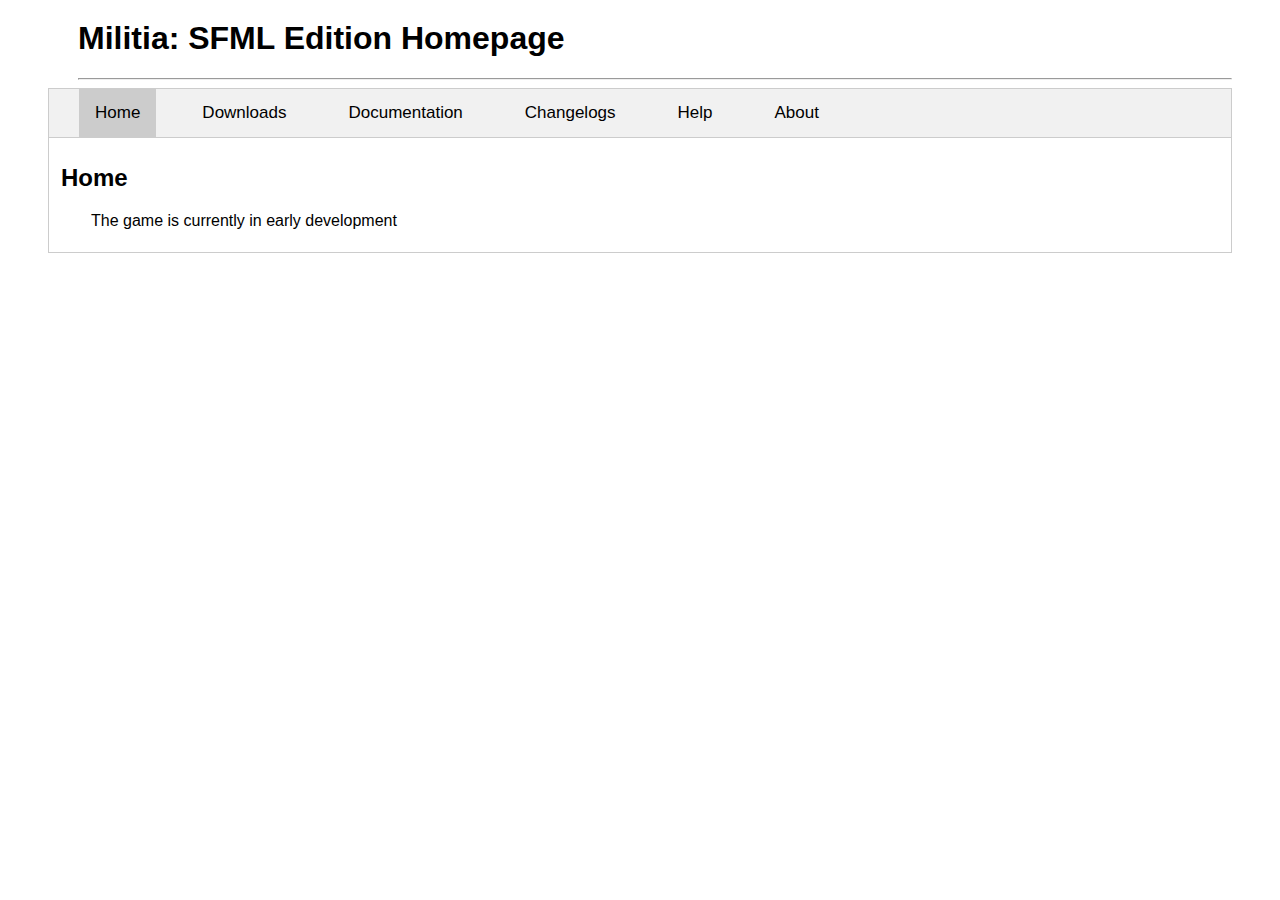
<file: html/index.html>
<!DOCTYPE html>
<html>
	<head>
		<title>Militia SFML</title>
		<meta name="viewport" content="width=device-width, initial-scale=1">
		<link rel="stylesheet" href="../css/style.css" type="text/css">
		<style>
		pre {font-family: "Arial";}
		p {font-family: "Arial";}
		li {font-family: "Arial";}
		</style>
		
		
	</head>
	<body>
		<blockquote>
			<h1>Militia: SFML Edition Homepage</h1>
			<hr>
			
			<div class="tab">
				<button class="tablinks" onclick="pageTabs(event, 'Home')" id="defaultOpen">Home</button>
				<button class="tablinks" onclick="pageTabs(event, 'Downloads')">Downloads</button>
				<button class="tablinks" onclick="pageTabs(event, 'Documentation')">Documentation</button>
				<button class="tablinks" onclick="pageTabs(event, 'Changelogs')">Changelogs</button>
				<button class="tablinks" onclick="pageTabs(event, 'Help')">Help</button>
				<button class="tablinks" onclick="pageTabs(event, 'About')">About</button>
			</div>
			
			<div id="Home" class="tabcontent">
				<h2>Home</h2>
				<p>The game is currently in early development</p>
			</div>
			
			<div id="Downloads" class="tabcontent">
				<h2>Downloads</h2>
			</div>
			
			<div id="Documentation" class="tabcontent">
				<h2>Documentation</h2>
			</div>
			
			<div id="Changelogs" class="tabcontent">
				<h2>Changelogs</h2>
				<dl>
					<dt>Development Phase 1</dt>
						<dd><a href="versionHistory/v0_1_0_1_alpha/v0_1_0_1.html"><p>v0.1.0.1 alpha</a></p></dd>
						<dd><a href="versionHistory/v0_1_0_2_alpha/v0_1_0_2.html"><p>v0.1.0.2 alpha</p></a></dd>
				</dl>
			</div>
			
			<div id="Help" class="tabcontent">
				<h2>Help</h2>
			</div>
			
			<div id="About" class="tabcontent">
				<h2>About</h2>
				<p>Private GitHub Repository: <a href="https://github.com/PhrotonX/militiaSFML">https://github.com/PhrotonX/militiaSFML</a></p>
			</div>
			
			<script>
				function pageTabs(evt, tabName) {
					  var i, tabcontent, tablinks;
					  tabcontent = document.getElementsByClassName("tabcontent");
					  for (i = 0; i < tabcontent.length; i++) {
						tabcontent[i].style.display = "none";
					  }
					  tablinks = document.getElementsByClassName("tablinks");
					  for (i = 0; i < tablinks.length; i++) {
						tablinks[i].className = tablinks[i].className.replace(" active", "");
					  }
					  document.getElementById(tabName).style.display = "block";
					  evt.currentTarget.className += " active";
					}
				document.getElementById("defaultOpen").click();
			</script>
		</blockquote>
	</body>
</html>
</file>
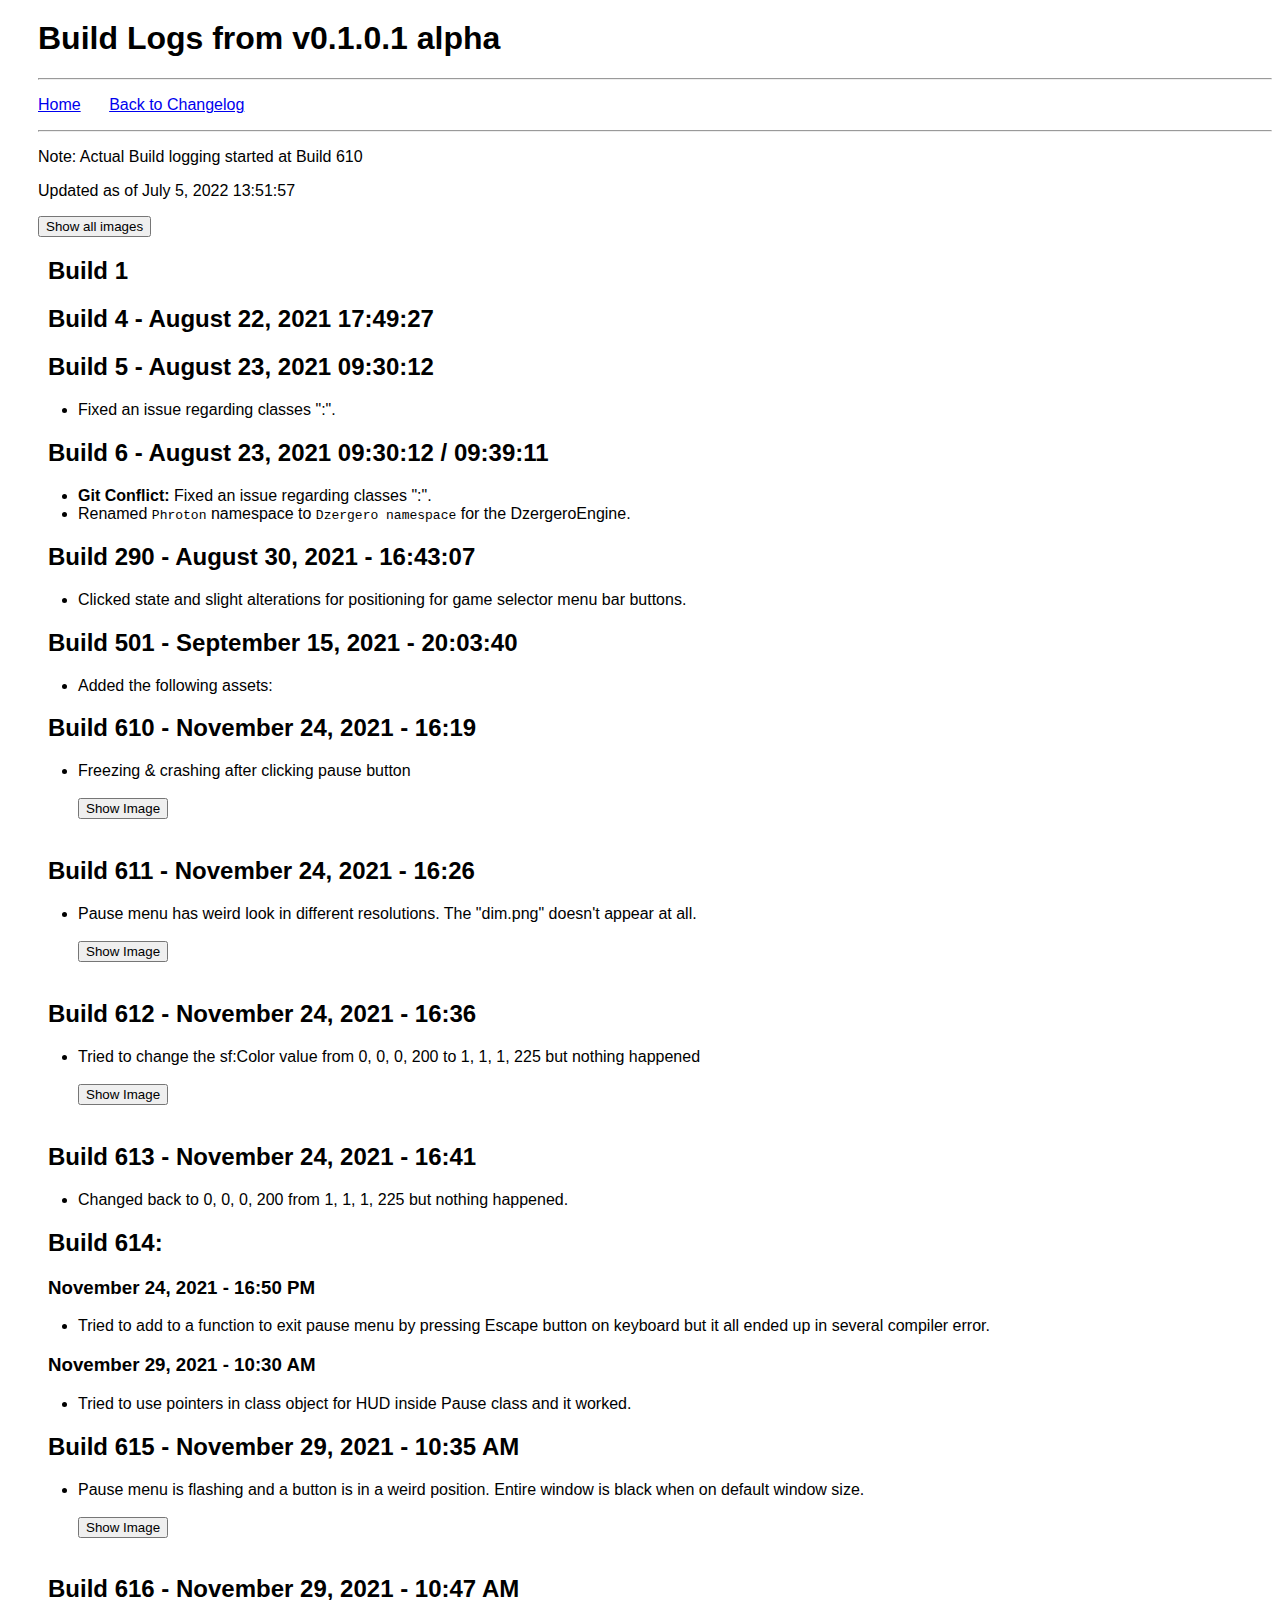
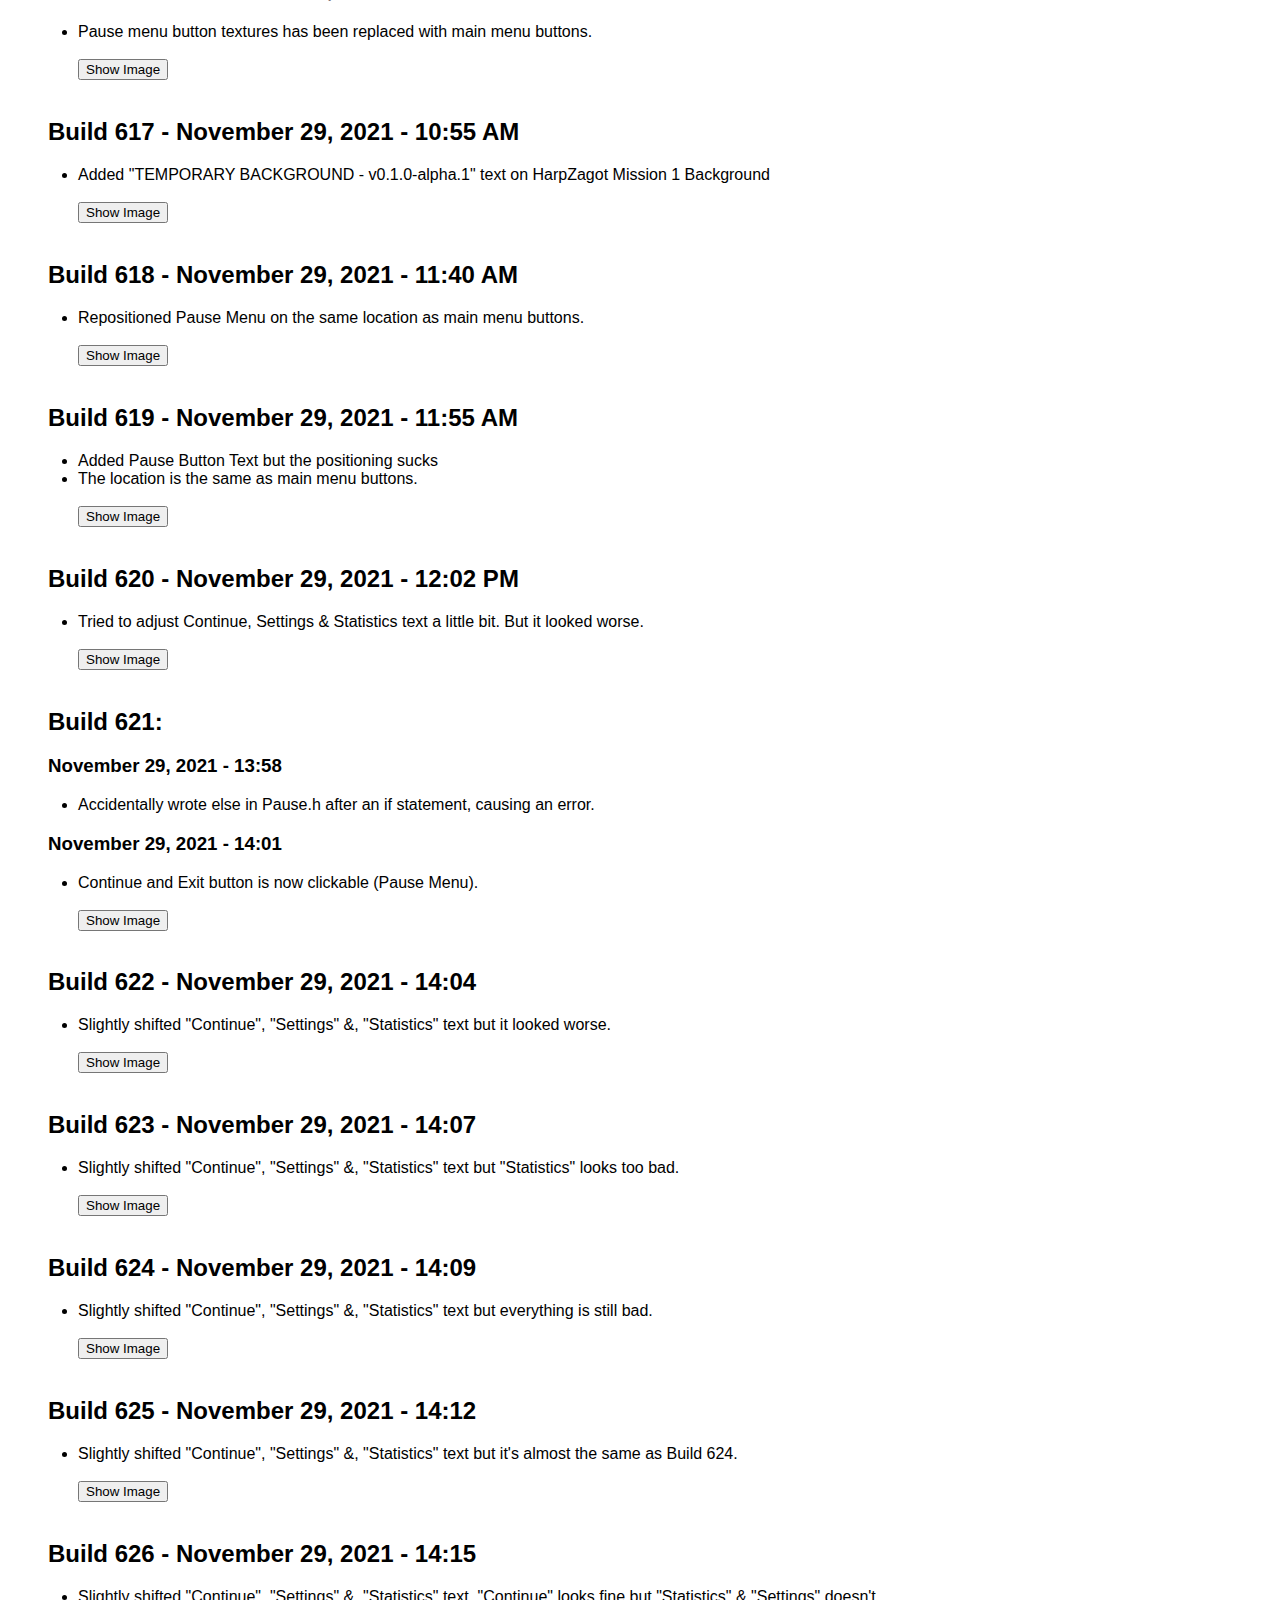
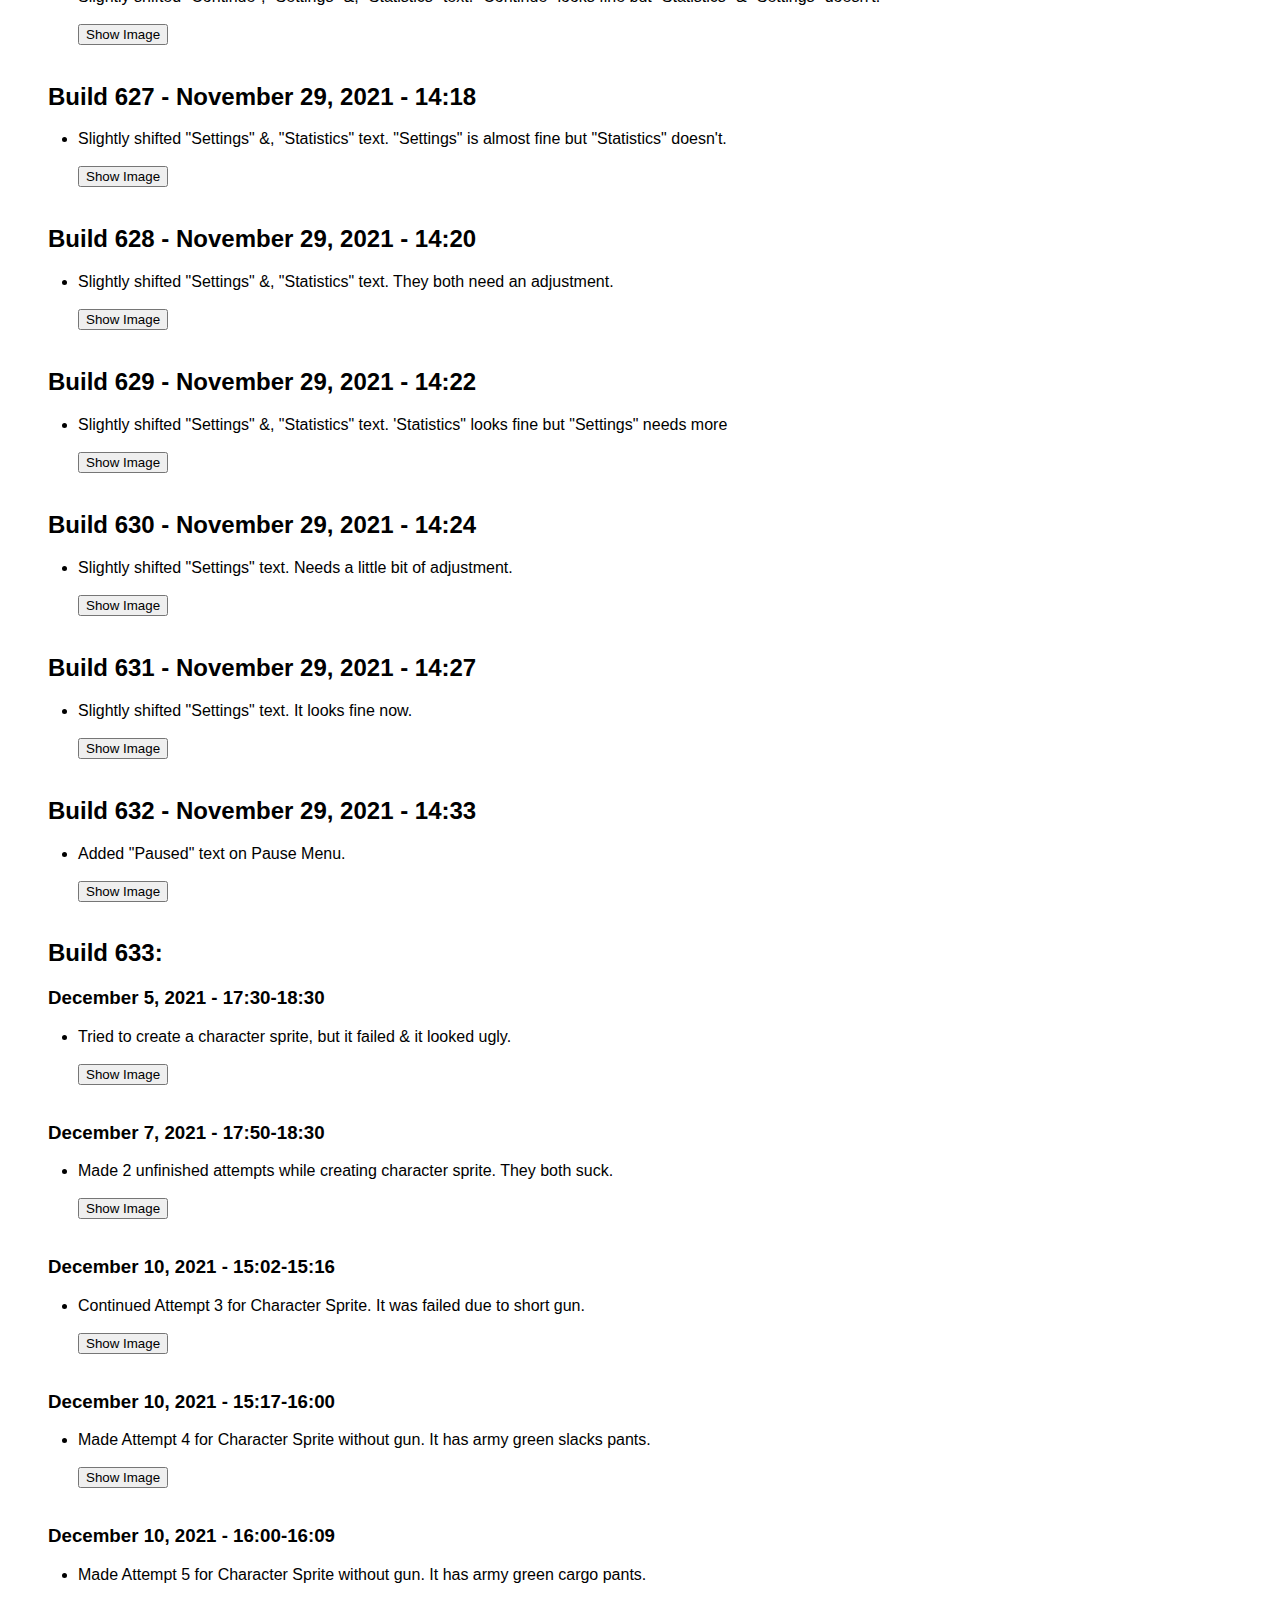
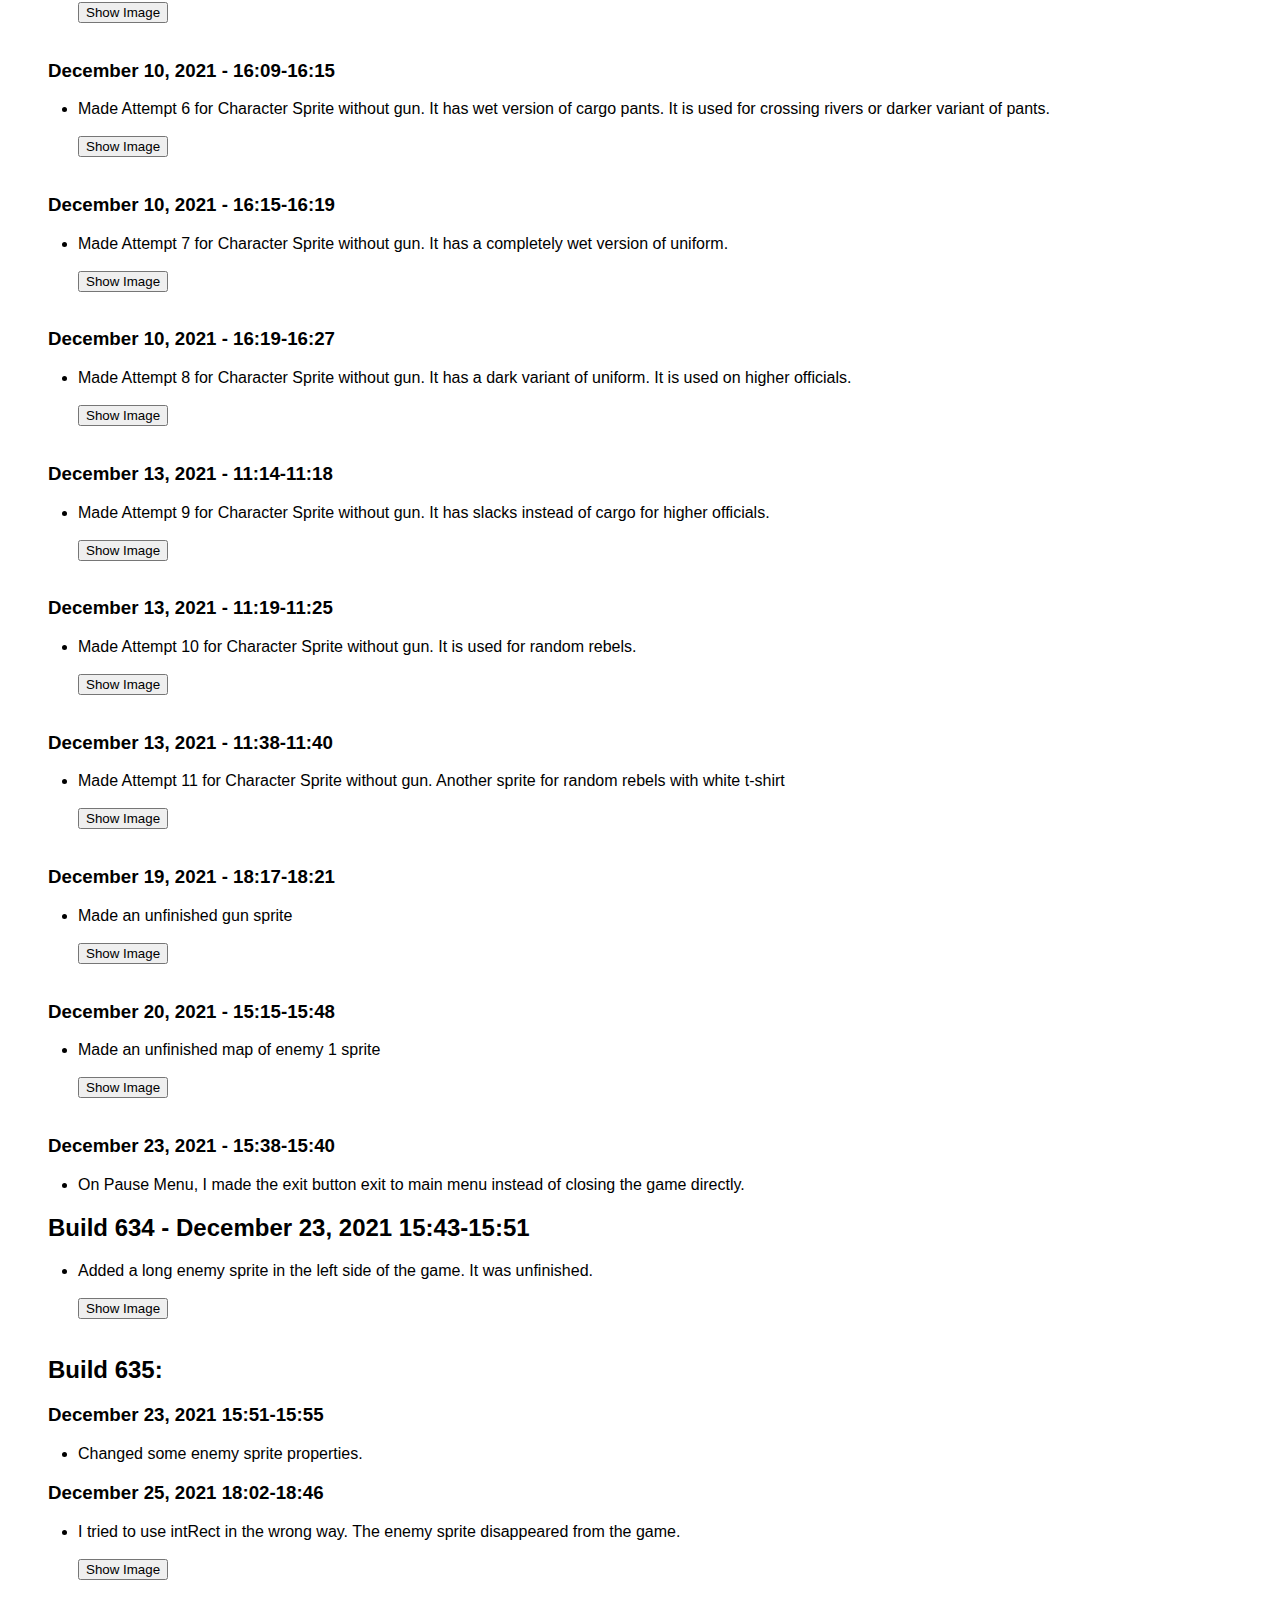
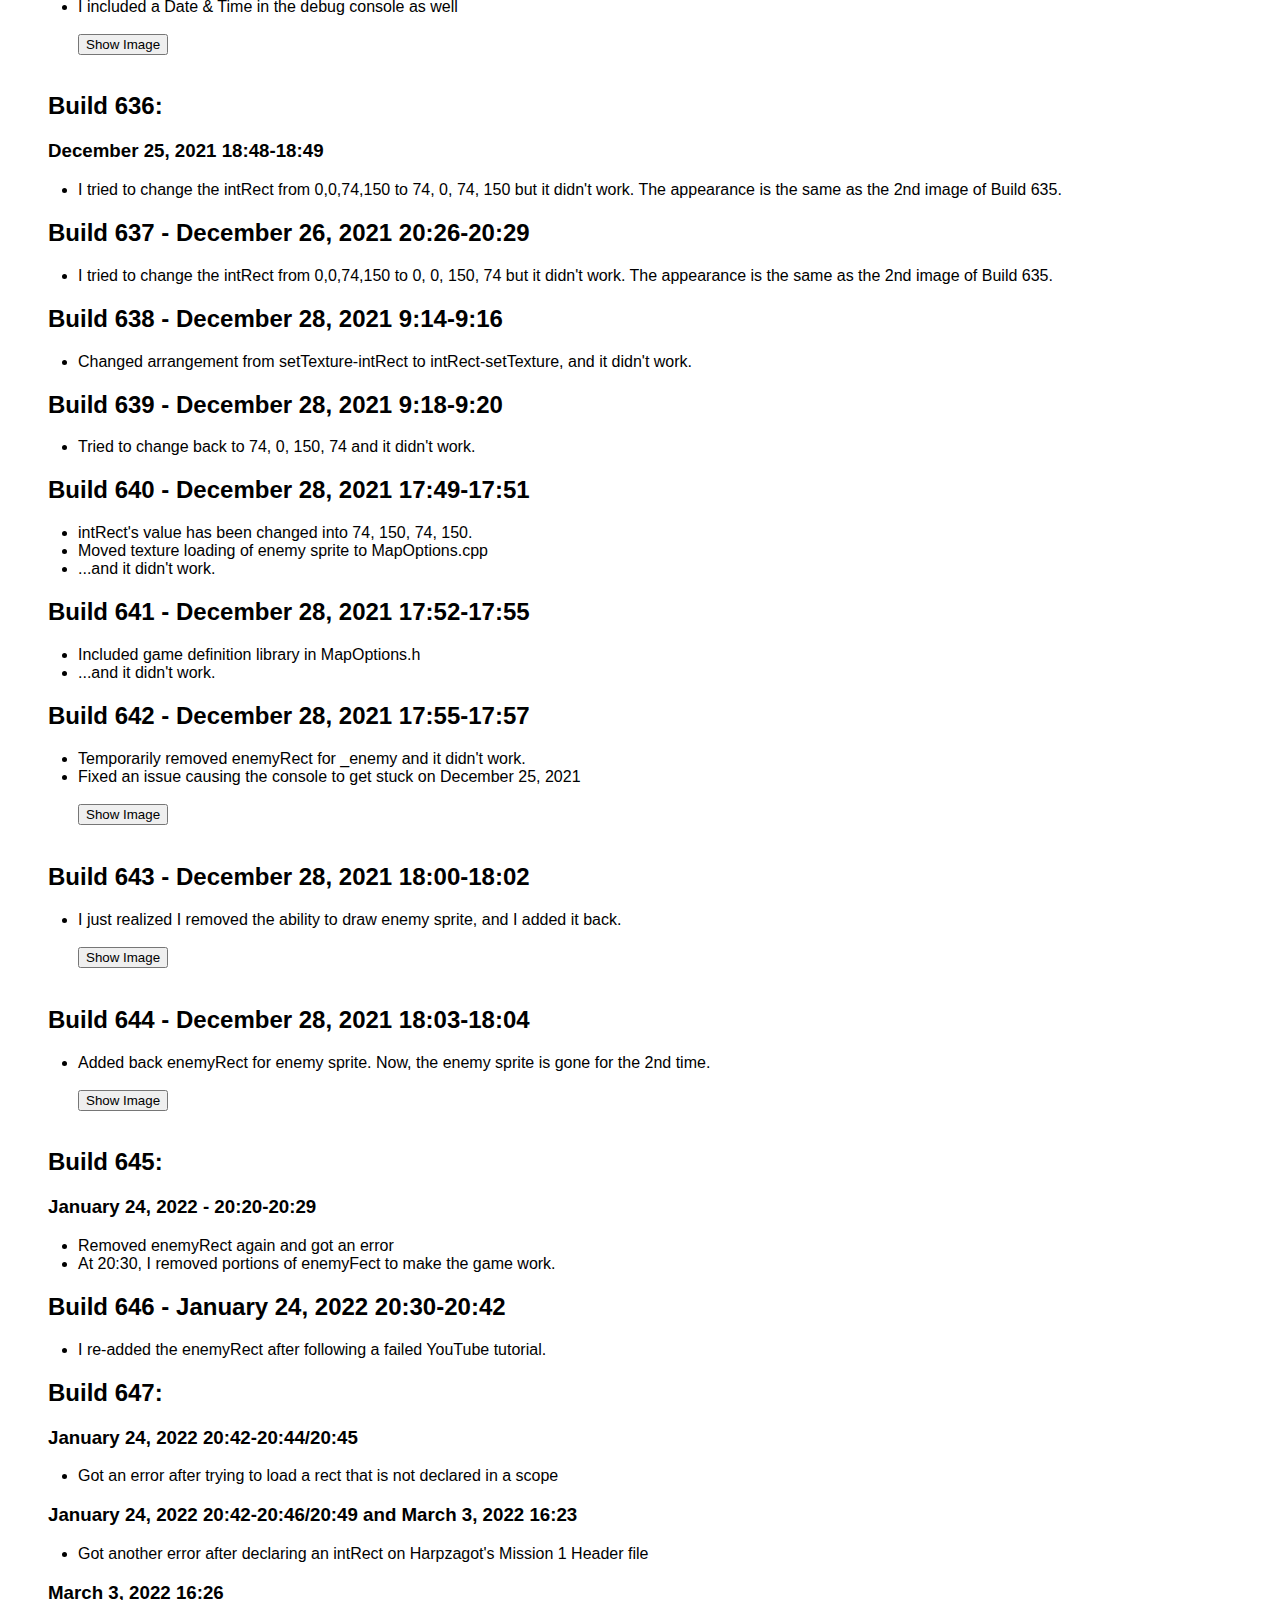
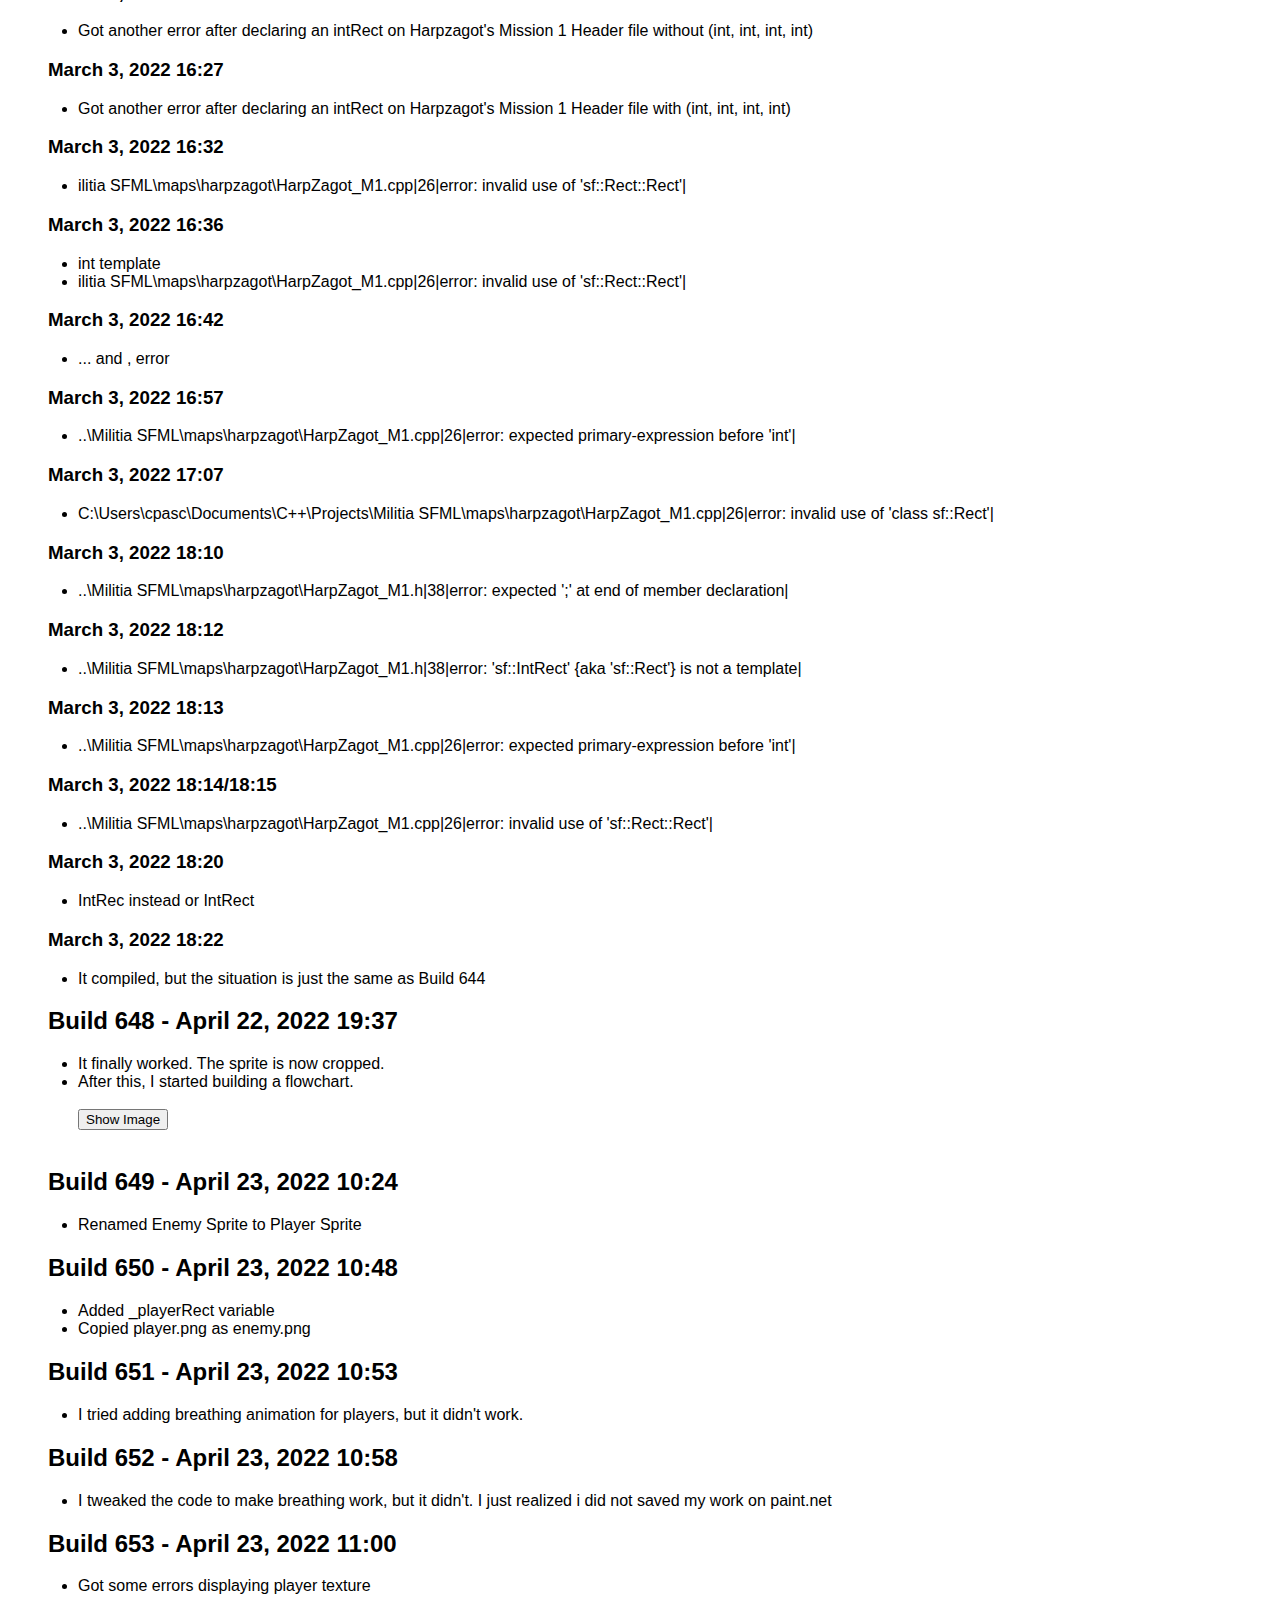
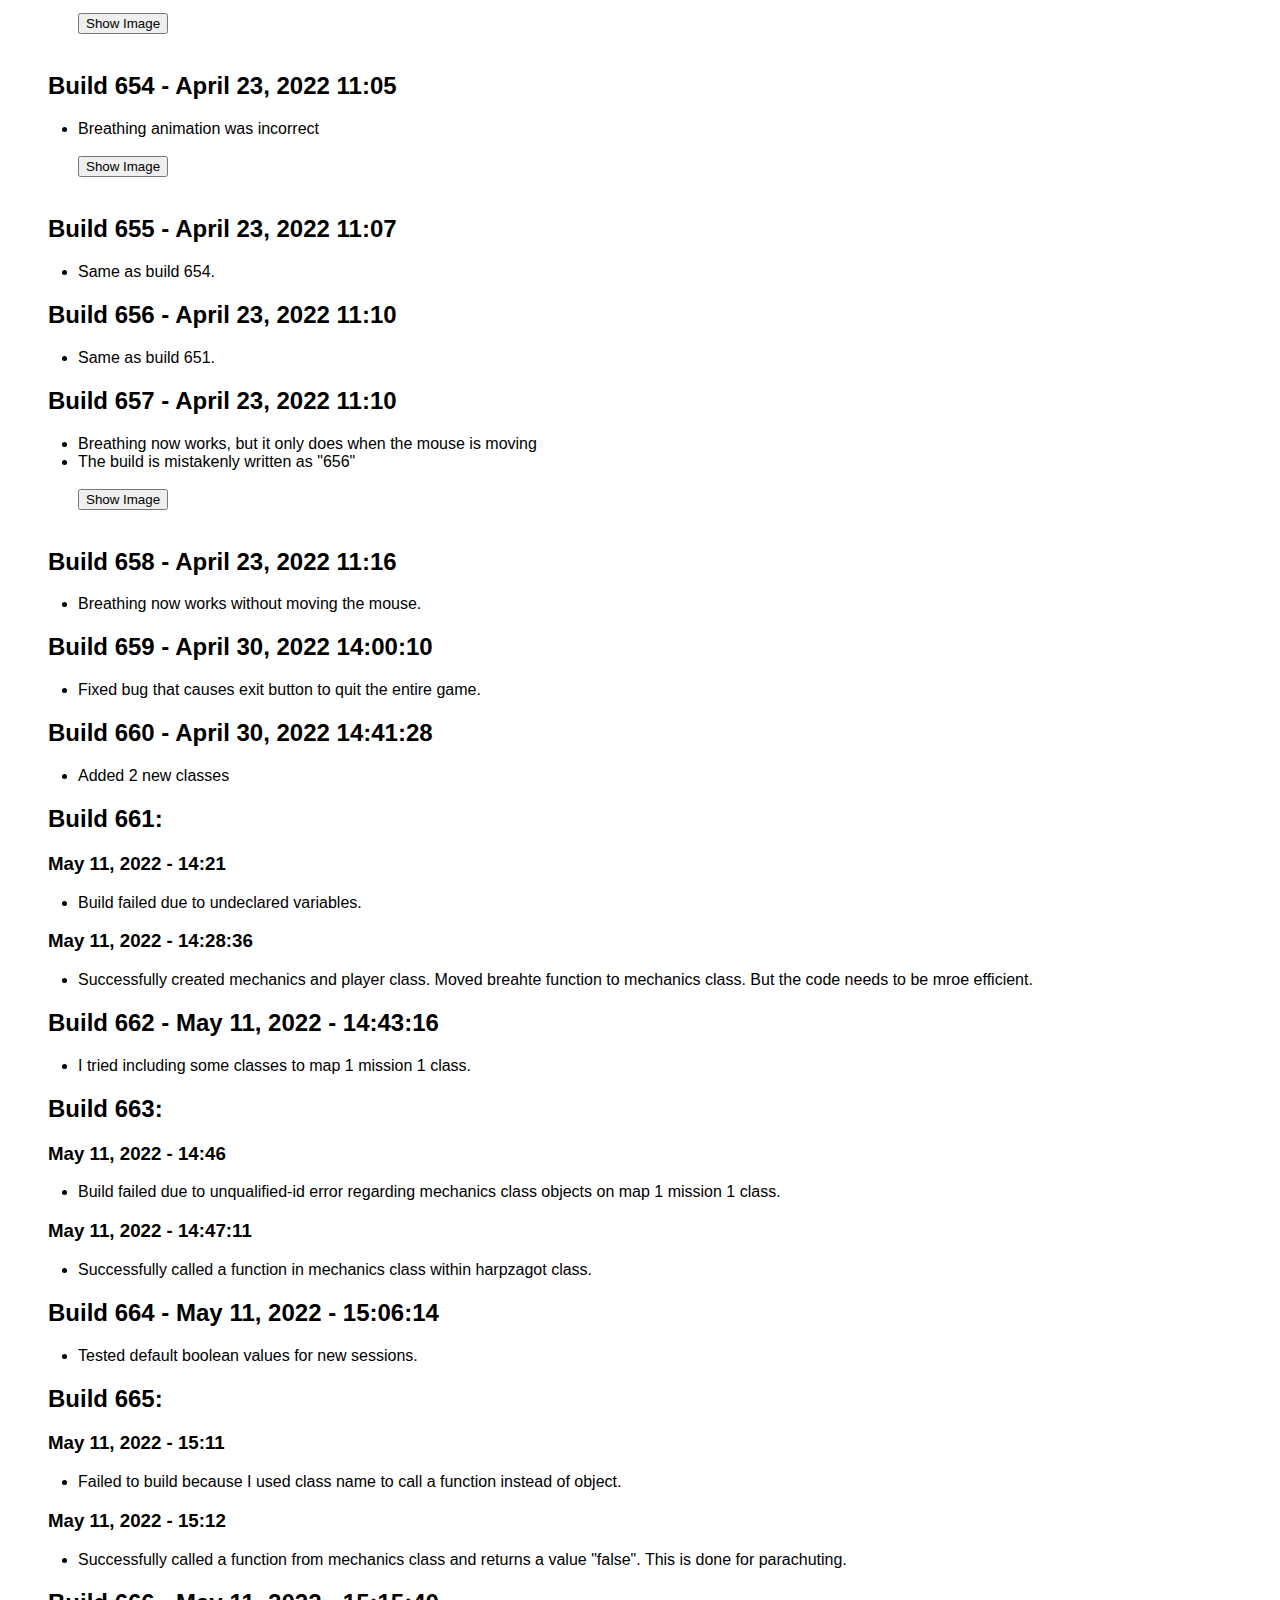
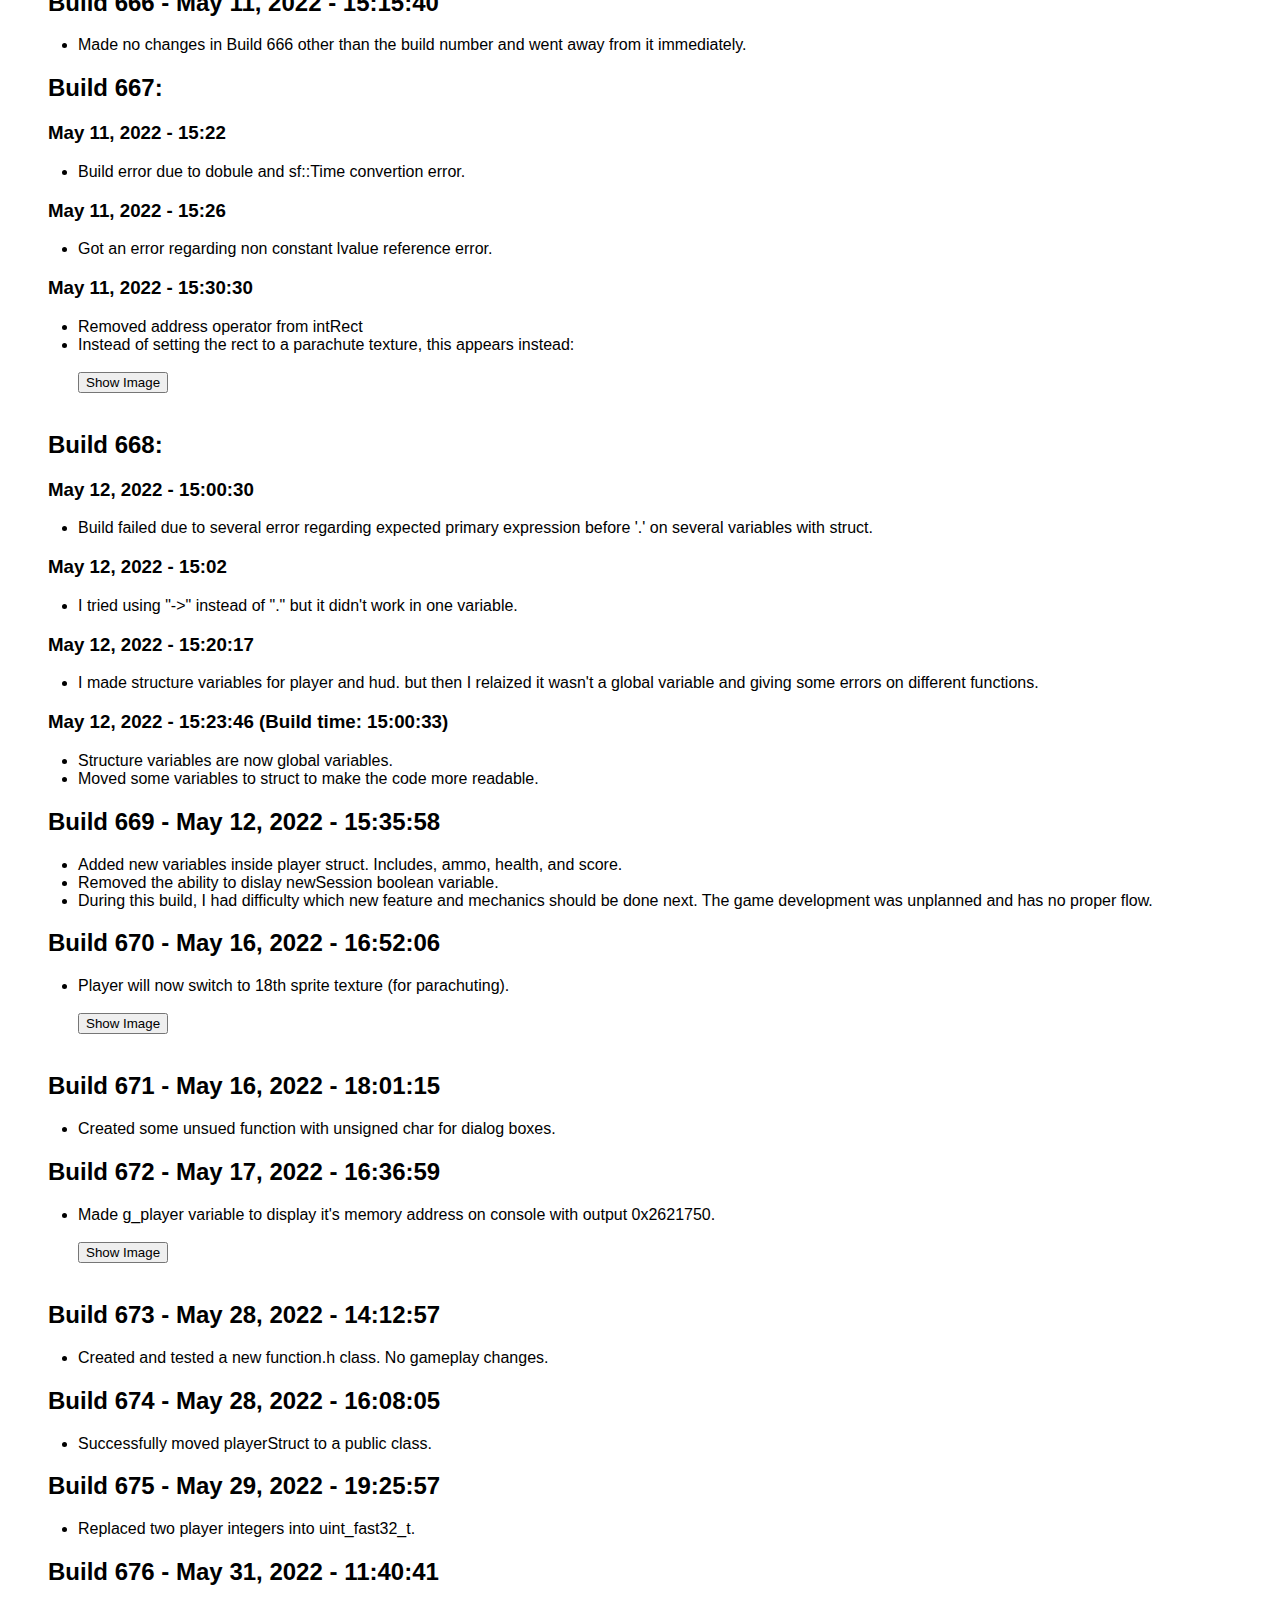
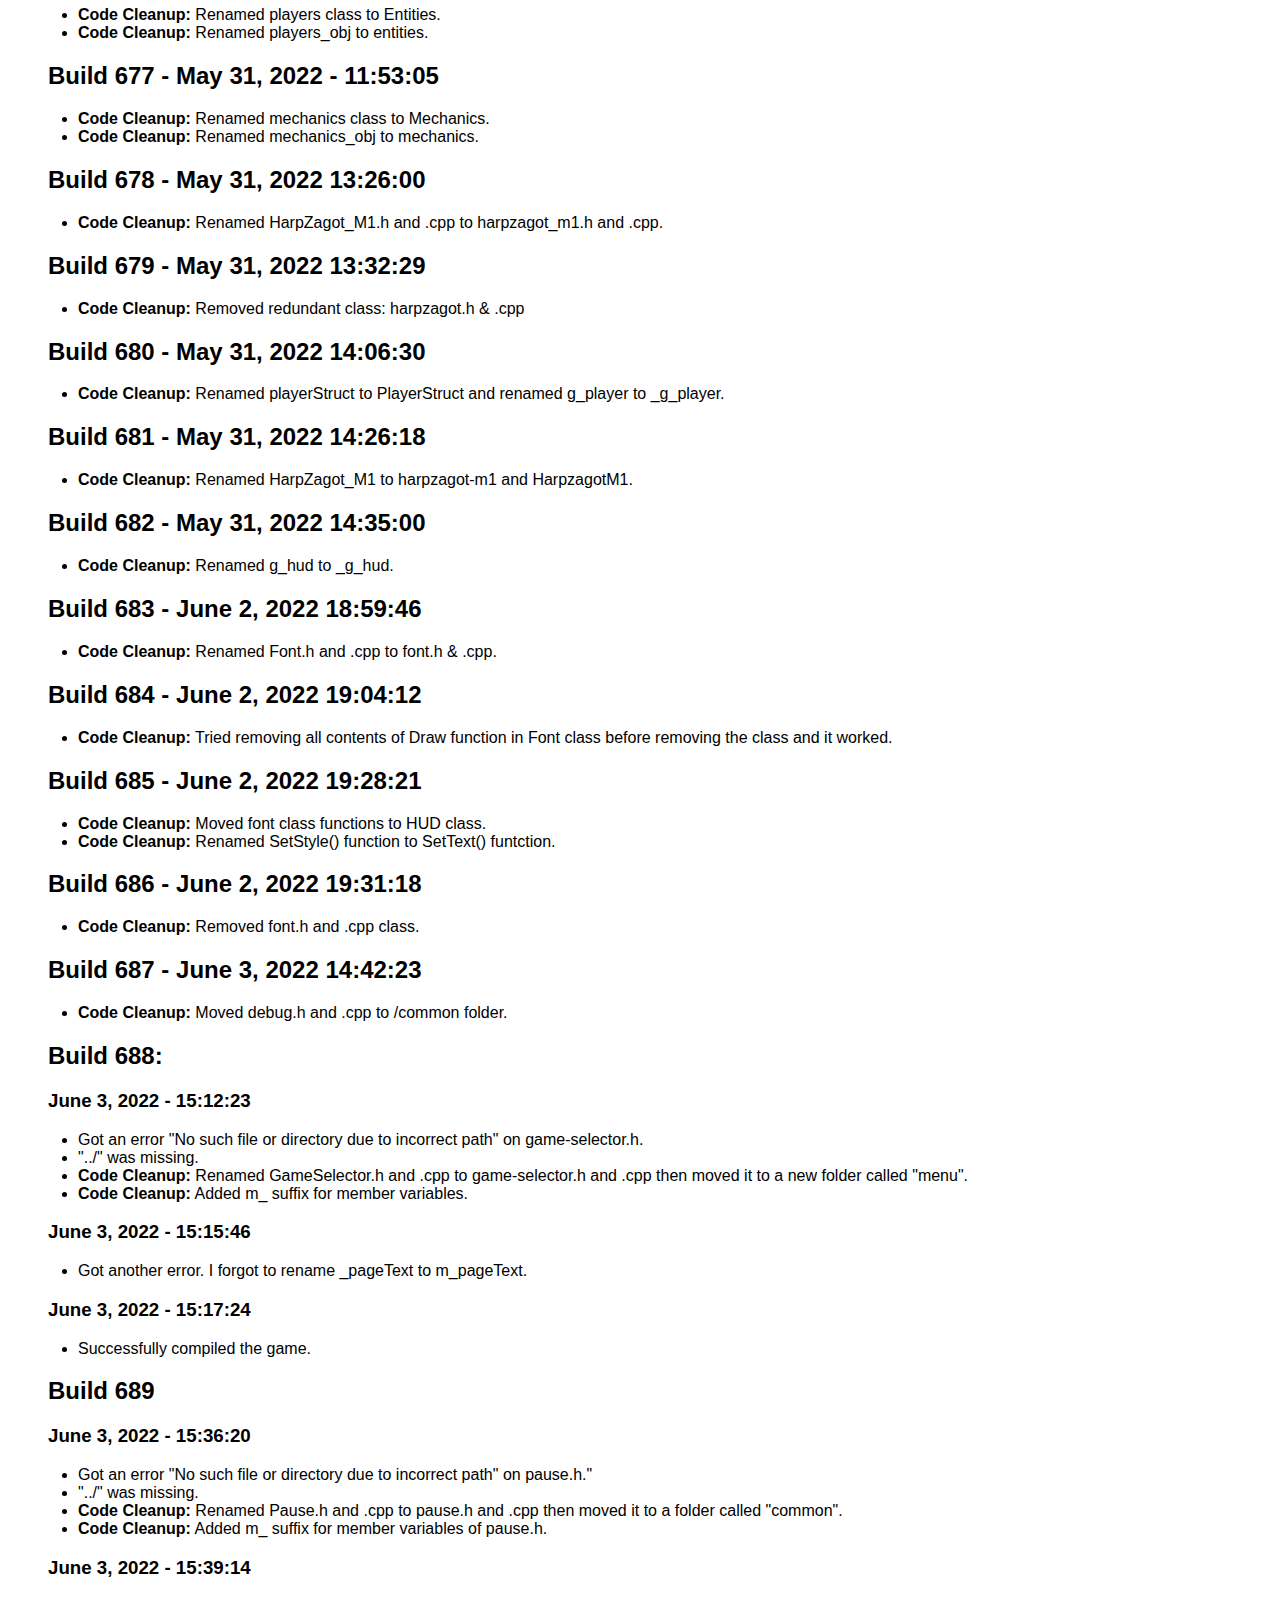
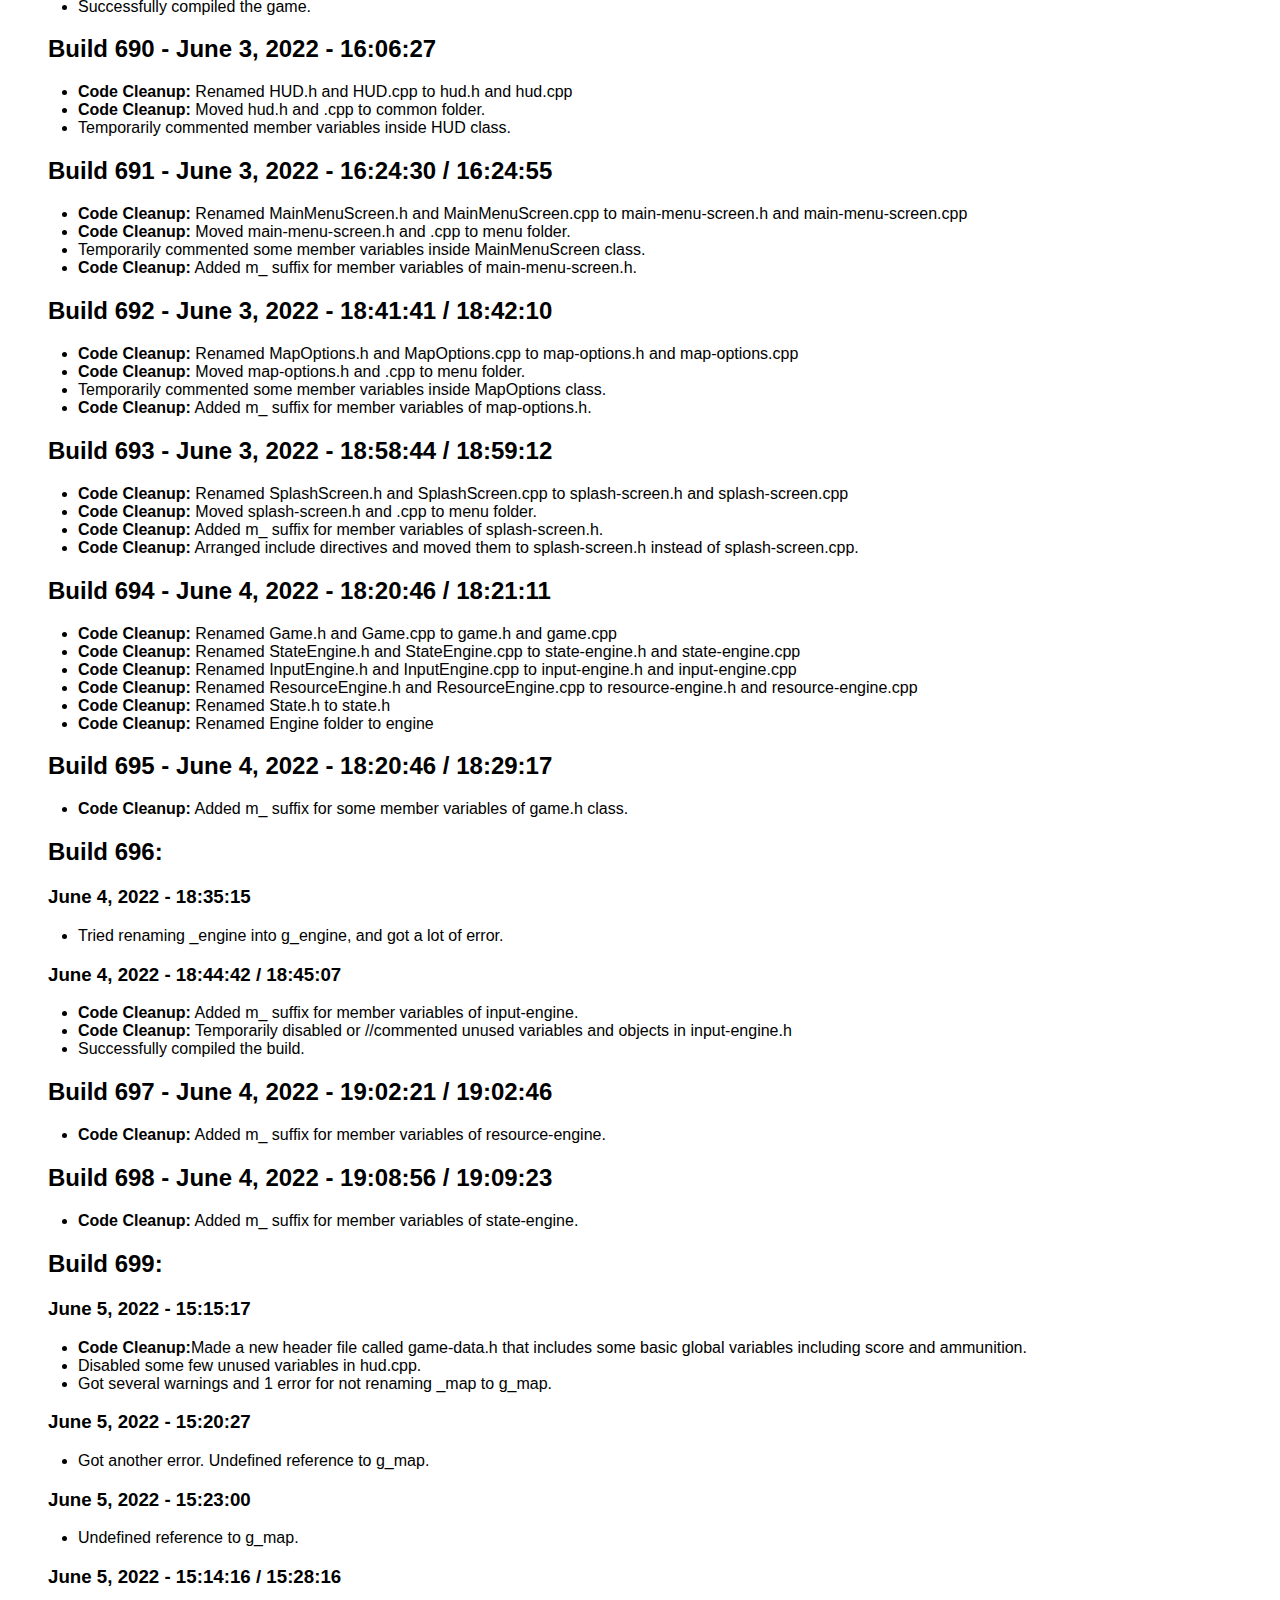
<file: html/buildLogs/v0_1_0_1_alpha/buildLogs_v0_1_0_1_alpha.html>
<!DOCTYPE html>
<html>
	<head>
		<title>Build Logs - v0.1.0.1 alpha</title>
		<meta name="viewport" content="width=device-width, initial-scale=1">
		<link rel="stylesheet" href="../../../css/style.css" type="text/css">
		<script src="../../../js/script.js" type="text/javascript"></script>
	</head>
	
	<body>
		<h1>Build Logs from v0.1.0.1 alpha</h1>
		<hr>
		<pre><a href="../../index.html">Home</a>	<a href="../../versionHistory/v0_1_0_1_alpha/v0_1_0_1.html">Back to Changelog</a></pre>
		<hr>
		<pre>Note: Actual Build logging started at Build 610</pre>
		<p>Updated as of July 5, 2022 13:51:57</p>
		<button onclick='showAllImages("imgDiv")'>Show all images</button>
		<ul>
			<h2>Build 1</h2>
			<h2>Build 4 - August 22, 2021 17:49:27</h2>
			<h2>Build 5 - August 23, 2021 09:30:12</h2>
				<li>Fixed an issue regarding classes ":".</li>
			<h2>Build 6 - August 23, 2021 09:30:12 / 09:39:11</h2>
				<li><b>Git Conflict: </b>Fixed an issue regarding classes ":".</li>
				<li>Renamed <code>Phroton</code> namespace to <code>Dzergero namespace</code> for the DzergeroEngine.</li>
			<h2>Build 290 - August 30, 2021 - 16:43:07</h2>
				<li>Clicked state and slight alterations for positioning for game selector menu bar buttons.</li>
			<h2>Build 501 - September 15, 2021 - 20:03:40</h2>
				<li>Added the following assets:</li>
			<h2>Build 610 - November 24, 2021 - 16:19</h2>
				<li>Freezing & crashing after clicking pause button</li>
				<br><button onclick='showImage("info-610")'>Show Image</button><br><br>
				<div class="imgDiv" id="info-610">
					<img src="build610_1.png" alt="First Build 610 Image"><br>
					<img src="build610_2.png" alt="Second Build 610 Image">
				</div>
			<h2>Build 611 - November 24, 2021 - 16:26</h2>
				<li>Pause menu has weird look in different resolutions. The "dim.png" doesn't appear at all.</li>
				<br><button onclick='showImage("info-611")'>Show Image</button><br><br>
				<div class="imgDiv" id="info-611">
					<img src="build611.png" alt="Build 611 Image">
				</div>
			<h2>Build 612 - November 24, 2021 - 16:36</h2>
				<li>Tried to change the sf:Color value from 0, 0, 0, 200 to 1, 1, 1, 225 but nothing happened</li>
				<br><button onclick='showImage("info-612")'>Show Image</button><br><br>
				<div class="imgDiv" id="info-612">
					<img src="build612.png" alt="Build 612 Image">
				</div>
			<h2>Build 613 - November 24, 2021 - 16:41</h2>
				<li>Changed back to 0, 0, 0, 200 from 1, 1, 1, 225 but nothing happened.</li>
			<h2>Build 614:</h2>
			<h3>November 24, 2021 - 16:50 PM</h3>
				<li>Tried to add to a function to exit pause menu by pressing Escape button on keyboard but it all ended up in several compiler error.</li>
			<h3>November 29, 2021 - 10:30 AM</h3>
				<li>Tried to use pointers in class object for HUD  inside Pause class and it worked.</li>
			<h2>Build 615 - November 29, 2021 - 10:35 AM</h2>
				<li>Pause menu is flashing and a button is in a weird position. Entire window is black when on default window size.</li>
				<br><button onclick='showImage("info-615")'>Show Image</button><br><br>
				<div class="imgDiv" id="info-615">
					<img src="build615_1.png" alt="1st Build 615 Image">
					<img src="build615_2.png" alt="2nd Build 615 Image">
				</div>
			<h2>Build 616 - November 29, 2021 - 10:47 AM</h2>
				<li>Pause menu button textures has been replaced with main menu buttons.</li>
				<br><button onclick='showImage("info-616")'>Show Image</button><br><br>
				<div class="imgDiv" id="info-616">
					<img src="build616.png" alt="Build 616 Image">
				</div>
			<h2>Build 617 - November 29, 2021 - 10:55 AM</h2>
				<li>Added "TEMPORARY BACKGROUND - v0.1.0-alpha.1" text on HarpZagot Mission 1 Background</li>
				<br><button onclick='showImage("info-617")'>Show Image</button><br><br>
				<div class="imgDiv" id="info-617">
					<img src="build617.png" alt="Build 617 Image">
				</div>
			<h2>Build 618 - November 29, 2021 - 11:40 AM</h2>
				<li>Repositioned Pause Menu on the same location as main menu buttons.</li>
				<br><button onclick='showImage("info-618")'>Show Image</button><br><br>
				<div class="imgDiv" id="info-618">
					<img src="build618.png" alt="Build 618 Image">
				</div>
			<h2>Build 619 - November 29, 2021 - 11:55 AM</h2>
				<li>Added Pause Button Text but the positioning sucks</li>
				<li>The location is the same as main menu buttons.</li>
				<br><button onclick='showImage("info-619")'>Show Image</button><br><br>
				<div class="imgDiv" id="info-619">
					<img src="build619.png" alt="Build 619 Image">
				</div>
			<h2>Build 620 - November 29, 2021 - 12:02 PM</h2>
				<li>Tried to adjust Continue, Settings & Statistics text a little bit. But it looked worse.</li>
				<br><button onclick='showImage("info-620")'>Show Image</button><br><br>
				<div class="imgDiv" id="info-620">
					<img src="build620.png" alt="Build 620 Image">
				</div>
			<h2>Build 621:</h2>
			<h3>November 29, 2021 - 13:58</h3>
				<li>Accidentally wrote else in Pause.h after an if statement, causing an error.</li>
			<h3>November 29, 2021 - 14:01</h3>
				<li>Continue and Exit button is now clickable (Pause Menu).</li>
				<br><button onclick='showImage("info-621")'>Show Image</button><br><br>
				<div class="imgDiv" id="info-621">
					<img src="build621.png" alt="Build 621 Image">
				</div>
			<h2>Build 622 - November 29, 2021 - 14:04</h2>
				<li>Slightly shifted "Continue", "Settings" &, "Statistics" text but it looked worse.</li>
				<br><button onclick='showImage("info-622")'>Show Image</button><br><br>
				<div class="imgDiv" id="info-622">
					<img src="build622.png" alt="Build 622 Image">
				</div>
			<h2>Build 623 - November 29, 2021 - 14:07</h2>
				<li>Slightly shifted "Continue", "Settings" &, "Statistics" text but "Statistics" looks too bad.</li>
				<br><button onclick='showImage("info-623")'>Show Image</button><br><br>
				<div class="imgDiv" id="info-623">
					<img src="build623.png" alt="Build 623 Image">
				</div>
			<h2>Build 624 - November 29, 2021 - 14:09</h2>
				<li>Slightly shifted "Continue", "Settings" &, "Statistics" text but everything is still bad.</li>
				<br><button onclick='showImage("info-624")'>Show Image</button><br><br>
				<div class="imgDiv" id="info-624">
					<img src="build624.png" alt="Build 624 Image">
				</div>
			<h2>Build 625 - November 29, 2021 - 14:12</h2>
				<li>Slightly shifted "Continue", "Settings" &, "Statistics" text but it's almost the same as Build 624.</li>
				<br><button onclick='showImage("info-625")'>Show Image</button><br><br>
				<div class="imgDiv" id="info-625">
					<img src="build625.png" alt="Build 625 Image">
				</div>
			<h2>Build 626 - November 29, 2021 - 14:15</h2>
				<li>Slightly shifted "Continue", "Settings" &, "Statistics" text. "Continue" looks fine but "Statistics" & "Settings" doesn't.</li>
				<br><button onclick='showImage("info-626")'>Show Image</button><br><br>
				<div class="imgDiv" id="info-626">
					<img src="build626.png" alt="Build 626 Image">
				</div>
			<h2>Build 627 - November 29, 2021 - 14:18</h2>
				<li>Slightly shifted "Settings" &, "Statistics" text. "Settings" is almost fine but "Statistics" doesn't.</li>
				<br><button onclick='showImage("info-627")'>Show Image</button><br><br>
				<div class="imgDiv" id="info-627">
					<img src="build627.png" alt="Build 627 Image">
				</div>
			<h2>Build 628 - November 29, 2021 - 14:20</h2>
				<li>Slightly shifted "Settings" &, "Statistics" text. They both need an adjustment.</li>
				<br><button onclick='showImage("info-628")'>Show Image</button><br><br>
				<div class="imgDiv" id="info-628">
					<img src="build628.png" alt="Build 628 Image">
				</div>
			<h2>Build 629 - November 29, 2021 - 14:22</h2>
				<li>Slightly shifted "Settings" &, "Statistics" text. 'Statistics" looks fine but "Settings" needs more</li>
				<br><button onclick='showImage("info-629")'>Show Image</button><br><br>
				<div class="imgDiv" id="info-629">
					<img src="build629.png" alt="Build 629 Image">
				</div>
			<h2>Build 630 - November 29, 2021 - 14:24</h2>
				<li>Slightly shifted "Settings" text. Needs a little bit of adjustment.</li>
				<br><button onclick='showImage("info-630")'>Show Image</button><br><br>
				<div class="imgDiv" id="info-630">
					<img src="build630.png" alt="Build 630 Image">
				</div>
			<h2>Build 631 - November 29, 2021 - 14:27</h2>
				<li>Slightly shifted "Settings" text. It looks fine now.</li>
				<br><button onclick='showImage("info-631")'>Show Image</button><br><br>
				<div class="imgDiv" id="info-631">
					<img src="build631.png" alt="Build 631 Image">
				</div>
			<h2>Build 632 - November 29, 2021 - 14:33</h2>
				<li>Added "Paused" text on Pause Menu.</li>
				<br><button onclick='showImage("info-632")'>Show Image</button><br><br>
				<div class="imgDiv" id="info-632">
					<img src="build632_1.png" alt="First Build 632 Image"><br>
					<img src="build632_2.png" alt="Second Build 632 Image"><br>
				</div>
			<h2>Build 633: </h2>
			<h3>December  5, 2021 - 17:30-18:30</h3>
			<li>Tried to create a character sprite, but it failed & it looked ugly.</li>
			<br><button onclick='showImage("info-633-1")'>Show Image</button><br><br>
				<div class="imgDiv" id="info-633-1">
					<img src="build633_1.png" alt="First Build 633 Image with unfinished character sprite in Army Green Uniform"><br>
				</div>
			<h3>December  7, 2021 - 17:50-18:30</h3>
			<li>Made 2 unfinished attempts while creating character sprite. They both suck.</li>
			<br><button onclick='showImage("info-633-2")'>Show Image</button><br><br>
				<div class="imgDiv" id="info-633-2">
					<img src="build633_2.png" alt="Second Build 633 Image with 2 failed character sprite in Army Green Uniform"><br>
				</div>
			<h3>December  10, 2021 - 15:02-15:16</h3>
			<li>Continued Attempt 3 for Character Sprite. It was failed due to short gun.</li>
			<br><button onclick='showImage("info-633-3")'>Show Image</button><br><br>
				<div class="imgDiv" id="info-633-3">
					<img src="build633_3.png" alt="Third Build 633 Image. 3rd failed attempt"><br>
				</div>
			<h3>December  10, 2021 - 15:17-16:00</h3>
			<li>Made Attempt 4 for Character Sprite without gun. It has army green slacks pants.</li>
			<br><button onclick='showImage("info-633-4")'>Show Image</button><br><br>
				<div class="imgDiv" id="info-633-4">
					<img src="build633_4.png" alt="Fourth Build 633 Image."><br>
				</div>
			<h3>December  10, 2021 - 16:00-16:09</h3>
			<li>Made Attempt 5 for Character Sprite without gun. It has army green cargo pants.</li>
			<br><button onclick='showImage("info-633-5")'>Show Image</button><br><br>
				<div class="imgDiv" id="info-633-5">
					<img src="build633_5.png" alt="Fifth Build 633 Image."><br>
				</div>
			<h3>December  10, 2021 - 16:09-16:15</h3>
			<li>Made Attempt 6 for Character Sprite without gun. It has wet version of cargo pants. It is used for crossing rivers or darker variant of pants.</li>
			<br><button onclick='showImage("info-633-6")'>Show Image</button><br><br>
				<div class="imgDiv" id="info-633-6">
					<img src="build633_6.png" alt="Sixth Build 633 Image."><br>
				</div>
			<h3>December  10, 2021 - 16:15-16:19</h3>
			<li>Made Attempt 7 for Character Sprite without gun. It has a completely wet version of uniform.</li>
			<br><button onclick='showImage("info-633-7")'>Show Image</button><br><br>
				<div class="imgDiv" id="info-633-7">
					<img src="build633_7.png" alt="Seventh Build 633 Image."><br>
				</div>
			<h3>December  10, 2021 - 16:19-16:27</h3>
			<li>Made Attempt 8 for Character Sprite without gun. It has a dark variant of uniform. It is used on higher officials.</li>
			<br><button onclick='showImage("info-633-8")'>Show Image</button><br><br>
				<div class="imgDiv" id="info-633-8">
					<img src="build633_8.png" alt="Eight Build 633 Image."><br>
				</div>
			<h3>December  13, 2021 - 11:14-11:18</h3>
			<li>Made Attempt 9 for Character Sprite without gun. It has slacks instead of cargo for higher officials.</li>
			<br><button onclick='showImage("info-633-9")'>Show Image</button><br><br>
				<div class="imgDiv" id="info-633-9">
					<img src="build633_9.png" alt="Nineth Build 633 Image."><br>
				</div>
			<h3>December  13, 2021 - 11:19-11:25</h3>
			<li>Made Attempt 10 for Character Sprite without gun. It is used for random rebels.</li>
			<br><button onclick='showImage("info-633-10")'>Show Image</button><br><br>
				<div class="imgDiv" id="info-633-10">
					<img src="build633_10.png" alt="Tenth Build 633 Image."><br>
				</div>
			<h3>December  13, 2021 - 11:38-11:40</h3>
			<li>Made Attempt 11 for Character Sprite without gun. Another sprite for random rebels with white t-shirt</li>
			<br><button onclick='showImage("info-633-11")'>Show Image</button><br><br>
				<div class="imgDiv" id="info-633-11">
					<img src="build633_11.png" alt="Eleventh Build 633 Image."><br>
				</div>
			<h3>December  19, 2021 - 18:17-18:21</h3>
			<li>Made an unfinished gun sprite</li>
			<br><button onclick='showImage("info-633-12")'>Show Image</button><br><br>
				<div class="imgDiv" id="info-633-12">
					<img src="build633_12.png" alt="Twelveth Build 633 Image."><br>
				</div>
			<h3>December  20, 2021 - 15:15-15:48</h3>
			<li>Made an unfinished map of enemy 1 sprite</li>
			<br><button onclick='showImage("info-633-13")'>Show Image</button><br><br>
				<div class="imgDiv" id="info-633-13">
					<img src="build633_13.png" alt="Thirteenth Build 633 Image."><br>
				</div>
			<h3>December  23, 2021 - 15:38-15:40</h3>
			<li>On Pause Menu, I made the exit button exit to main menu instead of closing the game directly.</li>
			<h2>Build 634 - December  23, 2021 15:43-15:51</h2>
				<li>Added a long enemy sprite in the left side of the game. It was unfinished.</li>
				<br><button onclick='showImage("info-634")'>Show Image</button><br><br>
				<div class="imgDiv" id="info-634">
					<img src="build634.png" alt="Build 634 Image."><br>
				</div>
			<h2>Build 635:</h2>
			<h3>December  23, 2021 15:51-15:55</h3>
				<li>Changed some enemy sprite properties.</li>
			<h3>December  25, 2021 18:02-18:46</h3>
				<li>I tried to use intRect in the wrong way. The enemy sprite disappeared from the game.</li>
				<br><button onclick='showImage("info-635-1")'>Show Image</button><br><br>
				<div class="imgDiv" id="info-635-1">
					<img src="build635_1.png" alt="First Build 635 Image."><br>
				</div>
				<li>I included a Date & Time in the debug console as well</li>
				<br><button onclick='showImage("info-635-2")'>Show Image</button><br><br>
				<div class="imgDiv" id="info-635-2">
					<img src="build635_2.png" alt="Second Build 635 Image."><br>
				</div>
			<h2>Build 636:</h2>
			<h3>December  25, 2021 18:48-18:49</h3>
				<li>I tried to change the intRect from 0,0,74,150 to 74, 0, 74, 150 but it didn't work. The appearance is the same as the 2nd image of Build 635.</li>
			<h2>Build 637 - December  26, 2021 20:26-20:29</h2>
				<li>I tried to change the intRect from 0,0,74,150 to 0, 0, 150, 74 but it didn't work. The appearance is the same as the 2nd image of Build 635.</li>
			<h2>Build 638 - December  28, 2021 9:14-9:16</h2>
				<li>Changed arrangement from setTexture-intRect to intRect-setTexture, and it didn't work.</li>
			<h2>Build 639 - December  28, 2021 9:18-9:20</h2>
				<li>Tried to change back to 74, 0, 150, 74 and it didn't work.</li>
			<h2>Build 640 - December  28, 2021 17:49-17:51</h2>
				<li>intRect's value has been changed into 74, 150, 74, 150.</li>
				<li>Moved texture loading of enemy sprite to MapOptions.cpp</li>
				<li>...and it didn't work.</li>
			<h2>Build 641 - December  28, 2021 17:52-17:55</h2>
				<li>Included game definition library in MapOptions.h</li>
				<li>...and it didn't work.</li>
			<h2>Build 642 - December  28, 2021 17:55-17:57</h2>
				<li>Temporarily removed enemyRect for _enemy and it didn't work.</li>
				<li>Fixed an issue causing the console to get stuck on December  25, 2021</li>
				<br><button onclick='showImage("info-642")'>Show Image</button><br><br>
				<div class="imgDiv" id="info-642">
					<img src="build642.png" alt="Build 642 Image."><br>
				</div>
			<h2>Build 643 - December  28, 2021 18:00-18:02</h2>
				<li>I just realized I removed the ability to draw enemy sprite, and I added it back.</li>
				<br><button onclick='showImage("info-643")'>Show Image</button><br><br>
				<div class="imgDiv" id="info-643">
					<img src="build643.png" alt="Build 643 Image."><br>
				</div>
			<h2>Build 644 - December  28, 2021 18:03-18:04</h2>
				<li>Added back enemyRect for enemy sprite. Now, the enemy sprite is gone for the 2nd time.</li>
				<br><button onclick='showImage("info-644")'>Show Image</button><br><br>
				<div class="imgDiv" id="info-644">
					<img src="build644.png" alt="Build 644 Image."><br>
				</div>
			<h2>Build 645:</h2>
			<h3>January  24, 2022 - 20:20-20:29</h3>
				<li>Removed enemyRect again and got an error</li>
				<li>At 20:30, I removed portions of enemyFect to make the game work.</li>
			<h2>Build 646 - January  24, 2022 20:30-20:42</h2>
				<li>I re-added the enemyRect after following a failed YouTube tutorial.</li>
			<h2>Build 647:</h2>
			<h3>January  24, 2022 20:42-20:44/20:45</h3>
				<li>Got an error after trying to load a rect that is not declared in a scope</li>
			<h3>January  24, 2022 20:42-20:46/20:49 and March  3, 2022 16:23</h3>
				<li>Got another error after declaring an intRect on Harpzagot's Mission 1 Header file</li>
			<h3>March  3, 2022 16:26</h3>
				<li>Got another error after declaring an intRect on Harpzagot's Mission 1 Header file without (int, int, int, int)</li>
			<h3>March  3, 2022 16:27</h3>
				<li>Got another error after declaring an intRect on Harpzagot's Mission 1 Header file with (int, int, int, int)</li>
			<h3>March  3, 2022 16:32</h3>
				<li>ilitia SFML\maps\harpzagot\HarpZagot_M1.cpp|26|error: invalid use of 'sf::Rect<int>::Rect'|</li>
			<h3>March  3, 2022 16:36</h3>
				<li>int template</li>
				<li>ilitia SFML\maps\harpzagot\HarpZagot_M1.cpp|26|error: invalid use of 'sf::Rect<int>::Rect'|</li>
			<h3>March  3, 2022 16:42</h3>
				<li>... and , error</li>
			<h3>March  3, 2022 16:57</h3>
				<li>..\Militia SFML\maps\harpzagot\HarpZagot_M1.cpp|26|error: expected primary-expression before 'int'|</li>
			<h3>March  3, 2022 17:07</h3>
				<li>C:\Users\cpasc\Documents\C++\Projects\Militia SFML\maps\harpzagot\HarpZagot_M1.cpp|26|error: invalid use of 'class sf::Rect<int>'|</li>
			<h3>March  3, 2022 18:10</h3>
				<li>..\Militia SFML\maps\harpzagot\HarpZagot_M1.h|38|error: expected ';' at end of member declaration|</li>
			<h3>March  3, 2022 18:12</h3>
				<li>..\Militia SFML\maps\harpzagot\HarpZagot_M1.h|38|error: 'sf::IntRect' {aka 'sf::Rect<int>'} is not a template|</li>
			<h3>March  3, 2022 18:13</h3>
				<li>..\Militia SFML\maps\harpzagot\HarpZagot_M1.cpp|26|error: expected primary-expression before 'int'|</li>
			<h3>March  3, 2022 18:14/18:15</h3>
				<li>..\Militia SFML\maps\harpzagot\HarpZagot_M1.cpp|26|error: invalid use of 'sf::Rect<int>::Rect'|</li>
			<h3>March  3, 2022 18:20</h3>
				<li>IntRec instead or IntRect</li>
			<h3>March  3, 2022 18:22</h3>
				<li>It compiled, but the situation is just the same as Build 644</li>
			<h2>Build 648 - April  22, 2022 19:37</h2>
				<li>It finally worked. The sprite is now cropped.</li>
				<li>After this, I started building a flowchart.</li>
				<br><button onclick='showImage("info-648")'>Show Image</button><br><br>
				<div class="imgDiv" id="info-648">
					<img src="build648.png" alt="Build 648 Image."><br>
				</div>
			<h2>Build 649 - April  23, 2022 10:24</h2>
				<li>Renamed Enemy Sprite to Player Sprite</li>
			<h2>Build 650 - April  23, 2022 10:48</h2>
				<li>Added _playerRect variable</li>
				<li>Copied player.png as enemy.png</li>
			<h2>Build 651 - April  23, 2022 10:53</h2>
				<li>I tried adding breathing animation for players, but it didn't work.</li>
			<h2>Build 652 - April  23, 2022 10:58</h2>
				<li>I tweaked the code to make breathing work, but it didn't. I just realized i did not saved my work on paint.net</li>
			<h2>Build 653 - April  23, 2022 11:00</h2>
				<li>Got some errors displaying player texture</li>
				<br><button onclick='showImage("info-653")'>Show Image</button><br><br>
				<div class="imgDiv" id="info-653">
					<img src="build653.png" alt="Build 653 Image."><br>
				</div>
			<h2>Build 654 - April  23, 2022 11:05</h2>
				<li>Breathing animation was incorrect</li>
				<br><button onclick='showImage("info-654")'>Show Image</button><br><br>
				<div class="imgDiv" id="info-654">
					<img src="build654.png" alt="Build 654 Image."><br>
				</div>
			<h2>Build 655 - April  23, 2022 11:07</h2>
				<li>Same as build 654.</li>
			<h2>Build 656 - April  23, 2022 11:10</h2>
				<li>Same as build 651.</li>
			<h2>Build 657 - April  23, 2022 11:10</h2>
				<li>Breathing now works, but it only does when the mouse is moving</li>
				<li>The build is mistakenly written as "656"</li>
				<br><button onclick='showImage("info-657")'>Show Image</button><br><br>
				<div class="imgDiv" id="info-657">
					<img src="build654.png" alt="Build 657 Image."><br>
				</div>
			<h2>Build 658 - April  23, 2022 11:16</h2>
				<li>Breathing now works without moving the mouse.</li>
			<h2>Build 659 - April  30, 2022 14:00:10</h2>
				<li>Fixed bug that causes exit button to quit the entire game.</li>
			<h2>Build 660 - April  30, 2022 14:41:28</h2>
				<li>Added 2 new classes</li>
			<h2>Build 661:</h2>
			<h3>May 11, 2022 - 14:21</h3>
				<li>Build failed due to undeclared variables.</li>
			<h3>May 11, 2022 - 14:28:36</h3>
				<li>Successfully created mechanics and player class. Moved breahte function to mechanics class. But the code needs to be mroe efficient.</li>
			<h2>Build 662 - May 11, 2022 - 14:43:16</h2>
				<li>I tried including some classes to map 1 mission 1 class.</li>
			<h2>Build 663:</h2>
			<h3>May 11, 2022 - 14:46</h3>
				<li>Build failed due to unqualified-id error regarding mechanics class objects on map 1 mission 1 class.</li>
			<h3>May 11, 2022 - 14:47:11</h3>
				<li>Successfully called a function in mechanics class within harpzagot class.</li>
			<h2>Build 664 - May 11, 2022 - 15:06:14</h2>
				<li>Tested default boolean values for new sessions.</li>
			<h2>Build 665:</h2>
			<h3>May 11, 2022 - 15:11</h3>
				<li>Failed to build because I used class name to call a function instead of object.</li>
			<h3>May 11, 2022 - 15:12</h3>
				<li>Successfully called a function from mechanics class and returns a value "false". This is done for parachuting.</li>
			<h2>Build 666 - May 11, 2022 - 15:15:40</h2>
				<li>Made no changes in Build 666 other than the build number and went away from it immediately.</li>
			<h2>Build 667:</h2>
			<h3>May 11, 2022 - 15:22</h3>
				<li>Build error due to dobule and sf::Time convertion error.</li>
			<h3>May 11, 2022 - 15:26</h3>
				<li>Got an error regarding non constant lvalue reference error.</li>
			<h3>May 11, 2022 - 15:30:30</h3>
				<li>Removed address operator from intRect</li>
				<li>Instead of setting the rect to a parachute texture, this appears instead:</li>
				<br><button onclick='showImage("info-667")'>Show Image</button><br><br>
				<div class="imgDiv" id="info-667">
					<img src="build667.png" alt="Build 667 Image."><br>
				</div>
			<h2>Build 668:</h2>
			<h3>May 12, 2022 - 15:00:30</h3>
				<li>Build failed due to several error regarding expected primary expression before '.' on several variables with struct.</li>
			<h3>May 12, 2022 - 15:02</h3>
				<li>I tried using "->" instead of "." but it didn't work in one variable.</li>
			<h3>May 12, 2022 - 15:20:17</h3>
				<li>I made structure variables for player and hud. but then I relaized it wasn't a global variable and giving some errors on different functions.</li>
			<h3>May 12, 2022 - 15:23:46 (Build time: 15:00:33)</h3>
				<li>Structure variables are now global variables.</li>
				<li>Moved some variables to struct to make the code more readable.</li>
			<h2>Build 669 - May 12, 2022 - 15:35:58</h2>
				<li>Added new variables inside player struct. Includes, ammo, health, and score.</li>
				<li>Removed the ability to dislay newSession boolean variable.</li>
				<li>During this build, I had difficulty which new feature and mechanics should be done next. The game development was unplanned and has no proper flow.</li>
			<h2>Build 670 - May 16, 2022 - 16:52:06</h2>
				<li>Player will now switch to 18th sprite texture (for parachuting).</li>
				<br><button onclick='showImage("info-670")'>Show Image</button><br><br>
				<div class="imgDiv" id="info-670">
					<img src="build670.png" alt="Build 670 Image."><br>
				</div>
			<h2>Build 671 - May 16, 2022 - 18:01:15</h2>
				<li>Created some unsued function with unsigned char for dialog boxes.</li>
			<h2>Build 672 - May 17, 2022 - 16:36:59</h2>
				<li>Made g_player variable to display it's memory address on console with output 0x2621750.</li>
				<br><button onclick='showImage("info-672")'>Show Image</button><br><br>
				<div class="imgDiv" id="info-672">
					<img src="build672.png" alt="Build 672 Image."><br>
				</div>
			<h2>Build 673 - May 28, 2022 - 14:12:57</h2>
				<li>Created and tested a new function.h class. No gameplay changes.</li>
			<h2>Build 674 - May 28, 2022 - 16:08:05</h2>
				<li>Successfully moved playerStruct to a public class.</li>
			<h2>Build 675 - May 29, 2022 - 19:25:57</h2>
				<li>Replaced two player integers into uint_fast32_t.</li>
			<h2>Build 676 - May 31, 2022 - 11:40:41 </h2>
				<li><b>Code Cleanup:</b> Renamed players class to Entities.</li>
				<li><b>Code Cleanup:</b> Renamed players_obj to entities.</li>
			<h2>Build 677 - May 31, 2022 - 11:53:05 </h2>
				<li><b>Code Cleanup:</b> Renamed mechanics class to Mechanics.</li>
				<li><b>Code Cleanup:</b> Renamed mechanics_obj to mechanics.</li>
			<h2>Build 678 - May 31, 2022 13:26:00</h2>
				<li><b>Code Cleanup:</b> Renamed HarpZagot_M1.h and .cpp to harpzagot_m1.h and .cpp.</li>
			<h2>Build 679 - May 31, 2022 13:32:29</h2>
				<li><b>Code Cleanup:</b> Removed redundant class: harpzagot.h & .cpp</li>
			<h2>Build 680 - May 31, 2022 14:06:30</h2>
				<li><b>Code Cleanup:</b> Renamed playerStruct to PlayerStruct and renamed g_player to _g_player.</li>
			<h2>Build 681 - May 31, 2022 14:26:18</h2>
				<li><b>Code Cleanup:</b> Renamed HarpZagot_M1 to harpzagot-m1 and HarpzagotM1.</li>
			<h2>Build 682 - May 31, 2022 14:35:00</h2>
				<li><b>Code Cleanup:</b> Renamed g_hud to _g_hud.</li>
			<h2>Build 683 - June 2, 2022 18:59:46</h2>
				<li><b>Code Cleanup:</b> Renamed Font.h and .cpp to font.h & .cpp.</li>
			<h2>Build 684 - June 2, 2022 19:04:12</h2>
				<li><b>Code Cleanup:</b> Tried removing all contents of Draw function in Font class before removing the class and it worked.</li>
			<h2>Build 685 - June 2, 2022 19:28:21</h2>
				<li><b>Code Cleanup:</b> Moved font class functions to HUD class.</li>
				<li><b>Code Cleanup:</b> Renamed SetStyle() function to SetText() funtction.</li>
			<h2>Build 686 - June 2, 2022 19:31:18</h2>
				<li><b>Code Cleanup:</b> Removed font.h and .cpp class.</li>
			<h2>Build 687 - June 3, 2022 14:42:23</h2>
				<li><b>Code Cleanup:</b> Moved debug.h and .cpp to /common folder.</li>
			<h2>Build 688:</h2>
				<h3>June 3, 2022 - 15:12:23</h3>
					<li>Got an error "No such file or directory due to incorrect path" on game-selector.h.</li>
					<li>"../" was missing.</li>
					<li><b>Code Cleanup:</b> Renamed GameSelector.h and .cpp to game-selector.h and .cpp then moved it to a new folder called "menu".</li>
					<li><b>Code Cleanup:</b> Added m_ suffix for member variables.</li>
				<h3>June 3, 2022 - 15:15:46</h3>
					<li>Got another error. I forgot to rename _pageText to m_pageText.</li>
				<h3>June 3, 2022 - 15:17:24</h3>
					<li>Successfully compiled the game.</li>
			<h2>Build 689</h2>
				<h3>June 3, 2022 - 15:36:20</h3>
					<li>Got an error "No such file or directory due to incorrect path" on pause.h."</li>
					<li>"../" was missing.</li>
					<li><b>Code Cleanup:</b> Renamed Pause.h and .cpp to pause.h and .cpp then moved it to a folder called "common".</li>
					<li><b>Code Cleanup:</b> Added m_ suffix for member variables of pause.h.</li>
				<h3>June 3, 2022 - 15:39:14</h3>
					<li>Successfully compiled the game.</li>
			<h2>Build 690 - June 3, 2022 - 16:06:27</h2>
				<li><b>Code Cleanup:</b> Renamed HUD.h and HUD.cpp to hud.h and hud.cpp</li>
				<li><b>Code Cleanup:</b> Moved hud.h and .cpp to common folder.</li>
				<li>Temporarily commented member variables inside HUD class.</li>
			<h2>Build 691 - June 3, 2022 - 16:24:30 / 16:24:55</h2>
				<li><b>Code Cleanup:</b> Renamed MainMenuScreen.h and MainMenuScreen.cpp to main-menu-screen.h and main-menu-screen.cpp</li>
				<li><b>Code Cleanup:</b> Moved main-menu-screen.h and .cpp to menu folder.</li>
				<li>Temporarily commented some member variables inside MainMenuScreen class.</li>
				<li><b>Code Cleanup:</b> Added m_ suffix for member variables of main-menu-screen.h.</li>
			<h2>Build 692 - June 3, 2022 - 18:41:41 / 18:42:10</h2>
				<li><b>Code Cleanup:</b> Renamed MapOptions.h and MapOptions.cpp to map-options.h and map-options.cpp</li>
				<li><b>Code Cleanup:</b> Moved map-options.h and .cpp to menu folder.</li>
				<li>Temporarily commented some member variables inside MapOptions class.</li>
				<li><b>Code Cleanup:</b> Added m_ suffix for member variables of map-options.h.</li>
			<h2>Build 693 - June 3, 2022 - 18:58:44 / 18:59:12</h2>
				<li><b>Code Cleanup:</b> Renamed SplashScreen.h and SplashScreen.cpp to splash-screen.h and splash-screen.cpp</li>
				<li><b>Code Cleanup:</b> Moved splash-screen.h and .cpp to menu folder.</li>
				<li><b>Code Cleanup:</b> Added m_ suffix for member variables of splash-screen.h.</li>
				<li><b>Code Cleanup:</b> Arranged include directives and moved them to splash-screen.h instead of splash-screen.cpp.</li>
			<h2>Build 694 - June 4, 2022 - 18:20:46 / 18:21:11</h2>
				<li><b>Code Cleanup:</b> Renamed Game.h and Game.cpp to game.h and game.cpp</li>
				<li><b>Code Cleanup:</b> Renamed StateEngine.h and StateEngine.cpp to state-engine.h and state-engine.cpp</li>
				<li><b>Code Cleanup:</b> Renamed InputEngine.h and InputEngine.cpp to input-engine.h and input-engine.cpp</li>
				<li><b>Code Cleanup:</b> Renamed ResourceEngine.h and ResourceEngine.cpp to resource-engine.h and resource-engine.cpp</li>
				<li><b>Code Cleanup:</b> Renamed State.h to state.h</li>
				<li><b>Code Cleanup:</b> Renamed Engine folder to engine</li>
			<h2>Build 695 - June 4, 2022 - 18:20:46 / 18:29:17</h2>
				<li><b>Code Cleanup:</b> Added m_ suffix for some member variables of game.h class.</li>
			<h2>Build 696:</h2>
				<h3>June 4, 2022 - 18:35:15</h3>
				<li>Tried renaming _engine into g_engine, and got a lot of error.</li>
				<h3>June 4, 2022 - 18:44:42 / 18:45:07</h3>
				<li><b>Code Cleanup:</b> Added m_ suffix for member variables of input-engine.</li>
				<li><b>Code Cleanup:</b> Temporarily disabled or //commented unused variables and objects in input-engine.h</li>
				<li>Successfully compiled the build.</li>
			<h2>Build 697 - June 4, 2022 - 19:02:21 / 19:02:46</h2>
				<li><b>Code Cleanup:</b> Added m_ suffix for member variables of resource-engine.</li>
			<h2>Build 698 - June 4, 2022 - 19:08:56 / 19:09:23</h2>
				<li><b>Code Cleanup:</b> Added m_ suffix for member variables of state-engine.</li>
			<h2>Build 699: </h2>
				<h3>June 5, 2022 - 15:15:17</h3>
				<li><b>Code Cleanup:</b>Made a new header file called game-data.h that includes some basic global variables including score and ammunition.</li>
				<li>Disabled some few unused variables in hud.cpp.</li>
				<li>Got several warnings and 1 error for not renaming _map to g_map.</li>
				<h3>June 5, 2022 - 15:20:27</h3>
				<li>Got another error. Undefined reference to g_map.</li>
				<h3>June 5, 2022 - 15:23:00</h3>
				<li>Undefined reference to g_map.</li>
				<h3>June 5, 2022 - 15:14:16 / 15:28:16</h3>
				<li>Successfully compiled the game, but I got several repetitive warnings after using a static variable and the performance was slow.</li>
			<h2>Build 700: </h2>
				<h3>June 5, 2022 - 16:08:00</h3>
				<li>Disabled several unused static variables in game-data.h</li>
				<li>Moved some member variables from harpzagot-m1.h to game-data.h</li>
				<li>Error: \Militia SFML\maps\harpzagot\harpzagot-m1.cpp|60|error: 'g_map' was not declared in this scope|</li>
				<li>Warning (x3): \Militia SFML\common\game-data.h|7|warning: 'Phroton::g_bNewSession' defined but not used [-Wunused-variable]|</li>
				<h3>June 5, 2022 - 16:13:34</h3>
				<li>Got an error after changing all global variables in game-data.h to const.</li>
				<h3>June 5, 2022 - 16:30:14</h3>
				<li>Successfully compiled the game.</li>
				<li>Reverted all global variables back into game-data.h into static</li>
				<li>Enabled some unused static variables in game-data.h.</li>
				<li>Got several warnings regarding unused static variables.</li>
			<h2>Build 701 - June 6, 2022 - 15:27:26 Dev Release Build</h2>
				<li>Made a branch dev-release and few changes to show that the build is for developers only.</li>
				<br><button onclick='showImage("info-701")'>Show Image</button><br><br>
				<div class="imgDiv" id="info-701">
					<img src="build701.png" alt="Build 701 Image."><br>
				</div>
			<h2>Build 702 - June 6, 2022 - 15:35:42</h2>
				<li>Reverted back to normal build inside feature branch.</li>
				<br><button onclick='showImage("info-702")'>Show Image</button><br><br>
				<div class="imgDiv" id="info-702">
					<img src="build702.png" alt="Build 702 Image."><br>
				</div>
			<h2>Build 703 - June 6, 2022 - 15:44:42 Dev Release Build</h2>
				<li>Reverted back to dev build inside feature branch to merge it on dev-release.</li>
				<br><button onclick='showImage("info-703")'>Show Image</button><br><br>
				<div class="imgDiv" id="info-703">
					<img src="build703.png" alt="Build 703 Image."><br>
				</div>
			<h2>Build 704 - June 6, 2022 - 15:54:23</h2>
				<li>Reverted back to alpha build inside feature branch.</li>
				<br><button onclick='showImage("info-704")'>Show Image</button><br><br>
				<div class="imgDiv" id="info-704">
					<img src="build704.png" alt="Build 704 Image."><br>
				</div>
			<h2>Build 705: </h2>
				<h3>June 6, 2022 - 16:02:52</h3>
				<li>Tried initializing static global variables from game-data.h in main.cpp, and got an error for not writing it's namespace.</li>
				<h3>June 6, 2022 - 16:04:44 / 16:05:03</h3>
				<li>Compiled successfully after writing the namespace.</li>
				<li>The game freezed when trying to enter Harpzagot / M1. The performance is also slower.</li>
				<li>I expected that warnings "defined but not used" will disappear, but it didn't.</li>
				<br><button onclick='showImage("info-705")'>Show Image</button><br><br>
				<div class="imgDiv" id="info-705">
					<img src="build705.png" alt="Build 705 Image."><br>
				</div>
			<h2>Build 706 - June 10, 2022 - 14:06:45 / 14:07:11</h2>
				<li>Tried displaying g_difficulty with a value of 1 in MapOptions and it displayed a smiley icon instead of 1.</li>
				<li>Tried displaying g_difficulty in HarpzagotM1 but the value disappeared.</li>
				<br><button onclick='showImage("info-706")'>Show Image</button><br><br>
				<div class="imgDiv" id="info-706">
					<img src="build706.png" alt="Build 706 Image."><br>
				</div>
			<h2>Build 707: </h2>
				<h3>June 10, 2022 - 14:20:20</h3>
				<li>||error: ld returned 1 exit status|</li>
				<li>Got this error after removing all static keyword in game-data.h.</li>
				<h3>June 10, 2022 - 14:24:26</h3>
				<li>Got several errors after declaring g_difficulty into std::vector.</li>
				<h3>June 10, 2022 - 14:28:53</h3>
				<li>Build 707 successfully compiled.</li>
				<li>g_difficulty finally displayed the same value in HarpzagotM1 class from MapOptions class.</li>
				<li>The value still displays a smiley instead of 1.</li>
				<li class="important bug" >I noticed that the console displays the value several times.</li>
				<br><button onclick='showImage("info-707")'>Show Image</button><br><br>
				<div class="imgDiv" id="info-707">
					<img src="build707.png" alt="Build 707 Image."><br>
				</div>
			<h2>Build 708 - June 10, 2022 - 14:53:27</h2>
				<li><b>Code Cleanup:</b> Replaced all static variables from game-data.h to inline variables.</li>
				<li><b>Code Cleanup:</b> Replaced inline unsigned char g_difficulty to inline uint_fast8_t g_difficulty.</li>
			<h2>Build 709 - June 10, 2022 - 15:16:22 / 15:16:46</h2>
				<li><b>Code Cleanup:</b> Removed int difficulty from constructor argument of Entities class.</li>
			<h2>Build 710 - June 10, 2022 - 15:50:59 / 15:51:24</h2>
				<li><b>Code Cleanup:</b> Removed int difficulty from constructor argument of HUD class.</li>
				<li><b>Code Cleanup:</b> Replaced int difficulty to uint_fast8_t difficulty from function arguments of HUD class.</li>
				<li><b>Code Cleanup:</b> Removed int difficulty from constructor argument of Mechanics class.</li>
				<li><b>Code Cleanup:</b> Removed float map from constructor argument of Pause class.</li>
				<li><b>Code Cleanup:</b> Removed int difficulty from constructor argument of HarpzagotM1 class.</li>
				<li><b>Code Cleanup:</b> Removed int difficulty from constructor argument of MapOptions class.</li>
			<h2>Build 711: </h2>
				<h3>June 11, 2022 - 10:36:06</h3>
				<li>Got several errors after moving _engine to game-data.h in some classes.</li>
				<h3>June 11, 2022 - 10:53:11 / 10:53:45</h3>
				<li>Successfully compiled the code.</li>
				<li><b>Code Cleanup:</b> Removed several this-> operator on several files except for the engine.</li>
			<h2>Build 712 - June 11, 2022 - 13:59:20 </h2>
				<li><b>Code Cleanup:</b> Removed several this-> operator on engine.</li>
			<h2>Build 713 - June 11, 2022 - 15:08:13 / 15:08:41</h2>
				<li><b>Code Cleanup:</b> Replaced several variables with a faster counterpart on several files (including the engine) such as uint_fast8_t instead of int for page number.</li>
			<h2>Build 714 - June 11, 2022 - 15:36:48 / 18:37:12</h2>
				<li><b>Code Cleanup:</b> Created a new function called <code>isSpriteClickedOrPressed()</code> instead of using isSpriteClicked and isKeyboardPressed seperately. Currently available for Back Button of Game Selector only.</li>
			<h2>Build 715: </h2>
				<h3>June 11, 2022 - 18:46:24</h3>
				<li>Got an error because of missing parenthesis or ")".</li>
				<h3>June 11, 2022 - 18:48:06</h3>
				<li>Got another error because several missing parenthesis or ")".</li>
				<h3>June 11, 2022 - 18:46:09 / 18:49:21</h3>
				<li>Successfully compiled.</li>
				<li><b>Code Cleanup:</b> Replaced several if arguments to <code>isSpriteClickedOrPressed()</code> inside GameSelector class instead of using seperate functions.</li>
				<li>Got a graphical error within arrow buttons due to a bug.</li>
				<li class="important bug" >I noticed that the console displays the value several times.</li>
				<br><button onclick='showImage("info-715-1")'>Show Image</button><br><br>
				<div class="imgDiv" id="info-715-1">
					<img src="build715_1.png" alt="First Build 715 Image."><br>
				</div>
				<li>It also looks weird when clicked.</li>
				<br><button onclick='showImage("info-715-2")'>Show Image</button><br><br>
				<div class="imgDiv" id="info-715-2">
					<img src="build715_2.png" alt="Second Build 712 Image."><br>
				</div>
				<li>I also added keyboard shortcuts for GameSelector:</li>
				<ul>
					<li>Press C for "Connect", but Connect button has no functionality yet.</li>
					<li>Press Left arrow to move to previous map page.</li>
					<li>Press Right arrow to move to next map page.</li>
				</ul>
			<h2>Build 716 - June 12, 2022 - 16:26:52 / 16:27:20 bug-34-gameselector-arrow-button</h2>
				<li>Fixed bug causing incorrect texture to be set on left and right arrows of Game Selector.</li>
				<br><button onclick='showImage("info-716")'>Show Image</button><br><br>
				<div class="imgDiv" id="info-716">
					<img src="build716.png" alt="Build 716 Image."><br>
				</div>
			<h2>Build 717 - feature:</h2>
				<h3>June 12, 2022 - 17:05:42</h3>
				<li>\Militia SFML\menu\map-options.cpp|60|error: expected primary-expression before '<<' token|</li>
				<h3>June 12, 2022 - 17:05:09 / 17:08:31</h3>
				<li><b>Code Cleanup:</b> Replaced two if arguments from using two seperate functions into <code>isSpriteClickedOrPressed()</code> inside MapOptions class.</li>
				<li>Temporarily displayed variable debug info to console window for bug-ridden slider of MapOptions.</li>
				<br><button onclick='showImage("info-717")'>Show Image</button><br><br>
				<div class="imgDiv" id="info-717">
					<img src="build717.png" alt="Build 717 Image."><br>
				</div>
			<h2>Build 718 - June 13, 2022 - 16:17:51 / 16:18:36 bug-6-slider-map-options</h2>
				<li>Tried fixing bug #6 but it didn't work because of an error in comparison operator.</li>
				<br><button onclick='showImage("info-718")'>Show Image</button><br><br>
				<div class="imgDiv" id="info-718">
					<img src="build718.png" alt="Build 718 Image."><br>
				</div>
			<h2>Build 719 - June 13, 2022 - 16:27:08 / 16:27:39 bug-6-slider-map-options</h2>
				<li>Difficulty slider now works, but cannot confirm if it actually set a value to g_difficulty. Only normal difficulty is set to display a value on console window.</li>
				<li>Difficulty names such as "Easy", "Hard", and "Chaos now displays properly."</li>
				<br><button onclick='showImage("info-719")'>Show Image</button><br><br>
				<div class="imgDiv" id="info-719">
					<img src="build719.png" alt="Build 719 Image."><br>
				</div>
			<h2>Build 720 - June 13, 2022 - 16:40:08 / 16:40:34 bug-6-slider-map-options</h2>
				<li>Can now confirm that bug #6 has been actually fixed.</li>
				<li>Blank corresponds to easy or 0, black smile corresponds to normal or 1, white smile corresponds to hard or 2, and heart corresponds to chaos or 3.</li>
				<br><button onclick='showImage("info-720")'>Show Image</button><br><br>
				<div class="imgDiv" id="info-720">
					<img src="build720_1.png" alt="First Build 720 Image."><br>
					<img src="build720_2.png" alt="Second Build 720 Image."><br>
					<img src="build720_3.png" alt="Third Build 720 Image."><br>
					<img src="build720_4.png" alt="Fourth Build 720 Image."><br>
				</div>
			<h2>Build 721: </h2>
				<h3>June 13, 2022 - 18:12:20</h3>
				<li>Got an error for not writing spaces between ranges and "switch quantity not an integer" on map-options.cpp.</li>
				<h3>June 13, 2022 - 18:11:57 / 18:17:28</h3>
				<li><b>Code Cleanup:</b> Replaced an if-else statement to switch statement inside map-options.cpp.</li>
				<li>Added Error Code 2: INVALID_DIFFICULTY.</li>
				<br><button onclick='showImage("info-721")'>Show Image</button><br><br>
				<div class="imgDiv" id="info-721">
					<img src="build721.png" alt="Build 721 Image."><br>
				</div>
			<h2>Build 722 - June 14, 2022 - 11:56:35 / 11:56:59 bug-6-slider-map-options</h2>
				<li>Reopened bug #6 because the slider button still overlap from difficulty slider.</li>
				<li>Tried displaying some debug info for slider position on console window, but it seems that the game does not compare the position of slider indicators and slider position, thus the slider button overlaps.</li>
				<br><button onclick='showImage("info-722")'>Show Image</button><br><br>
				<div class="imgDiv" id="info-722">
					<img src="build722.png" alt="Build 722 Image."><br>
				</div>
			<h2>Build 723: </h2>
				<h3>June 14, 2022 - 14:44:47</h3>
				<li>\Militia SFML\common\hud.cpp|177|error: 'ERROR_003' was not declared in this scope|</li>
				<h3>June 14, 2022 - 14:46:30 / 14:47:06</h3>
				<li>Successfully compiled the game. The error was caused by unincluded header file.</li>
				<li>Added more error codes:</li>
				<ul>
					<li>000_UNKNOWN_ERROR (unused)</li>
					<li>001_SYNTAX_ERROR (unused)</li>
					<li>003_CONDITIONAL_OPERATOR</li>
				</ul>
				<li>Tried adding more debug info to detect the problem within the overlapping slider, and it did not work. I was expecting an ERROR_003 but it didn't.</li>
				<li>Random freezes occur as well.</li>
				<br><button onclick='showImage("info-723")'>Show Image</button><br><br>
				<div class="imgDiv" id="info-723">
					<img src="build723_1.png" alt="First Build 723 Image."><br>
					<img src="build723_2.png" alt="Second Build 723 Image."><br>
				</div>
			<h2>Build 724 - June 14, 2022 - 17:39:49 / 17:40:12 bug-6-slider-map-options</h2>
				<li>Successfully fixed <a class="tracking-id" href="https://github.com/PhrotonX/militiaSFML/issues/6">bug #6</a> that prevents difficulty slider in map options to work correctly.</li>
				<br><button onclick='showImage("info-724")'>Show Image</button><br><br>
				<div class="imgDiv" id="info-724">
					<img src="build724.png" alt="Build 724 Image."><br>
				</div>
			<h2>Build 725 - June 14, 2022 - 18:32:43 / 18:33:07 bug-6-slider-map-options</h2>
				<li>Removed several console cluttering debug information related to difficulty slider before mearging bug-6-slider-map-options branch into feature.</li>
				<br><button onclick='showImage("info-725")'>Show Image</button><br><br>
				<div class="imgDiv" id="info-725">
					<img src="build725.png" alt="Build 725 Image."><br>
				</div>
			<h2>Build 726 - June 16, 2022 - 10:32:42 / 10:33:07 bug-38-back-button</h2>
				<li>Fixed <a class="tracking-id" href="https://github.com/PhrotonX/militiaSFML/issues/38">bug #38</a> that shows a different texture for back button in map options.</li>
				<br><button onclick='showImage("info-726")'>Show Image</button><br><br>
				<div class="imgDiv" id="info-726">
					<img src="build726.png" alt="Build 726 Image."><br>
				</div>
			<h2>Build 727: feature</h2>
				<h3>June 16, 2022 - 17:19:44</h3>
				<li>\Militia SFML\common\hud.cpp|102|error: 'newTexture' was not declared in this scope|</li>
				<h3>June 16, 2022 - 17:21:20</h3>
				<li>Got an error due to missing parenthesis on Line 102 Col 74 hud.cpp.</li>
				<h3>June 16, 2022 - 17:21:06 / 17:23:08</h3>
				<li>Tried making a more efficient function or <code>isSpriteClickedOrHovered()</code> for hover and click event for main menu, but the play button on main menu no longer shows a hover texture and a plain unhovered/unclicked texture state instead when hovering the button.</li>
			<h2>Build 728 - June 16, 2022 - 17:37:28 / 17:37:51 feature</h2>
				<li>Tried altering <code>isSpriteClickedOrHovered()</code> to make the hover state work but it didn't.</li>
			<h2>Build 729 - June 16, 2022 - 17:45:54 / 17:46:16 feature</h2>
				<li>Clicking "Play" button in Main Menu no longer works.</li>
				<li>Hovering "Play" button in Main Menu will now automatically enter game selector, which is very annoying after altering more in function isSpriteClickedOrHovered().</li>
				<li>Displayed more debug info on console window.</li>
				<br><button onclick='showImage("info-729")'>Show Image</button><br><br>
				<div class="imgDiv" id="info-729">
					<img src="build729.png" alt="Build 729 Image."><br>
				</div>
			<h2>Build 730 - June 16, 2022 - 17:55:01 / 17:55:25 feature</h2>
				<li><b>Code Cleanup:</b> Sucessfully fixed an issue that prevents Play button from being clicked in Main Menu.</li>
				<li><b>Code Cleanup:</b> Texture of clicked and hovered now works properly with the funciton isSpriteClickedOrHovered().</li>
				<br><button onclick='showImage("info-730")'>Show Image</button><br><br>
				<div class="imgDiv" id="info-730">
					<img src="build730.png" alt="Build 730 Image."><br>
				</div>
			<h2>Build 731 - June 16, 2022 - 18:20:16 / 18:20:40 feature</h2>
				<li><b>Code Cleanup:</b> All main menu button now uses <code>isSpriteClickedOrHovered()</code> instead of using two seperate functions.</li>
				<li><b>Code Cleanup:</b> Created a new function in HUD class called SetButton() to make MainMenuScreen.cpp more readable.</li>
				<li>I noticed some slight performance issue in main menu.</li>
			<h2>Build 732 - June 16, 2022 - 18:30:08 / 18:30:33 feature</h2>
				<li>Temporarily removed debug info from <code>isSpriteClickedOrHovered()</code> function that displays on console window to improve performance.</li>
				<li>Removed several commented code on main-menu-screen.cpp.</li>
				<br><button onclick='showImage("info-732")'>Show Image</button><br><br>
				<div class="imgDiv" id="info-732">
					<img src="build732.png" alt="Build 732 Image."><br>
				</div>
			<h2>Build 733: feature</h2>
				<h3>June 17, 2022 - 17:07:02</h3>
				<li>\Militia SFML\common\hud.cpp|15|error: 'auto' parameter not permitted in this context|</li>
				<li>\Militia SFML\common\hud.cpp|19|error: 'click_event' was not declared in this scope|</li>
				<h3>June 17, 2022 - 17:16:00</h3>
				<li>Got several errors "undefined reference" to a member function of HUD.</li>
				<h3>June 17, 2022 - 17:14:49 / 20:27:24</h3>
				<li>Sucessfully compiled the code.</li>
				<li><b>Code Cleanup: </b>Created unused/commented overloaded function called CreateButton that allows creation of a button along with callback function, but it ended up into several compiler errors and not used.</li>
				<li><b>Code Cleanup: </b>Renamed SetButton() to CreateButton().</li>
				<li>Slightly changed the scale of splash screen from 0:0 to 1.5:1.5, but it is too big.</li>
				<br><button onclick='showImage("info-733")'>Show Image</button><br><br>
				<div class="imgDiv" id="info-733">
					<img src="build733.png" alt="Build 733 Image."><br>
				</div>
			<h2>Build 734: feature (developer mode)</h2>
				<h3>June 18, 2022 - 13:23:03</h3>
				<li>\Militia SFML\main.cpp|24|error: 'GetPhysicallyInstalledSystemMemory' was not declared in this scope|</li>
				<h3>June 18, 2022 - 13:30:20</h3>
				<li>Militia SFML\main.cpp|9|error: conflicting specifiers in declaration of 'GetPhysicallyInstalledSystemMemory'|</li>
				<h3>June 18, 2022 - 13:36:16</h3>
				<li>\Militia SFML\main.cpp|25|error: cannot convert 'MEMORYSTATUSEX*' {aka '_MEMORYSTATUSEX*'} to 'LPMEMORYSTATUS' {aka '_MEMORYSTATUS*'}|</li>
				<h3>June 18, 2022 - 13:37:05 / 13:37:16</h3>
				<li>Added preprocessor condition for developer mode.</li>
				<li>Added additional information inside console window, displaying total RAM but it displays after exiting the game.</li>
				<li>Changed splash screen scale form 1.5:1.5 to 1:1, but it doesn't fit the window.</li>
				<br><button onclick='showImage("info-734")'>Show Image</button><br><br>
				<div class="imgDiv" id="info-734">
					<img src="build734_1.png" alt="First Build 734 Image, Displaying Total RAM after build date & time."><br>
					<img src="build734_2.png" alt="Second Build 734 Image, Displaying splash screen."><br>
					<img src="build734_3.png" alt="Third Build 734 Image, Displaying main menu with developer mode enabled."><br>
				</div>
			<h2>Build 735: feature (developer mode)</h2>
				<h3>June 18, 2022 - 14:07:12</h3>
				<li>\Militia SFML\main.cpp|31|error: 'g_bDebug' was not declared in this scope|</li>
				<li>\Militia SFML\main.cpp|32|error: expected ';' before 'std'|</li>
				<h3>June 18, 2022 - 14:10:33</h3>
				<li>Fixed \Militia SFML\common\hud.cpp|148|warning: control reaches end of non-void function [-Wreturn-type]| by adding "return false".</li>
				<li>\Militia SFML\menu\splash-screen.cpp|14|error: invalid use of member 'const IntRect& sf::Sprite::getTextureRect() const' (did you forget the '&' ?)|</li>
				<h3>June 18, 2022 - 14:10:13 / 14:12:23</h3>
				<li>Added more debug info in console window.</li>
				<li>Added debug mode.</li>
				<li>Added more space in version bar.</li>
				<li>Fixed bug #5. splash screen scale is now 1.25:1.15</li>
				<li>RAM info will now display after the game starts, not after the game quits.</li>
				<li><b>Code Cleanup: </b>Renamed Game.h and .cpp to game.h and .cpp.</li>
				<br><button onclick='showImage("info-735")'>Show Image</button><br><br>
				<div class="imgDiv" id="info-735">
					<img src="build735_1.png" alt="First Build 735 Image."><br>
					<img src="build735_2.png" alt="Second Build 735 Image."><br>
					<img src="build735_3.png" alt="Third Build 735 Image."><br>
				</div>
			<h2>Build 736 - June 18, 2022 - 20:11:20 / 20:11:49 feature (developer mode)</h2>
				<li>Added error codes: </li>
				<ul>
					<li>Error 004: 004_LOADING_ERROR</li>
					<li>Error 404: 404_NOT_FOUND</li>
				</ul>
				<li>Create new unsued overloaded function called <code>isSpriteClicked</code> with more efficient parameters than it's counterparts.</li>
				<li>New definitions for button types to be used in isSpriteClicked().</li>
			<h2>Build 737: feature (developer mode)</h2>
				<h3>June 19, 2022 - 18:03:19</h3>
				<li>\Militia SFML\menu\main-menu-screen.cpp|56|error: invalid conversion from 'long long int' to 'sf::Keyboard::Key' [-fpermissive]|</li>
				<li>Passed NULL as a parameter in isSpriteClicked().</li>
				<h3>June 19, 2022 - 18:07:29</h3>
				<li>\Militia SFML\menu\main-menu-screen.cpp|56|error: no matching function for call to 'Phroton::HUD::isSpriteClicked(sf::Sprite&, int, sf::RenderWindow&, sf::Mouse::Button, std::nullptr_t, std::nullptr_t, std::nullptr_t, bool)'|</li>
				<h3>June 19, 2022 - 18:18:16</h3>
				<li>\Militia SFML\common\hud.cpp|151|error: no declaration matches 'bool Phroton::HUD::isSpriteClicked(sf::Sprite&, uint_fast8_t, sf::RenderWindow&, sf::Mouse::Button, sf::Keyboard::Key, const string&, const string&, const bool&)'|</li>
				<h3>June 19, 2022 - 18:02:54 / 18:23:23</h3>
				<li><b>Code Cleanup: </b>Used a new <code>isSpriteClicked</code> for Play button in Main Menu to test it, and it worked well.</li>
			<h2>Build 738: June 19, 2022 - 18:34:59 / 18:35:32 feature (developer mode)</h2>
				<li>The new overloaded function called <code>isSpriteClicked</code> is now applied to all buttons in Main Menu.</li>
				<li>The textures wont automatically load when no input has been taken on the screen (including moving the mouse).</li>
				<br><button onclick='showImage("info-738")'>Show Image</button><br><br>
				<div class="imgDiv" id="info-738">
					<img src="build738.png" alt="Build 738 Image."><br>
				</div>
			<h2>Build 739: June 19, 2022 - 18:43:44 / 18:44:08 feature (developer mode)</h2>
				<li>All textures for buttons on main menu will now load again without taking an input.</li>
			<h2>Build 740: June 19, 2022 - 19:00:12 / 19:00:41 feature (developer mode)</h2>
				<li><b>Code Cleanup: </b>Replaced several buttons from game selector and map options with the new <code>isSpriteClicked</code> function.</li>
				<li>Crash occurs when entering map options due to a typo in HUD class.</li>
				<br><button onclick='showImage("info-740")'>Show Image</button><br><br>
				<div class="imgDiv" id="info-740">
					<img src="build740.png" alt="Build 740 Image."><br>
				</div>
			<h2>Build 741: June 19, 2022 - 19:10:53 / 19:11:16 feature (developer mode)</h2>
				<li>Map Options will no longer crash, but a bugged texture appears on buttons.</li>
				<li>Normal buttons are loaded first, but after a very short period of time (like miliseconds) the texture will convert into a bugged texture.</li>
				<br><button onclick='showImage("info-741")'>Show Image</button><br><br>
				<div class="imgDiv" id="info-741">
					<img src="build741.png" alt="Build 741 Image."><br>
				</div>
			<h2>Build 742: June 20, 2022 - 10:46:01 / 10:46:27 feature (developer mode)</h2>
				<li>Fixed an issue causing incorrect texture on back button of MapOptions class, but the enter button remains bugged.</li>
				<li>Added more debug info for classes such as MapOptions, MainMenuScreen, GameSelector, and HUD that displays an info whether the class has been called, but only available through developer mode.</li>
				<li>Increased space on version bar string for developer mode.</li>
				<br><button onclick='showImage("info-742")'>Show Image</button><br><br>
				<div class="imgDiv" id="info-742">
					<img src="build742_1.png" alt="First Build 742 Image."><br>
					<img src="build742_2.png" alt="Second Build 742 Image."><br>
					<img src="build742_3.png" alt="Third Build 742 Image."><br>
				</div>
			<h2>Build 743: June 20, 2022 - 12:10:13 / 12:10:40 feature (developer mode)</h2>
				<li>Fixed incorrect textures seen on MapOptions again since it was reopened on Build 741 and partially fixed on Build 742. <a class="tracking-id" href="https://github.com/PhrotonX/militiaSFML/issues/38">(Issue #38)</a></li>
				<br><button onclick='showImage("info-743")'>Show Image</button><br><br>
				<div class="imgDiv" id="info-743">
					<img src="build743.png" alt="Build 743 Image."><br>
				</div>
			<h2>Build 744: June 20, 2022 - 12:59:42 / 13:00:07 feature (developer mode)</h2>
				<li><b>Code Cleanup: </b>Replaced several if-else statements with unnecessarily long statements from two seperate functions called <code>isSpriteClickedOrPressed()</code> and <code>isSpriteClickedOrHovered()</code> to <code>isSpriteClicked</code> in pause.cpp.</li>
				<li><b>Code Cleanup: </b>Replaced several seperate code into <code>CreateButton()</code> in pause.cpp.</li>
				<li>Boolean when returning to map 1.0 or harpzagot m-1 from pausing is no longer set to <code>true</code>. It is now set to <code>false</code>.</li>
			<h2>Build 745: June 20, 2022 - 13:21:18 / 13:21:44 feature (developer mode)</h2>
				<li><b>Code Cleanup: </b>Moved _clock from Harpzagot_M1 class to Mechanics class.</li>
			<h2>Build 746: feature (developer mode)</h2>
				<h3>June 20, 2022 - 13:46:34</h3>
				<li>\Militia SFML\maps\harpzagot\harpzagot-m1.cpp|57|error: '_g_hud' was not declared in this scope|</li>
				<h3>June 20, 2022 - 13:48:23</h3>
				<li>||error: ld returned 1 exit status|</li>
				<h3>June 20, 2022 - 13:52:13</h3>
				<li>||error: ld returned 1 exit status|</li>
				<li>obj\menu\splash-screen.o:splash-screen.cpp:(.bss+0x0): multiple definition of `Phroton::g_inGameHUD'</li>
				<h3>June 20, 2022 - 13:59:41 / 14:00:17</h3>
				<li><b>Code Cleanup: </b>Moved HUDStruct from harpzagot-m1.h to game-data.h and renamed it to inGameHUD and it's object from _g_hud to g_inGameHUD.</li>
				<li><b>Code Cleanup: </b>Changed the parameters of GameHUD() member funciton from HUD class into a shorter ones, only difficulty parameter left for efficiency and used the global struct of inGameHUD instead of passing several repetitive parameters.</li>
			<h2>Build 747: feature (developer mode)</h2>
				<h3>June 20, 2022 - 14:31:52</h3>
				<li>\Militia SFML\common\entities.cpp|20|error: base operand of '->' has non-pointer type 'Phroton::Entities'|</li>
				<li>\Militia SFML\common\entities.cpp|21|error: base operand of '->' has non-pointer type 'Phroton::Entities'|</li>
				<li>\Militia SFML\common\entities.cpp|22|error: base operand of '->' has non-pointer type 'Phroton::Entities'|</li>
				<li>\Militia SFML\common\entities.cpp|25|error: 'cout' is not a member of 'std'|</li>
				<li>\Militia SFML\common\entities.cpp|25|error: 'ERROR_001' was not declared in this scope|</li>
				<h3>June 20, 2022 - 14:35:54</h3>
				<li>\Militia SFML\maps\harpzagot\harpzagot-m1.cpp|29|error: no matching function for call to 'Phroton::Entities::SetInitTexture(int, Phroton::Entities*&)'|</li>
				<h3>June 20, 2022 - 16:18:35</h3>
				<li>\Militia SFML\common\entities.cpp|20|error: 'entity' was not declared in this scope|</li>
				<h3>June 20, 2022 - 16:25:04</h3>
				<li>\Militia SFML\maps\harpzagot\harpzagot-m1.cpp|29|error: expected primary-expression before '*' token|</li>
				<h3>June 20, 2022 - 16:26:08</h3>
				<li>\Militia SFML\maps\harpzagot\harpzagot-m1.cpp|29|error: expected primary-expression before '&' token|</li>
				<h3>June 20, 2022 - 14:35:31 / 16:27:06</h3>
				<li><b>Code Cleanup: </b>Created function called SetInitTexture() for all entities in initial state. Must be only used when creating an entity when g_bNewSession is true. Currently only used for player entities.</li>
				<li><b>Code Cleanup: </b>Renamed entity object to player object in HarpzagotM1 Class.</li>
				<li>Error 001 is no longer unused. Now used in SetInitTexture() in Entities Class.</li>
			<h2>Build 748: June 20, 2022 - 18:53:58 / 18:54:28 feature (developer mode)</h2>
				<li><b>Code Cleanup: </b>Replaced isSpriteClicked() and isKeyboardPressed() into one overloaded function called isSpriteClicked() from HUD class to HarpzagotM1 Class.</li>
				<li><b>Developer Mode: </b>Added more debug info including global variables when entering HarpzagotM1 Class.</li>
				<br><button onclick='showImage("info-748")'>Show Image</button><br><br>
				<div class="imgDiv" id="info-748">
					<img src="build748.png" alt="Build 748 Image."><br>
				</div>
			<h2>Build 749: June 21, 2022 - 11:16:08 / 11:16:34 feature (developer mode)</h2>
				<li><b>Code Cleanup: </b> Merged MAINMENUDEF.h and MAINDEFINE.h into one file: DEFINITIONS.h</li>
			<h2>Build 750: feature (developer mode)</h2>
				<h3>June 21, 2022 - 11:36:53</h3>
				<li>\Militia SFML\engine\input-engine.cpp|33|error: '_engine' was not declared in this scope|</li>
				<li>\Militia SFML\engine\input-engine.cpp|37|error: '_engine' was not declared in this scope|</li>
				<li>\Militia SFML\engine\input-engine.cpp|61|error: '_engine' was not declared in this scope|</li>
				<li>\Militia SFML\engine\input-engine.cpp|72|error: '_engine' was not declared in this scope|</li>
				<li>\Militia SFML\engine\input-engine.cpp|84|error: '_engine' was not declared in this scope|</li>
				<li>\Militia SFML\engine\input-engine.cpp|104|error: '_engine' was not declared in this scope|</li>
				<li>\Militia SFML\engine\input-engine.cpp|113|error: '_engine' was not declared in this scope|</li>
				<li>\Militia SFML\engine\input-engine.cpp|123|error: '_engine' was not declared in this scope|</li>
				<li>\Militia SFML\engine\input-engine.cpp|138|error: '_engine' was not declared in this scope|</li>
				<li>\Militia SFML\engine\input-engine.cpp|142|error: '_engine' was not declared in this scope|</li>
				<li>\Militia SFML\engine\input-engine.cpp|147|error: '_engine' was not declared in this scope|</li>
				<li>\Militia SFML\engine\input-engine.cpp|154|error: '_engine' was not declared in this scope|</li>
				<li>\Militia SFML\engine\input-engine.cpp|161|error: '_engine' was not declared in this scope|</li>
				<li>\Militia SFML\engine\input-engine.cpp|166|error: '_engine' was not declared in this scope|</li>
				<li>\Militia SFML\engine\input-engine.cpp|178|error: '_engine' was not declared in this scope|</li>
				<li>\Militia SFML\engine\input-engine.cpp|182|error: '_engine' was not declared in this scope|</li>
				<li>\Militia SFML\common\pause.cpp|45|error: 'class Phroton::HUD' has no member named 'isKeyboardPress'|</li>
				<li>\Militia SFML\common\pause.cpp|50|error: 'class Phroton::HUD' has no member named 'isSpriteClicked'|</li>
				<li>\Militia SFML\common\pause.cpp|52|error: 'class Phroton::HUD' has no member named 'isSpriteClicked'|</li>
				<h3>June 21, 2022 - 11:45:50</h3>
				<li>\Militia SFML\engine\input-engine.cpp|33|error: 'resource' was not declared in this scope|</li>
				<li>\Militia SFML\engine\input-engine.cpp|37|error: 'resource' was not declared in this scope|</li>
				<li>\Militia SFML\engine\input-engine.cpp|61|error: 'resource' was not declared in this scope|</li>
				<li>\Militia SFML\engine\input-engine.cpp|72|error: 'resource' was not declared in this scope|</li>
				<li>\Militia SFML\engine\input-engine.cpp|84|error: 'resource' was not declared in this scope|</li>
				<li>\Militia SFML\engine\input-engine.cpp|104|error: 'resource' was not declared in this scope|</li>
				<li>\Militia SFML\engine\input-engine.cpp|113|error: 'resource' was not declared in this scope|</li>
				<li>\Militia SFML\engine\input-engine.cpp|123|error: 'resource' was not declared in this scope|</li>
				<li>\Militia SFML\engine\input-engine.cpp|138|error: 'resource' was not declared in this scope|</li>
				<li>\Militia SFML\engine\input-engine.cpp|142|error: 'resource' was not declared in this scope|</li>
				<li>\Militia SFML\engine\input-engine.cpp|147|error: 'resource' was not declared in this scope|</li>
				<li>\Militia SFML\engine\input-engine.cpp|154|error: 'resource' was not declared in this scope|</li>
				<li>\Militia SFML\engine\input-engine.cpp|161|error: 'resource' was not declared in this scope|</li>
				<li>\Militia SFML\engine\input-engine.cpp|166|error: 'resource' was not declared in this scope|</li>
				<li>\Militia SFML\engine\input-engine.cpp|178|error: 'resource' was not declared in this scope|</li>
				<li>\Militia SFML\engine\input-engine.cpp|182|error: 'resource' was not declared in this scope|</li>
				<li>\Militia SFML\menu\game-selector.cpp|99|error: 'class Phroton::HUD' has no member named 'isSpriteClicked'|</li>
				<li>\Militia SFML\menu\game-selector.cpp|104|error: 'class Phroton::HUD' has no member named 'isSpriteClicked'|</li>
				<li>\Militia SFML\menu\game-selector.cpp|131|error: 'class Phroton::HUD' has no member named 'isSpriteClicked'|</li>
				<li>\Militia SFML\menu\game-selector.cpp|136|error: 'class Phroton::HUD' has no member named 'isSpriteClickedOrPressed'|</li>
				<li>\Militia SFML\maps\harpzagot\harpzagot-m1.cpp|55|error: 'class Phroton::HUD' has no member named 'isSpriteClicked'|</li>
				<li>\Militia SFML\menu\game-selector.cpp|144|error: 'class Phroton::HUD' has no member named 'isSpriteClickedOrPressed'|</li>
				<h3>June 21, 2022 - 11:52:36</h3>
				<li>\Militia SFML\engine\game.h|19|error: 'InputEngine' does not name a type; did you mean 'GameEngine'?|</li>
				<li>\Militia SFML\engine\input-engine.cpp|33|error: 'resource' was not declared in this scope|</li>
				<li>\Militia SFML\engine\input-engine.cpp|37|error: 'resource' was not declared in this scope|</li>
				<li>\Militia SFML\engine\input-engine.cpp|61|error: 'resource' was not declared in this scope|</li>
				<li>\Militia SFML\engine\input-engine.cpp|72|error: 'resource' was not declared in this scope|</li>
				<li>\Militia SFML\engine\input-engine.cpp|84|error: 'resource' was not declared in this scope|</li>
				<li>\Militia SFML\engine\input-engine.cpp|104|error: 'resource' was not declared in this scope|</li>
				<li>\Militia SFML\engine\input-engine.cpp|113|error: 'resource' was not declared in this scope|</li>
				<li>\Militia SFML\engine\input-engine.cpp|123|error: 'resource' was not declared in this scope|</li>
				<li>\Militia SFML\engine\input-engine.cpp|138|error: 'resource' was not declared in this scope|</li>
				<li>\Militia SFML\engine\input-engine.cpp|142|error: 'resource' was not declared in this scope|</li>
				<li>\Militia SFML\engine\input-engine.cpp|147|error: 'resource' was not declared in this scope|</li>
				<li>\Militia SFML\engine\input-engine.cpp|154|error: 'resource' was not declared in this scope|</li>
				<li>\Militia SFML\engine\input-engine.cpp|161|error: 'resource' was not declared in this scope|</li>
				<li>\Militia SFML\engine\input-engine.cpp|166|error: 'resource' was not declared in this scope|</li>
				<li>\Militia SFML\engine\input-engine.cpp|178|error: 'resource' was not declared in this scope|</li>
				<li>\Militia SFML\engine\input-engine.cpp|182|error: 'resource' was not declared in this scope|</li>
				<h3>June 21, 2022 - 11:56:31</h3>
				<li>\Militia SFML\engine\input-engine.cpp|37|error: 'resource' was not declared in this scope|</li>
				<h3>June 21, 2022 - 11:57:26</h3>
				<li>\Militia SFML\menu\main-menu-screen.cpp|56|error: 'class Phroton::HUD' has no member named 'isSpriteClicked'|</li>
				<li>\Militia SFML\menu\main-menu-screen.cpp|58|error: 'class Phroton::HUD' has no member named 'isSpriteClicked'|</li>
				<li>\Militia SFML\menu\main-menu-screen.cpp|60|error: 'class Phroton::HUD' has no member named 'isSpriteClicked'|</li>
				<li>\Militia SFML\menu\main-menu-screen.cpp|62|error: 'class Phroton::HUD' has no member named 'isSpriteClicked'|</li>
				<li>\Militia SFML\menu\main-menu-screen.cpp|64|error: 'class Phroton::HUD' has no member named 'isSpriteClicked'|</li>
				<li>\Militia SFML\menu\map-options.cpp|73|error: 'class Phroton::HUD' has no member named 'isSpriteClicked'|</li>
				<li>\Militia SFML\menu\map-options.cpp|77|error: 'class Phroton::HUD' has no member named 'isSpriteClicked'|</li>
				<h3>June 21, 2022 - 11:56:31 / 12:00:27</h3>
				<li>Moved isSpriteClicked(), isKeyboardPress(), isSpriteClickedOrHovered(), isSpriteClickedOrPressed(), isSpriteDrag(), and mouseHover() from HUD class to InputEngine. It should be a part of InputEngine in the first place.</li>
				<li>Game crashes when entering main menu with a return status of 0x3 and std::map error.</li>
				<br><button onclick='showImage("info-750")'>Show Image</button><br><br>
				<div class="imgDiv" id="info-750">
					<img src="build750.png" alt="Build 750 Image."><br>
				</div>
			<h2>Build 751: feature (developer mode)</h2>
				<h3>June 21, 2022 - 12:13:52</h3>
				<li>\Militia SFML\engine\input-engine.cpp|52|error: 'MAIN_MENU_BUTTON_HOVER' was not declared in this scope|</li>
				<li>\Militia SFML\engine\input-engine.cpp|53|error: 'MAIN_MENU_BUTTON_CLICK' was not declared in this scope|</li>
				<li>\Militia SFML\engine\input-engine.cpp|54|error: 'BUTTON_CLICK' was not declared in this scope|</li>
				<li>\Militia SFML\engine\input-engine.cpp|98|error: 'SMALL_BUTTON_CLICK' was not declared in this scope|</li>
				<h3>June 21, 2022 - 12:16:38 / 12:17:02</h3>
				<li>Tried moving some code to load the textures but the game still crashes. Same error from build 750.</li>
			<h2>Build 752: June 21, 2022 - 12:21:26 / 12:21:48 feature (developer mode)</h2>
				<li>Tried including "../" in definitions including MAIN_MENU_BUTTON_CLICK, MAIN_MENU_BUTTON_HOVER, SMALL_BUTTON_CLICK, and BUTTON_CLICK but the game is still crashing when loading main menu.</li>
				<br><button onclick='showImage("info-752")'>Show Image</button><br><br>
				<div class="imgDiv" id="info-752">
					<img src="build752.png" alt="Build 752 Image."><br>
				</div>
			<h2>Build 753: June 21, 2022 - 17:16:37 / 17:16:59 feature (developer mode)</h2>
				<li>1st attempt of fixing InputEngine issues.</li>
				<li>Error 004 is no longer unused.</li>
				<li>Added more debug info to detect the issue regarding std::map error.</li>
				<br><button onclick='showImage("info-753")'>Show Image</button><br><br>
				<div class="imgDiv" id="info-753">
					<img src="build753.png" alt="Build 753 Image."><br>
				</div>
			<h2>Build 754: June 21, 2022 - 17:30:00 / 17:30:52 feature (developer mode)</h2>
				<li>2nd attempt of fixing InputEngine issues.</li>
				<li>Removed "../" for affect texture macro definitions.</li>
				<li>The console window no longer displays 004_LOADING_ERROR, but still receiving the same std::map error from Build 750.</li>
				<br><button onclick='showImage("info-754")'>Show Image</button><br><br>
				<div class="imgDiv" id="info-754">
					<img src="build754.png" alt="Build 754 Image."><br>
				</div>
			<h2>Build 755: June 21, 2022 - 17:42:00 / 17:42:25 feature (developer mode) debug</h2>
				<li><b>Debug: </b>Tried debugging but the compiler fails to debug.</li>
				<li><b>Debug: </b>Another error appeared from the console window.</li>
				<br><button onclick='showImage("info-755")'>Show Image</button><br><br>
				<div class="imgDiv" id="info-755">
					<img src="build755.png" alt="Build 755 Image."><br>
				</div>
			<h2>Build 756: June 21, 2022 - 17:55:54 / 17:56:21 feature (developer mode)</h2>
				<li>3rd attempt of fixing InputEngine issues.</li>
				<li>Fixed spelling in one of the affected macro definition but it did not fix the problem.</li>
				<li>Same error from Build 750.</li>
				<li>Enabled -O3 optimization.</li>
			<h2>Build 757: June 22, 2022 - 14:17:23 / 14:17:52 feature (developer mode)</h2>
				<li>4th attempt of fixing InputEngine issues.</li>
				<li>Included more debug info to fix the resource loading problem, but it is not very clear.</li>
				<br><button onclick='showImage("info-757")'>Show Image</button><br><br>
				<div class="imgDiv" id="info-757">
					<img src="build757.png" alt="Build 757 Image."><br>
				</div>
			<h2>Build 758: June 22, 2022 - 14:32:30 / 14:32:58 feature (developer mode)</h2>
				<li>5th attempt of fixing InputEngine issues.</li>
				<li>Included more debug info in console window to make it easier to debug the loading problem.</li>
				<br><button onclick='showImage("info-758")'>Show Image</button><br><br>
				<div class="imgDiv" id="info-758">
					<img src="build758.png" alt="Build 758 Image."><br>
				</div>
			<h2>Build 759: June 22, 2022 - 14:53:50 / 14:54:14 feature (developer mode)</h2>
				<li>6th attempt of fixing InputEngine issues.</li>
				<li>Included more debug info in console window per switch statement inside isSpriteClickec().</li>
				<li>The problem seems to be specific in certain switch statement, including "Main Menu Button" std::map string with an associated texture.</li>
				<br><button onclick='showImage("info-759")'>Show Image</button><br><br>
				<div class="imgDiv" id="info-759">
					<img src="build759.png" alt="Build 759 Image."><br>
				</div>
			<h2>Build 760: feature (developer mode)</h2>
				<h3>June 22, 2022 - 15:17:01</h3>
				<li>obj\engine\input-engine.o:input-engine.cpp:(.rdata$.refptr._ZN8Dzergero11InputEngine18s_loadResourceOnceE[.refptr._ZN8Dzergero11InputEngine18s_loadResourceOnceE]+0x0)||undefined reference to `Dzergero::InputEngine::s_loadResourceOnce'|</li>
				<li>||error: ld returned 1 exit status|</li>
				<li>Added s_loadResourceOnce on input-engine.h.</li>
				<h3>June 22, 2022 - 15:32:00</h3>
				<li>obj\engine\input-engine.o:input-engine.cpp:(.rdata$.refptr._ZN8Dzergero11InputEngine18s_loadResourceOnceE[.refptr._ZN8Dzergero11InputEngine18s_loadResourceOnceE]+0x0)||undefined reference to `Dzergero::InputEngine::s_loadResourceOnce'|</li>
				<li>||error: ld returned 1 exit status|</li>
				<h3>June 22, 2022 - 15:38:12 - Rebuild</h3>
				<li>obj\engine\input-engine.o:input-engine.cpp:(.rdata$.refptr._ZN8Dzergero11InputEngine18s_loadResourceOnceE[.refptr._ZN8Dzergero11InputEngine18s_loadResourceOnceE]+0x0)||undefined reference to `Dzergero::InputEngine::s_loadResourceOnce'|</li>
				<li>||error: ld returned 1 exit status|</li>
				<h3>June 22, 2022 - 15:40:47 / 15:41:43</h3>
				<li>7th attempt of fixing InputEngine issues.</li>
				<li>Tried using m_loadResourceOnce (no longer s_loadResourceOnce) to prevent reloading loaded assets but the game still crashes when taking an input on main menu.</li>
				<li>Same error output from build 759.</li>
			<h2>Build 761: June 23, 2022 - 10:11:50 / 10:12:16 feature (developer mode)</h2>
				<li>8th attempt of fixing InputEngine issues.</li>
				<li>Added {} in two case labels in isSpriteClicked().</li>
				<li>Same error output from build 759.</li>
			<h2>Build 762: June 23, 2022 - 10:31:45 / 10:32:09 feature (developer mode)</h2>
				<li>9th attempt of fixing InputEngine issues.</li>
				<li>Hovering and clicking main menu buttons no longer cause a crash, but it is extremely slow (possibly due to console window).</li>
				<li>Entering GameSelector class causes a crash.</li>
				<br><button onclick='showImage("info-762")'>Show Image</button><br><br>
				<div class="imgDiv" id="info-762">
					<img src="build762.png" alt="Build 762 Image."><br>
				</div>
			<h2>Build 763: June 23, 2022 - 10:45:03 / 10:45:26 feature</h2>
				<li>10th attempt of fixing InputEngine issues.</li>
				<li>Tried disabling developer mode to test the main menu performance, but the performance is very slow.</li>
				<br><button onclick='showImage("info-763")'>Show Image</button><br><br>
				<div class="imgDiv" id="info-763">
					<img src="build763.png" alt="Build 763 Image."><br>
				</div>
			<h2>Build 764: feature</h2>
				<h3>June 23, 2022 - 10:52:26</h3>
				<li>\Militia SFML\engine\resource-engine.cpp|6|error: redefinition of 'Dzergero::ResourceEngine::ResourceEngine()'|</li>
				<h3>June 23, 2022 - 10:54:05 / 10:54:27</h3>
				<li>11th attempt of fixing InputEngine issues.</li>
				<li>Moved m_loadResourceOnce from InputEngine to ResourceEngine but no performance difference can be seen.</li>
				<li>Still crashing when entering GameSelector class.</li>
			<h2>Build 765: June 23, 2022 - 11:07:17 / 11:41:19 feature revert: commit 85cfac28aae29eb9e4f200ba74628befd8082f06 (build 749)</h2>
				<h3>June 23, 2022 - 11:07:17 - old-state & feature branch: Revert to commit 85cfac28aae29eb9e4f200ba74628befd8082f06 (build 749)</h3>
				<li>Revert the build from 764 back to 749 due to several issues regarding InputEngine and ResourceEngine loading and unloading of textures.</li>
				<li>Experienced several git conflicts when reverting to build 749 through git revert command. Created old-state branch but still receiving some git conflicts when merging.</li>
				<li>Manually fixed the git conflict instead.</li>
				<br><button onclick='showImage("info-765")'>Show Image</button><br><br>
				<div class="imgDiv" id="info-765">
					<img src="build765.png" alt="Build 765 Image."><br>
				</div>
				<h3>June 24, 2022 - 11:21:43 / 11:22:17 feature</h3>
				<li>Successfully compiled the game with almost no difference between build 749 other than the following: build number, disabled developer mode from build 763, and ERROR_004 remains used from build 753</li>
				<ul>
					<li>Build number</li>
					<li>Disabled developer mode from build 763</li>
					<li>ERROR_004 remains used from build 753</li>
					<li>m_loadResourceOnce boolean from build 764 and it's associated if-else statements inside ResourceEngine class.</li>
					<li>Several debug info from the last builds ranging from build 750-764 except for InputEngine class.</li>
				</ul>
				<li>Other additions from previous builds until 750 are removed due to revertion.</li>
			<h2>Build 766: June 24, 2022 - 11:36:30 / 11:37:04 feature (developer mode)</h2>
				<li>Disabled some if-else statement associated with m_loadResourceOnce in ResourceEngine.</li>
				<li>Enabled developer mode.</li>
				<br><button onclick='showImage("info-766")'>Show Image</button><br><br>
				<div class="imgDiv" id="info-766">
					<img src="build766.png" alt="Build 766 Image."><br>
				</div>
			<h2>Build 767: June 24, 2022 - 11:46:50 / 11:47:32 feature (developer mode)</h2>
				<li>Disabled debug info displaying on console window regarding texture loading inside ResourceEngine.</li>
				<br><button onclick='showImage("info-767")'>Show Image</button><br><br>
				<div class="imgDiv" id="info-767">
					<img src="build767.png" alt="Build 767 Image."><br>
				</div>
			<h2>Build 768: phroton/0.1.0.1/feature-code-cleanup-efficiency-hud (developer mode)</h2>
				<h3>June 25, 2022 - 12:16:20</h3>
				<li>\Militia SFML\common\hud.cpp|202|error: 'button' was not declared in this scope|</li>
				<h3>June 25, 2022 - 12:17:52 / 12:18:20</h3>
				<li>Tried changing some contents of several member functions of HUD class and call InputEngine functions instead, especially on input but it caused texture bug.</li>
				<li>The texture bug shows that all hoverable buttons are in hover state without taking any input.</li>
				<li>Clicked texture state still works.</li>
				<li>Renamed some InputEngine functions such as isSpriteClicked() into IsSpriteClicked, and mouseHover into MouseHover().</li>
				<li>Memory usage is a little bit higher, from average of 22MB (program start) and 77MB to 30MB (program start) and 90MB when loading main menu buttons. Affects main menu and pause menu.</li>
				<li>CPU usage decreased from 20% average into 10%-15% average when loading main menu buttons. Affects main menu and pause menu</li>
				<br><button onclick='showImage("info-768")'>Show Image</button><br><br>
				<div class="imgDiv" id="info-768">
					<img src="build768_1.png" alt="First Build 768 Image."><br>
					<img src="build768_2.png" alt="Second Build 768 Image."><br>
					<img src="build768_3.png" alt="Third Build 768 Image."><br>
				</div>
			<h2>Build 769: June 25, 2022 - 15:32:56 / 15:33:22 phroton/0.1.0.1/feature-code-cleanup-efficiency-hud (developer mode)</h2>
				<li>1st attempt to fix HUD class issues.</li>
				<li>Tried adding "true" condition on if statements inside HUD class that uses input related functions, but the situation is the same as build 768.</li>
				<li>Keyboard shortcuts no longer work correctly.</li>
			<h2>Build 770: June 25, 2022 - 16:03:47 / 16:04:17 phroton/0.1.0.1/feature-code-cleanup-efficiency-hud (developer mode)</h2>
				<li>2nd attempt to fix HUD class issues.</li>
				<li>Hover state for main menu and pause menu buttons no longer work. Click and static state still works.</li>
				<li>Keyboard shortcuts now work correctly.</li>
			<h2>Build 771: June 25, 2022 - 16:12:34 / 16:13:02 phroton/0.1.0.1/feature-code-cleanup-efficiency-hud (developer mode)</h2>
				<li>3rd attempt to fix HUD class issues.</li>
				<li>The situation is now the same as build 768 after tweaking some if-else conditions.</li>
				<li>It seems that all buttons turn into hover state after taking an input.</li>
			<h2>Build 772: June 25, 2022 - 16:24:38 / 16:25:06 phroton/0.1.0.1/feature-code-cleanup-efficiency-hud (developer mode)</h2>
				<li>Hover state now works correctly.</li>
				<li>Removed unnescesary "true" conditions on several input related member functions in HUD class.</li>
				<br><button onclick='showImage("info-772")'>Show Image</button><br><br>
				<div class="imgDiv" id="info-772">
					<img src="build772.png" alt="Build 772 Image."><br>
				</div>
			<h2>Build 773: June 30, 2022 - 19:18:24 / 19:18:50 phroton/bug-7-pause-button-flicking (developer mode)</h2>
				<li>1st attempt to fix <a class="tracking-id" href="https://github.com/PhrotonX/militiaSFML/issues/7">bug #7</a></li>
				<li>Attempt to fix <a class="tracking-id" href="https://github.com/PhrotonX/militiaSFML/issues/7">bug #7</a> but nothing happened after changing dim color from 0, 0, 0, 200 to 255, 255, 255, 128.</li>
			<h2>Build 774: June 30, 2022 - 19:18:24 / 19:29:01 phroton/bug-7-pause-button-flicking (developer mode)</h2>
				<li>2nd attempt to fix <a class="tracking-id" href="https://github.com/PhrotonX/militiaSFML/issues/7">bug #7</a></li>
				<li>Added scale to <code>m_dim</code> from default value to 255, 255, but it didn't work.</li>
			<h2>Build 775: July 1, 2022 - 15:31:29 / 15:31:58 phroton/bug-7-pause-button-flicking (developer mode)</h2>
				<li>Fixed a seperate issue that prevented pause button to use a click texture. Temporarily uses smallButtonClick.png texture instead of pause_click.png.</li>
				<br><button onclick='showImage("info-775")'>Show Image</button><br><br>
				<div class="imgDiv" id="info-775">
					<img src="build775.png" alt="Build 775 Image."><br>
				</div>
			<h2>Build 776: July 1, 2022 - 16:05:58 / 16:06:30 phroton/bug-7-pause-button-flicking (developer mode)</h2>
				<li>3rd attempt to fix <a class="tracking-id" href="https://github.com/PhrotonX/militiaSFML/issues/7">bug #7</a></li>
				<li>Renamed hud to _hud in HarpZagot_M1.h and .cpp.</li>
				<li>Created a new function called TakeScreenshot() in HUD class with no parameters.</li>
				<li>Used TakeScreenshot() to capture the screen of the current level but off-white texture is captured instead of the game contents.</li>
				<br><button onclick='showImage("info-776")'>Show Image</button><br><br>
				<div class="imgDiv" id="info-776">
					<img src="build776.png" alt="Build 776 Image."><br>
				</div>
			<h2>Build 777: July 1, 2022 - 16:18:24 / 16:18:56 phroton/bug-7-pause-button-flicking (developer mode)</h2>
				<li>4th attempt to fix <a class="tracking-id" href="https://github.com/PhrotonX/militiaSFML/issues/7">bug #7</a></li>
				<li>Added sf::RenderWindow& window parameter to TakeScreenshot(), but the screenshot remains white.</li>
				<li>Same situation as build 776.</li>
				<br><button onclick='showImage("info-777")'>Show Image</button><br><br>
				<div class="imgDiv" id="info-777">
					<img src="build777.png" alt="Build 777 Image."><br>
				</div>
			<h2>Build 778: phroton/bug-7-pause-button-flicking (developer mode)</h2>
				<h3>July 1, 2022 - 17:58:36</h3>
				<li>\Militia SFML\common\hud.cpp|264|error: no declaration matches 'sf::Sprite Phroton::HUD::TakeScreenshot(sf::RenderWindow)'|</li>
				<h3>July 1, 2022 - 18:00:22</h3>
				<li>\Militia SFML\maps\harpzagot\harpzagot-m1.cpp|57|error: use of deleted function 'sf::RenderWindow::RenderWindow(const sf::RenderWindow&)'|</li>
				<li>C:\sfml\include\SFML\Graphics\RenderWindow.hpp|44|note: 'sf::RenderWindow::RenderWindow(const sf::RenderWindow&)' is implicitly deleted because the default definition would be ill-formed:|</li>
				<li>C:\sfml\include\SFML\Graphics\RenderWindow.hpp|44|error: use of deleted function 'sf::Window::Window(const sf::Window&)'|</li>
				<li>C:\sfml\include\SFML\Window\Window.hpp|58|note: 'sf::Window::Window(const sf::Window&)' is implicitly deleted because the default definition would be ill-formed:|</li>
				<li>C:\sfml\include\SFML\Window\Window.hpp|58|error: 'sf::NonCopyable::NonCopyable(const sf::NonCopyable&)' is private within this context|</li>
				<li>C:\sfml\include\SFML\System\NonCopyable.hpp|77|note: declared private here|</li>
				<li>C:\sfml\include\SFML\Graphics\RenderWindow.hpp|44|error: use of deleted function 'sf::RenderTarget::RenderTarget(const sf::RenderTarget&)'|</li>
				<li>C:\sfml\include\SFML\Graphics\RenderTarget.hpp|52|note: 'sf::RenderTarget::RenderTarget(const sf::RenderTarget&)' is implicitly deleted because the default definition would be ill-formed:|</li>
				<li>C:\sfml\include\SFML\Graphics\RenderTarget.hpp|52|error: 'sf::NonCopyable::NonCopyable(const sf::NonCopyable&)' is private within this context|</li>
				<li>C:\sfml\include\SFML\System\NonCopyable.hpp|77|note: declared private here|</li>
				<li>\Militia SFML\common\hud.h|48|note:   initializing argument 1 of 'sf::Sprite Phroton::HUD::TakeScreenshot(sf::RenderWindow)'|</li>
				<li>||=== Build finished: 5 error(s), 0 warning(s) (0 minute(s), 37 second(s)) ===|</li>
				<h3>July 1, 2022 - 18:00:07 / 18:06:27</h3>
				<li>Added 1 new debug info displayed on console to debug <a class="tracking-id" href="https://github.com/PhrotonX/militiaSFML/issues/7">bug #7</a></li>
				<br><button onclick='showImage("info-778")'>Show Image</button><br><br>
				<div class="imgDiv" id="info-778">
					<img src="build778.png" alt="Build 778 Image."><br>
				</div>
			<h2>Build 779: phroton/bug-7-pause-button-flicking (developer mode)</h2>
				<h3>July 1, 2022 - 18:11:51</h3>
				<li>\Militia SFML\maps\harpzagot\harpzagot-m1.cpp||In member function 'virtual void Phroton::HarpzagotM1::HandleInput()':|</li>
				<li>\Militia SFML\maps\harpzagot\harpzagot-m1.cpp|57|error: 'window' was not declared in this scope|</li>
				<li>\Militia SFML\maps\harpzagot\harpzagot-m1.cpp|57|note: suggested alternative: 'bind'|</li>
				<li>||=== Build finished: 1 error(s), 0 warning(s) (0 minute(s), 40 second(s)) ===|</li>
				<h3>July 1, 2022 - 18:14:26</h3>
				<li>||=== Build: default in militia2d (compiler: GNU GCC Compiler) ===|</li>
				<li>\Projects\Militia SFML\maps\harpzagot\harpzagot-m1.cpp||In member function 'virtual void Phroton::HarpzagotM1::HandleInput()':|</li>
				<li>\Militia SFML\maps\harpzagot\harpzagot-m1.cpp|57|error: expected unqualified-id before '&' token|</li>
				<li>\Militia SFML\maps\harpzagot\harpzagot-m1.cpp|57|error: 'window' was not declared in this scope|</li>
				<li>\Projects\Militia SFML\maps\harpzagot\harpzagot-m1.cpp|57|note: suggested alternative: 'bind'|</li>
				<li>||=== Build finished: 2 error(s), 0 warning(s) (0 minute(s), 10 second(s)) ===|</li>
				<h3>July 1, 2022 - 18:11:38 / 18:16:21</h3>
				<li>Added another debug info for easier debugging for <a class="tracking-id" href="https://github.com/PhrotonX/militiaSFML/issues/7">bug #7</a></li>
				<br><button onclick='showImage("info-779")'>Show Image</button><br><br>
				<div class="imgDiv" id="info-779">
					<img src="build779.png" alt="Build 779 Image."><br>
				</div>
			<h2>Build 780: phroton/bug-7-pause-button-flicking (developer mode)</h2>
				<h3>July 2, 2022 - 14:39:01</h3>
				<li>||=== Build: default in militia2d (compiler: GNU GCC Compiler) ===|</li>
				<li>\Militia SFML\maps\harpzagot\harpzagot-m1.cpp||In member function 'virtual void Phroton::HarpzagotM1::HandleInput()':|</li>
				<li>\Militia SFML\maps\harpzagot\harpzagot-m1.cpp|58|error: 'window' was not declared in this scope|</li>
				<li>\Militia SFML\maps\harpzagot\harpzagot-m1.cpp|58|note: suggested alternative: 'bind'|</li>
				<li>||=== Build finished: 1 error(s), 0 warning(s) (0 minute(s), 57 second(s)) ===|</li>
				<li>Tried adding more parameters in TakeScreenshot() but it failed.</li>
				<h3>July 2, 2022 - 14:41:06</h3>
				<li>||=== Build: default in militia2d (compiler: GNU GCC Compiler) ===|</li>
				<li>\Militia SFML\maps\harpzagot\harpzagot-m1.cpp||In member function 'virtual void Phroton::HarpzagotM1::HandleInput()':|</li>
				<li>\Militia SFML\maps\harpzagot\harpzagot-m1.cpp|58|error: cannot call member function 'bool sf::Texture::create(unsigned int, unsigned int)' without object|</li>
				<li>||=== Build finished: 1 error(s), 0 warning(s) (0 minute(s), 10 second(s)) ===|</li>
				<h3>July 2, 2022 - 14:48:39</h3>
				<li>||=== Build: default in militia2d (compiler: GNU GCC Compiler) ===|</li>
				<li>\Militia SFML\maps\harpzagot\harpzagot-m1.cpp||In member function 'virtual void Phroton::HarpzagotM1::HandleInput()':|</li>
				<li>\Militia SFML\maps\harpzagot\harpzagot-m1.cpp|58|error: cannot call member function 'bool sf::Texture::create(unsigned int, unsigned int)' without object|</li>
				<li>||=== Build finished: 1 error(s), 0 warning(s) (0 minute(s), 18 second(s)) ===|</li>
				<li>Tried adding dereference operator in a parameter of TakeScreenshot() but it failed.</li>
				<h3>July 2, 2022 - 14:53:18</h3>
				<li>I forgot to remove the dereference operator on a local variable inside HUD::TakeScreenshot().</li>
				<li>||=== Build: default in militia2d (compiler: GNU GCC Compiler) ===|</li>
				<li>\Militia SFML\common\hud.cpp||In member function 'sf::Sprite& Phroton::HUD::TakeScreenshot(sf::RenderWindow&)':|</li>
				<li>\Militia SFML\common\hud.cpp|267|error: 'screenshotTexture' declared as reference but not initialized|</li>
				<li>||=== Build finished: 1 error(s), 0 warning(s) (0 minute(s), 16 second(s)) ===|</li>
				<h3>July 4, 2022 - 09:25:57 / 09:26:53</h3>
				<li>5th attempt to fix <a class="tracking-id" href="https://github.com/PhrotonX/militiaSFML/issues/7">bug #7</a></li>
				<li>Updated TakeScreenshot() function to pass by reference.</li>
				<li>g_bNewSession will now set to false after calling the parachute function.</li>
				<li>Debug info for g_bNewSession has been updated to display only before calling parachute function.</li>
				<li>Game now crashes when entering pause menu.</li>
				<br><button onclick='showImage("info-780")'>Show Image</button><br><br>
				<div class="imgDiv" id="info-780">
					<img src="build780.png" alt="Build 780 Image."><br>
				</div>
			<h2>Build 781: phroton/bug-7-pause-button-flicking (developer mode)</h2>
				<h3>July 4, 2022 - 09:42:53</h3>
				<li>Got several errors after trying to pass by pointer and use &amp;window.</li>
				<li>||=== Build: default in militia2d (compiler: GNU GCC Compiler) ===|</li>
				<li>\Militia SFML\common\hud.cpp||In member function 'sf::Sprite Phroton::HUD::TakeScreenshot(sf::RenderWindow*)':|</li>
				<li>\Militia SFML\common\hud.cpp|269|error: request for member 'getSize' in 'window', which is of pointer type 'sf::RenderWindow*' (maybe you meant to use '->' ?)|</li>
				<li>\Militia SFML\common\hud.cpp|269|error: request for member 'getSize' in 'window', which is of pointer type 'sf::RenderWindow*' (maybe you meant to use '->' ?)|</li>
				<li>\Militia SFML\common\hud.cpp|270|error: no matching function for call to 'sf::Texture::update(sf::RenderWindow**)'|</li>
				<li>C:\sfml\include\SFML\Graphics\Texture.hpp|256|note: candidate: 'void sf::Texture::update(const Uint8*)'|</li>
				<li>C:\sfml\include\SFML\Graphics\Texture.hpp|256|note:   no known conversion for argument 1 from 'sf::RenderWindow**' to 'const Uint8*' {aka 'const unsigned char*'}|</li>
				<li>C:\sfml\include\SFML\Graphics\Texture.hpp|278|note: candidate: 'void sf::Texture::update(const Uint8*, unsigned int, unsigned int, unsigned int, unsigned int)'|</li>
				<li>C:\sfml\include\SFML\Graphics\Texture.hpp|278|note:   candidate expects 5 arguments, 1 provided|</li>
				<li>C:\sfml\include\SFML\Graphics\Texture.hpp|298|note: candidate: 'void sf::Texture::update(const sf::Texture&)'|</li>
				<li>C:\sfml\include\SFML\Graphics\Texture.hpp|298|note:   no known conversion for argument 1 from 'sf::RenderWindow**' to 'const sf::Texture&'|</li>
				<li>C:\sfml\include\SFML\Graphics\Texture.hpp|315|note: candidate: 'void sf::Texture::update(const sf::Texture&, unsigned int, unsigned int)'|</li>
				<li>C:\sfml\include\SFML\Graphics\Texture.hpp|315|note:   candidate expects 3 arguments, 1 provided|</li>
				<li>C:\sfml\include\SFML\Graphics\Texture.hpp|335|note: candidate: 'void sf::Texture::update(const sf::Image&)'|</li>
				<li>C:\sfml\include\SFML\Graphics\Texture.hpp|335|note:   no known conversion for argument 1 from 'sf::RenderWindow**' to 'const sf::Image&'|</li>
				<li>C:\sfml\include\SFML\Graphics\Texture.hpp|352|note: candidate: 'void sf::Texture::update(const sf::Image&, unsigned int, unsigned int)'|</li>
				<li>C:\sfml\include\SFML\Graphics\Texture.hpp|352|note:   candidate expects 3 arguments, 1 provided|</li>
				<li>C:\sfml\include\SFML\Graphics\Texture.hpp|372|note: candidate: 'void sf::Texture::update(const sf::Window&)'|</li>
				<li>C:\sfml\include\SFML\Graphics\Texture.hpp|372|note:   no known conversion for argument 1 from 'sf::RenderWindow**' to 'const sf::Window&'|</li>
				<li>C:\sfml\include\SFML\Graphics\Texture.hpp|389|note: candidate: 'void sf::Texture::update(const sf::Window&, unsigned int, unsigned int)'|</li>
				<li>C:\sfml\include\SFML\Graphics\Texture.hpp|389|note:   candidate expects 3 arguments, 1 provided|</li>
				<li>\Militia SFML\common\hud.cpp|272|error: request for member 'getSize' in 'window', which is of pointer type 'sf::RenderWindow*' (maybe you meant to use '->' ?)|</li>
				<li>\Militia SFML\common\hud.cpp|272|error: request for member 'getSize' in 'window', which is of pointer type 'sf::RenderWindow*' (maybe you meant to use '->' ?)|</li>
				<li>||=== Build finished: 5 error(s), 0 warning(s) (0 minute(s), 40 second(s)) ===|</li>
				<h3>July 4, 2022 - 09:49:01</h3>
				<li>Removed &amp;window.</li>
				<li>||=== Build: default in militia2d (compiler: GNU GCC Compiler) ===|</li>
				<li>\Militia SFML\common\hud.cpp||In member function 'sf::Sprite Phroton::HUD::TakeScreenshot(sf::RenderWindow*)':|</li>
				<li>\Militia SFML\common\hud.cpp|269|error: request for member 'getSize' in 'window', which is of pointer type 'sf::RenderWindow*' (maybe you meant to use '->' ?)|</li>
				<li>\Militia SFML\common\hud.cpp|269|error: request for member 'getSize' in 'window', which is of pointer type 'sf::RenderWindow*' (maybe you meant to use '->' ?)|</li>
				<li>\Militia SFML\common\hud.cpp|270|error: no matching function for call to 'sf::Texture::update(sf::RenderWindow*&)'|</li>
				<li>C:\sfml\include\SFML\Graphics\Texture.hpp|256|note: candidate: 'void sf::Texture::update(const Uint8*)'|</li>
				<li>C:\sfml\include\SFML\Graphics\Texture.hpp|256|note:   no known conversion for argument 1 from 'sf::RenderWindow*' to 'const Uint8*' {aka 'const unsigned char*'}|</li>
				<li>C:\sfml\include\SFML\Graphics\Texture.hpp|278|note: candidate: 'void sf::Texture::update(const Uint8*, unsigned int, unsigned int, unsigned int, unsigned int)'|</li>
				<li>C:\sfml\include\SFML\Graphics\Texture.hpp|278|note:   candidate expects 5 arguments, 1 provided|</li>
				<li>C:\sfml\include\SFML\Graphics\Texture.hpp|298|note: candidate: 'void sf::Texture::update(const sf::Texture&)'|</li>
				<li>C:\sfml\include\SFML\Graphics\Texture.hpp|298|note:   no known conversion for argument 1 from 'sf::RenderWindow*' to 'const sf::Texture&'|</li>
				<li>C:\sfml\include\SFML\Graphics\Texture.hpp|315|note: candidate: 'void sf::Texture::update(const sf::Texture&, unsigned int, unsigned int)'|</li>
				<li>C:\sfml\include\SFML\Graphics\Texture.hpp|315|note:   candidate expects 3 arguments, 1 provided|</li>
				<li>C:\sfml\include\SFML\Graphics\Texture.hpp|335|note: candidate: 'void sf::Texture::update(const sf::Image&)'|</li>
				<li>C:\sfml\include\SFML\Graphics\Texture.hpp|335|note:   no known conversion for argument 1 from 'sf::RenderWindow*' to 'const sf::Image&'|</li>
				<li>C:\sfml\include\SFML\Graphics\Texture.hpp|352|note: candidate: 'void sf::Texture::update(const sf::Image&, unsigned int, unsigned int)'|</li>
				<li>C:\sfml\include\SFML\Graphics\Texture.hpp|352|note:   candidate expects 3 arguments, 1 provided|</li>
				<li>C:\sfml\include\SFML\Graphics\Texture.hpp|372|note: candidate: 'void sf::Texture::update(const sf::Window&)'|</li>
				<li>C:\sfml\include\SFML\Graphics\Texture.hpp|372|note:   no known conversion for argument 1 from 'sf::RenderWindow*' to 'const sf::Window&'|</li>
				<li>C:\sfml\include\SFML\Graphics\Texture.hpp|389|note: candidate: 'void sf::Texture::update(const sf::Window&, unsigned int, unsigned int)'|</li>
				<li>C:\sfml\include\SFML\Graphics\Texture.hpp|389|note:   candidate expects 3 arguments, 1 provided|</li>
				<li>\Militia SFML\common\hud.cpp|272|error: request for member 'getSize' in 'window', which is of pointer type 'sf::RenderWindow*' (maybe you meant to use '->' ?)|</li>
				<li>\Militia SFML\common\hud.cpp|272|error: request for member 'getSize' in 'window', which is of pointer type 'sf::RenderWindow*' (maybe you meant to use '->' ?)|</li>
				<li>\Militia SFML\maps\harpzagot\harpzagot-m1.cpp||In member function 'virtual void Phroton::HarpzagotM1::HandleInput()':|</li>
				<li>\Militia SFML\maps\harpzagot\harpzagot-m1.cpp|59|error: no matching function for call to 'Phroton::HUD::TakeScreenshot(sf::RenderWindow&)'|</li>
				<li>\Militia SFML\common\hud.h|48|note: candidate: 'sf::Sprite Phroton::HUD::TakeScreenshot(sf::RenderWindow*)'|</li>
				<li>\Militia SFML\common\hud.h|48|note:   no known conversion for argument 1 from 'sf::RenderWindow' to 'sf::RenderWindow*'|</li>
				<li>||=== Build finished: 6 error(s), 0 warning(s) (0 minute(s), 27 second(s)) ===|</li>
				<h3>July 4, 2022 - 10:01:11</h3>
				<li>Removed pass by reference for TakeScreenshot().</li>
				<li>||=== Build: default in militia2d (compiler: GNU GCC Compiler) ===|</li>
				<li>\Militia SFML\maps\harpzagot\harpzagot-m1.cpp|59|error: use of deleted function 'sf::RenderWindow::RenderWindow(const sf::RenderWindow&)'|</li>
				<li>C:\sfml\include\SFML\Graphics\RenderWindow.hpp|44|note: 'sf::RenderWindow::RenderWindow(const sf::RenderWindow&)' is implicitly deleted because the default definition would be ill-formed:|</li>
				<li>C:\sfml\include\SFML\Graphics\RenderWindow.hpp|44|error: use of deleted function 'sf::Window::Window(const sf::Window&)'|</li>
				<li>C:\sfml\include\SFML\Window\Window.hpp|58|note: 'sf::Window::Window(const sf::Window&)' is implicitly deleted because the default definition would be ill-formed:|</li>
				<li>C:\sfml\include\SFML\Window\Window.hpp|58|error: 'sf::NonCopyable::NonCopyable(const sf::NonCopyable&)' is private within this context|</li>
				<li>C:\sfml\include\SFML\System\NonCopyable.hpp|77|note: declared private here|</li>
				<li>C:\sfml\include\SFML\Graphics\RenderWindow.hpp|44|error: use of deleted function 'sf::RenderTarget::RenderTarget(const sf::RenderTarget&)'|</li>
				<li>C:\sfml\include\SFML\Graphics\RenderTarget.hpp|52|note: 'sf::RenderTarget::RenderTarget(const sf::RenderTarget&)' is implicitly deleted because the default definition would be ill-formed:|</li>
				<li>C:\sfml\include\SFML\Graphics\RenderTarget.hpp|52|error: 'sf::NonCopyable::NonCopyable(const sf::NonCopyable&)' is private within this context|</li>
				<li>C:\sfml\include\SFML\System\NonCopyable.hpp|77|note: declared private here|</li>
				<li>\Militia SFML\common\hud.h|48|note:   initializing argument 1 of 'sf::Sprite Phroton::HUD::TakeScreenshot(sf::RenderWindow)'|</li>
				<li>||=== Build finished: 5 error(s), 0 warning(s) (0 minute(s), 28 second(s)) ===|</li>
				<h3>July 4, 2022 - 09:48:49 / 10:18:23</h3>
				<li>6th attempt to fix <a class="tracking-id" href="https://github.com/PhrotonX/militiaSFML/issues/7">bug #7</a></li>
				<li>Successfully compiled the code.</li>
				<li>HUD is still returning a white screen instead of the background. Same situation as build 776.</li>
				<li>TakeScreenshot() will now pass by reference and return by reference with static variable.</li>
				<li>It seems that the game just call the HarpzagotM1 class even with isReplacing boolean set to false, causing reset in fake parachuting animation.</li>
				<br><button onclick='showImage("info-781")'>Show Image</button><br><br>
				<div class="imgDiv" id="info-781">
					<img src="build781.png" alt="Build 781 Image."><br>
				</div>
			<h2>Build 782: July 4, 2022 - 17:36:16 / 17:36:44 phroton/bug-7-pause-button-flicking (developer mode)</h2>
				<li>7th attempt to fix <a class="tracking-id" href="https://github.com/PhrotonX/militiaSFML/issues/7">bug #7</a></li>
				<li>Tried copy-pasting TakeScreenshot() from HUD to HarpzagotM1 Class but the pause menu background remains white.</li>
			<h2>Build 783: phroton/bug-7-pause-button-flicking (developer mode)</h2>
				<h3>July 4, 2022 - 17:44:42</h3>
				<li><pre><code>||=== Build: default in militia2d (compiler: GNU GCC Compiler) ===|
\Militia SFML\maps\harpzagot\harpzagot-m1.cpp|46|error: no declaration matches 'sf::Sprite& Phroton::HarpzagotM1::TakeScreenshot()'|
\Militia SFML\maps\harpzagot\harpzagot-m1.h|31|note: candidate is: 'sf::Sprite& Phroton::HarpzagotM1::TakeScreenshot(sf::RenderWindow&)'|
\Militia SFML\maps\harpzagot\harpzagot-m1.h|23|note: 'class Phroton::HarpzagotM1' defined here|
\Militia SFML\maps\harpzagot\harpzagot-m1.cpp||In member function 'virtual void Phroton::HarpzagotM1::HandleInput()':|
\Militia SFML\maps\harpzagot\harpzagot-m1.cpp|71|error: no matching function for call to 'Phroton::HarpzagotM1::TakeScreenshot()'|
\Militia SFML\maps\harpzagot\harpzagot-m1.h|31|note: candidate: 'sf::Sprite& Phroton::HarpzagotM1::TakeScreenshot(sf::RenderWindow&)'|
\Militia SFML\maps\harpzagot\harpzagot-m1.h|31|note:   candidate expects 1 argument, 0 provided|
||=== Build finished: 2 error(s), 0 warning(s) (0 minute(s), 40 second(s)) ===|
</code></pre></li>
				<h3>July 4, 2022 - 17:44:29 / 17:46:05</h3>
				<li>8th attempt to fix <a class="tracking-id" href="https://github.com/PhrotonX/militiaSFML/issues/7">bug #7</a></li>
				<li>Tried removing parameters for the copy-pasted TakeScreenshot(), but the screenshot remains white.</li>
			<h2>Build 784: July 4, 2022 - 17:56:36 / 17:57:01 phroton/bug-7-pause-button-flicking -> feature (developer mode)</h2>
				<li>9th attempt to fix <a class="tracking-id" href="https://github.com/PhrotonX/militiaSFML/issues/7">bug #7</a></li>
				<li>Fixed pause button flickering bug by taking a screenshot of the last state before entering pause menu.</li>
				<li>Does not fix game state issue where the game repeats after conitnuing the game from pause menu.</li>
				<li><b>Merge to dev branch.</b></li>
				<br><button onclick='showImage("info-784")'>Show Image</button><br><br>
				<div class="imgDiv" id="info-784">
					<img src="build784_1.png" alt="First Build 784 Image."><br>
					<img src="build784_2.png" alt="Second Build 784 Image."><br>
				</div>
			<h2>Build 785: July 4, 2022 - 18:10:45 / 18:11:13 dev -> dev-release, phroton/bug-7-pause-button-flicking -> feature, dev -> dev-release</h2>
				<li>Turned off developer mode to release version 0.1.0.1 alpha privately.</li>
				<li>Unable to push git commit in July 4, 2022 18:28:00 due to index corruption.</li>
				<li>Fixed git conflict and pushed on 18:32:00.</li>
				<br><button onclick='showImage("info-785")'>Show Image</button><br><br>
				<div class="imgDiv" id="info-785">
					<img src="build785_1.png" alt="First Build 785 Image."><br>
					<img src="build785_2.png" alt="Second Build 785 Image."><br>
				</div>
		</ul>
	</body>
</html>
</file>
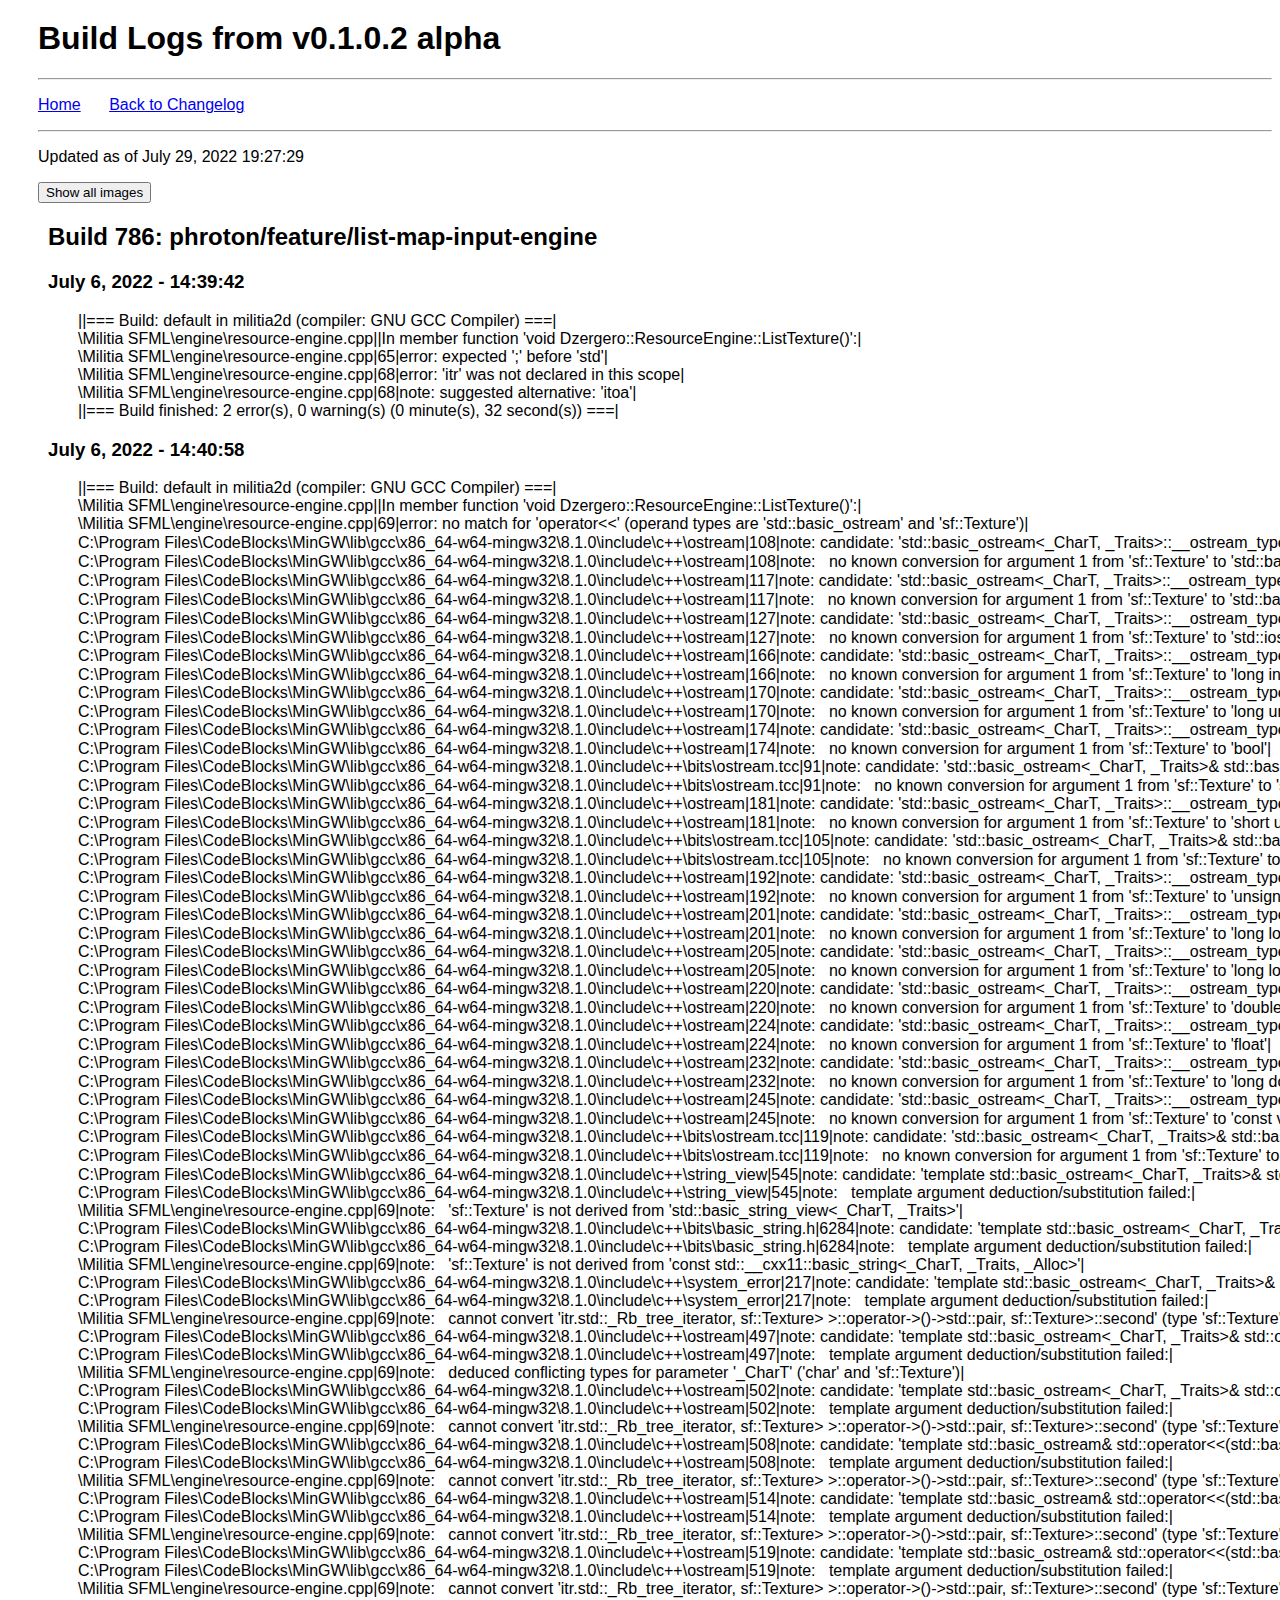
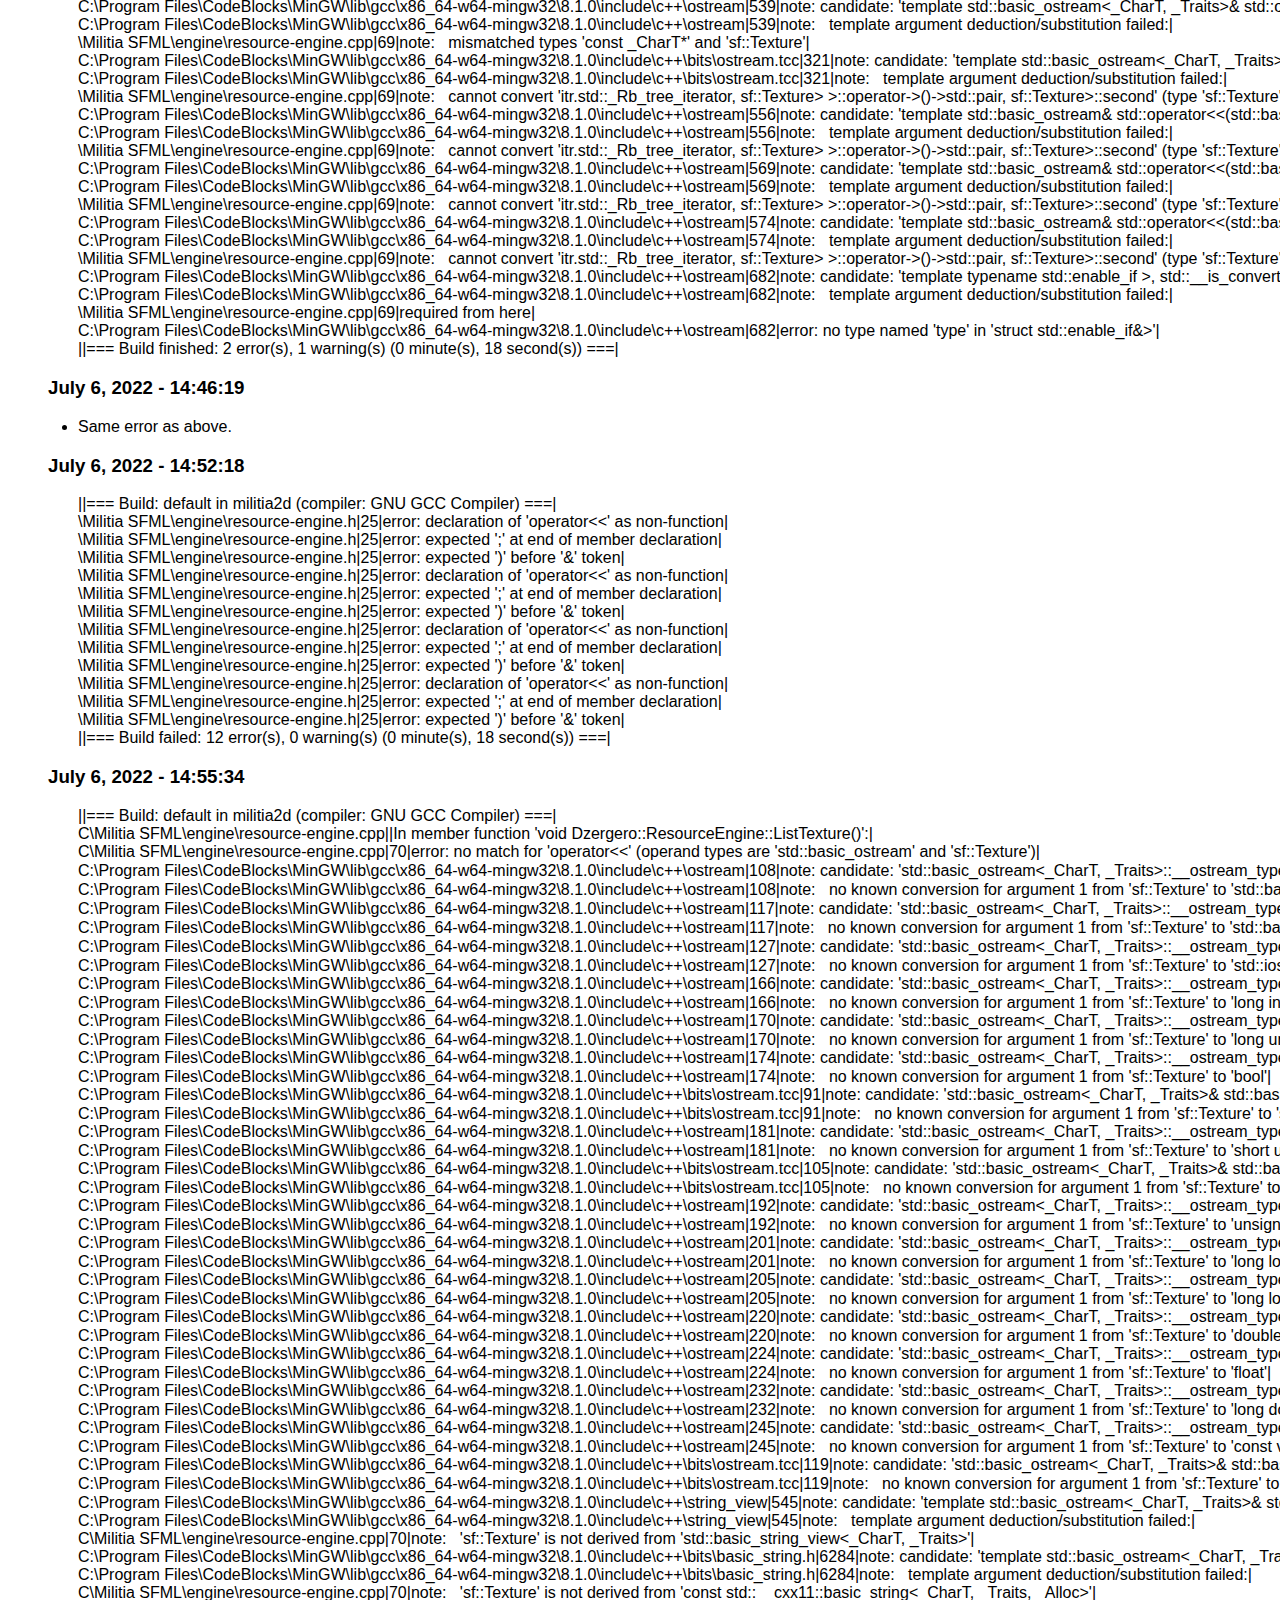
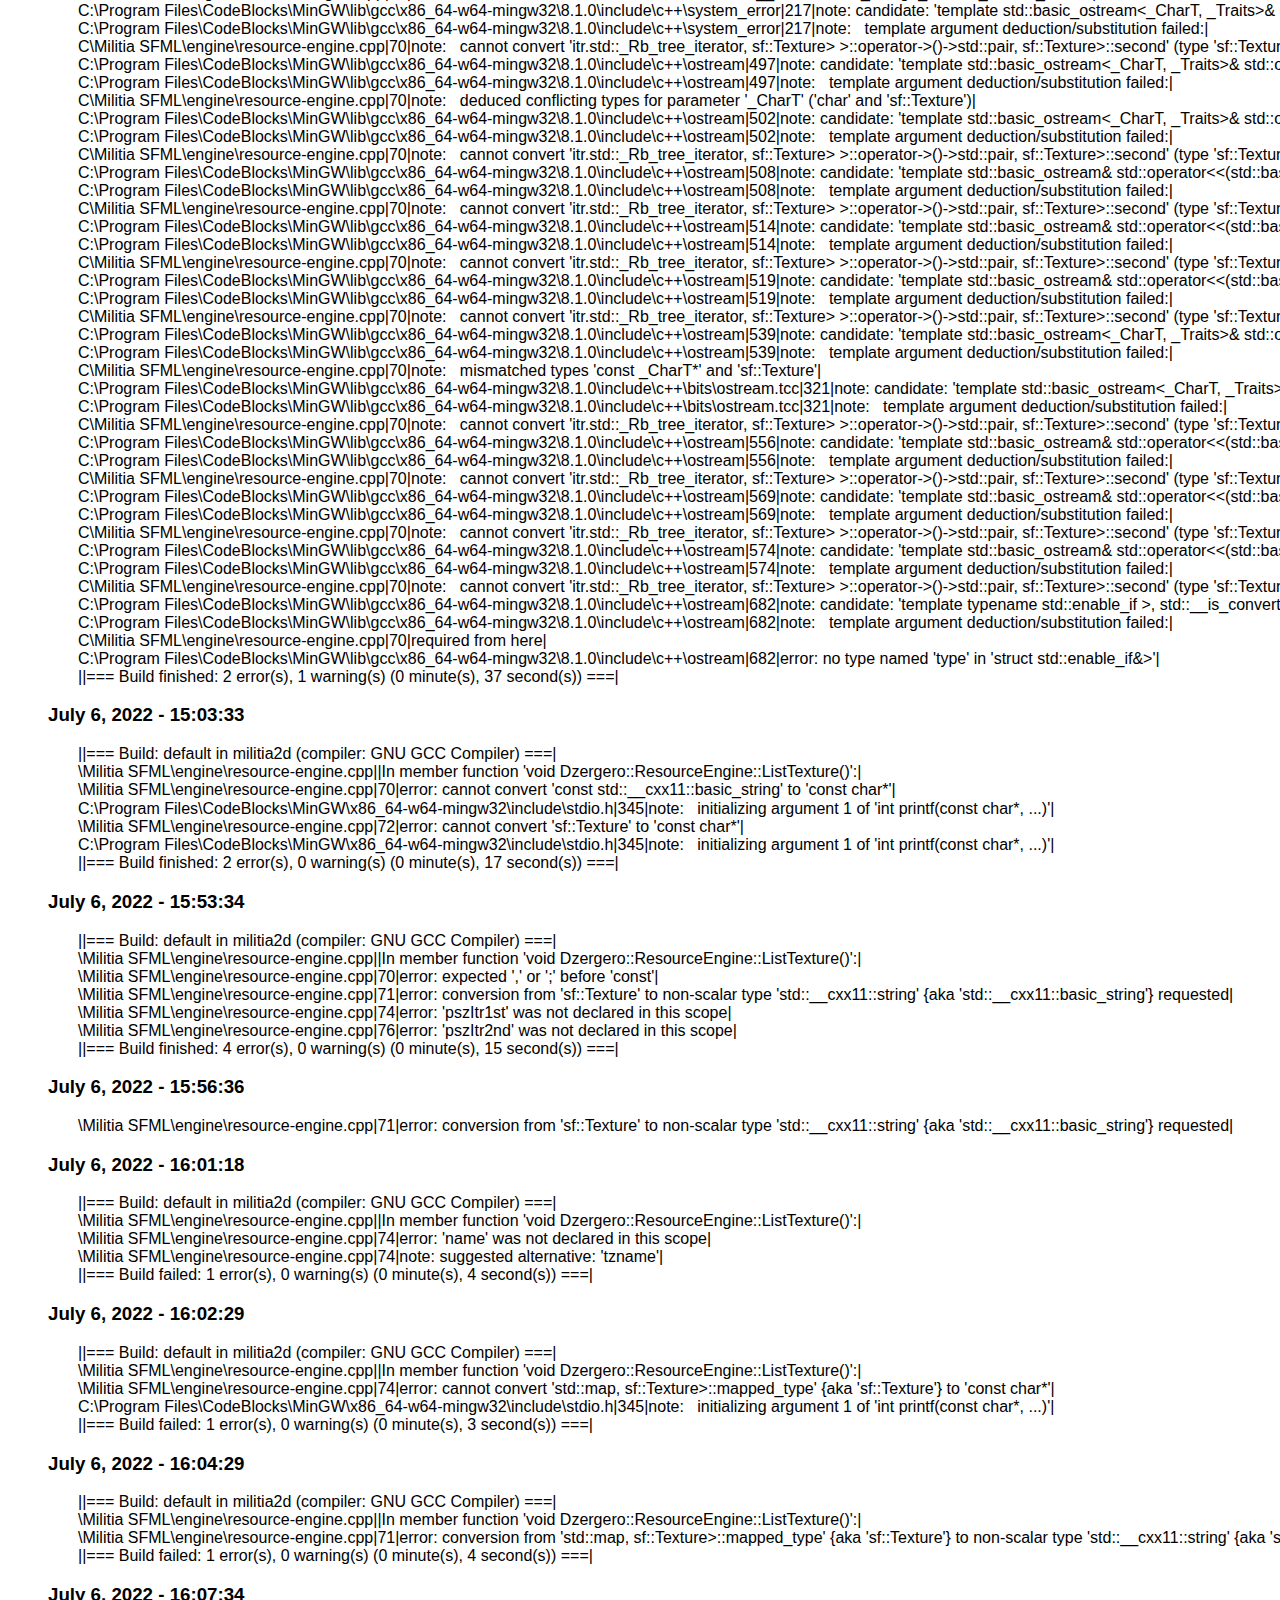
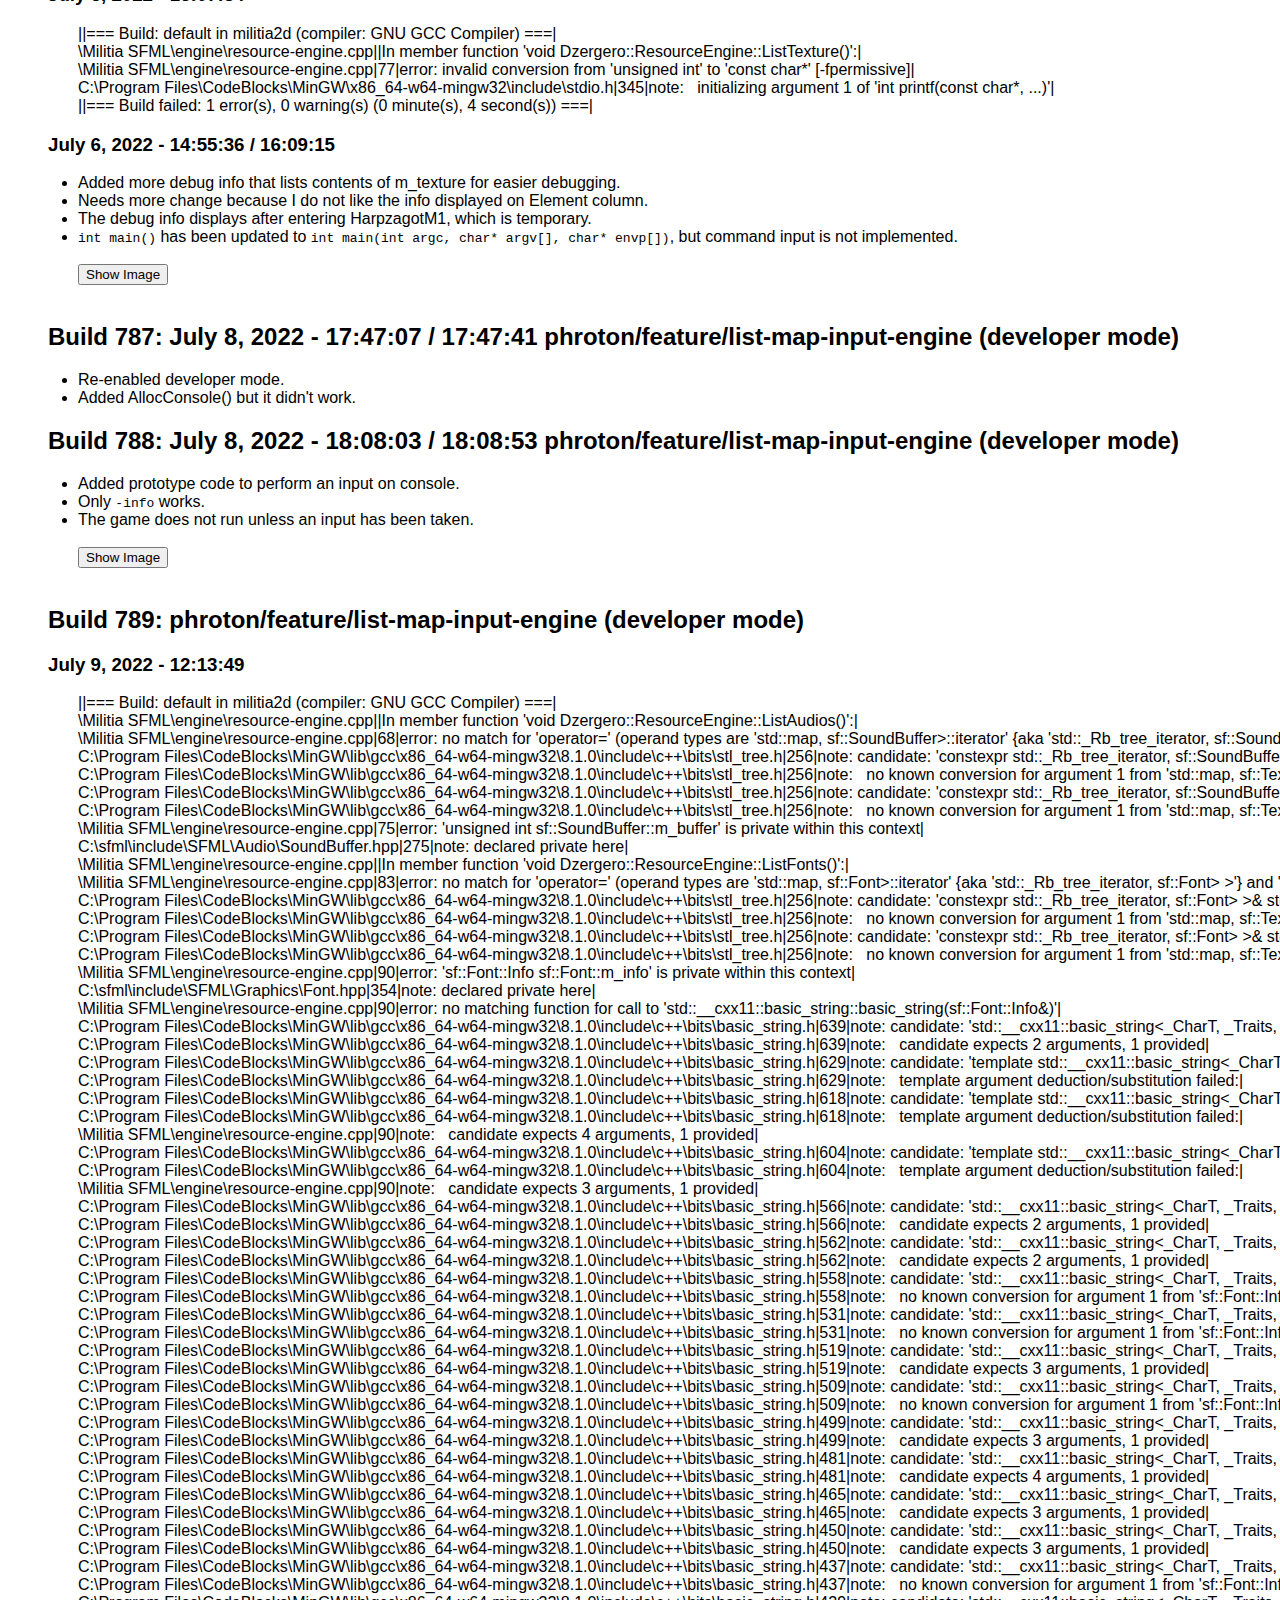
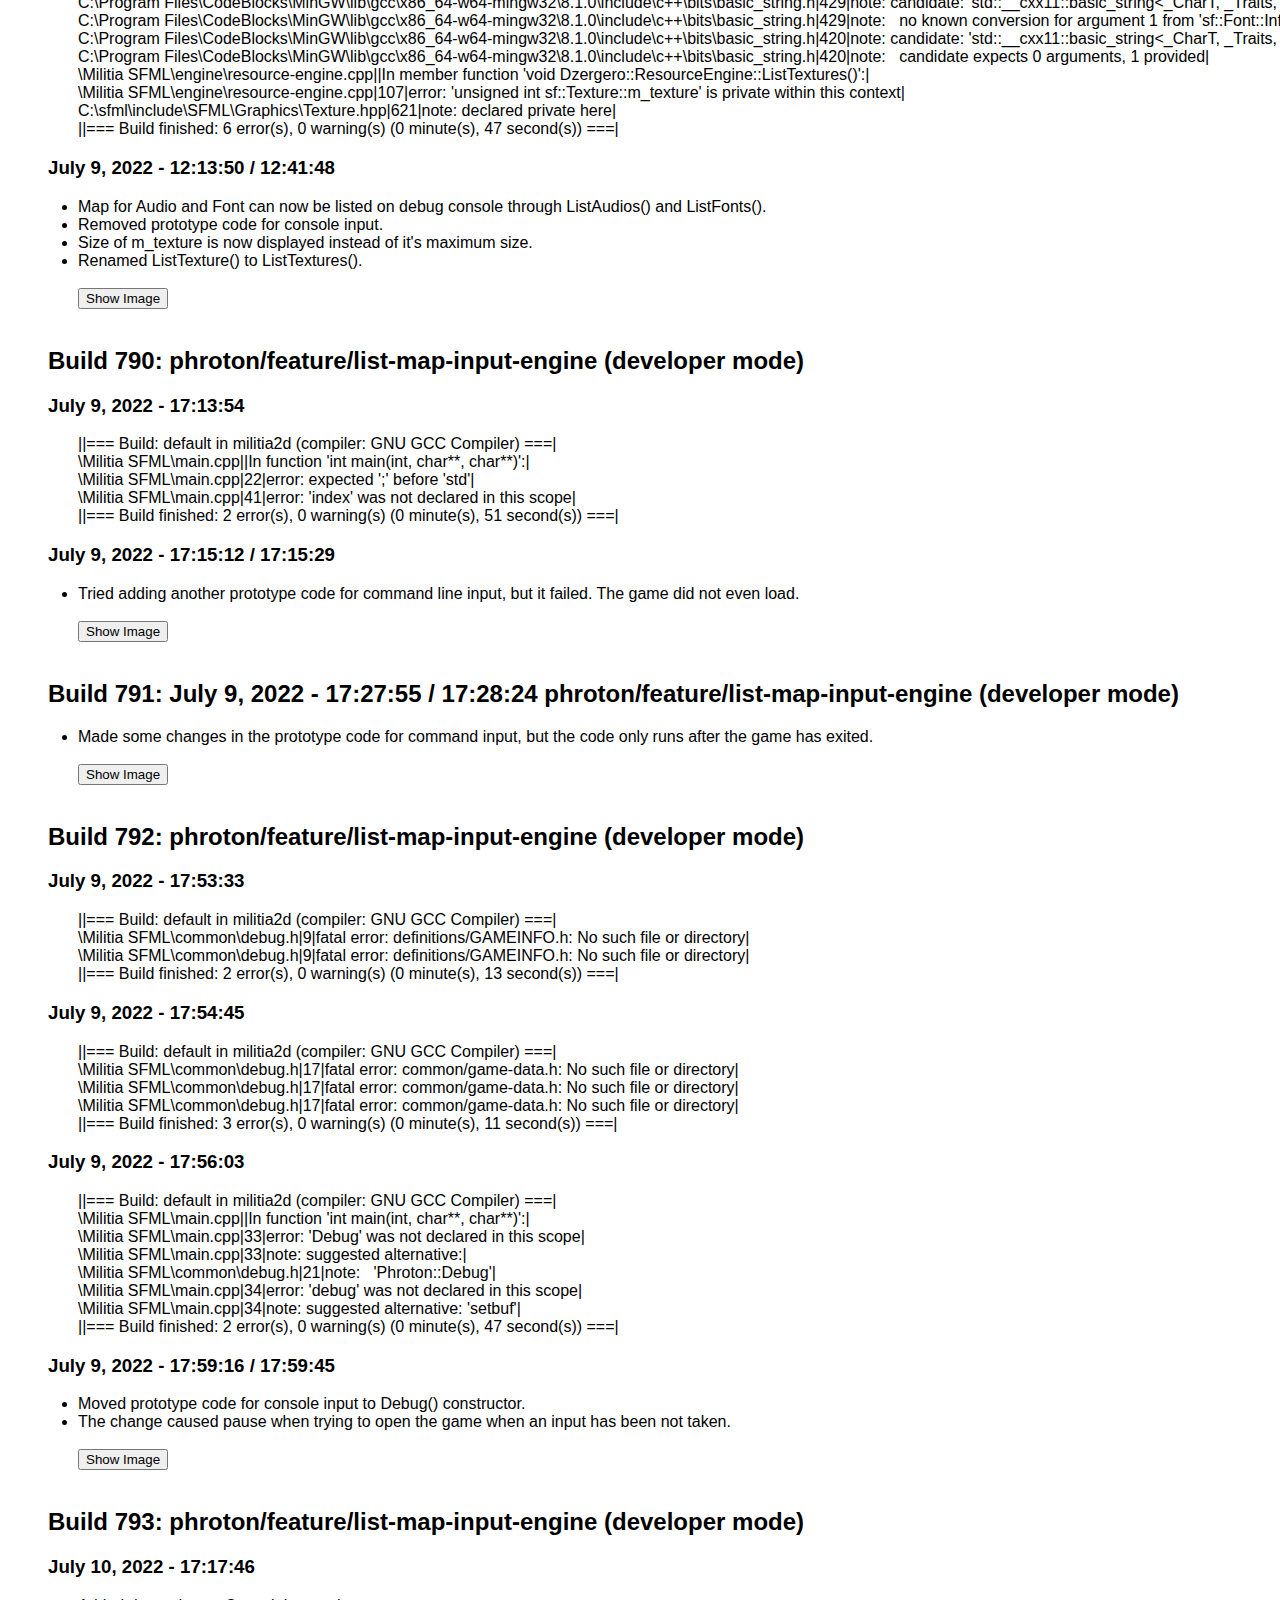
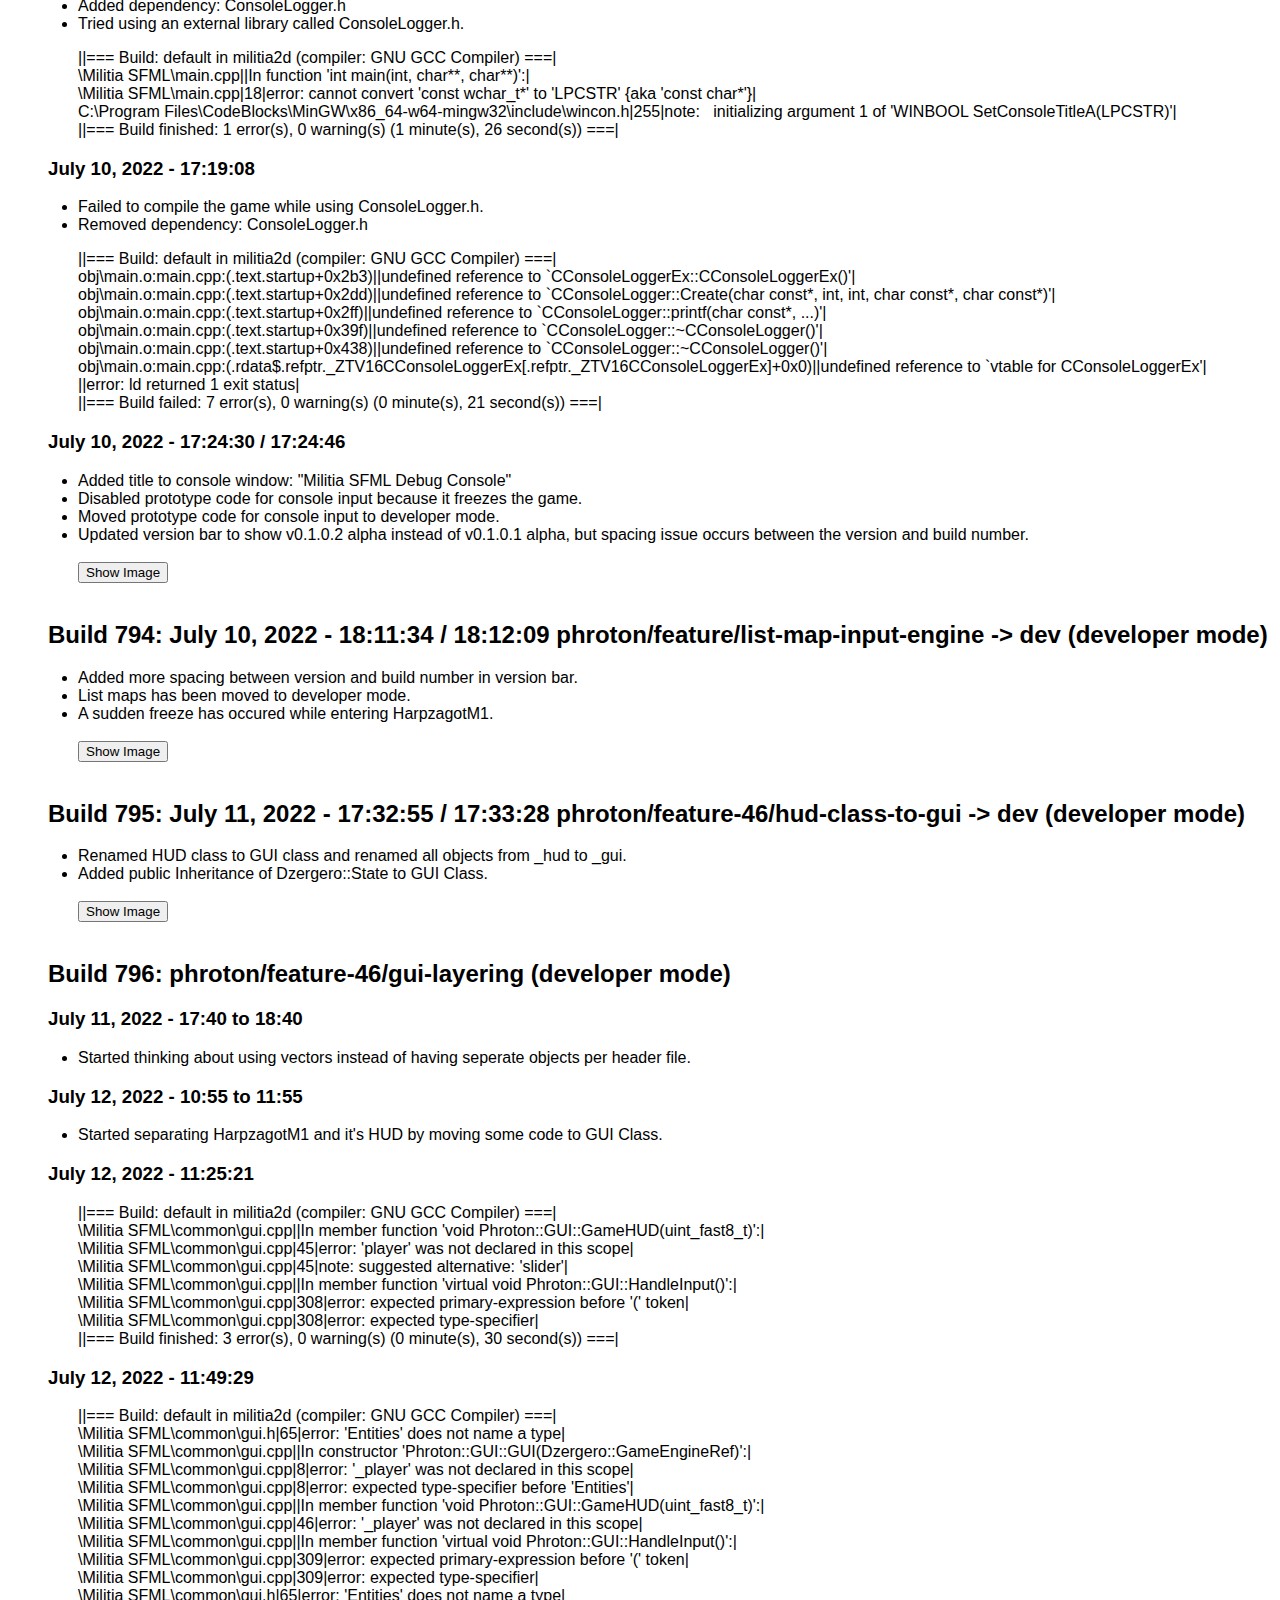
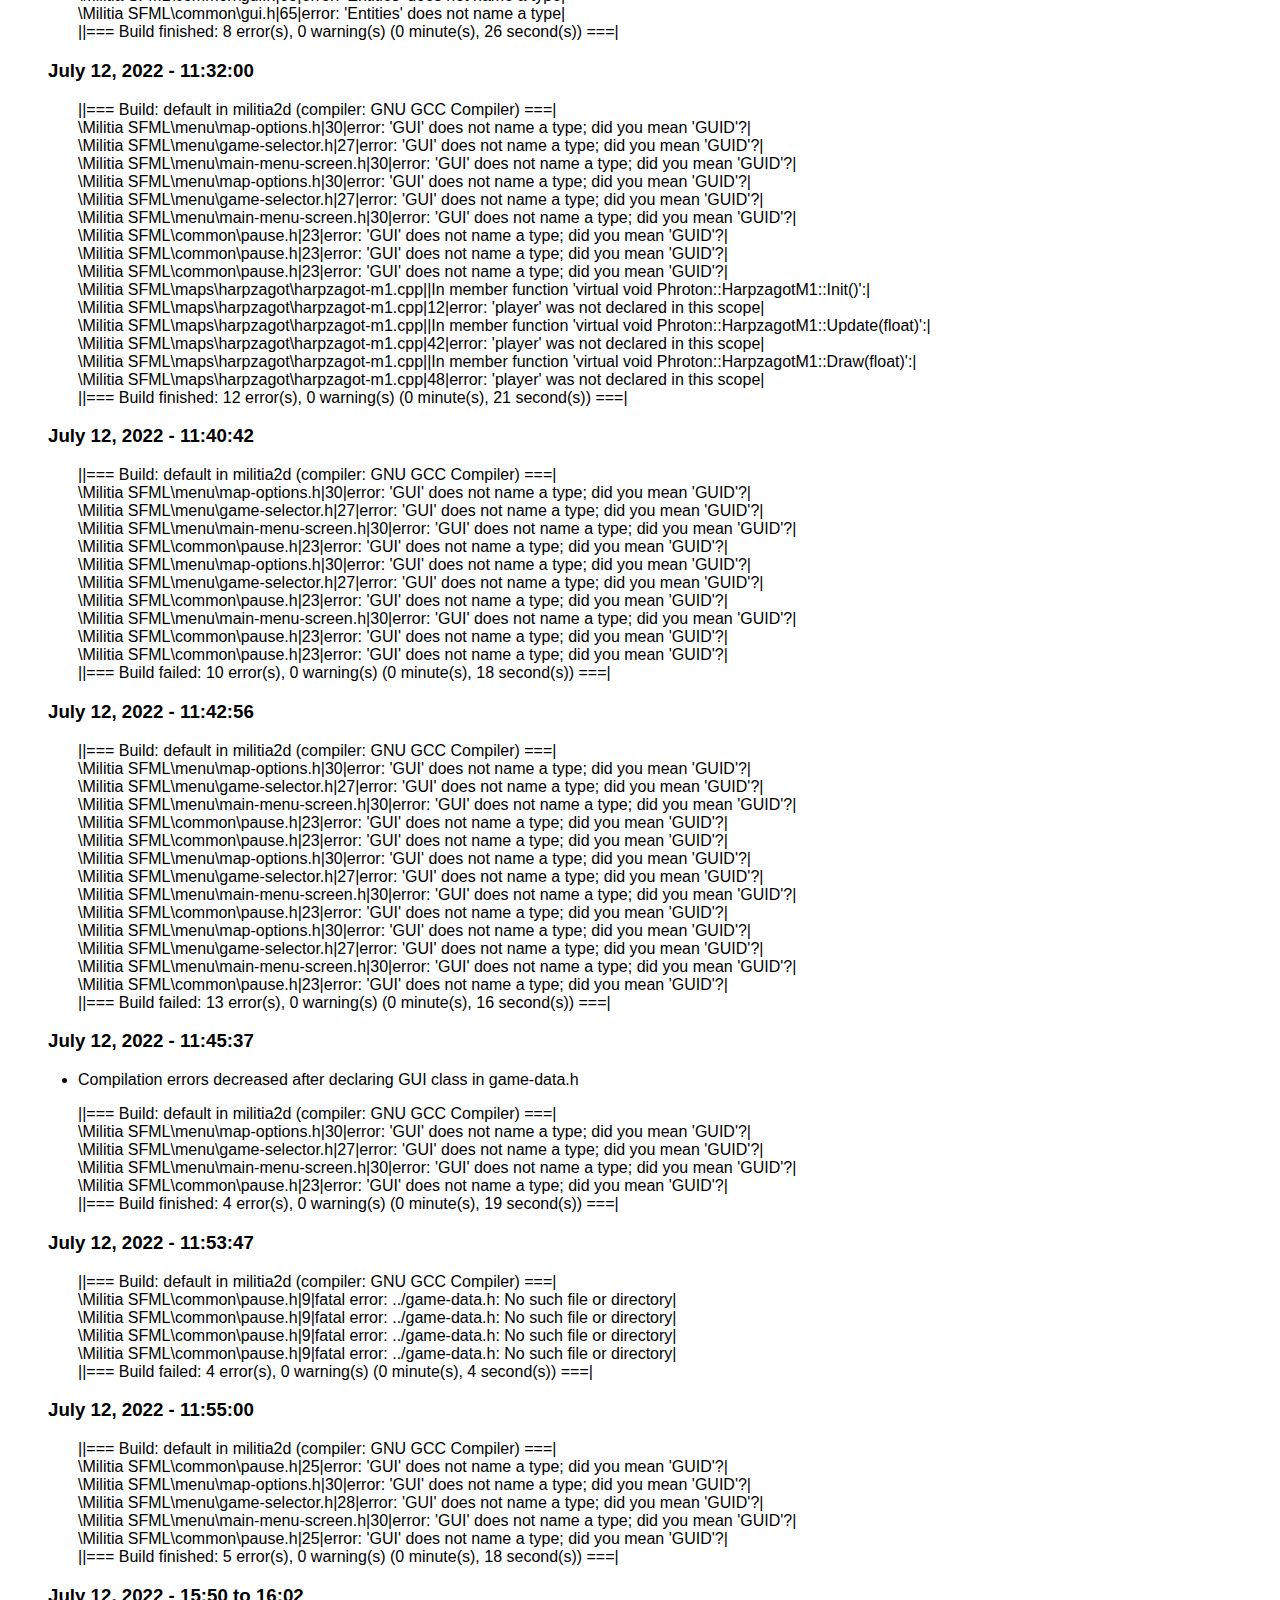
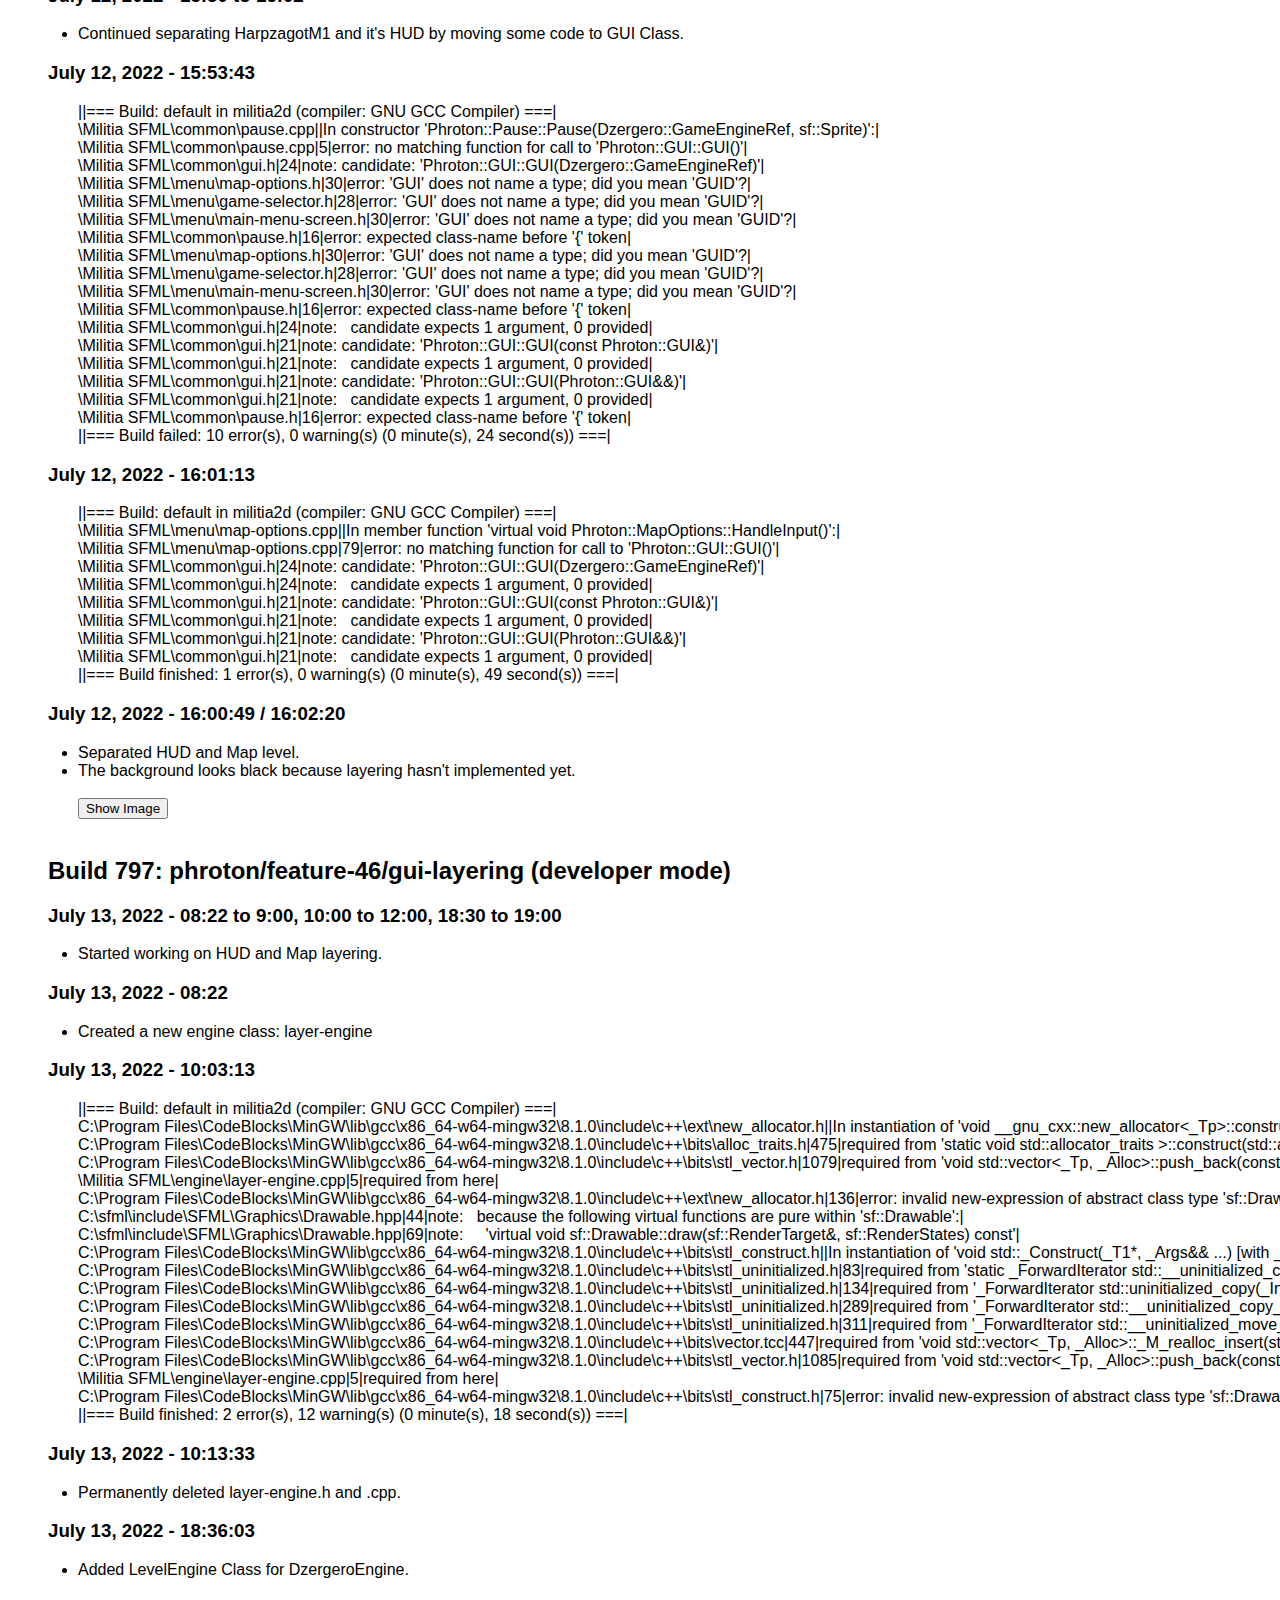
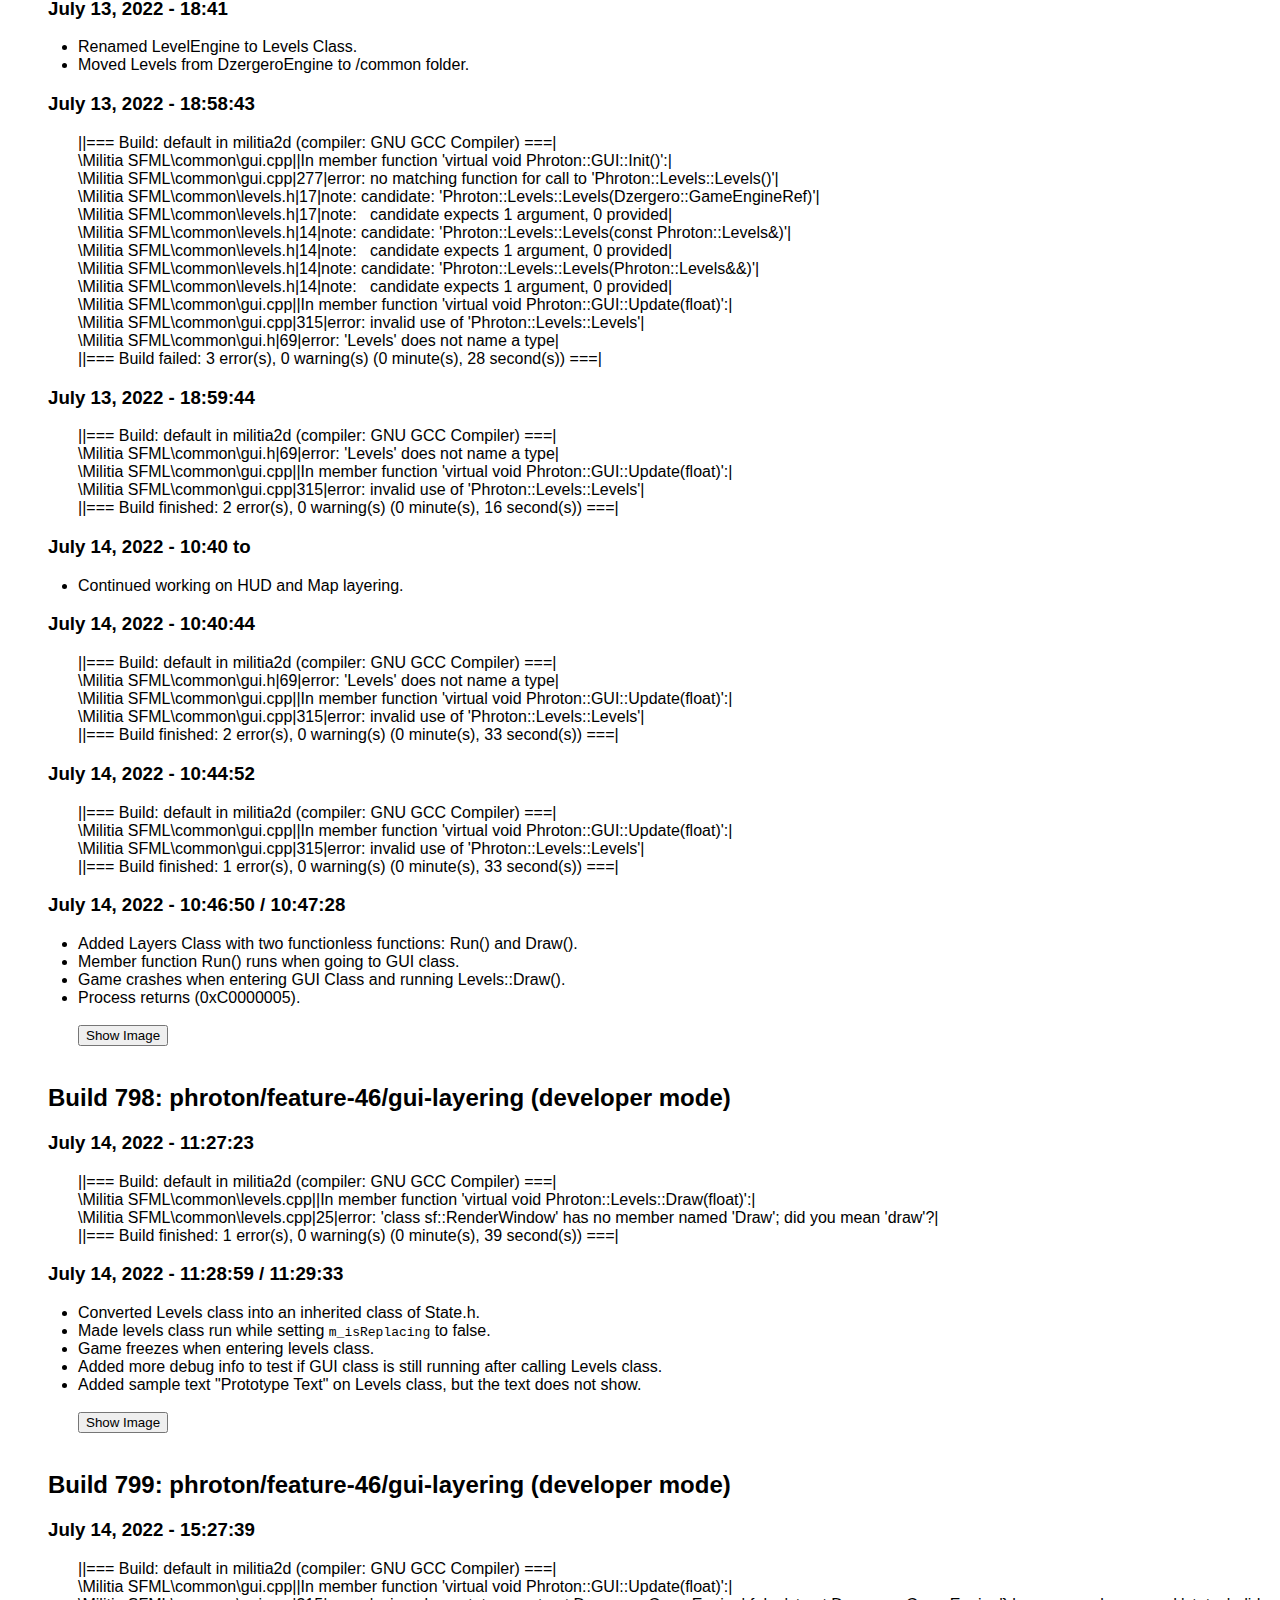
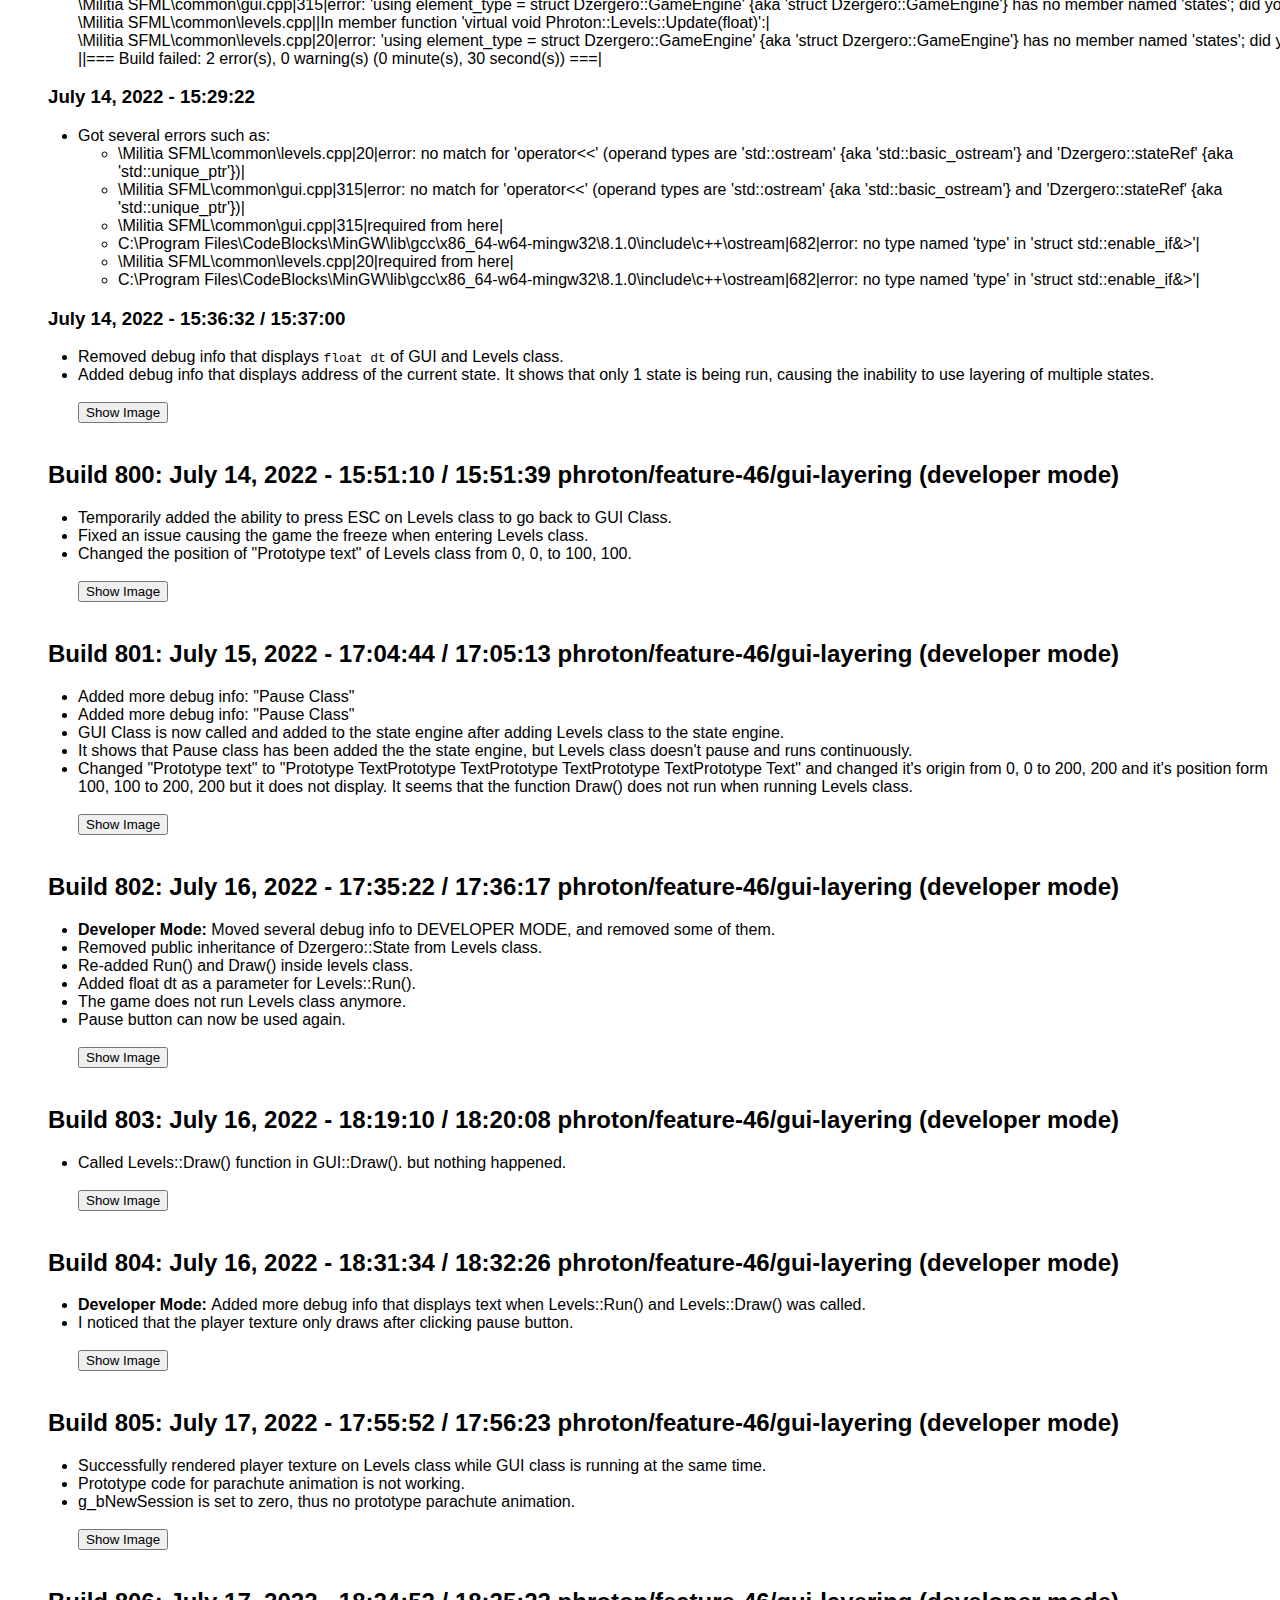
<file: html/buildLogs/v0_1_0_2_alpha/buildLogs_v0_1_0_2_alpha.html>
<!DOCTYPE html>
<html>
	<head>
		<title>Build Logs - v0.1.0.2 alpha</title>
		<meta name="viewport" content="width=device-width, initial-scale=1">
		<link rel="stylesheet" href="../../../css/style.css" type="text/css">
		<script src="../../../js/script.js" type="text/javascript"></script>
	</head>
	
	<body>
		<h1>Build Logs from v0.1.0.2 alpha</h1>
		<hr>
		<pre><a href="../../index.html">Home</a>	<a href="../../versionHistory/v0_1_0_2_alpha/v0_1_0_2.html">Back to Changelog</a></pre>
		<hr>
		<p>Updated as of July 29, 2022 19:27:29</p>
		<button onclick='showAllImages("imgDiv")'>Show all images</button>
		<ul>
			<h2>Build 786: phroton/feature/list-map-input-engine</h2>
				<h3>July 6, 2022 - 14:39:42</h3>
				<pre>||=== Build: default in militia2d (compiler: GNU GCC Compiler) ===|
\Militia SFML\engine\resource-engine.cpp||In member function 'void Dzergero::ResourceEngine::ListTexture()':|
\Militia SFML\engine\resource-engine.cpp|65|error: expected ';' before 'std'|
\Militia SFML\engine\resource-engine.cpp|68|error: 'itr' was not declared in this scope|
\Militia SFML\engine\resource-engine.cpp|68|note: suggested alternative: 'itoa'|
||=== Build finished: 2 error(s), 0 warning(s) (0 minute(s), 32 second(s)) ===|
</pre>
				<h3>July 6, 2022 - 14:40:58</h3>
				<pre>||=== Build: default in militia2d (compiler: GNU GCC Compiler) ===|
\Militia SFML\engine\resource-engine.cpp||In member function 'void Dzergero::ResourceEngine::ListTexture()':|
\Militia SFML\engine\resource-engine.cpp|69|error: no match for 'operator<<' (operand types are 'std::basic_ostream<code><char></code>' and 'sf::Texture')|
C:\Program Files\CodeBlocks\MinGW\lib\gcc\x86_64-w64-mingw32\8.1.0\include\c++\ostream|108|note: candidate: 'std::basic_ostream<_CharT, _Traits>::__ostream_type& std::basic_ostream<_CharT, _Traits>::operator<<(std::basic_ostream<_CharT, _Traits>::__ostream_type& (*)(std::basic_ostream<_CharT, _Traits>::__ostream_type&)) [with _CharT = char; _Traits = std::char_traits<code><char></code>; std::basic_ostream<_CharT, _Traits>::__ostream_type = std::basic_ostream<code><char></code>]'|
C:\Program Files\CodeBlocks\MinGW\lib\gcc\x86_64-w64-mingw32\8.1.0\include\c++\ostream|108|note:   no known conversion for argument 1 from 'sf::Texture' to 'std::basic_ostream<code><char></code>::__ostream_type& (*)(std::basic_ostream<code><char></code>::__ostream_type&)' {aka 'std::basic_ostream<code><char></code>& (*)(std::basic_ostream<code><char></code>&)'}|
C:\Program Files\CodeBlocks\MinGW\lib\gcc\x86_64-w64-mingw32\8.1.0\include\c++\ostream|117|note: candidate: 'std::basic_ostream<_CharT, _Traits>::__ostream_type& std::basic_ostream<_CharT, _Traits>::operator<<(std::basic_ostream<_CharT, _Traits>::__ios_type& (*)(std::basic_ostream<_CharT, _Traits>::__ios_type&)) [with _CharT = char; _Traits = std::char_traits<code><char></code>; std::basic_ostream<_CharT, _Traits>::__ostream_type = std::basic_ostream<code><char></code>; std::basic_ostream<_CharT, _Traits>::__ios_type = std::basic_ios<code><char></code>]'|
C:\Program Files\CodeBlocks\MinGW\lib\gcc\x86_64-w64-mingw32\8.1.0\include\c++\ostream|117|note:   no known conversion for argument 1 from 'sf::Texture' to 'std::basic_ostream<code><char></code>::__ios_type& (*)(std::basic_ostream<code><char></code>::__ios_type&)' {aka 'std::basic_ios<code><char></code>& (*)(std::basic_ios<code><char></code>&)'}|
C:\Program Files\CodeBlocks\MinGW\lib\gcc\x86_64-w64-mingw32\8.1.0\include\c++\ostream|127|note: candidate: 'std::basic_ostream<_CharT, _Traits>::__ostream_type& std::basic_ostream<_CharT, _Traits>::operator<<(std::ios_base& (*)(std::ios_base&)) [with _CharT = char; _Traits = std::char_traits<code><char></code>; std::basic_ostream<_CharT, _Traits>::__ostream_type = std::basic_ostream<code><char></code>]'|
C:\Program Files\CodeBlocks\MinGW\lib\gcc\x86_64-w64-mingw32\8.1.0\include\c++\ostream|127|note:   no known conversion for argument 1 from 'sf::Texture' to 'std::ios_base& (*)(std::ios_base&)'|
C:\Program Files\CodeBlocks\MinGW\lib\gcc\x86_64-w64-mingw32\8.1.0\include\c++\ostream|166|note: candidate: 'std::basic_ostream<_CharT, _Traits>::__ostream_type& std::basic_ostream<_CharT, _Traits>::operator<<(long int) [with _CharT = char; _Traits = std::char_traits<code><char></code>; std::basic_ostream<_CharT, _Traits>::__ostream_type = std::basic_ostream<code><char></code>]'|
C:\Program Files\CodeBlocks\MinGW\lib\gcc\x86_64-w64-mingw32\8.1.0\include\c++\ostream|166|note:   no known conversion for argument 1 from 'sf::Texture' to 'long int'|
C:\Program Files\CodeBlocks\MinGW\lib\gcc\x86_64-w64-mingw32\8.1.0\include\c++\ostream|170|note: candidate: 'std::basic_ostream<_CharT, _Traits>::__ostream_type& std::basic_ostream<_CharT, _Traits>::operator<<(long unsigned int) [with _CharT = char; _Traits = std::char_traits<code><char></code>; std::basic_ostream<_CharT, _Traits>::__ostream_type = std::basic_ostream<code><char></code>]'|
C:\Program Files\CodeBlocks\MinGW\lib\gcc\x86_64-w64-mingw32\8.1.0\include\c++\ostream|170|note:   no known conversion for argument 1 from 'sf::Texture' to 'long unsigned int'|
C:\Program Files\CodeBlocks\MinGW\lib\gcc\x86_64-w64-mingw32\8.1.0\include\c++\ostream|174|note: candidate: 'std::basic_ostream<_CharT, _Traits>::__ostream_type& std::basic_ostream<_CharT, _Traits>::operator<<(bool) [with _CharT = char; _Traits = std::char_traits<code><char></code>; std::basic_ostream<_CharT, _Traits>::__ostream_type = std::basic_ostream<code><char></code>]'|
C:\Program Files\CodeBlocks\MinGW\lib\gcc\x86_64-w64-mingw32\8.1.0\include\c++\ostream|174|note:   no known conversion for argument 1 from 'sf::Texture' to 'bool'|
C:\Program Files\CodeBlocks\MinGW\lib\gcc\x86_64-w64-mingw32\8.1.0\include\c++\bits\ostream.tcc|91|note: candidate: 'std::basic_ostream<_CharT, _Traits>& std::basic_ostream<_CharT, _Traits>::operator<<(short int) [with _CharT = char; _Traits = std::char_traits<code><char></code>]'|
C:\Program Files\CodeBlocks\MinGW\lib\gcc\x86_64-w64-mingw32\8.1.0\include\c++\bits\ostream.tcc|91|note:   no known conversion for argument 1 from 'sf::Texture' to 'short int'|
C:\Program Files\CodeBlocks\MinGW\lib\gcc\x86_64-w64-mingw32\8.1.0\include\c++\ostream|181|note: candidate: 'std::basic_ostream<_CharT, _Traits>::__ostream_type& std::basic_ostream<_CharT, _Traits>::operator<<(short unsigned int) [with _CharT = char; _Traits = std::char_traits<code><char></code>; std::basic_ostream<_CharT, _Traits>::__ostream_type = std::basic_ostream<code><char></code>]'|
C:\Program Files\CodeBlocks\MinGW\lib\gcc\x86_64-w64-mingw32\8.1.0\include\c++\ostream|181|note:   no known conversion for argument 1 from 'sf::Texture' to 'short unsigned int'|
C:\Program Files\CodeBlocks\MinGW\lib\gcc\x86_64-w64-mingw32\8.1.0\include\c++\bits\ostream.tcc|105|note: candidate: 'std::basic_ostream<_CharT, _Traits>& std::basic_ostream<_CharT, _Traits>::operator<<(int) [with _CharT = char; _Traits = std::char_traits<code><char></code>]'|
C:\Program Files\CodeBlocks\MinGW\lib\gcc\x86_64-w64-mingw32\8.1.0\include\c++\bits\ostream.tcc|105|note:   no known conversion for argument 1 from 'sf::Texture' to 'int'|
C:\Program Files\CodeBlocks\MinGW\lib\gcc\x86_64-w64-mingw32\8.1.0\include\c++\ostream|192|note: candidate: 'std::basic_ostream<_CharT, _Traits>::__ostream_type& std::basic_ostream<_CharT, _Traits>::operator<<(unsigned int) [with _CharT = char; _Traits = std::char_traits<code><char></code>; std::basic_ostream<_CharT, _Traits>::__ostream_type = std::basic_ostream<code><char></code>]'|
C:\Program Files\CodeBlocks\MinGW\lib\gcc\x86_64-w64-mingw32\8.1.0\include\c++\ostream|192|note:   no known conversion for argument 1 from 'sf::Texture' to 'unsigned int'|
C:\Program Files\CodeBlocks\MinGW\lib\gcc\x86_64-w64-mingw32\8.1.0\include\c++\ostream|201|note: candidate: 'std::basic_ostream<_CharT, _Traits>::__ostream_type& std::basic_ostream<_CharT, _Traits>::operator<<(long long int) [with _CharT = char; _Traits = std::char_traits<code><char></code>; std::basic_ostream<_CharT, _Traits>::__ostream_type = std::basic_ostream<code><char></code>]'|
C:\Program Files\CodeBlocks\MinGW\lib\gcc\x86_64-w64-mingw32\8.1.0\include\c++\ostream|201|note:   no known conversion for argument 1 from 'sf::Texture' to 'long long int'|
C:\Program Files\CodeBlocks\MinGW\lib\gcc\x86_64-w64-mingw32\8.1.0\include\c++\ostream|205|note: candidate: 'std::basic_ostream<_CharT, _Traits>::__ostream_type& std::basic_ostream<_CharT, _Traits>::operator<<(long long unsigned int) [with _CharT = char; _Traits = std::char_traits<code><char></code>; std::basic_ostream<_CharT, _Traits>::__ostream_type = std::basic_ostream<code><char></code>]'|
C:\Program Files\CodeBlocks\MinGW\lib\gcc\x86_64-w64-mingw32\8.1.0\include\c++\ostream|205|note:   no known conversion for argument 1 from 'sf::Texture' to 'long long unsigned int'|
C:\Program Files\CodeBlocks\MinGW\lib\gcc\x86_64-w64-mingw32\8.1.0\include\c++\ostream|220|note: candidate: 'std::basic_ostream<_CharT, _Traits>::__ostream_type& std::basic_ostream<_CharT, _Traits>::operator<<(double) [with _CharT = char; _Traits = std::char_traits<code><char></code>; std::basic_ostream<_CharT, _Traits>::__ostream_type = std::basic_ostream<code><char></code>]'|
C:\Program Files\CodeBlocks\MinGW\lib\gcc\x86_64-w64-mingw32\8.1.0\include\c++\ostream|220|note:   no known conversion for argument 1 from 'sf::Texture' to 'double'|
C:\Program Files\CodeBlocks\MinGW\lib\gcc\x86_64-w64-mingw32\8.1.0\include\c++\ostream|224|note: candidate: 'std::basic_ostream<_CharT, _Traits>::__ostream_type& std::basic_ostream<_CharT, _Traits>::operator<<(float) [with _CharT = char; _Traits = std::char_traits<code><char></code>; std::basic_ostream<_CharT, _Traits>::__ostream_type = std::basic_ostream<code><char></code>]'|
C:\Program Files\CodeBlocks\MinGW\lib\gcc\x86_64-w64-mingw32\8.1.0\include\c++\ostream|224|note:   no known conversion for argument 1 from 'sf::Texture' to 'float'|
C:\Program Files\CodeBlocks\MinGW\lib\gcc\x86_64-w64-mingw32\8.1.0\include\c++\ostream|232|note: candidate: 'std::basic_ostream<_CharT, _Traits>::__ostream_type& std::basic_ostream<_CharT, _Traits>::operator<<(long double) [with _CharT = char; _Traits = std::char_traits<code><char></code>; std::basic_ostream<_CharT, _Traits>::__ostream_type = std::basic_ostream<code><char></code>]'|
C:\Program Files\CodeBlocks\MinGW\lib\gcc\x86_64-w64-mingw32\8.1.0\include\c++\ostream|232|note:   no known conversion for argument 1 from 'sf::Texture' to 'long double'|
C:\Program Files\CodeBlocks\MinGW\lib\gcc\x86_64-w64-mingw32\8.1.0\include\c++\ostream|245|note: candidate: 'std::basic_ostream<_CharT, _Traits>::__ostream_type& std::basic_ostream<_CharT, _Traits>::operator<<(const void*) [with _CharT = char; _Traits = std::char_traits<code><char></code>; std::basic_ostream<_CharT, _Traits>::__ostream_type = std::basic_ostream<code><char></code>]'|
C:\Program Files\CodeBlocks\MinGW\lib\gcc\x86_64-w64-mingw32\8.1.0\include\c++\ostream|245|note:   no known conversion for argument 1 from 'sf::Texture' to 'const void*'|
C:\Program Files\CodeBlocks\MinGW\lib\gcc\x86_64-w64-mingw32\8.1.0\include\c++\bits\ostream.tcc|119|note: candidate: 'std::basic_ostream<_CharT, _Traits>& std::basic_ostream<_CharT, _Traits>::operator<<(std::basic_ostream<_CharT, _Traits>::__streambuf_type*) [with _CharT = char; _Traits = std::char_traits<code><char></code>; std::basic_ostream<_CharT, _Traits>::__streambuf_type = std::basic_streambuf<code><char></code>]'|
C:\Program Files\CodeBlocks\MinGW\lib\gcc\x86_64-w64-mingw32\8.1.0\include\c++\bits\ostream.tcc|119|note:   no known conversion for argument 1 from 'sf::Texture' to 'std::basic_ostream<code><char></code>::__streambuf_type*' {aka 'std::basic_streambuf<code><char></code>*'}|
C:\Program Files\CodeBlocks\MinGW\lib\gcc\x86_64-w64-mingw32\8.1.0\include\c++\string_view|545|note: candidate: 'template<class _CharT, class _Traits> std::basic_ostream<_CharT, _Traits>& std::operator<<(std::basic_ostream<_CharT, _Traits>&, std::basic_string_view<_CharT, _Traits>)'|
C:\Program Files\CodeBlocks\MinGW\lib\gcc\x86_64-w64-mingw32\8.1.0\include\c++\string_view|545|note:   template argument deduction/substitution failed:|
\Militia SFML\engine\resource-engine.cpp|69|note:   'sf::Texture' is not derived from 'std::basic_string_view<_CharT, _Traits>'|
C:\Program Files\CodeBlocks\MinGW\lib\gcc\x86_64-w64-mingw32\8.1.0\include\c++\bits\basic_string.h|6284|note: candidate: 'template<class _CharT, class _Traits, class _Alloc> std::basic_ostream<_CharT, _Traits>& std::operator<<(std::basic_ostream<_CharT, _Traits>&, const std::__cxx11::basic_string<_CharT, _Traits, _Alloc>&)'|
C:\Program Files\CodeBlocks\MinGW\lib\gcc\x86_64-w64-mingw32\8.1.0\include\c++\bits\basic_string.h|6284|note:   template argument deduction/substitution failed:|
\Militia SFML\engine\resource-engine.cpp|69|note:   'sf::Texture' is not derived from 'const std::__cxx11::basic_string<_CharT, _Traits, _Alloc>'|
C:\Program Files\CodeBlocks\MinGW\lib\gcc\x86_64-w64-mingw32\8.1.0\include\c++\system_error|217|note: candidate: 'template<class _CharT, class _Traits> std::basic_ostream<_CharT, _Traits>& std::operator<<(std::basic_ostream<_CharT, _Traits>&, const std::error_code&)'|
C:\Program Files\CodeBlocks\MinGW\lib\gcc\x86_64-w64-mingw32\8.1.0\include\c++\system_error|217|note:   template argument deduction/substitution failed:|
\Militia SFML\engine\resource-engine.cpp|69|note:   cannot convert 'itr.std::_Rb_tree_iterator<std::pair<const std::__cxx11::basic_string<code><char></code>, sf::Texture> >::operator->()->std::pair<const std::__cxx11::basic_string<code><char></code>, sf::Texture>::second' (type 'sf::Texture') to type 'const std::error_code&'|
C:\Program Files\CodeBlocks\MinGW\lib\gcc\x86_64-w64-mingw32\8.1.0\include\c++\ostream|497|note: candidate: 'template<class _CharT, class _Traits> std::basic_ostream<_CharT, _Traits>& std::operator<<(std::basic_ostream<_CharT, _Traits>&, _CharT)'|
C:\Program Files\CodeBlocks\MinGW\lib\gcc\x86_64-w64-mingw32\8.1.0\include\c++\ostream|497|note:   template argument deduction/substitution failed:|
\Militia SFML\engine\resource-engine.cpp|69|note:   deduced conflicting types for parameter '_CharT' ('char' and 'sf::Texture')|
C:\Program Files\CodeBlocks\MinGW\lib\gcc\x86_64-w64-mingw32\8.1.0\include\c++\ostream|502|note: candidate: 'template<class _CharT, class _Traits> std::basic_ostream<_CharT, _Traits>& std::operator<<(std::basic_ostream<_CharT, _Traits>&, char)'|
C:\Program Files\CodeBlocks\MinGW\lib\gcc\x86_64-w64-mingw32\8.1.0\include\c++\ostream|502|note:   template argument deduction/substitution failed:|
\Militia SFML\engine\resource-engine.cpp|69|note:   cannot convert 'itr.std::_Rb_tree_iterator<std::pair<const std::__cxx11::basic_string<code><char></code>, sf::Texture> >::operator->()->std::pair<const std::__cxx11::basic_string<code><char></code>, sf::Texture>::second' (type 'sf::Texture') to type 'char'|
C:\Program Files\CodeBlocks\MinGW\lib\gcc\x86_64-w64-mingw32\8.1.0\include\c++\ostream|508|note: candidate: 'template<class _Traits> std::basic_ostream<char, _Traits>& std::operator<<(std::basic_ostream<char, _Traits>&, char)'|
C:\Program Files\CodeBlocks\MinGW\lib\gcc\x86_64-w64-mingw32\8.1.0\include\c++\ostream|508|note:   template argument deduction/substitution failed:|
\Militia SFML\engine\resource-engine.cpp|69|note:   cannot convert 'itr.std::_Rb_tree_iterator<std::pair<const std::__cxx11::basic_string<code><char></code>, sf::Texture> >::operator->()->std::pair<const std::__cxx11::basic_string<code><char></code>, sf::Texture>::second' (type 'sf::Texture') to type 'char'|
C:\Program Files\CodeBlocks\MinGW\lib\gcc\x86_64-w64-mingw32\8.1.0\include\c++\ostream|514|note: candidate: 'template<class _Traits> std::basic_ostream<char, _Traits>& std::operator<<(std::basic_ostream<char, _Traits>&, signed char)'|
C:\Program Files\CodeBlocks\MinGW\lib\gcc\x86_64-w64-mingw32\8.1.0\include\c++\ostream|514|note:   template argument deduction/substitution failed:|
\Militia SFML\engine\resource-engine.cpp|69|note:   cannot convert 'itr.std::_Rb_tree_iterator<std::pair<const std::__cxx11::basic_string<code><char></code>, sf::Texture> >::operator->()->std::pair<const std::__cxx11::basic_string<code><char></code>, sf::Texture>::second' (type 'sf::Texture') to type 'signed char'|
C:\Program Files\CodeBlocks\MinGW\lib\gcc\x86_64-w64-mingw32\8.1.0\include\c++\ostream|519|note: candidate: 'template<class _Traits> std::basic_ostream<char, _Traits>& std::operator<<(std::basic_ostream<char, _Traits>&, unsigned char)'|
C:\Program Files\CodeBlocks\MinGW\lib\gcc\x86_64-w64-mingw32\8.1.0\include\c++\ostream|519|note:   template argument deduction/substitution failed:|
\Militia SFML\engine\resource-engine.cpp|69|note:   cannot convert 'itr.std::_Rb_tree_iterator<std::pair<const std::__cxx11::basic_string<code><char></code>, sf::Texture> >::operator->()->std::pair<const std::__cxx11::basic_string<code><char></code>, sf::Texture>::second' (type 'sf::Texture') to type 'unsigned char'|
C:\Program Files\CodeBlocks\MinGW\lib\gcc\x86_64-w64-mingw32\8.1.0\include\c++\ostream|539|note: candidate: 'template<class _CharT, class _Traits> std::basic_ostream<_CharT, _Traits>& std::operator<<(std::basic_ostream<_CharT, _Traits>&, const _CharT*)'|
C:\Program Files\CodeBlocks\MinGW\lib\gcc\x86_64-w64-mingw32\8.1.0\include\c++\ostream|539|note:   template argument deduction/substitution failed:|
\Militia SFML\engine\resource-engine.cpp|69|note:   mismatched types 'const _CharT*' and 'sf::Texture'|
C:\Program Files\CodeBlocks\MinGW\lib\gcc\x86_64-w64-mingw32\8.1.0\include\c++\bits\ostream.tcc|321|note: candidate: 'template<class _CharT, class _Traits> std::basic_ostream<_CharT, _Traits>& std::operator<<(std::basic_ostream<_CharT, _Traits>&, const char*)'|
C:\Program Files\CodeBlocks\MinGW\lib\gcc\x86_64-w64-mingw32\8.1.0\include\c++\bits\ostream.tcc|321|note:   template argument deduction/substitution failed:|
\Militia SFML\engine\resource-engine.cpp|69|note:   cannot convert 'itr.std::_Rb_tree_iterator<std::pair<const std::__cxx11::basic_string<code><char></code>, sf::Texture> >::operator->()->std::pair<const std::__cxx11::basic_string<code><char></code>, sf::Texture>::second' (type 'sf::Texture') to type 'const char*'|
C:\Program Files\CodeBlocks\MinGW\lib\gcc\x86_64-w64-mingw32\8.1.0\include\c++\ostream|556|note: candidate: 'template<class _Traits> std::basic_ostream<char, _Traits>& std::operator<<(std::basic_ostream<char, _Traits>&, const char*)'|
C:\Program Files\CodeBlocks\MinGW\lib\gcc\x86_64-w64-mingw32\8.1.0\include\c++\ostream|556|note:   template argument deduction/substitution failed:|
\Militia SFML\engine\resource-engine.cpp|69|note:   cannot convert 'itr.std::_Rb_tree_iterator<std::pair<const std::__cxx11::basic_string<code><char></code>, sf::Texture> >::operator->()->std::pair<const std::__cxx11::basic_string<code><char></code>, sf::Texture>::second' (type 'sf::Texture') to type 'const char*'|
C:\Program Files\CodeBlocks\MinGW\lib\gcc\x86_64-w64-mingw32\8.1.0\include\c++\ostream|569|note: candidate: 'template<class _Traits> std::basic_ostream<char, _Traits>& std::operator<<(std::basic_ostream<char, _Traits>&, const signed char*)'|
C:\Program Files\CodeBlocks\MinGW\lib\gcc\x86_64-w64-mingw32\8.1.0\include\c++\ostream|569|note:   template argument deduction/substitution failed:|
\Militia SFML\engine\resource-engine.cpp|69|note:   cannot convert 'itr.std::_Rb_tree_iterator<std::pair<const std::__cxx11::basic_string<code><char></code>, sf::Texture> >::operator->()->std::pair<const std::__cxx11::basic_string<code><char></code>, sf::Texture>::second' (type 'sf::Texture') to type 'const signed char*'|
C:\Program Files\CodeBlocks\MinGW\lib\gcc\x86_64-w64-mingw32\8.1.0\include\c++\ostream|574|note: candidate: 'template<class _Traits> std::basic_ostream<char, _Traits>& std::operator<<(std::basic_ostream<char, _Traits>&, const unsigned char*)'|
C:\Program Files\CodeBlocks\MinGW\lib\gcc\x86_64-w64-mingw32\8.1.0\include\c++\ostream|574|note:   template argument deduction/substitution failed:|
\Militia SFML\engine\resource-engine.cpp|69|note:   cannot convert 'itr.std::_Rb_tree_iterator<std::pair<const std::__cxx11::basic_string<code><char></code>, sf::Texture> >::operator->()->std::pair<const std::__cxx11::basic_string<code><char></code>, sf::Texture>::second' (type 'sf::Texture') to type 'const unsigned char*'|
C:\Program Files\CodeBlocks\MinGW\lib\gcc\x86_64-w64-mingw32\8.1.0\include\c++\ostream|682|note: candidate: 'template<class _Ostream, class _Tp> typename std::enable_if<std::__and_<std::__not_<std::is_lvalue_reference<_Tp> >, std::__is_convertible_to_basic_ostream<_Ostream>, std::__is_insertable<typename std::__is_convertible_to_basic_ostream<_Tp>::__ostream_type, const _Tp&, void> >::value, typename std::__is_convertible_to_basic_ostream<_Tp>::__ostream_type>::type std::operator<<(_Ostream&&, const _Tp&)'|
C:\Program Files\CodeBlocks\MinGW\lib\gcc\x86_64-w64-mingw32\8.1.0\include\c++\ostream|682|note:   template argument deduction/substitution failed:|
\Militia SFML\engine\resource-engine.cpp|69|required from here|
C:\Program Files\CodeBlocks\MinGW\lib\gcc\x86_64-w64-mingw32\8.1.0\include\c++\ostream|682|error: no type named 'type' in 'struct std::enable_if<false, std::basic_ostream<code><char></code>&>'|
||=== Build finished: 2 error(s), 1 warning(s) (0 minute(s), 18 second(s)) ===|
</pre>
				<h3>July 6, 2022 - 14:46:19</h3>
				<li>Same error as above.</li>
				<h3>July 6, 2022 - 14:52:18</h3>
				<pre>||=== Build: default in militia2d (compiler: GNU GCC Compiler) ===|
\Militia SFML\engine\resource-engine.h|25|error: declaration of 'operator<<' as non-function|
\Militia SFML\engine\resource-engine.h|25|error: expected ';' at end of member declaration|
\Militia SFML\engine\resource-engine.h|25|error: expected ')' before '&' token|
\Militia SFML\engine\resource-engine.h|25|error: declaration of 'operator<<' as non-function|
\Militia SFML\engine\resource-engine.h|25|error: expected ';' at end of member declaration|
\Militia SFML\engine\resource-engine.h|25|error: expected ')' before '&' token|
\Militia SFML\engine\resource-engine.h|25|error: declaration of 'operator<<' as non-function|
\Militia SFML\engine\resource-engine.h|25|error: expected ';' at end of member declaration|
\Militia SFML\engine\resource-engine.h|25|error: expected ')' before '&' token|
\Militia SFML\engine\resource-engine.h|25|error: declaration of 'operator<<' as non-function|
\Militia SFML\engine\resource-engine.h|25|error: expected ';' at end of member declaration|
\Militia SFML\engine\resource-engine.h|25|error: expected ')' before '&' token|
||=== Build failed: 12 error(s), 0 warning(s) (0 minute(s), 18 second(s)) ===|
</pre>
				<h3>July 6, 2022 - 14:55:34</h3>
				<pre>||=== Build: default in militia2d (compiler: GNU GCC Compiler) ===|
C\Militia SFML\engine\resource-engine.cpp||In member function 'void Dzergero::ResourceEngine::ListTexture()':|
C\Militia SFML\engine\resource-engine.cpp|70|error: no match for 'operator<<' (operand types are 'std::basic_ostream<code><char></code>' and 'sf::Texture')|
C:\Program Files\CodeBlocks\MinGW\lib\gcc\x86_64-w64-mingw32\8.1.0\include\c++\ostream|108|note: candidate: 'std::basic_ostream<_CharT, _Traits>::__ostream_type& std::basic_ostream<_CharT, _Traits>::operator<<(std::basic_ostream<_CharT, _Traits>::__ostream_type& (*)(std::basic_ostream<_CharT, _Traits>::__ostream_type&)) [with _CharT = char; _Traits = std::char_traits<code><char></code>; std::basic_ostream<_CharT, _Traits>::__ostream_type = std::basic_ostream<code><char></code>]'|
C:\Program Files\CodeBlocks\MinGW\lib\gcc\x86_64-w64-mingw32\8.1.0\include\c++\ostream|108|note:   no known conversion for argument 1 from 'sf::Texture' to 'std::basic_ostream<code><char></code>::__ostream_type& (*)(std::basic_ostream<code><char></code>::__ostream_type&)' {aka 'std::basic_ostream<code><char></code>& (*)(std::basic_ostream<code><char></code>&)'}|
C:\Program Files\CodeBlocks\MinGW\lib\gcc\x86_64-w64-mingw32\8.1.0\include\c++\ostream|117|note: candidate: 'std::basic_ostream<_CharT, _Traits>::__ostream_type& std::basic_ostream<_CharT, _Traits>::operator<<(std::basic_ostream<_CharT, _Traits>::__ios_type& (*)(std::basic_ostream<_CharT, _Traits>::__ios_type&)) [with _CharT = char; _Traits = std::char_traits<code><char></code>; std::basic_ostream<_CharT, _Traits>::__ostream_type = std::basic_ostream<code><char></code>; std::basic_ostream<_CharT, _Traits>::__ios_type = std::basic_ios<code><char></code>]'|
C:\Program Files\CodeBlocks\MinGW\lib\gcc\x86_64-w64-mingw32\8.1.0\include\c++\ostream|117|note:   no known conversion for argument 1 from 'sf::Texture' to 'std::basic_ostream<code><char></code>::__ios_type& (*)(std::basic_ostream<code><char></code>::__ios_type&)' {aka 'std::basic_ios<code><char></code>& (*)(std::basic_ios<code><char></code>&)'}|
C:\Program Files\CodeBlocks\MinGW\lib\gcc\x86_64-w64-mingw32\8.1.0\include\c++\ostream|127|note: candidate: 'std::basic_ostream<_CharT, _Traits>::__ostream_type& std::basic_ostream<_CharT, _Traits>::operator<<(std::ios_base& (*)(std::ios_base&)) [with _CharT = char; _Traits = std::char_traits<code><char></code>; std::basic_ostream<_CharT, _Traits>::__ostream_type = std::basic_ostream<code><char></code>]'|
C:\Program Files\CodeBlocks\MinGW\lib\gcc\x86_64-w64-mingw32\8.1.0\include\c++\ostream|127|note:   no known conversion for argument 1 from 'sf::Texture' to 'std::ios_base& (*)(std::ios_base&)'|
C:\Program Files\CodeBlocks\MinGW\lib\gcc\x86_64-w64-mingw32\8.1.0\include\c++\ostream|166|note: candidate: 'std::basic_ostream<_CharT, _Traits>::__ostream_type& std::basic_ostream<_CharT, _Traits>::operator<<(long int) [with _CharT = char; _Traits = std::char_traits<code><char></code>; std::basic_ostream<_CharT, _Traits>::__ostream_type = std::basic_ostream<code><char></code>]'|
C:\Program Files\CodeBlocks\MinGW\lib\gcc\x86_64-w64-mingw32\8.1.0\include\c++\ostream|166|note:   no known conversion for argument 1 from 'sf::Texture' to 'long int'|
C:\Program Files\CodeBlocks\MinGW\lib\gcc\x86_64-w64-mingw32\8.1.0\include\c++\ostream|170|note: candidate: 'std::basic_ostream<_CharT, _Traits>::__ostream_type& std::basic_ostream<_CharT, _Traits>::operator<<(long unsigned int) [with _CharT = char; _Traits = std::char_traits<code><char></code>; std::basic_ostream<_CharT, _Traits>::__ostream_type = std::basic_ostream<code><char></code>]'|
C:\Program Files\CodeBlocks\MinGW\lib\gcc\x86_64-w64-mingw32\8.1.0\include\c++\ostream|170|note:   no known conversion for argument 1 from 'sf::Texture' to 'long unsigned int'|
C:\Program Files\CodeBlocks\MinGW\lib\gcc\x86_64-w64-mingw32\8.1.0\include\c++\ostream|174|note: candidate: 'std::basic_ostream<_CharT, _Traits>::__ostream_type& std::basic_ostream<_CharT, _Traits>::operator<<(bool) [with _CharT = char; _Traits = std::char_traits<code><char></code>; std::basic_ostream<_CharT, _Traits>::__ostream_type = std::basic_ostream<code><char></code>]'|
C:\Program Files\CodeBlocks\MinGW\lib\gcc\x86_64-w64-mingw32\8.1.0\include\c++\ostream|174|note:   no known conversion for argument 1 from 'sf::Texture' to 'bool'|
C:\Program Files\CodeBlocks\MinGW\lib\gcc\x86_64-w64-mingw32\8.1.0\include\c++\bits\ostream.tcc|91|note: candidate: 'std::basic_ostream<_CharT, _Traits>& std::basic_ostream<_CharT, _Traits>::operator<<(short int) [with _CharT = char; _Traits = std::char_traits<code><char></code>]'|
C:\Program Files\CodeBlocks\MinGW\lib\gcc\x86_64-w64-mingw32\8.1.0\include\c++\bits\ostream.tcc|91|note:   no known conversion for argument 1 from 'sf::Texture' to 'short int'|
C:\Program Files\CodeBlocks\MinGW\lib\gcc\x86_64-w64-mingw32\8.1.0\include\c++\ostream|181|note: candidate: 'std::basic_ostream<_CharT, _Traits>::__ostream_type& std::basic_ostream<_CharT, _Traits>::operator<<(short unsigned int) [with _CharT = char; _Traits = std::char_traits<code><char></code>; std::basic_ostream<_CharT, _Traits>::__ostream_type = std::basic_ostream<code><char></code>]'|
C:\Program Files\CodeBlocks\MinGW\lib\gcc\x86_64-w64-mingw32\8.1.0\include\c++\ostream|181|note:   no known conversion for argument 1 from 'sf::Texture' to 'short unsigned int'|
C:\Program Files\CodeBlocks\MinGW\lib\gcc\x86_64-w64-mingw32\8.1.0\include\c++\bits\ostream.tcc|105|note: candidate: 'std::basic_ostream<_CharT, _Traits>& std::basic_ostream<_CharT, _Traits>::operator<<(int) [with _CharT = char; _Traits = std::char_traits<code><char></code>]'|
C:\Program Files\CodeBlocks\MinGW\lib\gcc\x86_64-w64-mingw32\8.1.0\include\c++\bits\ostream.tcc|105|note:   no known conversion for argument 1 from 'sf::Texture' to 'int'|
C:\Program Files\CodeBlocks\MinGW\lib\gcc\x86_64-w64-mingw32\8.1.0\include\c++\ostream|192|note: candidate: 'std::basic_ostream<_CharT, _Traits>::__ostream_type& std::basic_ostream<_CharT, _Traits>::operator<<(unsigned int) [with _CharT = char; _Traits = std::char_traits<code><char></code>; std::basic_ostream<_CharT, _Traits>::__ostream_type = std::basic_ostream<code><char></code>]'|
C:\Program Files\CodeBlocks\MinGW\lib\gcc\x86_64-w64-mingw32\8.1.0\include\c++\ostream|192|note:   no known conversion for argument 1 from 'sf::Texture' to 'unsigned int'|
C:\Program Files\CodeBlocks\MinGW\lib\gcc\x86_64-w64-mingw32\8.1.0\include\c++\ostream|201|note: candidate: 'std::basic_ostream<_CharT, _Traits>::__ostream_type& std::basic_ostream<_CharT, _Traits>::operator<<(long long int) [with _CharT = char; _Traits = std::char_traits<code><char></code>; std::basic_ostream<_CharT, _Traits>::__ostream_type = std::basic_ostream<code><char></code>]'|
C:\Program Files\CodeBlocks\MinGW\lib\gcc\x86_64-w64-mingw32\8.1.0\include\c++\ostream|201|note:   no known conversion for argument 1 from 'sf::Texture' to 'long long int'|
C:\Program Files\CodeBlocks\MinGW\lib\gcc\x86_64-w64-mingw32\8.1.0\include\c++\ostream|205|note: candidate: 'std::basic_ostream<_CharT, _Traits>::__ostream_type& std::basic_ostream<_CharT, _Traits>::operator<<(long long unsigned int) [with _CharT = char; _Traits = std::char_traits<code><char></code>; std::basic_ostream<_CharT, _Traits>::__ostream_type = std::basic_ostream<code><char></code>]'|
C:\Program Files\CodeBlocks\MinGW\lib\gcc\x86_64-w64-mingw32\8.1.0\include\c++\ostream|205|note:   no known conversion for argument 1 from 'sf::Texture' to 'long long unsigned int'|
C:\Program Files\CodeBlocks\MinGW\lib\gcc\x86_64-w64-mingw32\8.1.0\include\c++\ostream|220|note: candidate: 'std::basic_ostream<_CharT, _Traits>::__ostream_type& std::basic_ostream<_CharT, _Traits>::operator<<(double) [with _CharT = char; _Traits = std::char_traits<code><char></code>; std::basic_ostream<_CharT, _Traits>::__ostream_type = std::basic_ostream<code><char></code>]'|
C:\Program Files\CodeBlocks\MinGW\lib\gcc\x86_64-w64-mingw32\8.1.0\include\c++\ostream|220|note:   no known conversion for argument 1 from 'sf::Texture' to 'double'|
C:\Program Files\CodeBlocks\MinGW\lib\gcc\x86_64-w64-mingw32\8.1.0\include\c++\ostream|224|note: candidate: 'std::basic_ostream<_CharT, _Traits>::__ostream_type& std::basic_ostream<_CharT, _Traits>::operator<<(float) [with _CharT = char; _Traits = std::char_traits<code><char></code>; std::basic_ostream<_CharT, _Traits>::__ostream_type = std::basic_ostream<code><char></code>]'|
C:\Program Files\CodeBlocks\MinGW\lib\gcc\x86_64-w64-mingw32\8.1.0\include\c++\ostream|224|note:   no known conversion for argument 1 from 'sf::Texture' to 'float'|
C:\Program Files\CodeBlocks\MinGW\lib\gcc\x86_64-w64-mingw32\8.1.0\include\c++\ostream|232|note: candidate: 'std::basic_ostream<_CharT, _Traits>::__ostream_type& std::basic_ostream<_CharT, _Traits>::operator<<(long double) [with _CharT = char; _Traits = std::char_traits<code><char></code>; std::basic_ostream<_CharT, _Traits>::__ostream_type = std::basic_ostream<code><char></code>]'|
C:\Program Files\CodeBlocks\MinGW\lib\gcc\x86_64-w64-mingw32\8.1.0\include\c++\ostream|232|note:   no known conversion for argument 1 from 'sf::Texture' to 'long double'|
C:\Program Files\CodeBlocks\MinGW\lib\gcc\x86_64-w64-mingw32\8.1.0\include\c++\ostream|245|note: candidate: 'std::basic_ostream<_CharT, _Traits>::__ostream_type& std::basic_ostream<_CharT, _Traits>::operator<<(const void*) [with _CharT = char; _Traits = std::char_traits<code><char></code>; std::basic_ostream<_CharT, _Traits>::__ostream_type = std::basic_ostream<code><char></code>]'|
C:\Program Files\CodeBlocks\MinGW\lib\gcc\x86_64-w64-mingw32\8.1.0\include\c++\ostream|245|note:   no known conversion for argument 1 from 'sf::Texture' to 'const void*'|
C:\Program Files\CodeBlocks\MinGW\lib\gcc\x86_64-w64-mingw32\8.1.0\include\c++\bits\ostream.tcc|119|note: candidate: 'std::basic_ostream<_CharT, _Traits>& std::basic_ostream<_CharT, _Traits>::operator<<(std::basic_ostream<_CharT, _Traits>::__streambuf_type*) [with _CharT = char; _Traits = std::char_traits<code><char></code>; std::basic_ostream<_CharT, _Traits>::__streambuf_type = std::basic_streambuf<code><char></code>]'|
C:\Program Files\CodeBlocks\MinGW\lib\gcc\x86_64-w64-mingw32\8.1.0\include\c++\bits\ostream.tcc|119|note:   no known conversion for argument 1 from 'sf::Texture' to 'std::basic_ostream<code><char></code>::__streambuf_type*' {aka 'std::basic_streambuf<code><char></code>*'}|
C:\Program Files\CodeBlocks\MinGW\lib\gcc\x86_64-w64-mingw32\8.1.0\include\c++\string_view|545|note: candidate: 'template<class _CharT, class _Traits> std::basic_ostream<_CharT, _Traits>& std::operator<<(std::basic_ostream<_CharT, _Traits>&, std::basic_string_view<_CharT, _Traits>)'|
C:\Program Files\CodeBlocks\MinGW\lib\gcc\x86_64-w64-mingw32\8.1.0\include\c++\string_view|545|note:   template argument deduction/substitution failed:|
C\Militia SFML\engine\resource-engine.cpp|70|note:   'sf::Texture' is not derived from 'std::basic_string_view<_CharT, _Traits>'|
C:\Program Files\CodeBlocks\MinGW\lib\gcc\x86_64-w64-mingw32\8.1.0\include\c++\bits\basic_string.h|6284|note: candidate: 'template<class _CharT, class _Traits, class _Alloc> std::basic_ostream<_CharT, _Traits>& std::operator<<(std::basic_ostream<_CharT, _Traits>&, const std::__cxx11::basic_string<_CharT, _Traits, _Alloc>&)'|
C:\Program Files\CodeBlocks\MinGW\lib\gcc\x86_64-w64-mingw32\8.1.0\include\c++\bits\basic_string.h|6284|note:   template argument deduction/substitution failed:|
C\Militia SFML\engine\resource-engine.cpp|70|note:   'sf::Texture' is not derived from 'const std::__cxx11::basic_string<_CharT, _Traits, _Alloc>'|
C:\Program Files\CodeBlocks\MinGW\lib\gcc\x86_64-w64-mingw32\8.1.0\include\c++\system_error|217|note: candidate: 'template<class _CharT, class _Traits> std::basic_ostream<_CharT, _Traits>& std::operator<<(std::basic_ostream<_CharT, _Traits>&, const std::error_code&)'|
C:\Program Files\CodeBlocks\MinGW\lib\gcc\x86_64-w64-mingw32\8.1.0\include\c++\system_error|217|note:   template argument deduction/substitution failed:|
C\Militia SFML\engine\resource-engine.cpp|70|note:   cannot convert 'itr.std::_Rb_tree_iterator<std::pair<const std::__cxx11::basic_string<code><char></code>, sf::Texture> >::operator->()->std::pair<const std::__cxx11::basic_string<code><char></code>, sf::Texture>::second' (type 'sf::Texture') to type 'const std::error_code&'|
C:\Program Files\CodeBlocks\MinGW\lib\gcc\x86_64-w64-mingw32\8.1.0\include\c++\ostream|497|note: candidate: 'template<class _CharT, class _Traits> std::basic_ostream<_CharT, _Traits>& std::operator<<(std::basic_ostream<_CharT, _Traits>&, _CharT)'|
C:\Program Files\CodeBlocks\MinGW\lib\gcc\x86_64-w64-mingw32\8.1.0\include\c++\ostream|497|note:   template argument deduction/substitution failed:|
C\Militia SFML\engine\resource-engine.cpp|70|note:   deduced conflicting types for parameter '_CharT' ('char' and 'sf::Texture')|
C:\Program Files\CodeBlocks\MinGW\lib\gcc\x86_64-w64-mingw32\8.1.0\include\c++\ostream|502|note: candidate: 'template<class _CharT, class _Traits> std::basic_ostream<_CharT, _Traits>& std::operator<<(std::basic_ostream<_CharT, _Traits>&, char)'|
C:\Program Files\CodeBlocks\MinGW\lib\gcc\x86_64-w64-mingw32\8.1.0\include\c++\ostream|502|note:   template argument deduction/substitution failed:|
C\Militia SFML\engine\resource-engine.cpp|70|note:   cannot convert 'itr.std::_Rb_tree_iterator<std::pair<const std::__cxx11::basic_string<code><char></code>, sf::Texture> >::operator->()->std::pair<const std::__cxx11::basic_string<code><char></code>, sf::Texture>::second' (type 'sf::Texture') to type 'char'|
C:\Program Files\CodeBlocks\MinGW\lib\gcc\x86_64-w64-mingw32\8.1.0\include\c++\ostream|508|note: candidate: 'template<class _Traits> std::basic_ostream<char, _Traits>& std::operator<<(std::basic_ostream<char, _Traits>&, char)'|
C:\Program Files\CodeBlocks\MinGW\lib\gcc\x86_64-w64-mingw32\8.1.0\include\c++\ostream|508|note:   template argument deduction/substitution failed:|
C\Militia SFML\engine\resource-engine.cpp|70|note:   cannot convert 'itr.std::_Rb_tree_iterator<std::pair<const std::__cxx11::basic_string<code><char></code>, sf::Texture> >::operator->()->std::pair<const std::__cxx11::basic_string<code><char></code>, sf::Texture>::second' (type 'sf::Texture') to type 'char'|
C:\Program Files\CodeBlocks\MinGW\lib\gcc\x86_64-w64-mingw32\8.1.0\include\c++\ostream|514|note: candidate: 'template<class _Traits> std::basic_ostream<char, _Traits>& std::operator<<(std::basic_ostream<char, _Traits>&, signed char)'|
C:\Program Files\CodeBlocks\MinGW\lib\gcc\x86_64-w64-mingw32\8.1.0\include\c++\ostream|514|note:   template argument deduction/substitution failed:|
C\Militia SFML\engine\resource-engine.cpp|70|note:   cannot convert 'itr.std::_Rb_tree_iterator<std::pair<const std::__cxx11::basic_string<code><char></code>, sf::Texture> >::operator->()->std::pair<const std::__cxx11::basic_string<code><char></code>, sf::Texture>::second' (type 'sf::Texture') to type 'signed char'|
C:\Program Files\CodeBlocks\MinGW\lib\gcc\x86_64-w64-mingw32\8.1.0\include\c++\ostream|519|note: candidate: 'template<class _Traits> std::basic_ostream<char, _Traits>& std::operator<<(std::basic_ostream<char, _Traits>&, unsigned char)'|
C:\Program Files\CodeBlocks\MinGW\lib\gcc\x86_64-w64-mingw32\8.1.0\include\c++\ostream|519|note:   template argument deduction/substitution failed:|
C\Militia SFML\engine\resource-engine.cpp|70|note:   cannot convert 'itr.std::_Rb_tree_iterator<std::pair<const std::__cxx11::basic_string<code><char></code>, sf::Texture> >::operator->()->std::pair<const std::__cxx11::basic_string<code><char></code>, sf::Texture>::second' (type 'sf::Texture') to type 'unsigned char'|
C:\Program Files\CodeBlocks\MinGW\lib\gcc\x86_64-w64-mingw32\8.1.0\include\c++\ostream|539|note: candidate: 'template<class _CharT, class _Traits> std::basic_ostream<_CharT, _Traits>& std::operator<<(std::basic_ostream<_CharT, _Traits>&, const _CharT*)'|
C:\Program Files\CodeBlocks\MinGW\lib\gcc\x86_64-w64-mingw32\8.1.0\include\c++\ostream|539|note:   template argument deduction/substitution failed:|
C\Militia SFML\engine\resource-engine.cpp|70|note:   mismatched types 'const _CharT*' and 'sf::Texture'|
C:\Program Files\CodeBlocks\MinGW\lib\gcc\x86_64-w64-mingw32\8.1.0\include\c++\bits\ostream.tcc|321|note: candidate: 'template<class _CharT, class _Traits> std::basic_ostream<_CharT, _Traits>& std::operator<<(std::basic_ostream<_CharT, _Traits>&, const char*)'|
C:\Program Files\CodeBlocks\MinGW\lib\gcc\x86_64-w64-mingw32\8.1.0\include\c++\bits\ostream.tcc|321|note:   template argument deduction/substitution failed:|
C\Militia SFML\engine\resource-engine.cpp|70|note:   cannot convert 'itr.std::_Rb_tree_iterator<std::pair<const std::__cxx11::basic_string<code><char></code>, sf::Texture> >::operator->()->std::pair<const std::__cxx11::basic_string<code><char></code>, sf::Texture>::second' (type 'sf::Texture') to type 'const char*'|
C:\Program Files\CodeBlocks\MinGW\lib\gcc\x86_64-w64-mingw32\8.1.0\include\c++\ostream|556|note: candidate: 'template<class _Traits> std::basic_ostream<char, _Traits>& std::operator<<(std::basic_ostream<char, _Traits>&, const char*)'|
C:\Program Files\CodeBlocks\MinGW\lib\gcc\x86_64-w64-mingw32\8.1.0\include\c++\ostream|556|note:   template argument deduction/substitution failed:|
C\Militia SFML\engine\resource-engine.cpp|70|note:   cannot convert 'itr.std::_Rb_tree_iterator<std::pair<const std::__cxx11::basic_string<code><char></code>, sf::Texture> >::operator->()->std::pair<const std::__cxx11::basic_string<code><char></code>, sf::Texture>::second' (type 'sf::Texture') to type 'const char*'|
C:\Program Files\CodeBlocks\MinGW\lib\gcc\x86_64-w64-mingw32\8.1.0\include\c++\ostream|569|note: candidate: 'template<class _Traits> std::basic_ostream<char, _Traits>& std::operator<<(std::basic_ostream<char, _Traits>&, const signed char*)'|
C:\Program Files\CodeBlocks\MinGW\lib\gcc\x86_64-w64-mingw32\8.1.0\include\c++\ostream|569|note:   template argument deduction/substitution failed:|
C\Militia SFML\engine\resource-engine.cpp|70|note:   cannot convert 'itr.std::_Rb_tree_iterator<std::pair<const std::__cxx11::basic_string<code><char></code>, sf::Texture> >::operator->()->std::pair<const std::__cxx11::basic_string<code><char></code>, sf::Texture>::second' (type 'sf::Texture') to type 'const signed char*'|
C:\Program Files\CodeBlocks\MinGW\lib\gcc\x86_64-w64-mingw32\8.1.0\include\c++\ostream|574|note: candidate: 'template<class _Traits> std::basic_ostream<char, _Traits>& std::operator<<(std::basic_ostream<char, _Traits>&, const unsigned char*)'|
C:\Program Files\CodeBlocks\MinGW\lib\gcc\x86_64-w64-mingw32\8.1.0\include\c++\ostream|574|note:   template argument deduction/substitution failed:|
C\Militia SFML\engine\resource-engine.cpp|70|note:   cannot convert 'itr.std::_Rb_tree_iterator<std::pair<const std::__cxx11::basic_string<code><char></code>, sf::Texture> >::operator->()->std::pair<const std::__cxx11::basic_string<code><char></code>, sf::Texture>::second' (type 'sf::Texture') to type 'const unsigned char*'|
C:\Program Files\CodeBlocks\MinGW\lib\gcc\x86_64-w64-mingw32\8.1.0\include\c++\ostream|682|note: candidate: 'template<class _Ostream, class _Tp> typename std::enable_if<std::__and_<std::__not_<std::is_lvalue_reference<_Tp> >, std::__is_convertible_to_basic_ostream<_Ostream>, std::__is_insertable<typename std::__is_convertible_to_basic_ostream<_Tp>::__ostream_type, const _Tp&, void> >::value, typename std::__is_convertible_to_basic_ostream<_Tp>::__ostream_type>::type std::operator<<(_Ostream&&, const _Tp&)'|
C:\Program Files\CodeBlocks\MinGW\lib\gcc\x86_64-w64-mingw32\8.1.0\include\c++\ostream|682|note:   template argument deduction/substitution failed:|
C\Militia SFML\engine\resource-engine.cpp|70|required from here|
C:\Program Files\CodeBlocks\MinGW\lib\gcc\x86_64-w64-mingw32\8.1.0\include\c++\ostream|682|error: no type named 'type' in 'struct std::enable_if<false, std::basic_ostream<code><char></code>&>'|
||=== Build finished: 2 error(s), 1 warning(s) (0 minute(s), 37 second(s)) ===|
</pre>
				<h3>July 6, 2022 - 15:03:33</h3>
				<pre>||=== Build: default in militia2d (compiler: GNU GCC Compiler) ===|
\Militia SFML\engine\resource-engine.cpp||In member function 'void Dzergero::ResourceEngine::ListTexture()':|
\Militia SFML\engine\resource-engine.cpp|70|error: cannot convert 'const std::__cxx11::basic_string<code><char></code>' to 'const char*'|
C:\Program Files\CodeBlocks\MinGW\x86_64-w64-mingw32\include\stdio.h|345|note:   initializing argument 1 of 'int printf(const char*, ...)'|
\Militia SFML\engine\resource-engine.cpp|72|error: cannot convert 'sf::Texture' to 'const char*'|
C:\Program Files\CodeBlocks\MinGW\x86_64-w64-mingw32\include\stdio.h|345|note:   initializing argument 1 of 'int printf(const char*, ...)'|
||=== Build finished: 2 error(s), 0 warning(s) (0 minute(s), 17 second(s)) ===|
</pre>
				<h3>July 6, 2022 - 15:53:34</h3>
				<pre>||=== Build: default in militia2d (compiler: GNU GCC Compiler) ===|
\Militia SFML\engine\resource-engine.cpp||In member function 'void Dzergero::ResourceEngine::ListTexture()':|
\Militia SFML\engine\resource-engine.cpp|70|error: expected ',' or ';' before 'const'|
\Militia SFML\engine\resource-engine.cpp|71|error: conversion from 'sf::Texture' to non-scalar type 'std::__cxx11::string' {aka 'std::__cxx11::basic_string<char>'} requested|
\Militia SFML\engine\resource-engine.cpp|74|error: 'pszItr1st' was not declared in this scope|
\Militia SFML\engine\resource-engine.cpp|76|error: 'pszItr2nd' was not declared in this scope|
||=== Build finished: 4 error(s), 0 warning(s) (0 minute(s), 15 second(s)) ===|
</pre>
				<h3>July 6, 2022 - 15:56:36</h3>
				<pre>\Militia SFML\engine\resource-engine.cpp|71|error: conversion from 'sf::Texture' to non-scalar type 'std::__cxx11::string' {aka 'std::__cxx11::basic_string<char>'} requested|</pre>
				<h3>July 6, 2022 - 16:01:18</h3>
				<pre>||=== Build: default in militia2d (compiler: GNU GCC Compiler) ===|
\Militia SFML\engine\resource-engine.cpp||In member function 'void Dzergero::ResourceEngine::ListTexture()':|
\Militia SFML\engine\resource-engine.cpp|74|error: 'name' was not declared in this scope|
\Militia SFML\engine\resource-engine.cpp|74|note: suggested alternative: 'tzname'|
||=== Build failed: 1 error(s), 0 warning(s) (0 minute(s), 4 second(s)) ===|
</pre>
				<h3>July 6, 2022 - 16:02:29</h3>
				<pre>||=== Build: default in militia2d (compiler: GNU GCC Compiler) ===|
\Militia SFML\engine\resource-engine.cpp||In member function 'void Dzergero::ResourceEngine::ListTexture()':|
\Militia SFML\engine\resource-engine.cpp|74|error: cannot convert 'std::map<std::__cxx11::basic_string<char>, sf::Texture>::mapped_type' {aka 'sf::Texture'} to 'const char*'|
C:\Program Files\CodeBlocks\MinGW\x86_64-w64-mingw32\include\stdio.h|345|note:   initializing argument 1 of 'int printf(const char*, ...)'|
||=== Build failed: 1 error(s), 0 warning(s) (0 minute(s), 3 second(s)) ===|
</pre>
				<h3>July 6, 2022 - 16:04:29</h3>
				<pre>||=== Build: default in militia2d (compiler: GNU GCC Compiler) ===|
\Militia SFML\engine\resource-engine.cpp||In member function 'void Dzergero::ResourceEngine::ListTexture()':|
\Militia SFML\engine\resource-engine.cpp|71|error: conversion from 'std::map<std::__cxx11::basic_string<char>, sf::Texture>::mapped_type' {aka 'sf::Texture'} to non-scalar type 'std::__cxx11::string' {aka 'std::__cxx11::basic_string<char>'} requested|
||=== Build failed: 1 error(s), 0 warning(s) (0 minute(s), 4 second(s)) ===|
</pre>
				<h3>July 6, 2022 - 16:07:34</h3>
				<pre>||=== Build: default in militia2d (compiler: GNU GCC Compiler) ===|
\Militia SFML\engine\resource-engine.cpp||In member function 'void Dzergero::ResourceEngine::ListTexture()':|
\Militia SFML\engine\resource-engine.cpp|77|error: invalid conversion from 'unsigned int' to 'const char*' [-fpermissive]|
C:\Program Files\CodeBlocks\MinGW\x86_64-w64-mingw32\include\stdio.h|345|note:   initializing argument 1 of 'int printf(const char*, ...)'|
||=== Build failed: 1 error(s), 0 warning(s) (0 minute(s), 4 second(s)) ===|
</pre>
				<h3>July 6, 2022 - 14:55:36 / 16:09:15</h3>
				<li>Added more debug info that lists contents of m_texture for easier debugging.</li>
				<li>Needs more change because I do not like the info displayed on Element column.</li>
				<li>The debug info displays after entering HarpzagotM1, which is temporary.</li>
				<li><code>int main()</code> has been updated to <code>int main(int argc, char* argv[], char* envp[])</code>, but command input is not implemented.</li>
				<br><button onclick='showImage("info-786")'>Show Image</button><br><br>
				<div class="imgDiv" id="info-786">
					<img src="build786.png" alt="Build 786 Image."><br>
				</div>
			<h2>Build 787: July 8, 2022 - 17:47:07 / 17:47:41 phroton/feature/list-map-input-engine (developer mode)</h2>
				<li>Re-enabled developer mode.</li>
				<li>Added AllocConsole() but it didn't work.</li>
			<h2>Build 788: July 8, 2022 - 18:08:03 / 18:08:53 phroton/feature/list-map-input-engine (developer mode)</h2>
				<li>Added prototype code to perform an input on console.</li>
				<li>Only <code>-info</code> works.</li>
				<li>The game does not run unless an input has been taken.</li>
				<br><button onclick='showImage("info-788")'>Show Image</button><br><br>
				<div class="imgDiv" id="info-788">
					<img src="build788_1.png" alt="First Build 788 Image."><br>
					<img src="build788_2.png" alt="Second Build 788 Image."><br>
				</div>
			<h2>Build 789: phroton/feature/list-map-input-engine (developer mode)</h2>
				<h3>July 9, 2022 - 12:13:49</h3>
				<pre>||=== Build: default in militia2d (compiler: GNU GCC Compiler) ===|
\Militia SFML\engine\resource-engine.cpp||In member function 'void Dzergero::ResourceEngine::ListAudios()':|
\Militia SFML\engine\resource-engine.cpp|68|error: no match for 'operator=' (operand types are 'std::map<std::__cxx11::basic_string<char>, sf::SoundBuffer>::iterator' {aka 'std::_Rb_tree_iterator<std::pair<const std::__cxx11::basic_string<char>, sf::SoundBuffer> >'} and 'std::map<std::__cxx11::basic_string<char>, sf::Texture>::iterator' {aka 'std::_Rb_tree_iterator<std::pair<const std::__cxx11::basic_string<char>, sf::Texture> >'})|
C:\Program Files\CodeBlocks\MinGW\lib\gcc\x86_64-w64-mingw32\8.1.0\include\c++\bits\stl_tree.h|256|note: candidate: 'constexpr std::_Rb_tree_iterator<std::pair<const std::__cxx11::basic_string<char>, sf::SoundBuffer> >& std::_Rb_tree_iterator<std::pair<const std::__cxx11::basic_string<char>, sf::SoundBuffer> >::operator=(const std::_Rb_tree_iterator<std::pair<const std::__cxx11::basic_string<char>, sf::SoundBuffer> >&)'|
C:\Program Files\CodeBlocks\MinGW\lib\gcc\x86_64-w64-mingw32\8.1.0\include\c++\bits\stl_tree.h|256|note:   no known conversion for argument 1 from 'std::map<std::__cxx11::basic_string<char>, sf::Texture>::iterator' {aka 'std::_Rb_tree_iterator<std::pair<const std::__cxx11::basic_string<char>, sf::Texture> >'} to 'const std::_Rb_tree_iterator<std::pair<const std::__cxx11::basic_string<char>, sf::SoundBuffer> >&'|
C:\Program Files\CodeBlocks\MinGW\lib\gcc\x86_64-w64-mingw32\8.1.0\include\c++\bits\stl_tree.h|256|note: candidate: 'constexpr std::_Rb_tree_iterator<std::pair<const std::__cxx11::basic_string<char>, sf::SoundBuffer> >& std::_Rb_tree_iterator<std::pair<const std::__cxx11::basic_string<char>, sf::SoundBuffer> >::operator=(std::_Rb_tree_iterator<std::pair<const std::__cxx11::basic_string<char>, sf::SoundBuffer> >&&)'|
C:\Program Files\CodeBlocks\MinGW\lib\gcc\x86_64-w64-mingw32\8.1.0\include\c++\bits\stl_tree.h|256|note:   no known conversion for argument 1 from 'std::map<std::__cxx11::basic_string<char>, sf::Texture>::iterator' {aka 'std::_Rb_tree_iterator<std::pair<const std::__cxx11::basic_string<char>, sf::Texture> >'} to 'std::_Rb_tree_iterator<std::pair<const std::__cxx11::basic_string<char>, sf::SoundBuffer> >&&'|
\Militia SFML\engine\resource-engine.cpp|75|error: 'unsigned int sf::SoundBuffer::m_buffer' is private within this context|
C:\sfml\include\SFML\Audio\SoundBuffer.hpp|275|note: declared private here|
\Militia SFML\engine\resource-engine.cpp||In member function 'void Dzergero::ResourceEngine::ListFonts()':|
\Militia SFML\engine\resource-engine.cpp|83|error: no match for 'operator=' (operand types are 'std::map<std::__cxx11::basic_string<char>, sf::Font>::iterator' {aka 'std::_Rb_tree_iterator<std::pair<const std::__cxx11::basic_string<char>, sf::Font> >'} and 'std::map<std::__cxx11::basic_string<char>, sf::Texture>::iterator' {aka 'std::_Rb_tree_iterator<std::pair<const std::__cxx11::basic_string<char>, sf::Texture> >'})|
C:\Program Files\CodeBlocks\MinGW\lib\gcc\x86_64-w64-mingw32\8.1.0\include\c++\bits\stl_tree.h|256|note: candidate: 'constexpr std::_Rb_tree_iterator<std::pair<const std::__cxx11::basic_string<char>, sf::Font> >& std::_Rb_tree_iterator<std::pair<const std::__cxx11::basic_string<char>, sf::Font> >::operator=(const std::_Rb_tree_iterator<std::pair<const std::__cxx11::basic_string<char>, sf::Font> >&)'|
C:\Program Files\CodeBlocks\MinGW\lib\gcc\x86_64-w64-mingw32\8.1.0\include\c++\bits\stl_tree.h|256|note:   no known conversion for argument 1 from 'std::map<std::__cxx11::basic_string<char>, sf::Texture>::iterator' {aka 'std::_Rb_tree_iterator<std::pair<const std::__cxx11::basic_string<char>, sf::Texture> >'} to 'const std::_Rb_tree_iterator<std::pair<const std::__cxx11::basic_string<char>, sf::Font> >&'|
C:\Program Files\CodeBlocks\MinGW\lib\gcc\x86_64-w64-mingw32\8.1.0\include\c++\bits\stl_tree.h|256|note: candidate: 'constexpr std::_Rb_tree_iterator<std::pair<const std::__cxx11::basic_string<char>, sf::Font> >& std::_Rb_tree_iterator<std::pair<const std::__cxx11::basic_string<char>, sf::Font> >::operator=(std::_Rb_tree_iterator<std::pair<const std::__cxx11::basic_string<char>, sf::Font> >&&)'|
C:\Program Files\CodeBlocks\MinGW\lib\gcc\x86_64-w64-mingw32\8.1.0\include\c++\bits\stl_tree.h|256|note:   no known conversion for argument 1 from 'std::map<std::__cxx11::basic_string<char>, sf::Texture>::iterator' {aka 'std::_Rb_tree_iterator<std::pair<const std::__cxx11::basic_string<char>, sf::Texture> >'} to 'std::_Rb_tree_iterator<std::pair<const std::__cxx11::basic_string<char>, sf::Font> >&&'|
\Militia SFML\engine\resource-engine.cpp|90|error: 'sf::Font::Info sf::Font::m_info' is private within this context|
C:\sfml\include\SFML\Graphics\Font.hpp|354|note: declared private here|
\Militia SFML\engine\resource-engine.cpp|90|error: no matching function for call to 'std::__cxx11::basic_string<char>::basic_string(sf::Font::Info&)'|
C:\Program Files\CodeBlocks\MinGW\lib\gcc\x86_64-w64-mingw32\8.1.0\include\c++\bits\basic_string.h|639|note: candidate: 'std::__cxx11::basic_string<_CharT, _Traits, _Alloc>::basic_string(std::__cxx11::basic_string<_CharT, _Traits, _Alloc>::__sv_wrapper, const _Alloc&) [with _CharT = char; _Traits = std::char_traits<char>; _Alloc = std::allocator<char>]'|
C:\Program Files\CodeBlocks\MinGW\lib\gcc\x86_64-w64-mingw32\8.1.0\include\c++\bits\basic_string.h|639|note:   candidate expects 2 arguments, 1 provided|
C:\Program Files\CodeBlocks\MinGW\lib\gcc\x86_64-w64-mingw32\8.1.0\include\c++\bits\basic_string.h|629|note: candidate: 'template<class _Tp, class> std::__cxx11::basic_string<_CharT, _Traits, _Alloc>::basic_string(const _Tp&, const _Alloc&)'|
C:\Program Files\CodeBlocks\MinGW\lib\gcc\x86_64-w64-mingw32\8.1.0\include\c++\bits\basic_string.h|629|note:   template argument deduction/substitution failed:|
C:\Program Files\CodeBlocks\MinGW\lib\gcc\x86_64-w64-mingw32\8.1.0\include\c++\bits\basic_string.h|618|note: candidate: 'template<class _Tp, class> std::__cxx11::basic_string<_CharT, _Traits, _Alloc>::basic_string(const _Tp&, std::__cxx11::basic_string<_CharT, _Traits, _Alloc>::size_type, std::__cxx11::basic_string<_CharT, _Traits, _Alloc>::size_type, const _Alloc&)'|
C:\Program Files\CodeBlocks\MinGW\lib\gcc\x86_64-w64-mingw32\8.1.0\include\c++\bits\basic_string.h|618|note:   template argument deduction/substitution failed:|
\Militia SFML\engine\resource-engine.cpp|90|note:   candidate expects 4 arguments, 1 provided|
C:\Program Files\CodeBlocks\MinGW\lib\gcc\x86_64-w64-mingw32\8.1.0\include\c++\bits\basic_string.h|604|note: candidate: 'template<class _InputIterator, class> std::__cxx11::basic_string<_CharT, _Traits, _Alloc>::basic_string(_InputIterator, _InputIterator, const _Alloc&)'|
C:\Program Files\CodeBlocks\MinGW\lib\gcc\x86_64-w64-mingw32\8.1.0\include\c++\bits\basic_string.h|604|note:   template argument deduction/substitution failed:|
\Militia SFML\engine\resource-engine.cpp|90|note:   candidate expects 3 arguments, 1 provided|
C:\Program Files\CodeBlocks\MinGW\lib\gcc\x86_64-w64-mingw32\8.1.0\include\c++\bits\basic_string.h|566|note: candidate: 'std::__cxx11::basic_string<_CharT, _Traits, _Alloc>::basic_string(std::__cxx11::basic_string<_CharT, _Traits, _Alloc>&&, const _Alloc&) [with _CharT = char; _Traits = std::char_traits<char>; _Alloc = std::allocator<char>]'|
C:\Program Files\CodeBlocks\MinGW\lib\gcc\x86_64-w64-mingw32\8.1.0\include\c++\bits\basic_string.h|566|note:   candidate expects 2 arguments, 1 provided|
C:\Program Files\CodeBlocks\MinGW\lib\gcc\x86_64-w64-mingw32\8.1.0\include\c++\bits\basic_string.h|562|note: candidate: 'std::__cxx11::basic_string<_CharT, _Traits, _Alloc>::basic_string(const std::__cxx11::basic_string<_CharT, _Traits, _Alloc>&, const _Alloc&) [with _CharT = char; _Traits = std::char_traits<char>; _Alloc = std::allocator<char>]'|
C:\Program Files\CodeBlocks\MinGW\lib\gcc\x86_64-w64-mingw32\8.1.0\include\c++\bits\basic_string.h|562|note:   candidate expects 2 arguments, 1 provided|
C:\Program Files\CodeBlocks\MinGW\lib\gcc\x86_64-w64-mingw32\8.1.0\include\c++\bits\basic_string.h|558|note: candidate: 'std::__cxx11::basic_string<_CharT, _Traits, _Alloc>::basic_string(std::initializer_list<_Tp>, const _Alloc&) [with _CharT = char; _Traits = std::char_traits<char>; _Alloc = std::allocator<char>]'|
C:\Program Files\CodeBlocks\MinGW\lib\gcc\x86_64-w64-mingw32\8.1.0\include\c++\bits\basic_string.h|558|note:   no known conversion for argument 1 from 'sf::Font::Info' to 'std::initializer_list<char>'|
C:\Program Files\CodeBlocks\MinGW\lib\gcc\x86_64-w64-mingw32\8.1.0\include\c++\bits\basic_string.h|531|note: candidate: 'std::__cxx11::basic_string<_CharT, _Traits, _Alloc>::basic_string(std::__cxx11::basic_string<_CharT, _Traits, _Alloc>&&) [with _CharT = char; _Traits = std::char_traits<char>; _Alloc = std::allocator<char>]'|
C:\Program Files\CodeBlocks\MinGW\lib\gcc\x86_64-w64-mingw32\8.1.0\include\c++\bits\basic_string.h|531|note:   no known conversion for argument 1 from 'sf::Font::Info' to 'std::__cxx11::basic_string<char>&&'|
C:\Program Files\CodeBlocks\MinGW\lib\gcc\x86_64-w64-mingw32\8.1.0\include\c++\bits\basic_string.h|519|note: candidate: 'std::__cxx11::basic_string<_CharT, _Traits, _Alloc>::basic_string(std::__cxx11::basic_string<_CharT, _Traits, _Alloc>::size_type, _CharT, const _Alloc&) [with _CharT = char; _Traits = std::char_traits<char>; _Alloc = std::allocator<char>; std::__cxx11::basic_string<_CharT, _Traits, _Alloc>::size_type = long long unsigned int]'|
C:\Program Files\CodeBlocks\MinGW\lib\gcc\x86_64-w64-mingw32\8.1.0\include\c++\bits\basic_string.h|519|note:   candidate expects 3 arguments, 1 provided|
C:\Program Files\CodeBlocks\MinGW\lib\gcc\x86_64-w64-mingw32\8.1.0\include\c++\bits\basic_string.h|509|note: candidate: 'std::__cxx11::basic_string<_CharT, _Traits, _Alloc>::basic_string(const _CharT*, const _Alloc&) [with _CharT = char; _Traits = std::char_traits<char>; _Alloc = std::allocator<char>]'|
C:\Program Files\CodeBlocks\MinGW\lib\gcc\x86_64-w64-mingw32\8.1.0\include\c++\bits\basic_string.h|509|note:   no known conversion for argument 1 from 'sf::Font::Info' to 'const char*'|
C:\Program Files\CodeBlocks\MinGW\lib\gcc\x86_64-w64-mingw32\8.1.0\include\c++\bits\basic_string.h|499|note: candidate: 'std::__cxx11::basic_string<_CharT, _Traits, _Alloc>::basic_string(const _CharT*, std::__cxx11::basic_string<_CharT, _Traits, _Alloc>::size_type, const _Alloc&) [with _CharT = char; _Traits = std::char_traits<char>; _Alloc = std::allocator<char>; std::__cxx11::basic_string<_CharT, _Traits, _Alloc>::size_type = long long unsigned int]'|
C:\Program Files\CodeBlocks\MinGW\lib\gcc\x86_64-w64-mingw32\8.1.0\include\c++\bits\basic_string.h|499|note:   candidate expects 3 arguments, 1 provided|
C:\Program Files\CodeBlocks\MinGW\lib\gcc\x86_64-w64-mingw32\8.1.0\include\c++\bits\basic_string.h|481|note: candidate: 'std::__cxx11::basic_string<_CharT, _Traits, _Alloc>::basic_string(const std::__cxx11::basic_string<_CharT, _Traits, _Alloc>&, std::__cxx11::basic_string<_CharT, _Traits, _Alloc>::size_type, std::__cxx11::basic_string<_CharT, _Traits, _Alloc>::size_type, const _Alloc&) [with _CharT = char; _Traits = std::char_traits<char>; _Alloc = std::allocator<char>; std::__cxx11::basic_string<_CharT, _Traits, _Alloc>::size_type = long long unsigned int]'|
C:\Program Files\CodeBlocks\MinGW\lib\gcc\x86_64-w64-mingw32\8.1.0\include\c++\bits\basic_string.h|481|note:   candidate expects 4 arguments, 1 provided|
C:\Program Files\CodeBlocks\MinGW\lib\gcc\x86_64-w64-mingw32\8.1.0\include\c++\bits\basic_string.h|465|note: candidate: 'std::__cxx11::basic_string<_CharT, _Traits, _Alloc>::basic_string(const std::__cxx11::basic_string<_CharT, _Traits, _Alloc>&, std::__cxx11::basic_string<_CharT, _Traits, _Alloc>::size_type, std::__cxx11::basic_string<_CharT, _Traits, _Alloc>::size_type) [with _CharT = char; _Traits = std::char_traits<char>; _Alloc = std::allocator<char>; std::__cxx11::basic_string<_CharT, _Traits, _Alloc>::size_type = long long unsigned int]'|
C:\Program Files\CodeBlocks\MinGW\lib\gcc\x86_64-w64-mingw32\8.1.0\include\c++\bits\basic_string.h|465|note:   candidate expects 3 arguments, 1 provided|
C:\Program Files\CodeBlocks\MinGW\lib\gcc\x86_64-w64-mingw32\8.1.0\include\c++\bits\basic_string.h|450|note: candidate: 'std::__cxx11::basic_string<_CharT, _Traits, _Alloc>::basic_string(const std::__cxx11::basic_string<_CharT, _Traits, _Alloc>&, std::__cxx11::basic_string<_CharT, _Traits, _Alloc>::size_type, const _Alloc&) [with _CharT = char; _Traits = std::char_traits<char>; _Alloc = std::allocator<char>; std::__cxx11::basic_string<_CharT, _Traits, _Alloc>::size_type = long long unsigned int]'|
C:\Program Files\CodeBlocks\MinGW\lib\gcc\x86_64-w64-mingw32\8.1.0\include\c++\bits\basic_string.h|450|note:   candidate expects 3 arguments, 1 provided|
C:\Program Files\CodeBlocks\MinGW\lib\gcc\x86_64-w64-mingw32\8.1.0\include\c++\bits\basic_string.h|437|note: candidate: 'std::__cxx11::basic_string<_CharT, _Traits, _Alloc>::basic_string(const std::__cxx11::basic_string<_CharT, _Traits, _Alloc>&) [with _CharT = char; _Traits = std::char_traits<char>; _Alloc = std::allocator<char>]'|
C:\Program Files\CodeBlocks\MinGW\lib\gcc\x86_64-w64-mingw32\8.1.0\include\c++\bits\basic_string.h|437|note:   no known conversion for argument 1 from 'sf::Font::Info' to 'const std::__cxx11::basic_string<char>&'|
C:\Program Files\CodeBlocks\MinGW\lib\gcc\x86_64-w64-mingw32\8.1.0\include\c++\bits\basic_string.h|429|note: candidate: 'std::__cxx11::basic_string<_CharT, _Traits, _Alloc>::basic_string(const _Alloc&) [with _CharT = char; _Traits = std::char_traits<char>; _Alloc = std::allocator<char>]'|
C:\Program Files\CodeBlocks\MinGW\lib\gcc\x86_64-w64-mingw32\8.1.0\include\c++\bits\basic_string.h|429|note:   no known conversion for argument 1 from 'sf::Font::Info' to 'const std::allocator<char>&'|
C:\Program Files\CodeBlocks\MinGW\lib\gcc\x86_64-w64-mingw32\8.1.0\include\c++\bits\basic_string.h|420|note: candidate: 'std::__cxx11::basic_string<_CharT, _Traits, _Alloc>::basic_string() [with _CharT = char; _Traits = std::char_traits<char>; _Alloc = std::allocator<char>]'|
C:\Program Files\CodeBlocks\MinGW\lib\gcc\x86_64-w64-mingw32\8.1.0\include\c++\bits\basic_string.h|420|note:   candidate expects 0 arguments, 1 provided|
\Militia SFML\engine\resource-engine.cpp||In member function 'void Dzergero::ResourceEngine::ListTextures()':|
\Militia SFML\engine\resource-engine.cpp|107|error: 'unsigned int sf::Texture::m_texture' is private within this context|
C:\sfml\include\SFML\Graphics\Texture.hpp|621|note: declared private here|
||=== Build finished: 6 error(s), 0 warning(s) (0 minute(s), 47 second(s)) ===|
</pre>
				<h3>July 9, 2022 - 12:13:50 / 12:41:48</h3>
				<li>Map for Audio and Font can now be listed on debug console through ListAudios() and ListFonts().</li>
				<li>Removed prototype code for console input.</li>
				<li>Size of m_texture is now displayed instead of it's maximum size.</li>
				<li>Renamed ListTexture() to ListTextures().</li>
				<br><button onclick='showImage("info-789")'>Show Image</button><br><br>
				<div class="imgDiv" id="info-789">
					<img src="build789.png" alt="Build 789 Image."><br>
				</div>
			<h2>Build 790: phroton/feature/list-map-input-engine (developer mode)</h2>
				<h3>July 9, 2022 - 17:13:54</h3>
				<pre>||=== Build: default in militia2d (compiler: GNU GCC Compiler) ===|
\Militia SFML\main.cpp||In function 'int main(int, char**, char**)':|
\Militia SFML\main.cpp|22|error: expected ';' before 'std'|
\Militia SFML\main.cpp|41|error: 'index' was not declared in this scope|
||=== Build finished: 2 error(s), 0 warning(s) (0 minute(s), 51 second(s)) ===|
</pre>
				<h3>July 9, 2022 - 17:15:12 / 17:15:29</h3>
				<li>Tried adding another prototype code for command line input, but it failed. The game did not even load.</li>
				<br><button onclick='showImage("info-790")'>Show Image</button><br><br>
				<div class="imgDiv" id="info-790">
					<img src="build790.png" alt="Build 790 Image."><br>
				</div>
			<h2>Build 791: July 9, 2022 - 17:27:55 / 17:28:24 phroton/feature/list-map-input-engine (developer mode)</h2>
				<li>Made some changes in the prototype code for command input, but the code only runs after the game has exited.</li>
				<br><button onclick='showImage("info-791")'>Show Image</button><br><br>
				<div class="imgDiv" id="info-791">
					<img src="build791.png" alt="Build 791 Image."><br>
				</div>
			<h2>Build 792: phroton/feature/list-map-input-engine (developer mode)</h2>
				<h3>July 9, 2022 - 17:53:33</h3>
				<pre>||=== Build: default in militia2d (compiler: GNU GCC Compiler) ===|
\Militia SFML\common\debug.h|9|fatal error: definitions/GAMEINFO.h: No such file or directory|
\Militia SFML\common\debug.h|9|fatal error: definitions/GAMEINFO.h: No such file or directory|
||=== Build finished: 2 error(s), 0 warning(s) (0 minute(s), 13 second(s)) ===|
</pre>
				<h3>July 9, 2022 - 17:54:45</h3>
				<pre>||=== Build: default in militia2d (compiler: GNU GCC Compiler) ===|
\Militia SFML\common\debug.h|17|fatal error: common/game-data.h: No such file or directory|
\Militia SFML\common\debug.h|17|fatal error: common/game-data.h: No such file or directory|
\Militia SFML\common\debug.h|17|fatal error: common/game-data.h: No such file or directory|
||=== Build finished: 3 error(s), 0 warning(s) (0 minute(s), 11 second(s)) ===|
</pre>
				<h3>July 9, 2022 - 17:56:03</h3>
				<pre>||=== Build: default in militia2d (compiler: GNU GCC Compiler) ===|
\Militia SFML\main.cpp||In function 'int main(int, char**, char**)':|
\Militia SFML\main.cpp|33|error: 'Debug' was not declared in this scope|
\Militia SFML\main.cpp|33|note: suggested alternative:|
\Militia SFML\common\debug.h|21|note:   'Phroton::Debug'|
\Militia SFML\main.cpp|34|error: 'debug' was not declared in this scope|
\Militia SFML\main.cpp|34|note: suggested alternative: 'setbuf'|
||=== Build finished: 2 error(s), 0 warning(s) (0 minute(s), 47 second(s)) ===|
</pre>
				<h3>July 9, 2022 - 17:59:16 / 17:59:45</h3>
				<li>Moved prototype code for console input to Debug() constructor.</li>
				<li>The change caused pause when trying to open the game when an input has been not taken.</li>
				<br><button onclick='showImage("info-792")'>Show Image</button><br><br>
				<div class="imgDiv" id="info-792">
					<img src="build792_1.png" alt="First Build 792 Image."><br>
					<img src="build792_2.png" alt="Second Build 792 Image."><br>
				</div>
			<h2>Build 793: phroton/feature/list-map-input-engine (developer mode)</h2>
				<h3>July 10, 2022 - 17:17:46</h3>
				<li>Added dependency: ConsoleLogger.h</li>
				<li>Tried using an external library called ConsoleLogger.h.</li>
				<pre>||=== Build: default in militia2d (compiler: GNU GCC Compiler) ===|
\Militia SFML\main.cpp||In function 'int main(int, char**, char**)':|
\Militia SFML\main.cpp|18|error: cannot convert 'const wchar_t*' to 'LPCSTR' {aka 'const char*'}|
C:\Program Files\CodeBlocks\MinGW\x86_64-w64-mingw32\include\wincon.h|255|note:   initializing argument 1 of 'WINBOOL SetConsoleTitleA(LPCSTR)'|
||=== Build finished: 1 error(s), 0 warning(s) (1 minute(s), 26 second(s)) ===|
</pre>
				<h3>July 10, 2022 - 17:19:08</h3>
				<li>Failed to compile the game while using ConsoleLogger.h.</li>
				<li>Removed dependency: ConsoleLogger.h</li>
				<pre>||=== Build: default in militia2d (compiler: GNU GCC Compiler) ===|
obj\main.o:main.cpp:(.text.startup+0x2b3)||undefined reference to `CConsoleLoggerEx::CConsoleLoggerEx()'|
obj\main.o:main.cpp:(.text.startup+0x2dd)||undefined reference to `CConsoleLogger::Create(char const*, int, int, char const*, char const*)'|
obj\main.o:main.cpp:(.text.startup+0x2ff)||undefined reference to `CConsoleLogger::printf(char const*, ...)'|
obj\main.o:main.cpp:(.text.startup+0x39f)||undefined reference to `CConsoleLogger::~CConsoleLogger()'|
obj\main.o:main.cpp:(.text.startup+0x438)||undefined reference to `CConsoleLogger::~CConsoleLogger()'|
obj\main.o:main.cpp:(.rdata$.refptr._ZTV16CConsoleLoggerEx[.refptr._ZTV16CConsoleLoggerEx]+0x0)||undefined reference to `vtable for CConsoleLoggerEx'|
||error: ld returned 1 exit status|
||=== Build failed: 7 error(s), 0 warning(s) (0 minute(s), 21 second(s)) ===|
</pre>
				<h3>July 10, 2022 - 17:24:30 / 17:24:46</h3>
				<li>Added title to console window: "Militia SFML Debug Console"</li>
				<li>Disabled prototype code for console input because it freezes the game.</li>
				<li>Moved prototype code for console input to developer mode.</li>
				<li>Updated version bar to show v0.1.0.2 alpha instead of v0.1.0.1 alpha, but spacing issue occurs between the version and build number.</li>
				<br><button onclick='showImage("info-793")'>Show Image</button><br><br>
				<div class="imgDiv" id="info-793">
					<img src="build793.png" alt="Build 793 Image."><br>
				</div>
			<h2>Build 794: July 10, 2022 - 18:11:34 / 18:12:09 phroton/feature/list-map-input-engine -> dev (developer mode)</h2>
				<li>Added more spacing between version and build number in version bar.</li>
				<li>List maps has been moved to developer mode.</li>
				<li>A sudden freeze has occured while entering HarpzagotM1.</li>
				<br><button onclick='showImage("info-794")'>Show Image</button><br><br>
				<div class="imgDiv" id="info-794">
					<img src="build794_1.png" alt="First Build 794 Image."><br>
					<img src="build794_2.png" alt="Second Build 794 Image."><br>
					<img src="build794_3.png" alt="Third Build 794 Image."><br>
				</div>
			<h2>Build 795: July 11, 2022 - 17:32:55 / 17:33:28 phroton/feature-46/hud-class-to-gui -> dev (developer mode)</h2>
				<li>Renamed HUD class to GUI class and renamed all objects from _hud to _gui.</li>
				<li>Added public Inheritance of Dzergero::State to GUI Class.</li>
				<br><button onclick='showImage("info-795")'>Show Image</button><br><br>
				<div class="imgDiv" id="info-795">
					<img src="build795.png" alt="Build 795 Image."><br>
				</div>
			<h2>Build 796: phroton/feature-46/gui-layering (developer mode)</h2>
				<h3>July 11, 2022 - 17:40 to 18:40</h3>
				<li>Started thinking about using vectors instead of having seperate objects per header file.</li>
				<h3>July 12, 2022 - 10:55 to 11:55</h3>
				<li>Started separating HarpzagotM1 and it's HUD by moving some code to GUI Class.</li>
				<h3>July 12, 2022 - 11:25:21</h3>
				<pre>||=== Build: default in militia2d (compiler: GNU GCC Compiler) ===|
\Militia SFML\common\gui.cpp||In member function 'void Phroton::GUI::GameHUD(uint_fast8_t)':|
\Militia SFML\common\gui.cpp|45|error: 'player' was not declared in this scope|
\Militia SFML\common\gui.cpp|45|note: suggested alternative: 'slider'|
\Militia SFML\common\gui.cpp||In member function 'virtual void Phroton::GUI::HandleInput()':|
\Militia SFML\common\gui.cpp|308|error: expected primary-expression before '(' token|
\Militia SFML\common\gui.cpp|308|error: expected type-specifier|
||=== Build finished: 3 error(s), 0 warning(s) (0 minute(s), 30 second(s)) ===|
</pre>
				<h3>July 12, 2022 - 11:49:29</h3>
				<pre>||=== Build: default in militia2d (compiler: GNU GCC Compiler) ===|
\Militia SFML\common\gui.h|65|error: 'Entities' does not name a type|
\Militia SFML\common\gui.cpp||In constructor 'Phroton::GUI::GUI(Dzergero::GameEngineRef)':|
\Militia SFML\common\gui.cpp|8|error: '_player' was not declared in this scope|
\Militia SFML\common\gui.cpp|8|error: expected type-specifier before 'Entities'|
\Militia SFML\common\gui.cpp||In member function 'void Phroton::GUI::GameHUD(uint_fast8_t)':|
\Militia SFML\common\gui.cpp|46|error: '_player' was not declared in this scope|
\Militia SFML\common\gui.cpp||In member function 'virtual void Phroton::GUI::HandleInput()':|
\Militia SFML\common\gui.cpp|309|error: expected primary-expression before '(' token|
\Militia SFML\common\gui.cpp|309|error: expected type-specifier|
\Militia SFML\common\gui.h|65|error: 'Entities' does not name a type|
\Militia SFML\common\gui.h|65|error: 'Entities' does not name a type|
||=== Build finished: 8 error(s), 0 warning(s) (0 minute(s), 26 second(s)) ===|
</pre>
				<h3>July 12, 2022 - 11:32:00</h3>
				<pre>||=== Build: default in militia2d (compiler: GNU GCC Compiler) ===|
\Militia SFML\menu\map-options.h|30|error: 'GUI' does not name a type; did you mean 'GUID'?|
\Militia SFML\menu\game-selector.h|27|error: 'GUI' does not name a type; did you mean 'GUID'?|
\Militia SFML\menu\main-menu-screen.h|30|error: 'GUI' does not name a type; did you mean 'GUID'?|
\Militia SFML\menu\map-options.h|30|error: 'GUI' does not name a type; did you mean 'GUID'?|
\Militia SFML\menu\game-selector.h|27|error: 'GUI' does not name a type; did you mean 'GUID'?|
\Militia SFML\menu\main-menu-screen.h|30|error: 'GUI' does not name a type; did you mean 'GUID'?|
\Militia SFML\common\pause.h|23|error: 'GUI' does not name a type; did you mean 'GUID'?|
\Militia SFML\common\pause.h|23|error: 'GUI' does not name a type; did you mean 'GUID'?|
\Militia SFML\common\pause.h|23|error: 'GUI' does not name a type; did you mean 'GUID'?|
\Militia SFML\maps\harpzagot\harpzagot-m1.cpp||In member function 'virtual void Phroton::HarpzagotM1::Init()':|
\Militia SFML\maps\harpzagot\harpzagot-m1.cpp|12|error: 'player' was not declared in this scope|
\Militia SFML\maps\harpzagot\harpzagot-m1.cpp||In member function 'virtual void Phroton::HarpzagotM1::Update(float)':|
\Militia SFML\maps\harpzagot\harpzagot-m1.cpp|42|error: 'player' was not declared in this scope|
\Militia SFML\maps\harpzagot\harpzagot-m1.cpp||In member function 'virtual void Phroton::HarpzagotM1::Draw(float)':|
\Militia SFML\maps\harpzagot\harpzagot-m1.cpp|48|error: 'player' was not declared in this scope|
||=== Build finished: 12 error(s), 0 warning(s) (0 minute(s), 21 second(s)) ===|
</pre>
				<h3>July 12, 2022 - 11:40:42</h3>
				<pre>||=== Build: default in militia2d (compiler: GNU GCC Compiler) ===|
\Militia SFML\menu\map-options.h|30|error: 'GUI' does not name a type; did you mean 'GUID'?|
\Militia SFML\menu\game-selector.h|27|error: 'GUI' does not name a type; did you mean 'GUID'?|
\Militia SFML\menu\main-menu-screen.h|30|error: 'GUI' does not name a type; did you mean 'GUID'?|
\Militia SFML\common\pause.h|23|error: 'GUI' does not name a type; did you mean 'GUID'?|
\Militia SFML\menu\map-options.h|30|error: 'GUI' does not name a type; did you mean 'GUID'?|
\Militia SFML\menu\game-selector.h|27|error: 'GUI' does not name a type; did you mean 'GUID'?|
\Militia SFML\common\pause.h|23|error: 'GUI' does not name a type; did you mean 'GUID'?|
\Militia SFML\menu\main-menu-screen.h|30|error: 'GUI' does not name a type; did you mean 'GUID'?|
\Militia SFML\common\pause.h|23|error: 'GUI' does not name a type; did you mean 'GUID'?|
\Militia SFML\common\pause.h|23|error: 'GUI' does not name a type; did you mean 'GUID'?|
||=== Build failed: 10 error(s), 0 warning(s) (0 minute(s), 18 second(s)) ===|
</pre>
				<h3>July 12, 2022 - 11:42:56</h3>
				<pre>||=== Build: default in militia2d (compiler: GNU GCC Compiler) ===|
\Militia SFML\menu\map-options.h|30|error: 'GUI' does not name a type; did you mean 'GUID'?|
\Militia SFML\menu\game-selector.h|27|error: 'GUI' does not name a type; did you mean 'GUID'?|
\Militia SFML\menu\main-menu-screen.h|30|error: 'GUI' does not name a type; did you mean 'GUID'?|
\Militia SFML\common\pause.h|23|error: 'GUI' does not name a type; did you mean 'GUID'?|
\Militia SFML\common\pause.h|23|error: 'GUI' does not name a type; did you mean 'GUID'?|
\Militia SFML\menu\map-options.h|30|error: 'GUI' does not name a type; did you mean 'GUID'?|
\Militia SFML\menu\game-selector.h|27|error: 'GUI' does not name a type; did you mean 'GUID'?|
\Militia SFML\menu\main-menu-screen.h|30|error: 'GUI' does not name a type; did you mean 'GUID'?|
\Militia SFML\common\pause.h|23|error: 'GUI' does not name a type; did you mean 'GUID'?|
\Militia SFML\menu\map-options.h|30|error: 'GUI' does not name a type; did you mean 'GUID'?|
\Militia SFML\menu\game-selector.h|27|error: 'GUI' does not name a type; did you mean 'GUID'?|
\Militia SFML\menu\main-menu-screen.h|30|error: 'GUI' does not name a type; did you mean 'GUID'?|
\Militia SFML\common\pause.h|23|error: 'GUI' does not name a type; did you mean 'GUID'?|
||=== Build failed: 13 error(s), 0 warning(s) (0 minute(s), 16 second(s)) ===|
</pre>
				<h3>July 12, 2022 - 11:45:37</h3>
				<li>Compilation errors decreased after declaring GUI class in game-data.h</li>
				<pre>||=== Build: default in militia2d (compiler: GNU GCC Compiler) ===|
\Militia SFML\menu\map-options.h|30|error: 'GUI' does not name a type; did you mean 'GUID'?|
\Militia SFML\menu\game-selector.h|27|error: 'GUI' does not name a type; did you mean 'GUID'?|
\Militia SFML\menu\main-menu-screen.h|30|error: 'GUI' does not name a type; did you mean 'GUID'?|
\Militia SFML\common\pause.h|23|error: 'GUI' does not name a type; did you mean 'GUID'?|
||=== Build finished: 4 error(s), 0 warning(s) (0 minute(s), 19 second(s)) ===|
</pre>
				<h3>July 12, 2022 - 11:53:47</h3>
				<pre>||=== Build: default in militia2d (compiler: GNU GCC Compiler) ===|
\Militia SFML\common\pause.h|9|fatal error: ../game-data.h: No such file or directory|
\Militia SFML\common\pause.h|9|fatal error: ../game-data.h: No such file or directory|
\Militia SFML\common\pause.h|9|fatal error: ../game-data.h: No such file or directory|
\Militia SFML\common\pause.h|9|fatal error: ../game-data.h: No such file or directory|
||=== Build failed: 4 error(s), 0 warning(s) (0 minute(s), 4 second(s)) ===|
</pre>
				<h3>July 12, 2022 - 11:55:00</h3>
				<pre>||=== Build: default in militia2d (compiler: GNU GCC Compiler) ===|
\Militia SFML\common\pause.h|25|error: 'GUI' does not name a type; did you mean 'GUID'?|
\Militia SFML\menu\map-options.h|30|error: 'GUI' does not name a type; did you mean 'GUID'?|
\Militia SFML\menu\game-selector.h|28|error: 'GUI' does not name a type; did you mean 'GUID'?|
\Militia SFML\menu\main-menu-screen.h|30|error: 'GUI' does not name a type; did you mean 'GUID'?|
\Militia SFML\common\pause.h|25|error: 'GUI' does not name a type; did you mean 'GUID'?|
||=== Build finished: 5 error(s), 0 warning(s) (0 minute(s), 18 second(s)) ===|
</pre>
				<h3>July 12, 2022 - 15:50 to 16:02</h3>
				<li>Continued separating HarpzagotM1 and it's HUD by moving some code to GUI Class.</li>
				<h3>July 12, 2022 - 15:53:43</h3>
				<pre>||=== Build: default in militia2d (compiler: GNU GCC Compiler) ===|
\Militia SFML\common\pause.cpp||In constructor 'Phroton::Pause::Pause(Dzergero::GameEngineRef, sf::Sprite)':|
\Militia SFML\common\pause.cpp|5|error: no matching function for call to 'Phroton::GUI::GUI()'|
\Militia SFML\common\gui.h|24|note: candidate: 'Phroton::GUI::GUI(Dzergero::GameEngineRef)'|
\Militia SFML\menu\map-options.h|30|error: 'GUI' does not name a type; did you mean 'GUID'?|
\Militia SFML\menu\game-selector.h|28|error: 'GUI' does not name a type; did you mean 'GUID'?|
\Militia SFML\menu\main-menu-screen.h|30|error: 'GUI' does not name a type; did you mean 'GUID'?|
\Militia SFML\common\pause.h|16|error: expected class-name before '{' token|
\Militia SFML\menu\map-options.h|30|error: 'GUI' does not name a type; did you mean 'GUID'?|
\Militia SFML\menu\game-selector.h|28|error: 'GUI' does not name a type; did you mean 'GUID'?|
\Militia SFML\menu\main-menu-screen.h|30|error: 'GUI' does not name a type; did you mean 'GUID'?|
\Militia SFML\common\pause.h|16|error: expected class-name before '{' token|
\Militia SFML\common\gui.h|24|note:   candidate expects 1 argument, 0 provided|
\Militia SFML\common\gui.h|21|note: candidate: 'Phroton::GUI::GUI(const Phroton::GUI&)'|
\Militia SFML\common\gui.h|21|note:   candidate expects 1 argument, 0 provided|
\Militia SFML\common\gui.h|21|note: candidate: 'Phroton::GUI::GUI(Phroton::GUI&&)'|
\Militia SFML\common\gui.h|21|note:   candidate expects 1 argument, 0 provided|
\Militia SFML\common\pause.h|16|error: expected class-name before '{' token|
||=== Build failed: 10 error(s), 0 warning(s) (0 minute(s), 24 second(s)) ===|
</pre>
			<h3>July 12, 2022 - 16:01:13</h3>
			<pre>||=== Build: default in militia2d (compiler: GNU GCC Compiler) ===|
\Militia SFML\menu\map-options.cpp||In member function 'virtual void Phroton::MapOptions::HandleInput()':|
\Militia SFML\menu\map-options.cpp|79|error: no matching function for call to 'Phroton::GUI::GUI()'|
\Militia SFML\common\gui.h|24|note: candidate: 'Phroton::GUI::GUI(Dzergero::GameEngineRef)'|
\Militia SFML\common\gui.h|24|note:   candidate expects 1 argument, 0 provided|
\Militia SFML\common\gui.h|21|note: candidate: 'Phroton::GUI::GUI(const Phroton::GUI&)'|
\Militia SFML\common\gui.h|21|note:   candidate expects 1 argument, 0 provided|
\Militia SFML\common\gui.h|21|note: candidate: 'Phroton::GUI::GUI(Phroton::GUI&&)'|
\Militia SFML\common\gui.h|21|note:   candidate expects 1 argument, 0 provided|
||=== Build finished: 1 error(s), 0 warning(s) (0 minute(s), 49 second(s)) ===|
</pre>
			<h3>July 12, 2022 - 16:00:49 / 16:02:20</h3>
			<li>Separated HUD and Map level.</li>
			<li>The background looks black because layering hasn't implemented yet.</li>
			<br><button onclick='showImage("info-796")'>Show Image</button><br><br>
				<div class="imgDiv" id="info-796">
					<img src="build796_1.png" alt="First Build 796 Image."><br>
					<img src="build796_2.png" alt="Second Build 796 Image."><br>
				</div>
			<h2>Build 797: phroton/feature-46/gui-layering (developer mode)</h2>
				<h3>July 13, 2022 - 08:22 to 9:00, 10:00 to 12:00, 18:30 to 19:00</h3>
				<li>Started working on HUD and Map layering.</li>
				<h3>July 13, 2022 - 08:22</h3>
				<li>Created a new engine class: layer-engine</li>
				<h3>July 13, 2022 - 10:03:13</h3>
				<pre>||=== Build: default in militia2d (compiler: GNU GCC Compiler) ===|
C:\Program Files\CodeBlocks\MinGW\lib\gcc\x86_64-w64-mingw32\8.1.0\include\c++\ext\new_allocator.h||In instantiation of 'void __gnu_cxx::new_allocator<_Tp>::construct(_Up*, _Args&& ...) [with _Up = sf::Drawable; _Args = {const sf::Drawable&}; _Tp = sf::Drawable]':|
C:\Program Files\CodeBlocks\MinGW\lib\gcc\x86_64-w64-mingw32\8.1.0\include\c++\bits\alloc_traits.h|475|required from 'static void std::allocator_traits<std::allocator<_CharT> >::construct(std::allocator_traits<std::allocator<_CharT> >::allocator_type&, _Up*, _Args&& ...) [with _Up = sf::Drawable; _Args = {const sf::Drawable&}; _Tp = sf::Drawable; std::allocator_traits<std::allocator<_CharT> >::allocator_type = std::allocator<sf::Drawable>]'|
C:\Program Files\CodeBlocks\MinGW\lib\gcc\x86_64-w64-mingw32\8.1.0\include\c++\bits\stl_vector.h|1079|required from 'void std::vector<_Tp, _Alloc>::push_back(const value_type&) [with _Tp = sf::Drawable; _Alloc = std::allocator<sf::Drawable>; std::vector<_Tp, _Alloc>::value_type = sf::Drawable]'|
\Militia SFML\engine\layer-engine.cpp|5|required from here|
C:\Program Files\CodeBlocks\MinGW\lib\gcc\x86_64-w64-mingw32\8.1.0\include\c++\ext\new_allocator.h|136|error: invalid new-expression of abstract class type 'sf::Drawable'|
C:\sfml\include\SFML\Graphics\Drawable.hpp|44|note:   because the following virtual functions are pure within 'sf::Drawable':|
C:\sfml\include\SFML\Graphics\Drawable.hpp|69|note:     'virtual void sf::Drawable::draw(sf::RenderTarget&, sf::RenderStates) const'|
C:\Program Files\CodeBlocks\MinGW\lib\gcc\x86_64-w64-mingw32\8.1.0\include\c++\bits\stl_construct.h||In instantiation of 'void std::_Construct(_T1*, _Args&& ...) [with _T1 = sf::Drawable; _Args = {sf::Drawable}]':|
C:\Program Files\CodeBlocks\MinGW\lib\gcc\x86_64-w64-mingw32\8.1.0\include\c++\bits\stl_uninitialized.h|83|required from 'static _ForwardIterator std::__uninitialized_copy<_TrivialValueTypes>::__uninit_copy(_InputIterator, _InputIterator, _ForwardIterator) [with _InputIterator = std::move_iterator<sf::Drawable*>; _ForwardIterator = sf::Drawable*; bool _TrivialValueTypes = false]'|
C:\Program Files\CodeBlocks\MinGW\lib\gcc\x86_64-w64-mingw32\8.1.0\include\c++\bits\stl_uninitialized.h|134|required from '_ForwardIterator std::uninitialized_copy(_InputIterator, _InputIterator, _ForwardIterator) [with _InputIterator = std::move_iterator<sf::Drawable*>; _ForwardIterator = sf::Drawable*]'|
C:\Program Files\CodeBlocks\MinGW\lib\gcc\x86_64-w64-mingw32\8.1.0\include\c++\bits\stl_uninitialized.h|289|required from '_ForwardIterator std::__uninitialized_copy_a(_InputIterator, _InputIterator, _ForwardIterator, std::allocator<_Tp>&) [with _InputIterator = std::move_iterator<sf::Drawable*>; _ForwardIterator = sf::Drawable*; _Tp = sf::Drawable]'|
C:\Program Files\CodeBlocks\MinGW\lib\gcc\x86_64-w64-mingw32\8.1.0\include\c++\bits\stl_uninitialized.h|311|required from '_ForwardIterator std::__uninitialized_move_if_noexcept_a(_InputIterator, _InputIterator, _ForwardIterator, _Allocator&) [with _InputIterator = sf::Drawable*; _ForwardIterator = sf::Drawable*; _Allocator = std::allocator<sf::Drawable>]'|
C:\Program Files\CodeBlocks\MinGW\lib\gcc\x86_64-w64-mingw32\8.1.0\include\c++\bits\vector.tcc|447|required from 'void std::vector<_Tp, _Alloc>::_M_realloc_insert(std::vector<_Tp, _Alloc>::iterator, _Args&& ...) [with _Args = {const sf::Drawable&}; _Tp = sf::Drawable; _Alloc = std::allocator<sf::Drawable>; std::vector<_Tp, _Alloc>::iterator = __gnu_cxx::__normal_iterator<sf::Drawable*, std::vector<sf::Drawable> >; typename std::_Vector_base<_Tp, _Alloc>::pointer = sf::Drawable*]'|
C:\Program Files\CodeBlocks\MinGW\lib\gcc\x86_64-w64-mingw32\8.1.0\include\c++\bits\stl_vector.h|1085|required from 'void std::vector<_Tp, _Alloc>::push_back(const value_type&) [with _Tp = sf::Drawable; _Alloc = std::allocator<sf::Drawable>; std::vector<_Tp, _Alloc>::value_type = sf::Drawable]'|
\Militia SFML\engine\layer-engine.cpp|5|required from here|
C:\Program Files\CodeBlocks\MinGW\lib\gcc\x86_64-w64-mingw32\8.1.0\include\c++\bits\stl_construct.h|75|error: invalid new-expression of abstract class type 'sf::Drawable'|
||=== Build finished: 2 error(s), 12 warning(s) (0 minute(s), 18 second(s)) ===|
</pre>
				<h3>July 13, 2022 - 10:13:33</h3>
				<li>Permanently deleted layer-engine.h and .cpp.</li>
				<h3>July 13, 2022 - 18:36:03</h3>
				<li>Added LevelEngine Class for DzergeroEngine.</li>
				<h3>July 13, 2022 - 18:41</h3>
				<li>Renamed LevelEngine to Levels Class.</li>
				<li>Moved Levels from DzergeroEngine to /common folder.</li>
				<h3>July 13, 2022 - 18:58:43</h3>
				<pre>||=== Build: default in militia2d (compiler: GNU GCC Compiler) ===|
\Militia SFML\common\gui.cpp||In member function 'virtual void Phroton::GUI::Init()':|
\Militia SFML\common\gui.cpp|277|error: no matching function for call to 'Phroton::Levels::Levels()'|
\Militia SFML\common\levels.h|17|note: candidate: 'Phroton::Levels::Levels(Dzergero::GameEngineRef)'|
\Militia SFML\common\levels.h|17|note:   candidate expects 1 argument, 0 provided|
\Militia SFML\common\levels.h|14|note: candidate: 'Phroton::Levels::Levels(const Phroton::Levels&)'|
\Militia SFML\common\levels.h|14|note:   candidate expects 1 argument, 0 provided|
\Militia SFML\common\levels.h|14|note: candidate: 'Phroton::Levels::Levels(Phroton::Levels&&)'|
\Militia SFML\common\levels.h|14|note:   candidate expects 1 argument, 0 provided|
\Militia SFML\common\gui.cpp||In member function 'virtual void Phroton::GUI::Update(float)':|
\Militia SFML\common\gui.cpp|315|error: invalid use of 'Phroton::Levels::Levels'|
\Militia SFML\common\gui.h|69|error: 'Levels' does not name a type|
||=== Build failed: 3 error(s), 0 warning(s) (0 minute(s), 28 second(s)) ===|
</pre>
				<h3>July 13, 2022 - 18:59:44</h3>
				<pre>||=== Build: default in militia2d (compiler: GNU GCC Compiler) ===|
\Militia SFML\common\gui.h|69|error: 'Levels' does not name a type|
\Militia SFML\common\gui.cpp||In member function 'virtual void Phroton::GUI::Update(float)':|
\Militia SFML\common\gui.cpp|315|error: invalid use of 'Phroton::Levels::Levels'|
||=== Build finished: 2 error(s), 0 warning(s) (0 minute(s), 16 second(s)) ===|
</pre>
				<h3>July 14, 2022 - 10:40 to </h3>
				<li>Continued working on HUD and Map layering.</li>
				<h3>July 14, 2022 - 10:40:44</h3>
				<pre>||=== Build: default in militia2d (compiler: GNU GCC Compiler) ===|
\Militia SFML\common\gui.h|69|error: 'Levels' does not name a type|
\Militia SFML\common\gui.cpp||In member function 'virtual void Phroton::GUI::Update(float)':|
\Militia SFML\common\gui.cpp|315|error: invalid use of 'Phroton::Levels::Levels'|
||=== Build finished: 2 error(s), 0 warning(s) (0 minute(s), 33 second(s)) ===|
</pre>
				<h3>July 14, 2022 - 10:44:52</h3>
				<pre>||=== Build: default in militia2d (compiler: GNU GCC Compiler) ===|
\Militia SFML\common\gui.cpp||In member function 'virtual void Phroton::GUI::Update(float)':|
\Militia SFML\common\gui.cpp|315|error: invalid use of 'Phroton::Levels::Levels'|
||=== Build finished: 1 error(s), 0 warning(s) (0 minute(s), 33 second(s)) ===|
</pre>
				<h3>July 14, 2022 - 10:46:50 / 10:47:28</h3>
				<li>Added Layers Class with two functionless functions: Run() and Draw().</li>
				<li>Member function Run() runs when going to GUI class.</li>
				<li>Game crashes when entering GUI Class and running Levels::Draw().</li>
				<li>Process returns (0xC0000005).</li>
				<br><button onclick='showImage("info-797")'>Show Image</button><br><br>
				<div class="imgDiv" id="info-797">
					<img src="build797.png" alt="Build 797 Image."><br>
				</div>
			<h2>Build 798: phroton/feature-46/gui-layering (developer mode)</h2>
				<h3>July 14, 2022 - 11:27:23</h3>
				<pre>||=== Build: default in militia2d (compiler: GNU GCC Compiler) ===|
\Militia SFML\common\levels.cpp||In member function 'virtual void Phroton::Levels::Draw(float)':|
\Militia SFML\common\levels.cpp|25|error: 'class sf::RenderWindow' has no member named 'Draw'; did you mean 'draw'?|
||=== Build finished: 1 error(s), 0 warning(s) (0 minute(s), 39 second(s)) ===|
</pre>
				<h3>July 14, 2022 - 11:28:59 / 11:29:33</h3>
				<li>Converted Levels class into an inherited class of State.h.</li>
				<li>Made levels class run while setting <code>m_isReplacing</code> to false.</li>
				<li>Game freezes when entering levels class.</li>
				<li>Added more debug info to test if GUI class is still running after calling Levels class.</li>
				<li>Added sample text "Prototype Text" on Levels class, but the text does not show.</li>
				<br><button onclick='showImage("info-798")'>Show Image</button><br><br>
				<div class="imgDiv" id="info-798">
					<img src="build798_1.png" alt="First Build 798 Image."><br>
					<img src="build798_2.png" alt="Second Build 798 Image."><br>
					<img src="build798_3.png" alt="Third Build 798 Image."><br>
				</div>
			<h2>Build 799: phroton/feature-46/gui-layering (developer mode)</h2>
				<h3>July 14, 2022 - 15:27:39</h3>
				<pre>||=== Build: default in militia2d (compiler: GNU GCC Compiler) ===|
\Militia SFML\common\gui.cpp||In member function 'virtual void Phroton::GUI::Update(float)':|
\Militia SFML\common\gui.cpp|315|error: 'using element_type = struct Dzergero::GameEngine' {aka 'struct Dzergero::GameEngine'} has no member named 'states'; did you mean 'state'?|
\Militia SFML\common\levels.cpp||In member function 'virtual void Phroton::Levels::Update(float)':|
\Militia SFML\common\levels.cpp|20|error: 'using element_type = struct Dzergero::GameEngine' {aka 'struct Dzergero::GameEngine'} has no member named 'states'; did you mean 'state'?|
||=== Build failed: 2 error(s), 0 warning(s) (0 minute(s), 30 second(s)) ===|
</pre>
				<h3>July 14, 2022 - 15:29:22</h3>
				<li>Got several errors such as:</li>
				<ul>
					<li>\Militia SFML\common\levels.cpp|20|error: no match for 'operator<<' (operand types are 'std::ostream' {aka 'std::basic_ostream<char>'} and 'Dzergero::stateRef' {aka 'std::unique_ptr<Dzergero::State>'})|</li>
					<li>\Militia SFML\common\gui.cpp|315|error: no match for 'operator<<' (operand types are 'std::ostream' {aka 'std::basic_ostream<char>'} and 'Dzergero::stateRef' {aka 'std::unique_ptr<Dzergero::State>'})|</li>
					<li>\Militia SFML\common\gui.cpp|315|required from here|</li>
					<li>C:\Program Files\CodeBlocks\MinGW\lib\gcc\x86_64-w64-mingw32\8.1.0\include\c++\ostream|682|error: no type named 'type' in 'struct std::enable_if<false, std::basic_ostream<char>&>'|</li>
					<li>\Militia SFML\common\levels.cpp|20|required from here|</li>
					<li>C:\Program Files\CodeBlocks\MinGW\lib\gcc\x86_64-w64-mingw32\8.1.0\include\c++\ostream|682|error: no type named 'type' in 'struct std::enable_if<false, std::basic_ostream<char>&>'|</li>
				</ul>
				<h3>July 14, 2022 - 15:36:32 / 15:37:00</h3>
				<li>Removed debug info that displays <code>float dt</code> of GUI and Levels class.</li>
				<li>Added debug info that displays address of the current state. It shows that only 1 state is being run, causing the inability to use layering of multiple states.</li>
				<br><button onclick='showImage("info-799")'>Show Image</button><br><br>
				<div class="imgDiv" id="info-799">
					<img src="build799_1.png" alt="First Build 799 Image."><br>
					<img src="build799_2.png" alt="Second Build 799 Image."><br>
					<img src="build799_3.png" alt="Third Build 799 Image."><br>
				</div>
			<h2>Build 800: July 14, 2022 - 15:51:10 / 15:51:39 phroton/feature-46/gui-layering (developer mode)</h2>
				<li>Temporarily added the ability to press ESC on Levels class to go back to GUI Class.</li>
				<li>Fixed an issue causing the game the freeze when entering Levels class.</li>
				<li>Changed the position of "Prototype text" of Levels class from 0, 0, to 100, 100.</li>
				<br><button onclick='showImage("info-800")'>Show Image</button><br><br>
				<div class="imgDiv" id="info-800">
					<img src="build800_1.png" alt="First Build 800 Image."><br>
					<img src="build800_2.png" alt="Second Build 800 Image."><br>
					<img src="build800_3.png" alt="Third Build 800 Image."><br>
				</div>
			<h2>Build 801: July 15, 2022 - 17:04:44 / 17:05:13 phroton/feature-46/gui-layering (developer mode)</h2>
				<li>Added more debug info: "Pause Class"</li>
				<li>Added more debug info: "Pause Class"</li>
				<li>GUI Class is now called and added to the state engine after adding Levels class to the state engine.</li>
				<li>It shows that Pause class has been added the the state engine, but Levels class doesn't pause and runs continuously.</li>
				<li>Changed "Prototype text" to "Prototype TextPrototype TextPrototype TextPrototype TextPrototype Text" and changed it's origin from 0, 0 to 200, 200 and it's position form 100, 100 to 200, 200 but it does not display. It seems that the function Draw() does not run when running Levels class.</li>
				<br><button onclick='showImage("info-801")'>Show Image</button><br><br>
				<div class="imgDiv" id="info-801">
					<img src="build801.png" alt="Build 801 Image."><br>
				</div>
			<h2>Build 802: July 16, 2022 - 17:35:22 / 17:36:17 phroton/feature-46/gui-layering (developer mode)</h2>
				<li><b>Developer Mode: </b>Moved several debug info to DEVELOPER MODE, and removed some of them.</li>
				<li>Removed public inheritance of Dzergero::State from Levels class.</li>
				<li>Re-added Run() and Draw() inside levels class.</li>
				<li>Added float dt as a parameter for Levels::Run().</li>
				<li>The game does not run Levels class anymore.</li>
				<li>Pause button can now be used again.</li>
				<br><button onclick='showImage("info-802")'>Show Image</button><br><br>
				<div class="imgDiv" id="info-802">
					<img src="build802_1.png" alt="First Build 802 Image."><br>
					<img src="build802_2.png" alt="Second Build 802 Image."><br>
				</div>
			<h2>Build 803: July 16, 2022 - 18:19:10 / 18:20:08 phroton/feature-46/gui-layering (developer mode)</h2>
				<li>Called Levels::Draw() function in GUI::Draw(). but nothing happened.</li>
				<br><button onclick='showImage("info-803")'>Show Image</button><br><br>
				<div class="imgDiv" id="info-803">
					<img src="build803.png" alt="Build 803 Image."><br>
				</div>
			<h2>Build 804: July 16, 2022 - 18:31:34 / 18:32:26 phroton/feature-46/gui-layering (developer mode)</h2>
				<li><b>Developer Mode: </b> Added more debug info that displays text when Levels::Run() and Levels::Draw() was called.</li>
				<li>I noticed that the player texture only draws after clicking pause button.</li>
				<br><button onclick='showImage("info-804")'>Show Image</button><br><br>
				<div class="imgDiv" id="info-804">
					<img src="build804_1.png" alt="First Build 804 Image."><br>
					<img src="build804_2.png" alt="Second Build 804 Image."><br>
				</div>
			<h2>Build 805: July 17, 2022 - 17:55:52 / 17:56:23 phroton/feature-46/gui-layering (developer mode)</h2>
				<li>Successfully rendered player texture on Levels class while GUI class is running at the same time.</li>
				<li>Prototype code for parachute animation is not working.</li>
				<li>g_bNewSession is set to zero, thus no prototype parachute animation.</li>
				<br><button onclick='showImage("info-805")'>Show Image</button><br><br>
				<div class="imgDiv" id="info-805">
					<img src="build805_1.png" alt="First Build 805 Image."><br>
					<img src="build805_2.png" alt="Second Build 805 Image."><br>
				</div>
			<h2>Build 806: July 17, 2022 - 18:24:52 / 18:25:22 phroton/feature-46/gui-layering (developer mode)</h2>
				<li>1st attempt to fix prototype parachute animation.</li>
				<li>Added Levels::Init(), called it on GUI::Init(), and placed a code to set g_bNewSession to true, but nothing happened.</li>
				<li>Still no prototype parachute animation.</li>
			<h2>Build 807: July 17, 2022 - 18:37:57 / 18:38:44 phroton/feature-46/gui-layering -> dev (developer mode)</h2>
				<li>2nd attempt to fix prototype parachute animation.</li>
				<li>Removed Levels::Init() and moved it's code to constructor of Levels class or Levels::Levels().</li>
				<li>Prototype animation for parachute (player texture with number 18) is now back.</li>
				<li>The state of the game will no longer reset after pressing "Continue" from pause menu.</li>
				<br><button onclick='showImage("info-807")'>Show Image</button><br><br>
				<div class="imgDiv" id="info-807">
					<img src="build807.png" alt="Build 807 Image."><br>
				</div>
			<h2>Build 808: phroton/feature-v0.1.0.2/level-engine-setup (developer mode)</h2>
				<h3>July 18, 2022 - 17:32:24</h3>
				<pre>||=== Build: default in militia2d (compiler: GNU GCC Compiler) ===|
\Militia SFML\common\levels.cpp||In constructor 'Phroton::Levels::Levels(Dzergero::GameEngineRef)':|
\Militia SFML\common\levels.cpp|30|error: switch quantity not an integer|
\Militia SFML\common\levels.cpp|31|error: could not convert '1.10000002e+0f' from 'float' to '<type error>'|
\Militia SFML\common\levels.cpp||In member function 'void Phroton::Levels::Run(float)':|
\Militia SFML\common\levels.cpp|44|error: switch quantity not an integer|
\Militia SFML\common\levels.cpp|45|error: could not convert '1.10000002e+0f' from 'float' to '<type error>'|
||=== Build finished: 4 error(s), 0 warning(s) (0 minute(s), 36 second(s)) ===|
</pre>
				<h3>July 18, 2022 - 17:57:21</h3>
				<pre>||=== Build: default in militia2d (compiler: GNU GCC Compiler) ===|
\Militia SFML\common\levels.cpp||In constructor 'Phroton::Levels::Levels(Dzergero::GameEngineRef)':|
\Militia SFML\common\levels.cpp|27|error: 'g_nMaps' was not declared in this scope|
\Militia SFML\common\levels.cpp|27|note: suggested alternative: 'g_nMap'|
||=== Build finished: 1 error(s), 0 warning(s) (0 minute(s), 22 second(s)) ===|
</pre>
				<h3>July 18, 2022 - 17:58:34</h3>
				<pre>||=== Build: default in militia2d (compiler: GNU GCC Compiler) ===|
\Militia SFML\common\levels.h|35|error: 'HarpzagotM1' does not name a type|
||=== Build finished: 1 error(s), 0 warning(s) (0 minute(s), 36 second(s)) ===|
</pre>
				<h3>July 18, 2022 - 18:00:00 / 18:00:13</h3>
				<li>Removed inheritance of HarpzagotM1 class from Dzergero::State.</li>
				<li>Removed HarpzagotM1::HandleInput(), HarpzagotM1::Update(float dt), and HarpzagotM1::Draw(float dt).</li>
				<li>Added HarpzagotM1::Run() and HarpzagotM1::Draw(). Moved the code from HarpzagotM1::Draw(float dt) to HarpzagotM1::Draw().</li>
				<li>Called HarpzagotM1 class inside Levels class but the background did not display. It shows that g_nMap remains 0.</li>
				<li>Added ERROR_005: 005_INVALID_MAP.</li>
				<br><button onclick='showImage("info-808")'>Show Image</button><br><br>
				<div class="imgDiv" id="info-808">
					<img src="build808.png" alt="Build 808 Image."><br>
				</div>
			<h2>Build 809: July 18, 2022 - 18:27:53 / 18:28:24 phroton/feature-v0.1.0.2/level-engine-setup (developer mode)</h2>
				<li>Added associated values to enumeration of eMaps in game-data.h.</li>
				<li>Value of g_nMap is now 1, but the background remains black.</li>
				<br><button onclick='showImage("info-809")'>Show Image</button><br><br>
				<div class="imgDiv" id="info-809">
					<img src="build809.png" alt="Build 809 Image."><br>
				</div>
			<h2>Build 810: July 19, 2022 - 17:52:47 / 17:53:18 phroton/feature-v0.1.0.2/level-engine-setup (developer mode)</h2>
				<li>Added paamayim nekudotayim operator along with the name of enum for maps for it's contents after being used in a switch statement inside Levels class.</li>
				<li>Eg: from <code>L1_M1</code> to <code>eMaps::L1_M1</code>.</li>
				<li>The background of level 1 mission 1 didn't change at all.</li>
				<li>The background only shows after clicking pause button.</li>
				<br><button onclick='showImage("info-810")'>Show Image</button><br><br>
				<div class="imgDiv" id="info-810">
					<img src="build810_1.png" alt="First Build 809 Image."><br>
					<img src="build810_2.png" alt="Second Build 809 Image."><br>
				</div>
			<h2>Build 811: July 20, 2022 - 11:11:55 / 11:13:12 phroton/feature-v0.1.0.2/level-engine-setup (developer mode)</h2>
				<li>window.display() is now called on HarpzagotM1::Draw(), but the screen is now flickering from levels/gui class and harpzagotm1 back and forth.</li>
				<li>The flickering effect does not show properly on the video recording due to performance issues on the computer.</li>
				<br><button onclick='showImage("info-811")'>Show Video</button><br><br>
				<div class="imgDiv" id="info-811">
					<video controls>
						<source src="build811.mp4" type="video/mp4">
					Unable to play build811.mp4: Your browser does not support video player.
					</video>
				</div>
			<h2>Build 812: July 20, 2022 - 11:33:05 / 11:34:19 phroton/feature-v0.1.0.2/level-engine-setup (developer mode)</h2>
				<li>Disabled several debug info such as "Levels::Draw()", "Levels::Run()", and "GUI::Update()" that floods debug console.</li>
				<li>Layering of GUI, Levels, and Map now renders properly.</li>
				<li>Prototype background of HarpzagotM1::Draw() now renders properly.</li>
				<br><button onclick='showImage("info-812")'>Show Video</button><br><br>
				<div class="imgDiv" id="info-812">
					<video controls>
						<source src="build812.mp4" type="video/mp4">
					Unable to play build812.mp4: Your browser does not support video player.
					</video>
				</div>
			<h2>Build 813 phroton/feature-v0.1.0.2/level-engine-setup (developer mode)</h2>
				<h3>July 21, 2022 - 17:24:25</h3>
				<pre>||=== Build: default in militia2d (compiler: GNU GCC Compiler) ===|
\Militia SFML\maps\harpzagot\harpzagot-m1.cpp||In member function 'void Phroton::HarpzagotM1::Draw(float)':|
\Militia SFML\maps\harpzagot\harpzagot-m1.cpp|30|error: no matching function for call to 'sf::RenderWindow::draw(Phroton::Entities*&)'|
C:\sfml\include\SFML\Graphics\RenderTarget.hpp|237|note: candidate: 'void sf::RenderTarget::draw(const sf::Drawable&, const sf::RenderStates&)'|
C:\sfml\include\SFML\Graphics\RenderTarget.hpp|237|note:   no known conversion for argument 1 from 'Phroton::Entities*' to 'const sf::Drawable&'|
C:\sfml\include\SFML\Graphics\RenderTarget.hpp|248|note: candidate: 'void sf::RenderTarget::draw(const sf::Vertex*, std::size_t, sf::PrimitiveType, const sf::RenderStates&)'|
C:\sfml\include\SFML\Graphics\RenderTarget.hpp|248|note:   candidate expects 4 arguments, 1 provided|
C:\sfml\include\SFML\Graphics\RenderTarget.hpp|258|note: candidate: 'void sf::RenderTarget::draw(const sf::VertexBuffer&, const sf::RenderStates&)'|
C:\sfml\include\SFML\Graphics\RenderTarget.hpp|258|note:   no known conversion for argument 1 from 'Phroton::Entities*' to 'const sf::VertexBuffer&'|
C:\sfml\include\SFML\Graphics\RenderTarget.hpp|269|note: candidate: 'void sf::RenderTarget::draw(const sf::VertexBuffer&, std::size_t, std::size_t, const sf::RenderStates&)'|
C:\sfml\include\SFML\Graphics\RenderTarget.hpp|269|note:   candidate expects 4 arguments, 1 provided|
||=== Build finished: 1 error(s), 0 warning(s) (1 minute(s), 7 second(s)) ===|
</pre>
				<h3>July 22, 2022 - (July 21, 2022 - 17:24:02) / 16:01:07</h3>
				<li>Moved drawing player texture from Levels class to HarpzagotM1 class, but it no longer draws.</li>
				<br><button onclick='showImage("info-813")'>Show Image</button><br><br>
				<div class="imgDiv" id="info-813">
					<img src="build813.png" alt="Build 813 Image."><br>
				</div>
			<h2>Build 814: July 22, 2022 - 16:14:59 / 16:15:42 phroton/feature-v0.1.0.2/level-engine-setup (developer mode)</h2>
				<li>Reverted drawing of player texture by drawing it back in Levels class instead of HarpzagotM1.</li>
				<br><button onclick='showImage("info-814")'>Show Image</button><br><br>
				<div class="imgDiv" id="info-814">
					<img src="build814.png" alt="Build 814 Image."><br>
				</div>
			<h2>Build 815: July 27, 2022 - 15:43:55 / 15:44:24 phroton/feature-v0.1.0.2/level-engine-setup (developer mode)</h2>
				<li>Player's ammunition is now set to 100 on new session instead of random numbers.</li>
				<li>Player's score is now set to 0 on new session.</li>
				<li>Player's health is now set to 5 on new session.</li>
				<li><b>Developer Mode: </b>Player's ammunition debug info will now display on Levels class instead of GUI class.</li>
				<li><b>Developer Mode: </b>Player's health and score will now display on debug console after the Levels class is called.</li>
				<br><button onclick='showImage("info-815")'>Show Image</button><br><br>
				<div class="imgDiv" id="info-815">
					<img src="build815.png" alt="Build 815 Image."><br>
				</div>
			<h2>Build 816: phroton/feature-v0.1.0.2/level-engine-setup (developer mode)</h2>
				<h3>July 28, 2022 - 18:33:29</h3>
				<pre>||=== Build: default in militia2d (compiler: GNU GCC Compiler) ===|
\Militia SFML\common\gui.cpp||In member function 'void Phroton::GUI::GameHUD(uint_fast8_t)':|
\Militia SFML\common\gui.cpp|46|error: no matching function for call to 'Phroton::GUI::SetText(sf::Text&, const char [13], uint_fast16_t&, int, const sf::Color&, const sf::Color&, float, float, float, float, double)'|
\Militia SFML\common\gui.h|45|note: candidate: 'void Phroton::GUI::SetText(sf::Text&, const string&, std::__cxx11::string, uint_fast8_t, const sf::Color&, const sf::Color&, float, float, float, float, float)'|
\Militia SFML\common\gui.h|45|note:   no known conversion for argument 3 from 'uint_fast16_t' {aka 'short unsigned int'} to 'std::__cxx11::string' {aka 'std::__cxx11::basic_string<char>'}|
\Militia SFML\common\gui.h|46|note: candidate: 'void Phroton::GUI::SetText(sf::Text, std::__cxx11::string, std::__cxx11::string, uint_fast8_t, const sf::Color&, const sf::Color&, float, const Vector2f&, const Vector2f&)'|
\Militia SFML\common\gui.h|46|note:   candidate expects 9 arguments, 11 provided|
\Militia SFML\common\gui.cpp|47|error: no matching function for call to 'Phroton::GUI::SetText(sf::Text&, const char [13], float&, int, const sf::Color&, const sf::Color&, float, float, float, double, double)'|
\Militia SFML\common\gui.h|45|note: candidate: 'void Phroton::GUI::SetText(sf::Text&, const string&, std::__cxx11::string, uint_fast8_t, const sf::Color&, const sf::Color&, float, float, float, float, float)'|
\Militia SFML\common\gui.h|45|note:   no known conversion for argument 3 from 'float' to 'std::__cxx11::string' {aka 'std::__cxx11::basic_string<char>'}|
\Militia SFML\common\gui.h|46|note: candidate: 'void Phroton::GUI::SetText(sf::Text, std::__cxx11::string, std::__cxx11::string, uint_fast8_t, const sf::Color&, const sf::Color&, float, const Vector2f&, const Vector2f&)'|
\Militia SFML\common\gui.h|46|note:   candidate expects 9 arguments, 11 provided|
\Militia SFML\common\gui.cpp|48|error: no matching function for call to 'Phroton::GUI::SetText(sf::Text&, const char [13], uint_fast32_t&, int, const sf::Color&, const sf::Color&, float, float, float, float, double)'|
\Militia SFML\common\gui.h|45|note: candidate: 'void Phroton::GUI::SetText(sf::Text&, const string&, std::__cxx11::string, uint_fast8_t, const sf::Color&, const sf::Color&, float, float, float, float, float)'|
\Militia SFML\common\gui.h|45|note:   no known conversion for argument 3 from 'uint_fast32_t' {aka 'unsigned int'} to 'std::__cxx11::string' {aka 'std::__cxx11::basic_string<char>'}|
\Militia SFML\common\gui.h|46|note: candidate: 'void Phroton::GUI::SetText(sf::Text, std::__cxx11::string, std::__cxx11::string, uint_fast8_t, const sf::Color&, const sf::Color&, float, const Vector2f&, const Vector2f&)'|
\Militia SFML\common\gui.h|46|note:   candidate expects 9 arguments, 11 provided|
\Militia SFML\common\gui.cpp||In member function 'virtual void Phroton::GUI::HandleInput()':|
\Militia SFML\common\gui.cpp|309|error: no match for 'operator==' (operand types are 'sf::Event::MouseButtonEvent' and 'sf::Mouse::Button')|
C:\Program Files\CodeBlocks\MinGW\x86_64-w64-mingw32\include\guiddef.h|175|note: candidate: 'bool operator==(const GUID&, const GUID&)'|
C:\Program Files\CodeBlocks\MinGW\x86_64-w64-mingw32\include\guiddef.h|175|note:   no known conversion for argument 1 from 'sf::Event::MouseButtonEvent' to 'const GUID&' {aka 'const _GUID&'}|
C:\sfml\include\SFML\System\Time.hpp|161|note: candidate: 'bool sf::operator==(sf::Time, sf::Time)'|
C:\sfml\include\SFML\System\Time.hpp|161|note:   no known conversion for argument 1 from 'sf::Event::MouseButtonEvent' to 'sf::Time'|
C:\sfml\include\SFML\System\String.hpp|540|note: candidate: 'bool sf::operator==(const sf::String&, const sf::String&)'|
C:\sfml\include\SFML\System\String.hpp|540|note:   no known conversion for argument 1 from 'sf::Event::MouseButtonEvent' to 'const sf::String&'|
C:\sfml\include\SFML\System\Vector2.inl|150|note: candidate: 'template<class T> bool sf::operator==(const sf::Vector2<T>&, const sf::Vector2<T>&)'|
C:\sfml\include\SFML\System\Vector2.inl|150|note:   template argument deduction/substitution failed:|
\Militia SFML\common\gui.cpp|309|note:   'sf::Event::MouseButtonEvent' is not derived from 'const sf::Vector2<T>'|
C:\sfml\include\SFML\System\Vector3.inl|157|note: candidate: 'template<class T> bool sf::operator==(const sf::Vector3<T>&, const sf::Vector3<T>&)'|
C:\sfml\include\SFML\System\Vector3.inl|157|note:   template argument deduction/substitution failed:|
\Militia SFML\common\gui.cpp|309|note:   'sf::Event::MouseButtonEvent' is not derived from 'const sf::Vector3<T>'|
C:\sfml\include\SFML\Window\VideoMode.hpp|117|note: candidate: 'bool sf::operator==(const sf::VideoMode&, const sf::VideoMode&)'|
C:\sfml\include\SFML\Window\VideoMode.hpp|117|note:   no known conversion for argument 1 from 'sf::Event::MouseButtonEvent' to 'const sf::VideoMode&'|
C:\sfml\include\SFML\Graphics\BlendMode.hpp|133|note: candidate: 'bool sf::operator==(const sf::BlendMode&, const sf::BlendMode&)'|
C:\sfml\include\SFML\Graphics\BlendMode.hpp|133|note:   no known conversion for argument 1 from 'sf::Event::MouseButtonEvent' to 'const sf::BlendMode&'|
C:\sfml\include\SFML\Graphics\Rect.inl|147|note: candidate: 'template<class T> bool sf::operator==(const sf::Rect<T>&, const sf::Rect<T>&)'|
C:\sfml\include\SFML\Graphics\Rect.inl|147|note:   template argument deduction/substitution failed:|
\Militia SFML\common\gui.cpp|309|note:   'sf::Event::MouseButtonEvent' is not derived from 'const sf::Rect<T>'|
C:\sfml\include\SFML\Graphics\Transform.hpp|419|note: candidate: 'bool sf::operator==(const sf::Transform&, const sf::Transform&)'|
C:\sfml\include\SFML\Graphics\Transform.hpp|419|note:   no known conversion for argument 1 from 'sf::Event::MouseButtonEvent' to 'const sf::Transform&'|
C:\sfml\include\SFML\Graphics\Color.hpp|114|note: candidate: 'bool sf::operator==(const sf::Color&, const sf::Color&)'|
C:\sfml\include\SFML\Graphics\Color.hpp|114|note:   no known conversion for argument 1 from 'sf::Event::MouseButtonEvent' to 'const sf::Color&'|
||=== Build finished: 4 error(s), 0 warning(s) (0 minute(s), 32 second(s)) ===|
</pre>
				<h3>July 28, 2022 - 18:36:16</h3>
				<li>Same error as above</li>
				<h3>July 28, 2022 - 18:47:17</h3>
				<pre>||=== Build: default in militia2d (compiler: GNU GCC Compiler) ===|
\Militia SFML\common\gui.cpp||In member function 'void Phroton::GUI::GameHUD(uint_fast8_t)':|
\Militia SFML\common\gui.cpp|256|error: 'to_string' was not declared in this scope|
\Militia SFML\common\gui.cpp|256|note: suggested alternative:|
C:\Program Files\CodeBlocks\MinGW\lib\gcc\x86_64-w64-mingw32\8.1.0\include\c++\bits\basic_string.h|6466|note:   'std::__cxx11::to_string'|
||=== Build finished: 1 error(s), 0 warning(s) (0 minute(s), 25 second(s)) ===|
</pre>
				<h3>July 28, 2022 - 18:47:06 / 18:49:09</h3>
				<li>Clicking anywhere in HarpzagotM1 class (including pause button) will now decrease the ammunition.</li>
				<li>Tried displaying string of score, ammunition, and health but it did not display at all.</li>
				<li>The amount of ammunition is incorrect because the player object is not public.</li>
				<br><button onclick='showImage("info-816")'>Show Image</button><br><br>
				<div class="imgDiv" id="info-816">
					<img src="build816.png" alt="Build 816 Image."><br>
				</div>
			<h2>Build 817: phroton/feature-v0.1.0.2/level-engine-setup (developer mode)</h2>
				<h3>July 28, 2022 - 19:04:22</h3>
				<pre>||=== Build: default in militia2d (compiler: GNU GCC Compiler) ===|
\Militia SFML\common\gui.cpp||In constructor 'Phroton::GUI::GUI(Dzergero::GameEngineRef)':|
\Militia SFML\common\gui.cpp|8|error: '_player' was not declared in this scope|
||=== Build finished: 1 error(s), 0 warning(s) (0 minute(s), 29 second(s)) ===|
</pre>
				<h3>July 28, 2022 - 19:05:45 / 19:06:12</h3>
				<li>The game now sets the ammunition to 100 properly after making player object public.</li>
				<li>Ammunition turns into 65535 after negative value has reached, which is a bug.</li>
				<li>The ammunition does not decrease when the the house is still while holding it, the mouse has to be moved while holding to decrease the ammunition.</li>
				<li>The player does not have a shooting animation yet.</li>
				<li>Ammunition resets to 100 after exiting the level and returning back because saving is not implemented.</li>
				<li>Ammunition value display on debug console per click on HarpzagotM1.</li>
				<br><button onclick='showImage("info-817")'>Show Image</button><br><br>
				<div class="imgDiv" id="info-817">
					<img src="build817_1.png" alt="First Build 817 Image."><br>
					<img src="build817_2.png" alt="Second Build 817 Image."><br>
				</div>
			<h2>Build 818: July 28, 2022 - 19:31:02 / 19:31:30 phroton/feature-v0.1.0.2/level-engine-setup (developer mode)</h2>
				<li>Moved position of ammunition text from 0, 720 / 0.15 to 1280 / 40, 720 / 40.</li>
				<li>Moved position of health text from 1280 / 0.5, 720 / 0.25 to 1280 / 2, 720 / 10.</li>
				<li>Moved position of score text from 0, 720 / 0.1 to 1280 / 40, 720 / 20.</li>
				<li>Tried improving controls to prevent recognizing input while holding ang dragging the left mouse button, but failed.</li>
				<li>The scoreboard (internally called scorebar) does not update at all.</li>
				<br><button onclick='showImage("info-818")'>Show Image</button><br><br>
				<div class="imgDiv" id="info-818">
					<img src="build818.png" alt="Build 818 Image."><br>
				</div>
			<h2>Build 819: July 29, 2022 - 17:07:22 / 17:08:14 phroton/feature-v0.1.0.2/level-engine-setup (developer mode)</h2>
				<li>Tried adding FPS counter (expecting incorrect results) but it did not render.</li>
				<li>Tried moving the layering of status text such as ammunition, health, and score but it did not render.</li>
				<li>Status text is moved from GUI::Init() to GUI::Update() function.</li>
				<br><button onclick='showImage("info-819")'>Show Image</button><br><br>
				<div class="imgDiv" id="info-819">
					<img src="build819.png" alt="Build 819 Image."><br>
				</div>
			<h2>Build 820: July 29, 2022 - 17:18:05 / 17:18:34 phroton/feature-v0.1.0.2/level-engine-setup (developer mode)</h2>
				<li>Status text and FPS counter with incorrect values now render with slight errors in the position.</li>
				<li>The FPS Counter's position is moving to the right which was unexpected.</li>
				<br><button onclick='showImage("info-820")'>Show Video</button><br><br>
				<div class="imgDiv" id="info-820">
					<video controls>
						<source src="build820.mp4" type="video/mp4">
					Unable to play build820.mp4: Your browser does not support video player.
					</video>
				</div>
			<h2>Build 821: July 29, 2022 - 19:00:28 / 19:00:55 phroton/feature-v0.1.0.2/level-engine-setup (developer mode)</h2>
				<li>FPS Counter no longer move itself to the right, but the value displayed is incorrect.</li>
				<li>Changed position of ammunition status from 1280 / 40, 720 / 40 to 1280 / 80, 720 / 40.</li>
				<li>Changed position of health status from 1280 / 2, 720 / 10 to 1280 / 1.9, 720 / 10.</li>
				<li>Changed position of score status from 1280 / 40, 720 / 20 to 1280 / 80, 720 / 20.</li>
				<li>Changed position of FPS counter from 0 + 5, 720 / 1.035 to 1280 / 80, 720 / 1.035.</li>
			<h2>Build 822: July 29, 2022 - 19:17:32 / 19:18:01 phroton/feature-v0.1.0.2/level-engine-setup (developer mode)</h2>
				<li>Ammunition no longer turn into 65535 after value of 0.</li>
				<li>Changed the way how FPS is calculated, but it is still incorrect.</li>
				<li>Health is no longer displayed as a float value.</li>
				<li>Changed health data type from float to uint_fast8_t.</li>
				<br><button onclick='showImage("info-822")'>Show Image</button><br><br>
				<div class="imgDiv" id="info-822">
					<img src="build822.png" alt="Build 822 Image."><br>
				</div>
		</ul>
	</body>
</html>
</file>
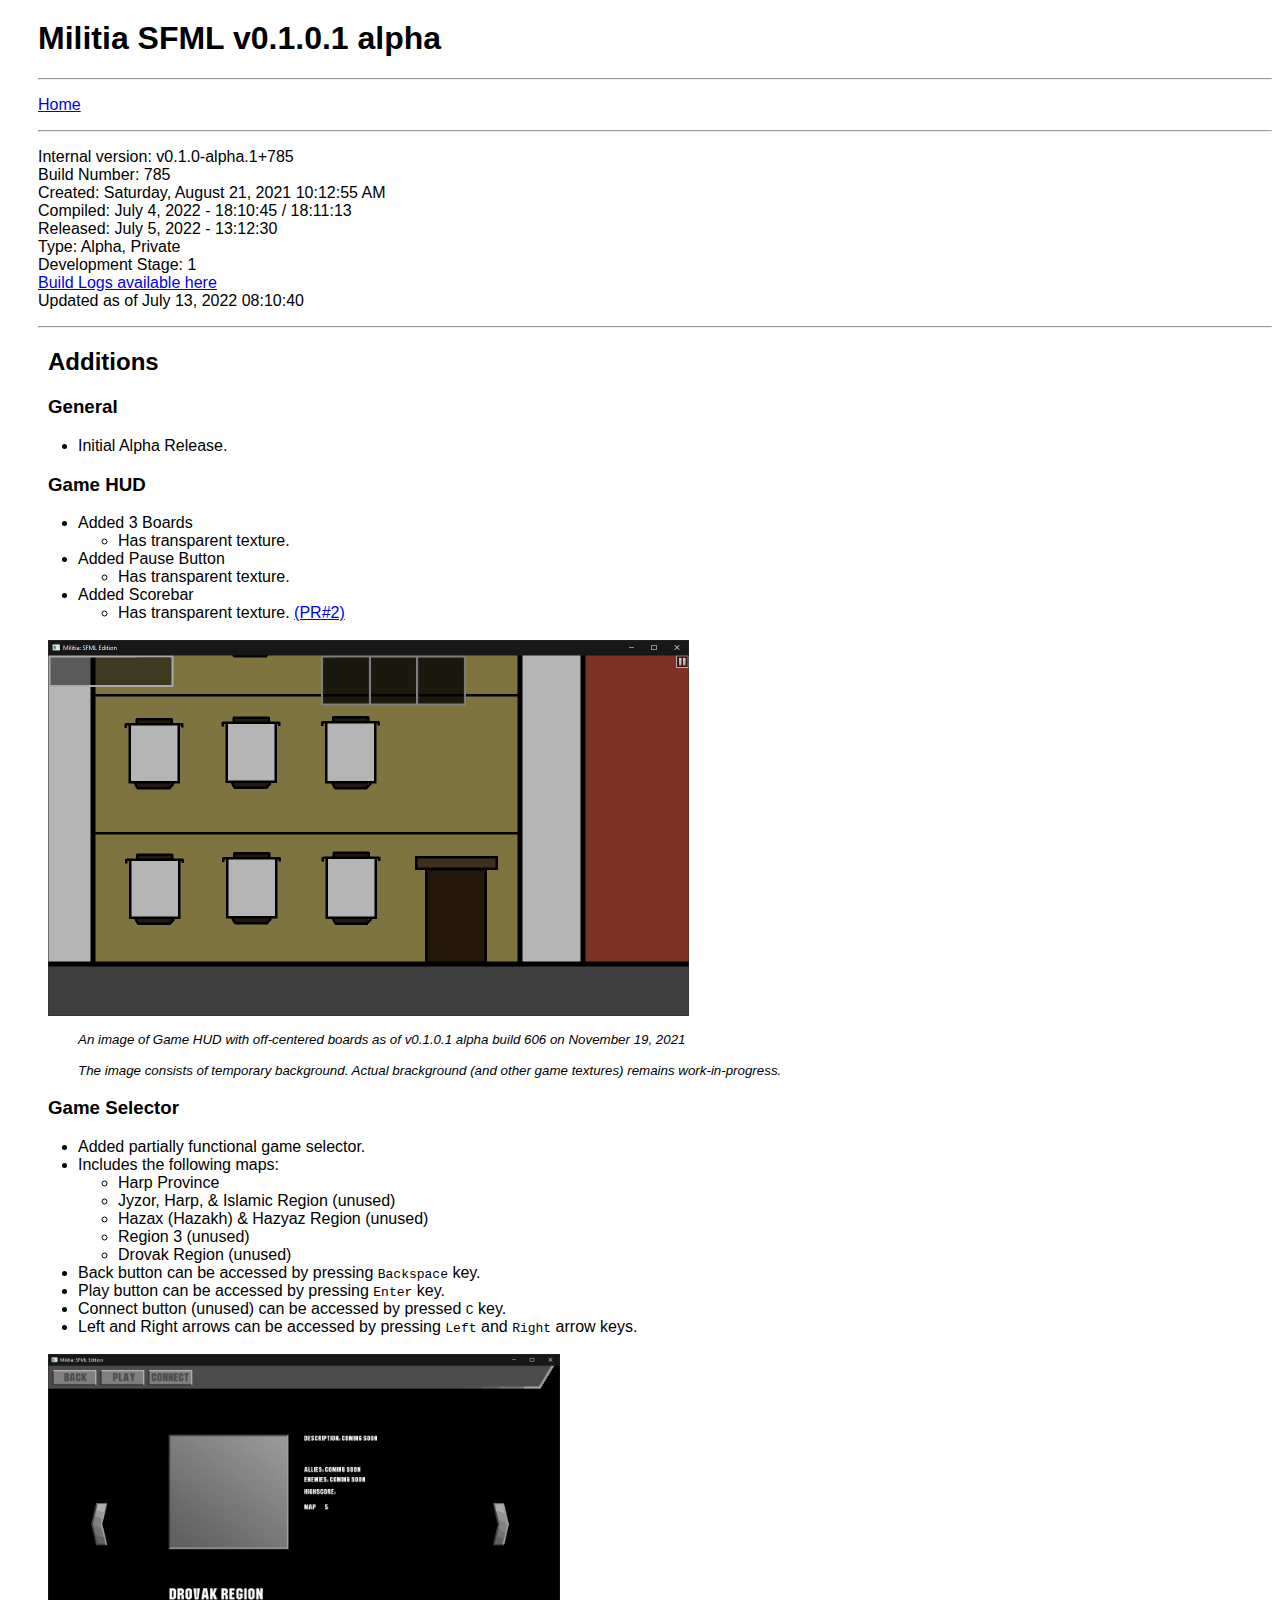
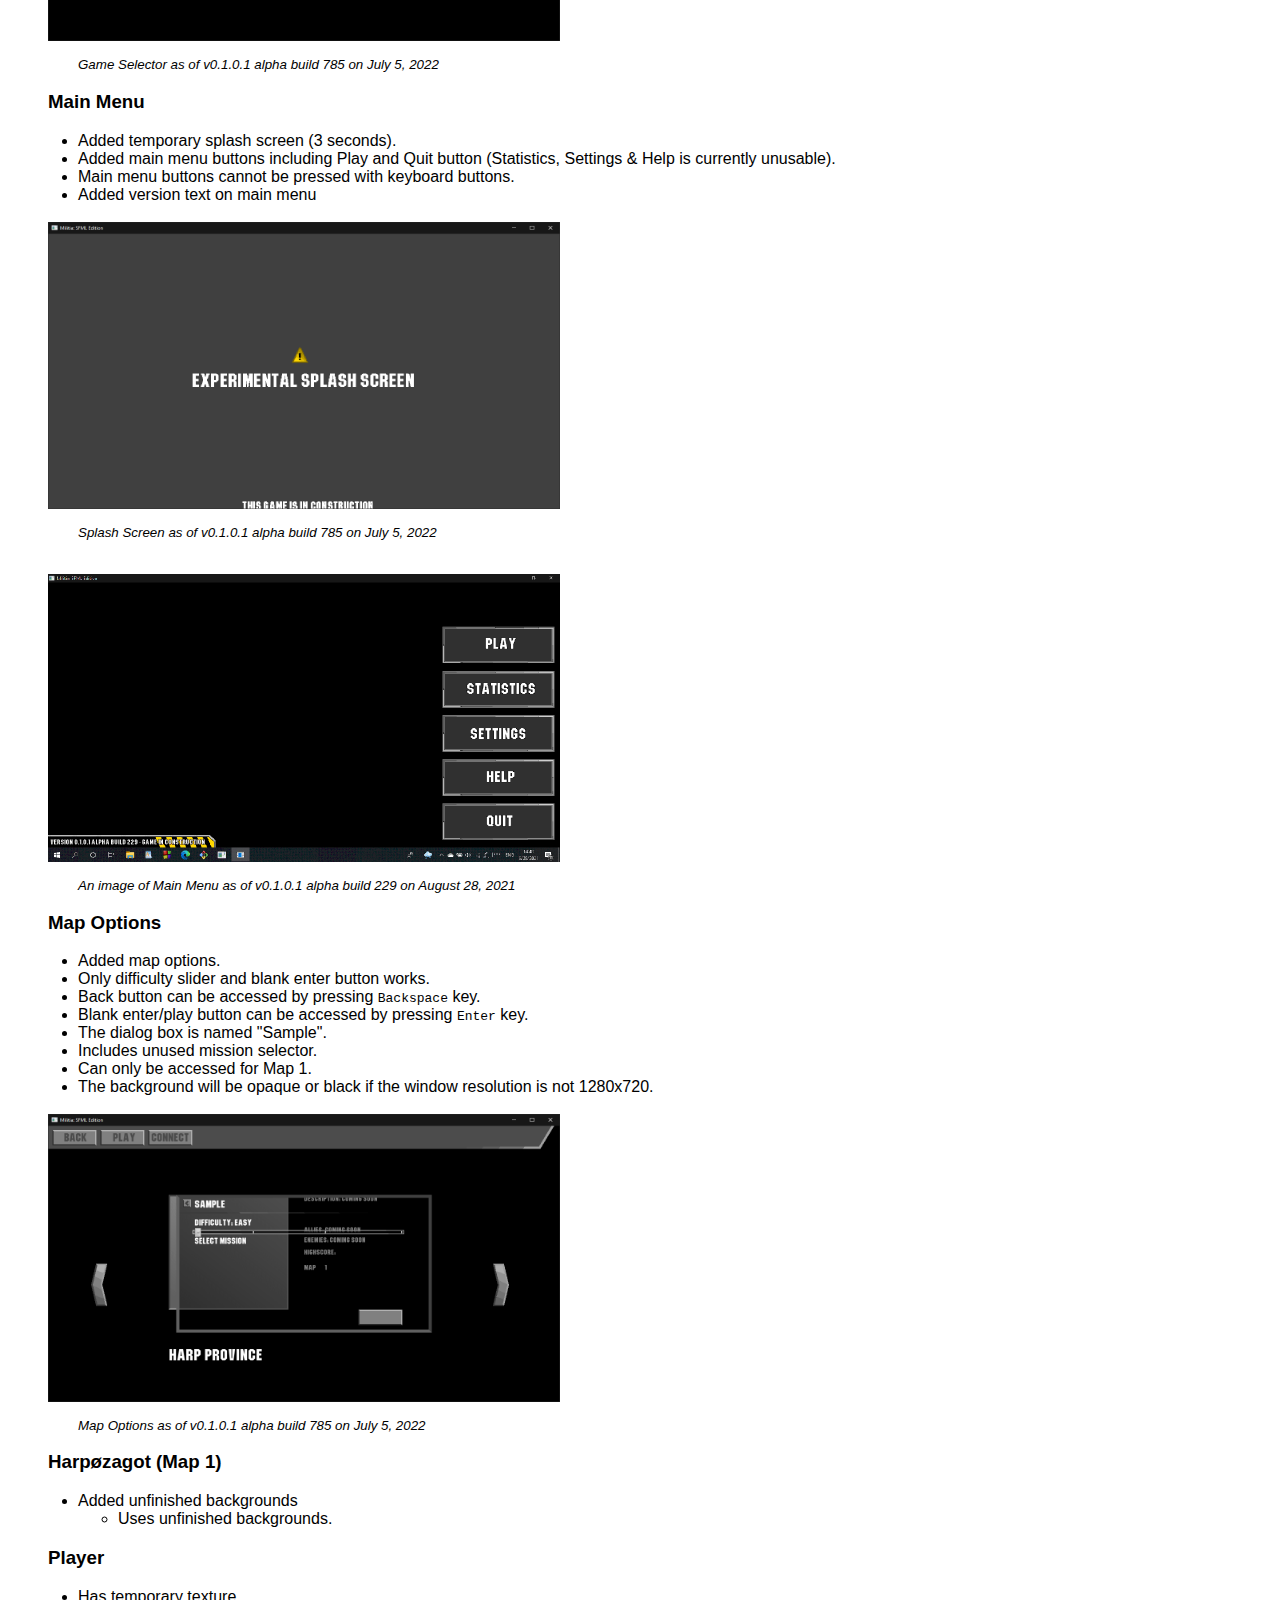
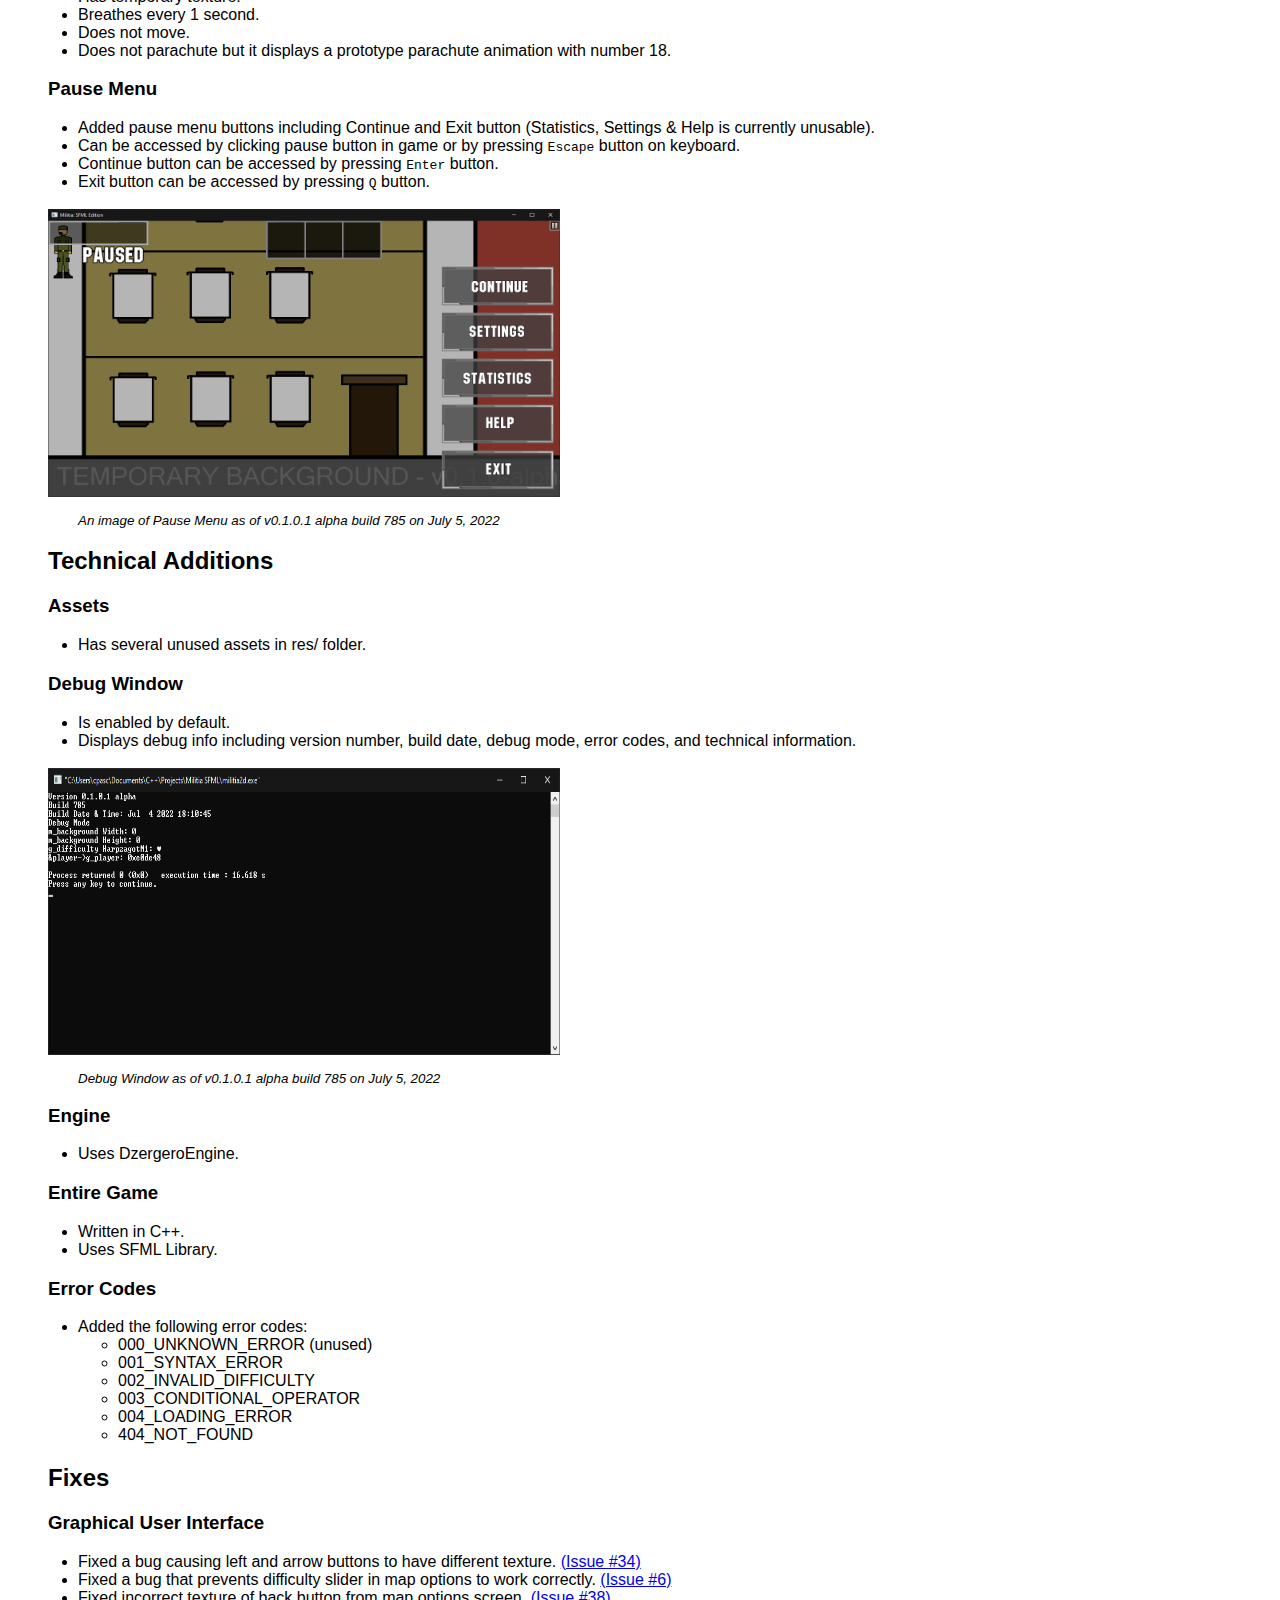
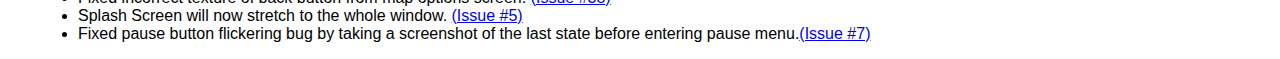
<file: html/versionHistory/v0_1_0_1_alpha/v0_1_0_1.html>
<html>
<head>
	<title>Militia SFML v0.1.0.1 alpha</title>
	<meta name="viewport" content="width=device-width, initial-scale=1">
	<link rel="stylesheet" href="../../../css/style.css" type="text/css">
</head>

<body>
	<h1>Militia SFML v0.1.0.1 alpha</h1>
	<hr>
<pre><a href="../../index.html">Home</a></pre>
	<hr>
	<pre>
Internal version: v0.1.0-alpha.1+785
Build Number: 785
Created: Saturday, August 21, 2021 10:12:55 AM
Compiled: July 4, 2022 - 18:10:45 / 18:11:13
Released: July 5, 2022 - 13:12:30
Type: Alpha, Private
Development Stage: 1
<a href="../../buildLogs/v0_1_0_1_alpha/buildLogs_v0_1_0_1_alpha.html">Build Logs available here</a>
Updated as of July 13, 2022 08:10:40</pre>
	
	<hr>
	<ul>
		<h2>Additions</h2>
		<h3>General</h3>
			<li>Initial Alpha Release.</li>
		
		<h3>Game HUD</h3>
			<li>Added 3 Boards</li>
				<ul type="circle">
					<li>Has transparent texture.</li>
				</ul>
			<li>Added Pause Button</li>
				<ul type="circle">
					<li>Has transparent texture.</li>
				</ul>
			<li>Added Scorebar</li>
				<ul type="circle">
					<li>Has transparent texture. <a class="tracking-id" href="https://github.com/PhrotonX/militiaSFML/pull/2">(PR#2)</a></li>
				</ul>
			<br>
			<img src="gameGUI_build606.png" alt="Image of Game HUD as of build 606" style="width:641;height:376">
			<p><i><small>An image of Game HUD with off-centered boards as of v0.1.0.1 alpha build 606 on November 19, 2021</small></i></p>
			<p><i><small>The image consists of temporary background. Actual brackground (and other game textures) remains work-in-progress.</small></i></p>
		
		<h3>Game Selector</h3>
			<li>Added partially functional game selector.</li>
			<li>Includes the following maps:</li>
			<ul>
				<li>Harp Province</li>
				<li>Jyzor, Harp, &amp; Islamic Region (unused)</li>
				<li>Hazax (Hazakh) &amp; Hazyaz Region (unused)</li>
				<li>Region 3 (unused)</li>
				<li>Drovak Region (unused)</li>
			</ul>
			<li>Back button can be accessed by pressing <code>Backspace</code> key.</li>
			<li>Play button can be accessed by pressing <code>Enter</code> key.</li>
			<li>Connect button (unused) can be accessed by pressed <code>C</code> key.</li>
			<li>Left and Right arrows can be accessed by pressing <code>Left</code> and <code>Right</code> arrow keys.</li>
			<br>
			<img src="gameSelector_build785.png" alt="Game Selector as of v0.1.0.1 alpha build 785" style="width:512;height:287.5;">
			<p><i><small>Game Selector as of v0.1.0.1 alpha build 785 on July 5, 2022</small></i></p>
		
		<h3>Main Menu</h3>
			<li>Added temporary splash screen (3 seconds).</li>
			<li>Added main menu buttons including Play and Quit button (Statistics, Settings & Help is currently unusable).</li>
			<li>Main menu buttons cannot be pressed with keyboard buttons.</li>
			<li>Added version text on main menu</li>
			<br>
			<img src="splashscreen_build785.png" alt="Splash screen image as of v0.1.0.1 alpha build 785" style="width:512;height:287.5;">
			<p><i><small>Splash Screen as of v0.1.0.1 alpha build 785 on July 5, 2022</small></i></p>
			<br>
			<img src="mainmenu_build229.png" alt="Main menu image as of v0.1.0.1 alpha build 229" style="width:512;height:287.5;">
			<p><i><small>An image of Main Menu as of v0.1.0.1 alpha build 229 on August 28, 2021</small></i></p>
		
		<h3>Map Options</h3>
			<li>Added map options.</li>
			<li>Only difficulty slider and blank enter button works.</li>
			<li>Back button can be accessed by pressing <code>Backspace</code> key.</li>
			<li>Blank enter/play button can be accessed by pressing <code>Enter</code> key.</li>
			<li>The dialog box is named "Sample".</li>
			<li>Includes unused mission selector.</li>
			<li>Can only be accessed for Map 1.</li>
			<li>The background will be opaque or black if the window resolution is not 1280x720.</li>
			<br>
			<img src="mapOptions_build785.png" alt="Map Options as of v0.1.0.1 alpha build 785" style="width:512;height:287.5;">
			<p><i><small>Map Options as of v0.1.0.1 alpha build 785 on July 5, 2022</small></i></p>
		
		<h3>Harp&#x00F8;zagot (Map 1)</h3>
			<li>Added unfinished backgrounds</li>
				<ul type="circle">
					<li>Uses unfinished backgrounds.</li>
				</ul>
		
		<h3>Player</h3>
			<li>Has temporary texture.</li>
			<li>Breathes every 1 second.</li>
			<li>Does not move.</li>
			<li>Does not parachute but it displays a prototype parachute animation with number 18.</li>
		
		<h3>Pause Menu</h3>
			<li>Added pause menu buttons including Continue and Exit button (Statistics, Settings & Help is currently unusable).</li>
			<li>Can be accessed by clicking pause button in game or by pressing <code>Escape</code> button on keyboard.</li>
			<li>Continue button can be accessed by pressing <code>Enter</code> button.</li>
			<li>Exit button can be accessed by pressing <code>Q</code> button.</li>
			<br>
			<img src="pauseMenu_build785.png" alt="Pause menu image as of v0.1.0.1 alpha build 785" style="width:512;height:287.5;">
			<p><i><small>An image of Pause Menu as of v0.1.0.1 alpha build 785 on July 5, 2022</small></i></p>
		
		<h2>Technical Additions</h2>
		<h3>Assets</h3>
			<li>Has several unused assets in res/ folder.</li>
		
		<h3>Debug Window</h3>
			<li>Is enabled by default.</li>
			<li>Displays debug info including version number, build date, debug mode, error codes, and technical information.</li>
			<br>
			<img src="debugWindow_build785.png" alt="Debug Window as of v0.1.0.1 alpha build 785" style="width:512;height:287.5;">
			<p><i><small>Debug Window as of v0.1.0.1 alpha build 785 on July 5, 2022</small></i></p>
		
		<h3>Engine</h3>
			<li>Uses DzergeroEngine.</li>
		
		<h3>Entire Game</h3>
			<li>Written in C++.</li>
			<li>Uses SFML Library.</li>
		
		<h3>Error Codes</h3>
			<li>Added the following error codes:</li>
			<ul>
				<li>000_UNKNOWN_ERROR (unused)</li>
				<li>001_SYNTAX_ERROR</li>
				<li>002_INVALID_DIFFICULTY</li>
				<li>003_CONDITIONAL_OPERATOR</li>
				<li>004_LOADING_ERROR</li>
				<li>404_NOT_FOUND</li>
			</ul>
		
		<h2>Fixes</h2>
		<h3>Graphical User Interface</h3>
			<li>Fixed a bug causing left and arrow buttons to have different texture. <a class="tracking-id" href="https://github.com/PhrotonX/militiaSFML/issues/34">(Issue #34)</a></li>
			<li>Fixed a bug that prevents difficulty slider in map options to work correctly. <a class="tracking-id" href="https://github.com/PhrotonX/militiaSFML/issues/6">(Issue #6)</a></li>
			<li>Fixed incorrect texture of back button from map options screen. <a class="tracking-id" href="https://github.com/PhrotonX/militiaSFML/issues/38">(Issue #38)</a></li>
			<li>Splash Screen will now stretch to the whole window. <a class="tracking-id" href="https://github.com/PhrotonX/militiaSFML/issues/5">(Issue #5)</a></li>
			<li>Fixed pause button flickering bug by taking a screenshot of the last state before entering pause menu.<a class="tracking-id" href="https://github.com/PhrotonX/militiaSFML/issues/7">(Issue #7)</a></li>
	</ul>
</body>
</html>
</file>
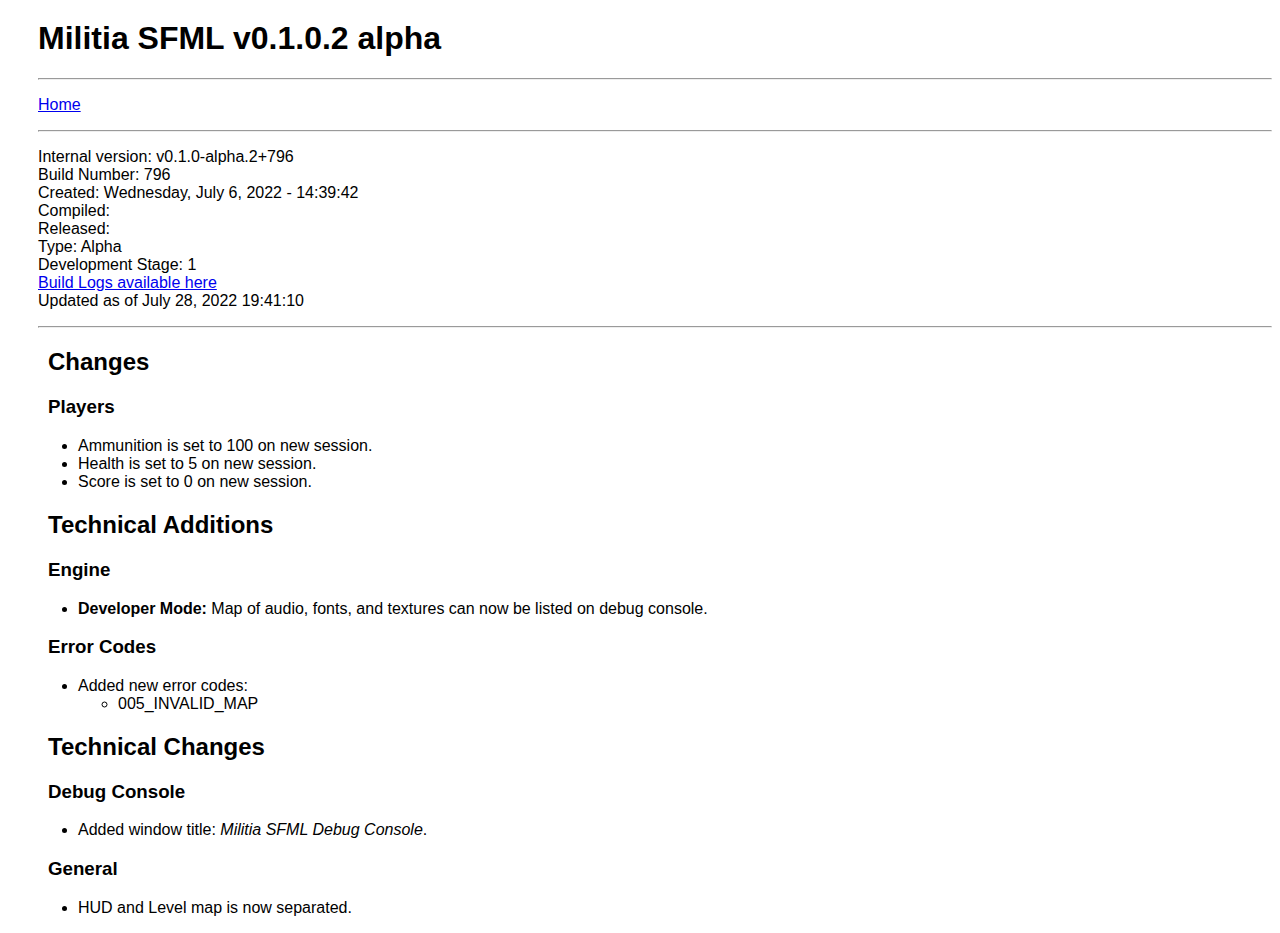
<file: html/versionHistory/v0_1_0_2_alpha/v0_1_0_2.html>
<html>
<head>
	<title>Militia SFML v0.1.0.2 alpha</title>
	<meta name="viewport" content="width=device-width, initial-scale=1">
	<link rel="stylesheet" href="../../../css/style.css" type="text/css">
</head>

<body>
	<h1>Militia SFML v0.1.0.2 alpha</h1>
	<hr>
<pre><a href="../../index.html">Home</a></pre>
	<hr>
	<pre>
Internal version: v0.1.0-alpha.2+796
Build Number: 796
Created: Wednesday, July 6, 2022 - 14:39:42
Compiled:
Released:
Type: Alpha
Development Stage: 1
<a href="../../buildLogs/v0_1_0_2_alpha/buildLogs_v0_1_0_2_alpha.html">Build Logs available here</a>
Updated as of July 28, 2022 19:41:10</pre>
	
	<hr>
	<ul>
		<h2>Changes</h2>
		<h3>Players</h3>
			<li>Ammunition is set to 100 on new session.</li>
			<li>Health is set to 5 on new session.</li>
			<li>Score is set to 0 on new session.</li>
		<h2>Technical Additions</h2>
		<h3>Engine</h3>
			<li><b>Developer Mode: </b>Map of audio, fonts, and textures can now be listed on debug console.</li>
		<h3>Error Codes</h3>
			<li>Added new error codes:</li>
			<ul>
				<li>005_INVALID_MAP</li>
			</ul>
		<h2>Technical Changes</h2>
		<h3>Debug Console</h3>
			<li>Added window title: <i>Militia SFML Debug Console</i>.</li>
		<h3>General</h3>
			<li>HUD and Level map is now separated.</li>
	</ul>
</body>
</html>
</file>
<file: css/style.css>
h1 {
	font-family: "Arial";
	margin-left: 30px;
	margin-top: 20px;
}
h2 {font-family: "Arial";}
h3 {font-family: "Arial";}
hr {margin-left: 30px;}
pre{
	font-size: 16px;
	font-family: "Arial";
	margin-left: 30px;
	word-wrap: break-word;
}
p {font-family: "Arial"; margin-left: 30px;}
li {font-family: "Arial"; margin-left: 30px;}
dd {font-family: "Arial";}
dt {font-family: "Arial";}
a {font-family: "Arial";}

img{
	width: 85%;
	height: auto;
}
.imgDiv{
	display: none;
}

button {margin-left: 30px;}

.tab {
  overflow: hidden;
  border: 1px solid #ccc;
  background-color: #f1f1f1;
}

.tab button {
  background-color: inherit;
  float: left;
  border: none;
  outline: none;
  cursor: pointer;
  padding: 14px 16px;
  /*transition: 0.3s;*/
  font-size: 17px;
}

.tab button:hover {
  background-color: #ddd;
}

.tab button.active {
  background-color: #ccc;
}

.tabcontent {
  display: none;
  padding: 6px 12px;
  border: 1px solid #ccc;
  border-top: none;
}

video{
	width: 75%;
	height: auto;
}
</file>
